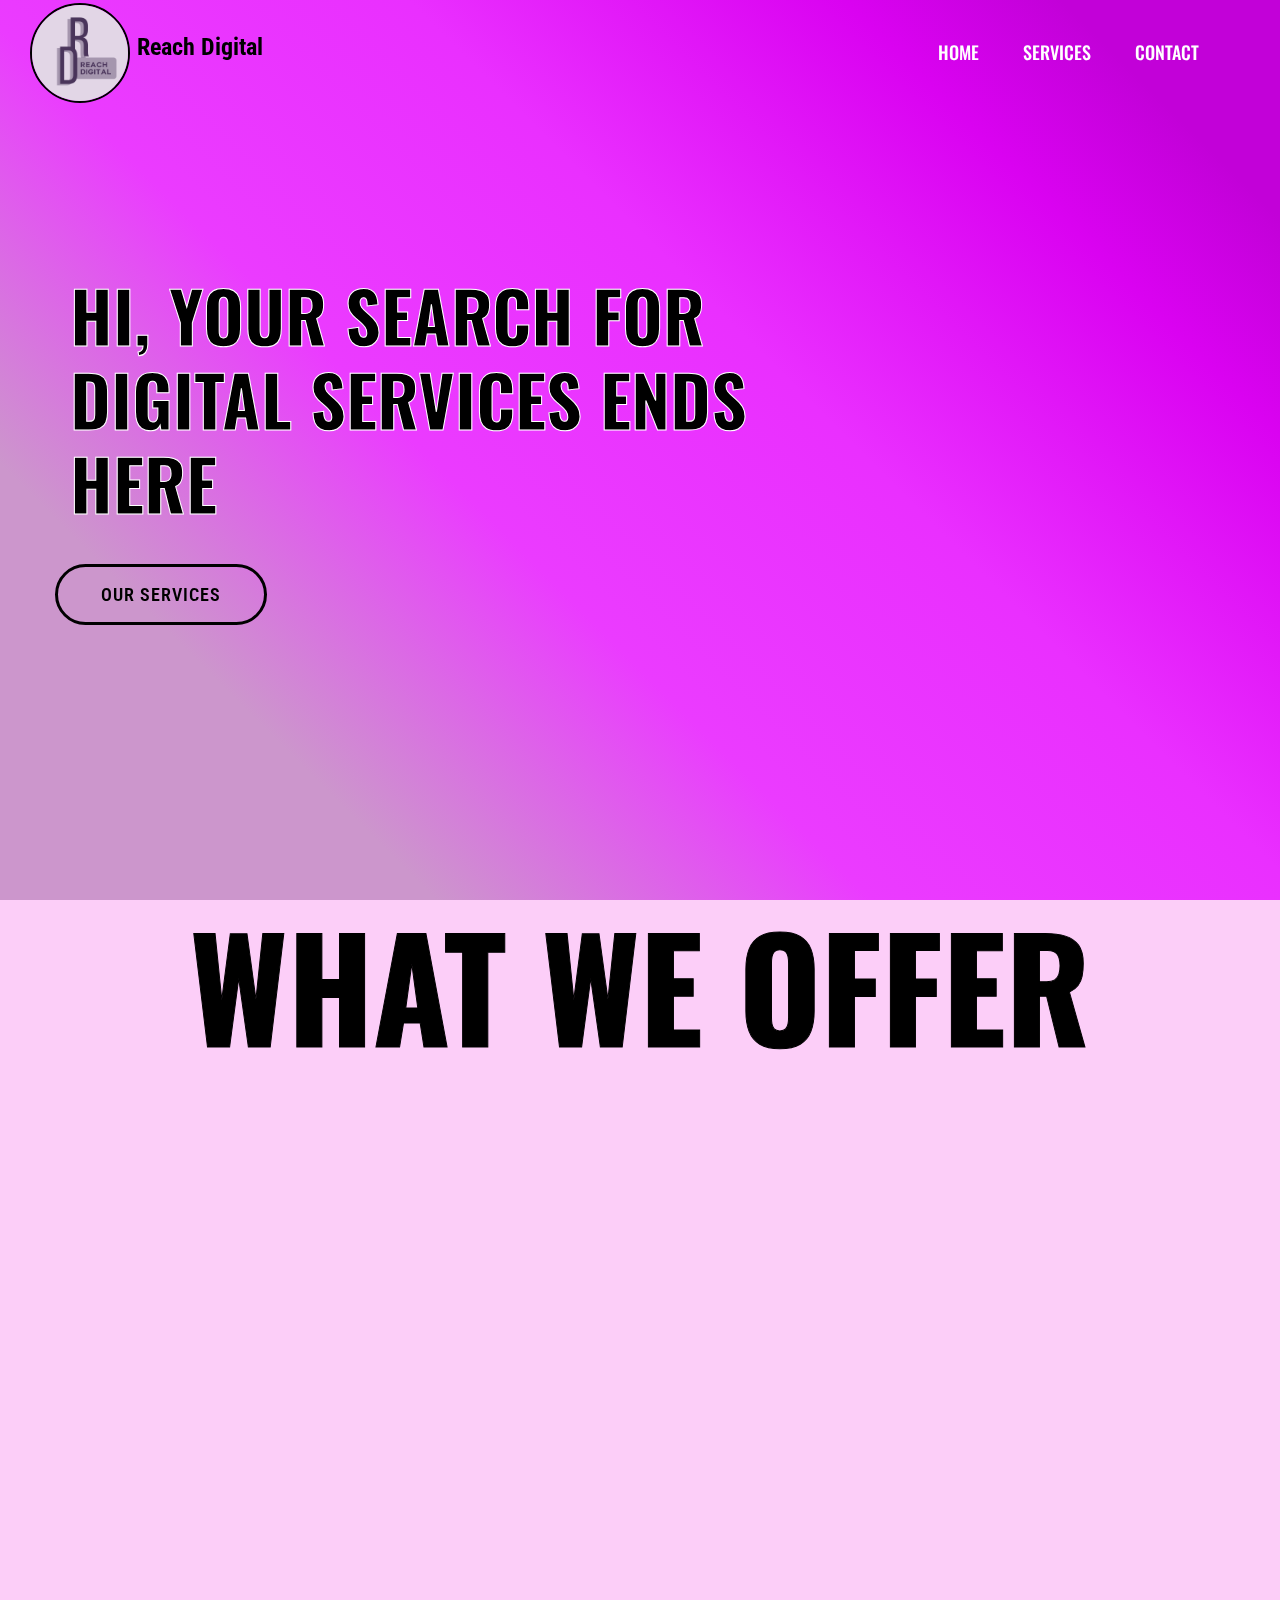
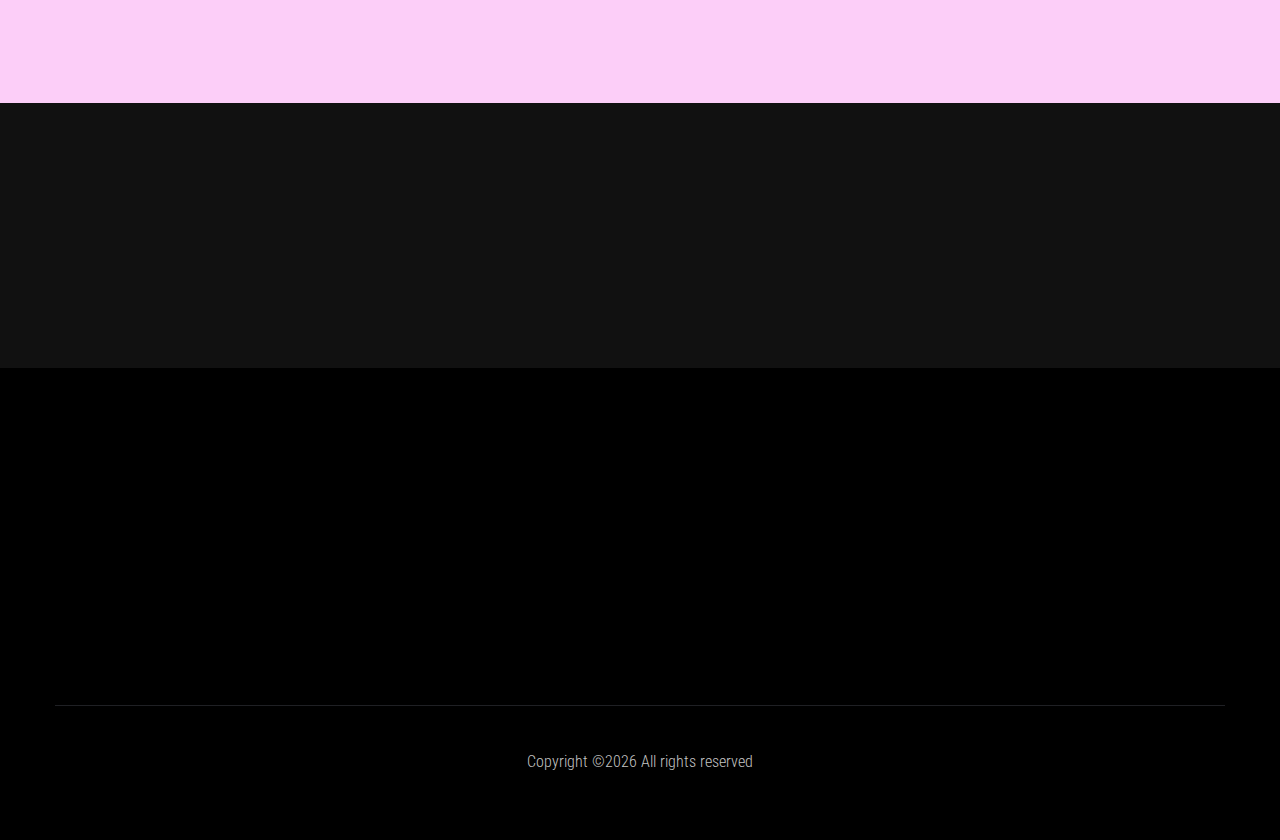
<file: index.html>
<!DOCTYPE html>
<html lang="en">
<head>
    <meta charset="UTF-8">
    <meta http-equiv="X-UA-Compatible" content="IE=edge">
    <meta name="viewport" content="width=device-width, initial-scale=1.0">
    <!-- CSS here -->
    <link rel="stylesheet" href="assets/css/bootstrap.min.css">
    <link rel="stylesheet" href="assets/css/owl.carousel.min.css">
    <link rel="stylesheet" href="assets/css/slicknav.css">
    <link rel="stylesheet" href="assets/css/flaticon.css">
    <link rel="stylesheet" href="assets/css/gijgo.css">
    <link rel="stylesheet" href="assets/css/animate.min.css">
    <link rel="stylesheet" href="assets/css/animated-headline.css">
    <link rel="stylesheet" href="assets/css/magnific-popup.css">
    <link rel="stylesheet" href="assets/css/fontawesome-all.min.css">
    <link rel="stylesheet" href="assets/css/themify-icons.css">
    <link rel="stylesheet" href="assets/css/slick.css">
    <link rel="stylesheet" href="assets/css/nice-select.css">
    <link rel="stylesheet" href="assets/css/style.css">
    <script src="asset/js/font-awesome-5-all.min.js" crossorigin="anonymous"></script>
    <!-- favicions -->
    <link rel="apple-touch-icon" href="" sizes="180x180">
    <link rel="icon" href="" sizes="32x32" type="image/png">
    <link rel="icon" href="" sizes="16x16" type="image/png">
    <link rel="manifest" href="">
    <link rel="mask-icon" href="" color="#7952b3">
    <link rel="icon" href="">
    <meta name="theme-color" content="#7952b3">
    <link rel="stylesheet" href="Codes/style.css">
    <link rel="icon" href="Images/Favicon.png" type="image/x-icon">
    <link rel="shortcut icon" href="Images/Favicon.png" type="image/x-icon">
    <title>RD Marketing</title>
</head>
<body class="black-bg">
    <!-- Pre Loader -->
    <div id="preLoader">
        <div class="ring"></div>
        <span>RD Marketing...</span>
    </div>
        <!-- Header -->
    <header>
        <div class="header-area header-transparent">
            <div class="main-header header-sticky">
                <div class="container-fluid">
                    <div class="menu-wrapper d-flex align-items-center justify-content-between">
                        <a href="index.html" class="logoClass">
                            <img class="logo" src="Images/Logo.png" alt="">
                            <span class="logoTxt">Reach Digital</span>
                        </a>
                        
                        <!-- Main-menu -->
                        <div class="main-menu f-right d-none d-lg-block">
                            <nav>
                                <ul id="navigation">
                                    <li><a href="#main">Home</a></li>
                                    <li><a href="#courses">Services</a></li>
                                    <li><a href="#contact">Contact</a></li>
                                </ul>
                            </nav>
                        </div>
                        <!-- mobile menu -->
                        <div class="col-12">
                            <div class="mobile_menu d-block d-lg-none"></div>
                        </div>
                    </div>
                </div>
            </div>
        </div>
    </header>
    <!-- Slider Area-->
    <main>
        <div class="slider-area position-relative" id="main">
            <div class="slider-active">
                <!-- Single Slider -->
                <div class="single-slider slider-height d-flex align-items-center">
                    <div class="container">
                        <div class="row">
                            <div class="col-xl-9 col-lg-9 col-md-10">
                                <div class="hero__caption">
                                    <span data-animation="fadeInLeft" data-delay="0.8s" class="col">Hi, Your search for Digital Services ends here</span>
                                    <h1 data-animation="fadeInLeft" data-delay="0.4s"></h1> 
                                    <a href="#courses" class="borrad border-btn hero-btn" data-animation="fadeInLeft" data-delay="0.8s">Our Services</a>
                                </div>
                            </div>
                        </div>
                    </div>          
                </div>
            </div>
        </div>
        <!-- Courses -->
        <section class="team-area fix" id="courses" style="background-color: rgb(252, 206, 248);">
            <div class="container">
                <div class="row">
                    <div class="col-xl-12">
                        <div class="section-tittle text-center mb-55 wow fadeInUp" data-wow-duration="1s" data-wow-delay=".1s">
                            <h2 >What We Offer</h2>
                        </div>
                    </div>
                </div>
                <div class="row">
                    <div class="col-lg-4 col-md-6">
                        <div class="single-cat text-center mb-30 wow fadeInUp" data-wow-duration="1s" data-wow-delay=".2s" >
                            <a href="Codes/seo.html">
                                <div class="cat-icon image-container">
                                    <img class="serviceImgs" src="Images/SEO.jpg" alt="">
                                    <div class="image-text">Know more</div>
                                </div>
                            </a>
                            <div class="cat-cap">
                                <h5><a>Search Engine Optimization</a></h5>
                                <p>Search Engine Optimization (SEO) is the strategic process of optimizing a website or online content to enhance its visibility on search engine results pages (SERPs).</p>
                            </div>
                        </div>
                    </div>
                    <div class="col-lg-4 col-md-6">
                        <div class="single-cat text-center mb-30 wow fadeInUp" data-wow-duration="1s" data-wow-delay=".4s">
                            <div class="cat-icon image-container">
                                <img class="serviceImgs" src="Images/Web Dev.jpg" alt="">
                                <div class="image-text">Know more</div>
                            </div>
                            <div class="cat-cap">
                                <h5><a>Website Developement</a></h5>
                                <p>Creating and designing a website is an artful blend of creativity and functionality. It involves crafting a visually appealing layout, choosing an intuitive user interface, and optimizing for a seamless user experience.</p>
                            </div>
                        </div>
                    </div>
                    <div class="col-lg-4 col-md-6">
                        <div class="single-cat text-center mb-30 wow fadeInUp" data-wow-duration="1s" data-wow-delay=".6s">
                            <div class="cat-icon image-container">
                                <img class="serviceImgs" src="Images/Marketing.jpg" alt="">
                                <div class="image-text">Know more</div>
                            </div>
                            <div class="cat-cap">
                                <h5><a>Marketing</a></h5>
                                <p>Digital marketing is a dynamic strategy leveraging online channels to connect with a target audience, promote products or services, and drive measurable results.</p>
                            </div>
                        </div>
                    </div>
                </div>
            </div>
        </section>
        <!-- services-area -->
        <section class="services-area" id="contact">
            <div class="container">
                <div class="row justify-content-between">
                    <div class="col-xl-4 col-lg-3 col-md-4 col-sm-7">
                        <div class="single-services mb-40 wow fadeInUp" data-wow-duration="1s" data-wow-delay=".2s">
                            <div class="contactIcons">
                                <svg xmlns="http://www.w3.org/2000/svg" width="24" height="24" fill="currentColor" class="bi bi-telephone" viewBox="0 0 16 16">
                                    <path d="M3.654 1.328a.678.678 0 0 0-1.015-.063L1.605 2.3c-.483.484-.661 1.169-.45 1.77a17.568 17.568 0 0 0 4.168 6.608 17.569 17.569 0 0 0 6.608 4.168c.601.211 1.286.033 1.77-.45l1.034-1.034a.678.678 0 0 0-.063-1.015l-2.307-1.794a.678.678 0 0 0-.58-.122l-2.19.547a1.745 1.745 0 0 1-1.657-.459L5.482 8.062a1.745 1.745 0 0 1-.46-1.657l.548-2.19a.678.678 0 0 0-.122-.58L3.654 1.328zM1.884.511a1.745 1.745 0 0 1 2.612.163L6.29 2.98c.329.423.445.974.315 1.494l-.547 2.19a.678.678 0 0 0 .178.643l2.457 2.457a.678.678 0 0 0 .644.178l2.189-.547a1.745 1.745 0 0 1 1.494.315l2.306 1.794c.829.645.905 1.87.163 2.611l-1.034 1.034c-.74.74-1.846 1.065-2.877.702a18.634 18.634 0 0 1-7.01-4.42 18.634 18.634 0 0 1-4.42-7.009c-.362-1.03-.037-2.137.703-2.877L1.885.511z"/>
                                  </svg>
                            </div>
                            <div class="features-caption">
                                <h3>Phone</h3>
                                <p>+91 xxxxx xxxxx</p>
                                <p>+91 xxxxx xxxxx</p>
                            </div>
                        </div>
                    </div>
                    <div class="col-xl-4 col-lg-3 col-md-4 col-sm-7">
                        <div class="single-services mb-40 wow fadeInUp" data-wow-duration="2s" data-wow-delay=".4s">
                            <div class="contactIcons">
                                <svg xmlns="http://www.w3.org/2000/svg" width="24" height="24" fill="currentColor" class="bi bi-envelope-at" viewBox="0 0 16 16">
                                    <path d="M2 2a2 2 0 0 0-2 2v8.01A2 2 0 0 0 2 14h5.5a.5.5 0 0 0 0-1H2a1 1 0 0 1-.966-.741l5.64-3.471L8 9.583l7-4.2V8.5a.5.5 0 0 0 1 0V4a2 2 0 0 0-2-2H2Zm3.708 6.208L1 11.105V5.383l4.708 2.825ZM1 4.217V4a1 1 0 0 1 1-1h12a1 1 0 0 1 1 1v.217l-7 4.2-7-4.2Z"/>
                                    <path d="M14.247 14.269c1.01 0 1.587-.857 1.587-2.025v-.21C15.834 10.43 14.64 9 12.52 9h-.035C10.42 9 9 10.36 9 12.432v.214C9 14.82 10.438 16 12.358 16h.044c.594 0 1.018-.074 1.237-.175v-.73c-.245.11-.673.18-1.18.18h-.044c-1.334 0-2.571-.788-2.571-2.655v-.157c0-1.657 1.058-2.724 2.64-2.724h.04c1.535 0 2.484 1.05 2.484 2.326v.118c0 .975-.324 1.39-.639 1.39-.232 0-.41-.148-.41-.42v-2.19h-.906v.569h-.03c-.084-.298-.368-.63-.954-.63-.778 0-1.259.555-1.259 1.4v.528c0 .892.49 1.434 1.26 1.434.471 0 .896-.227 1.014-.643h.043c.118.42.617.648 1.12.648Zm-2.453-1.588v-.227c0-.546.227-.791.573-.791.297 0 .572.192.572.708v.367c0 .573-.253.744-.564.744-.354 0-.581-.215-.581-.8Z"/>
                                  </svg>
                            </div>
                            <div class="features-caption">
                                <h3>Email</h3>
                                <p>reachdigital1597@gmailcom</p>
                                <p>abc@gmailcom</p>
                            </div>
                        </div>
                    </div>
                </div>
            </div>
        </section>
    </main>
    <footer>
    <!--? Footer Start-->
    <div class="footer-area black-bg">
        <div class="container">
            <div class="footer-top footer-padding">
                <!-- Footer Menu -->
                <div class="row">
                    <div class="col-xl-12">
                        <div class="single-footer-caption mb-50 text-center">
                            <!-- Menu -->
                            <!-- Header Start -->
                            <div class="header-area main-header2 wow fadeInUp" data-wow-duration="2s" data-wow-delay=".4s">
                                <div class="main-header main-header2">
                                    <div class="menu-wrapper menu-wrapper2">
                                        <!-- Main-menu -->
                                        <div class="main-menu main-menu2 text-center">
                                            <nav>
                                                <ul>
                                                    <li><a href="#main">Home</a></li>
                                                    <li><a href="#courses">Services</a></li>
                                                    <li><a href="#contact">Contact</a></li>
                                                </ul>
                                            </nav>
                                        </div>   
                                    </div>
                                </div>
                            </div>
                            <!-- social -->
                            <div class="footer-social mt-30 wow fadeInUp" data-wow-duration="3s" data-wow-delay=".8s">
                                <a href=""><i class="fab fa-facebook-f"></i></a>
                                <a href="https://instagram.com/_reach.digital_" target="_blank"><i class="fab fa-instagram"></i></a>
                            </div>
                        </div>
                    </div>
                </div>
            </div>
            <!-- Footer Bottom -->
            <div class="footer-bottom">
                <div class="row d-flex align-items-center">
                    <div class="col-lg-12">
                        <div class="footer-copy-right text-center">
                            <p>
                                Copyright &copy;<script>document.write(new Date().getFullYear());</script> All rights reserved
                            </p>
                          </div>
                      </div>
                  </div>
              </div>
          </div>
        </div>
    </footer>
    <script>
        let loader = document.getElementById("preLoader")
        window.addEventListener("load", function(){
            loader.style.display="none";
        })
    </script>

    <!-- JS here -->
    <script src="./assets/js/vendor/modernizr-3.5.0.min.js"></script>
    <!-- Jquery, Popper, Bootstrap -->
    <script src="./assets/js/vendor/jquery-1.12.4.min.js"></script>
    <script src="./assets/js/popper.min.js"></script>
    <script src="./assets/js/bootstrap.min.js"></script>
    <!-- Jquery Mobile Menu -->
    <script src="./assets/js/jquery.slicknav.min.js"></script>

    <!-- Jquery Slick , Owl-Carousel Plugins -->
    <script src="./assets/js/owl.carousel.min.js"></script>
    <script src="./assets/js/slick.min.js"></script>
    <!-- One Page, Animated-HeadLin -->
    <script src="./assets/js/wow.min.js"></script>
    <script src="./assets/js/animated.headline.js"></script>
    <script src="./assets/js/jquery.magnific-popup.js"></script>

    <!-- Date Picker -->
    <script src="./assets/js/gijgo.min.js"></script>
    <!-- Nice-select, sticky -->
    <script src="./assets/js/jquery.nice-select.min.js"></script>
    <script src="./assets/js/jquery.sticky.js"></script>

    <!-- counter , waypoint,Hover Direction -->
    <script src="./assets/js/jquery.counterup.min.js"></script>
    <script src="./assets/js/waypoints.min.js"></script>
    <script src="./assets/js/jquery.countdown.min.js"></script>
    <script src="./assets/js/hover-direction-snake.min.js"></script>

    <!-- contact js -->
    <script src="./assets/js/contact.js"></script>
    <script src="./assets/js/jquery.form.js"></script>
    <script src="./assets/js/jquery.validate.min.js"></script>
    <script src="./assets/js/mail-script.js"></script>
    <script src="./assets/js/jquery.ajaxchimp.min.js"></script>

    <!-- Jquery Plugins, main Jquery -->	
    <script src="./assets/js/plugins.js"></script>
    <script src="./assets/js/main.js"></script>
</body>
</html>
</file>
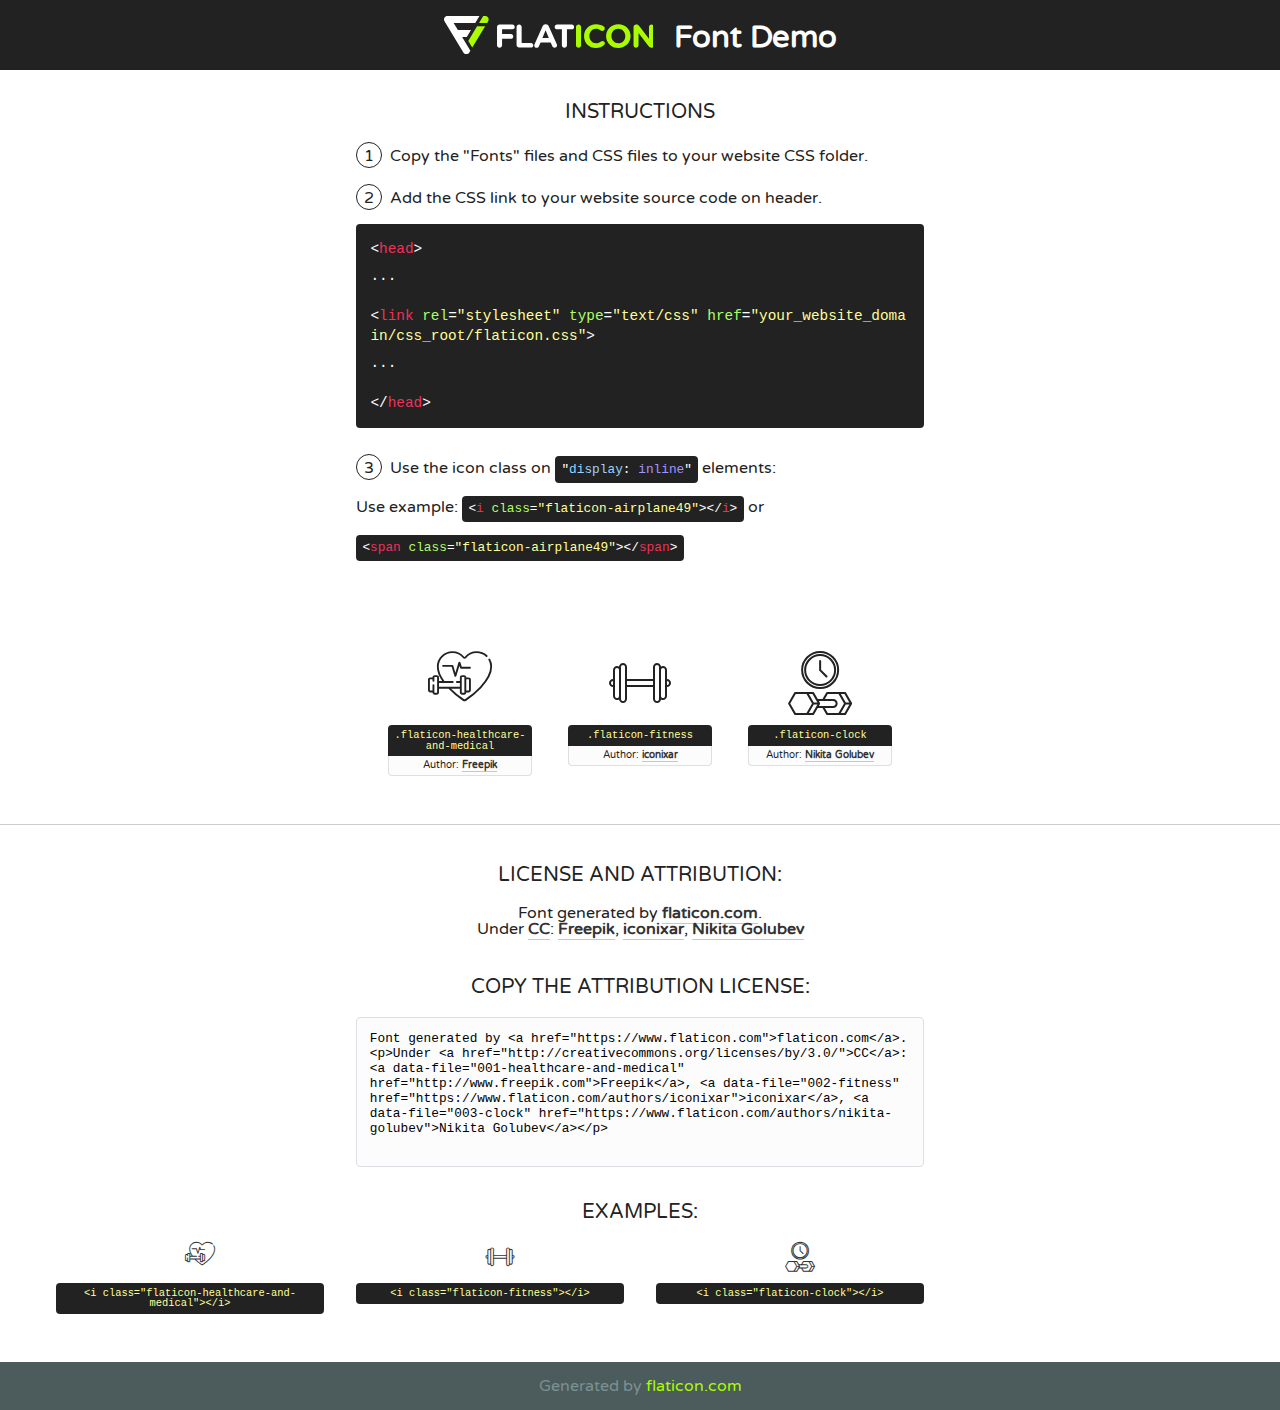
<file: assets/fonts/flaticon.html>
<!DOCTYPE html>
<!--
  Flaticon icon font: Flaticon
  Creation date: 13/05/2020 06:02
-->
<html>
<!DOCTYPE html>
<html>

<head>
    <title>Flaticon WebFont</title>
    <link href="http://fonts.googleapis.com/css?family=Varela+Round" rel="stylesheet" type="text/css" />
    <link rel="stylesheet" type="text/css" href="flaticon.css">
    <meta charset="UTF-8">
    <style>
    html, body, div, span, applet, object, iframe,
    h1, h2, h3, h4, h5, h6, p, blockquote, pre,
    a, abbr, acronym, address, big, cite, code,
    del, dfn, em, img, ins, kbd, q, s, samp,
    small, strike, strong, sub, sup, tt, var,
    b, u, i, center,
    dl, dt, dd, ol, ul, li,
    fieldset, form, label, legend,
    table, caption, tbody, tfoot, thead, tr, th, td,
    article, aside, canvas, details, embed, 
    figure, figcaption, footer, header, hgroup, 
    menu, nav, output, ruby, section, summary,
    time, mark, audio, video {
        margin: 0;
        padding: 0;
        border: 0;
        font-size: 100%;
        font: inherit;
        vertical-align: baseline;
    }
    /* HTML5 display-role reset for older browsers */
    article, aside, details, figcaption, figure, 
    footer, header, hgroup, menu, nav, section {
        display: block;
    }
    body {
        line-height: 1;
    }
    ol, ul {
        list-style: none;
    }
    blockquote, q {
        quotes: none;
    }
    blockquote:before, blockquote:after,
    q:before, q:after {
        content: '';
        content: none;
    }
    table {
        border-collapse: collapse;
        border-spacing: 0;
    }
    body {
        font-family: 'Varela Round', Helvetica, Arial, sans-serif;
        font-size: 16px;
        color: #222;
    }
    a {
        color: #333;
        border-bottom: 1px solid #a9fd00;
        font-weight: bold;
        text-decoration: none;
    }
    * {
        -moz-box-sizing: border-box;
        -webkit-box-sizing: border-box;
        box-sizing: border-box;
        margin: 0;
        padding: 0;
    }
    [class^="flaticon-"]:before, [class*=" flaticon-"]:before, [class^="flaticon-"]:after, [class*=" flaticon-"]:after {
        font-family: Flaticon;
        font-size: 30px;
        font-style: normal;
        margin-left: 20px;
        color: #333;
    }
    .wrapper {
        max-width: 600px;
        margin: auto;
        padding: 0 1em;
    }
    .title {
        font-size: 1.25em;
        text-align: center;
        margin-bottom: 1em;
        text-transform: uppercase;
    }
    header {
        text-align: center;
        background-color: #222;
        color: #fff;
        padding: 1em;
    }
    header .logo {
        width: 210px;
        height: 38px;
        display: inline-block;
        vertical-align: middle;
        margin-right: 1em;
        border: none;
    }
    header strong {
        font-size: 1.95em;
        font-weight: bold;
        vertical-align: middle;
        margin-top: 5px;
        display: inline-block;
    }
    .demo {
        margin: 2em auto;
        line-height: 1.25em;
    }
    .demo ul li {
        margin-bottom: 1em;
    }
    .demo ul li .num {
        color: #222;
        border-radius: 20px;
        display: inline-block;
        width: 26px;
        padding: 3px;
        height: 26px;
        text-align: center;
        margin-right: 0.5em;
        border: 1px solid #222;
    }
    .demo ul li code {
        background-color: #222;
        border-radius: 4px;
        padding: 0.25em 0.5em;
        display: inline-block;
        color: #fff;
        font-family: Consolas,Monaco,Lucida Console,Liberation Mono,DejaVu Sans Mono,Bitstream Vera Sans Mono,Courier New, monospace;
        font-weight: lighter;
        margin-top: 1em;
        font-size: 0.8em;
        word-break: break-all;
    }
    .demo ul li code.big {
        padding: 1em;
        font-size: 0.9em;
    }
    .demo ul li code .red {
        color: #EF3159;
    }
    .demo ul li code .green {
        color: #ACFF65;
    }
    .demo ul li code .yellow {
        color: #FFFF99;
    }
    .demo ul li code .blue {
        color: #99D3FF;
    }
    .demo ul li code .purple {
        color: #A295FF;
    }
    .demo ul li code .dots {
        margin-top: 0.5em;
        display: block;
    }
    #glyphs {
        border-bottom: 1px solid #ccc;
        padding: 2em 0;
        text-align: center;
    }
    .glyph {
        display: inline-block;
        width: 9em;
        margin: 1em;
        text-align: center;
        vertical-align: top;
        background: #FFF;
    }
    .glyph .glyph-icon {
        padding: 10px;
        display: block;
        font-family:"Flaticon";
        font-size: 64px;
        line-height: 1;
    }
    .glyph .glyph-icon:before {
        font-size: 64px;
        color: #222;
        margin-left: 0;
    }
    .class-name {
        font-size: 0.65em;
        background-color: #222;
        color: #fff;
        border-radius: 4px 4px 0 0;
        padding: 0.5em;
        color: #FFFF99;
        font-family: Consolas,Monaco,Lucida Console,Liberation Mono,DejaVu Sans Mono,Bitstream Vera Sans Mono,Courier New, monospace;
    }
    .author-name {
        font-size: 0.6em;
        background-color: #fcfcfd;
        border: 1px solid #DEDEE4;
        border-top: 0;
        border-radius: 0 0 4px 4px;
        padding: 0.5em;
    }
    .class-name:last-child {
        font-size: 10px;
        color:#888;
    }
    .class-name:last-child a {
        font-size: 10px;
        color:#555;
    }
    .class-name:last-child a:hover {
        color:#a9fd00;
    }
    .glyph > input {
        display: block;
        width: 100px;
        margin: 5px auto;
        text-align: center;
        font-size: 12px;
        cursor: text;
    }
    .glyph > input.icon-input {
        font-family:"Flaticon";
        font-size: 16px;
        margin-bottom: 10px;
    }
    .attribution .title {
        margin-top: 2em;
    }
    .attribution textarea {
        background-color: #fcfcfd;
        padding: 1em;
        border: none;
        box-shadow: none;
        border: 1px solid #DEDEE4;
        border-radius: 4px;
        resize: none;
        width: 100%;
        height: 150px;
        font-size: 0.8em;
        font-family: Consolas,Monaco,Lucida Console,Liberation Mono,DejaVu Sans Mono,Bitstream Vera Sans Mono,Courier New, monospace;
        -webkit-appearance: none;
    }
    .iconsuse {
        margin: 2em auto;
        text-align: center;
        max-width: 1200px;
    }
    .iconsuse:after {
        content: '';
        display: table;
        clear: both;
    }
    .iconsuse .image {
        float: left;
        width: 25%;
        padding: 0 1em;
    }
    .iconsuse .image p {
        margin-bottom: 1em;
    }
    .iconsuse .image span {
        display: block;
        font-size: 0.65em;
        background-color: #222;
        color: #fff;
        border-radius: 4px;
        padding: 0.5em;
        color: #FFFF99;
        margin-top: 1em;
        font-family: Consolas,Monaco,Lucida Console,Liberation Mono,DejaVu Sans Mono,Bitstream Vera Sans Mono,Courier New, monospace;
    }
    #footer {
        text-align: center;
        background-color: #4C5B5C;
        color: #7c9192;
        padding: 1em;
    }
    #footer a {
        border: none;
        color: #a9fd00;
        font-weight: normal;
    }
    @media (max-width: 960px) {
        .iconsuse .image {
            width: 50%;
        }
    }
    @media (max-width: 560px) {
        .iconsuse .image {
            width: 100%;
        }
    }
    </style>
</head>

<body class="characters-off">

    <header>
        <a href="https://www.flaticon.com" target="_blank" class="logo">
            <svg version="1.1" xmlns="http://www.w3.org/2000/svg" xmlns:xlink="http://www.w3.org/1999/xlink" xmlns:a="http://ns.adobe.com/AdobeSVGViewerExtensions/3.0/" viewBox="0 0 560.875 102.036" enable-background="new 0 0 560.875 102.036" xml:space="preserve">
                <defs>
                </defs>
                <g>
                    <g class="letters">
                        <path fill="#ffffff" d="M141.596,29.675c0-3.777,2.985-6.767,6.764-6.767h34.438c3.426,0,6.15,2.728,6.15,6.15
                        c0,3.43-2.724,6.149-6.15,6.149h-27.674v13.091h23.719c3.429,0,6.151,2.724,6.151,6.15c0,3.43-2.723,6.149-6.151,6.149h-23.719
                        v17.574c0,3.773-2.986,6.761-6.764,6.761c-3.779,0-6.764-2.989-6.764-6.761V29.675z"></path>
                        <path fill="#ffffff" d="M193.844,29.149c0-3.781,2.985-6.767,6.764-6.767c3.776,0,6.763,2.985,6.763,6.767v42.957h25.039
                        c3.426,0,6.149,2.726,6.149,6.153c0,3.425-2.723,6.15-6.149,6.15h-31.802c-3.779,0-6.764-2.986-6.764-6.768V29.149z"></path>
                        <path fill="#ffffff" d="M241.891,75.71l21.438-48.407c1.492-3.341,4.215-5.357,7.906-5.357h0.792
                        c3.686,0,6.323,2.017,7.815,5.357l21.439,48.407c0.436,0.967,0.701,1.845,0.701,2.723c0,3.602-2.809,6.501-6.414,6.501
                        c-3.161,0-5.269-1.845-6.499-4.655l-4.132-9.661h-27.059l-4.301,10.102c-1.144,2.631-3.426,4.214-6.237,4.214
                        c-3.517,0-6.24-2.81-6.24-6.325C241.1,77.64,241.451,76.677,241.891,75.71z M279.932,58.666l-8.521-20.297l-8.526,20.297H279.932
                        z"></path>
                        <path fill="#ffffff" d="M314.864,35.387H301.86c-3.429,0-6.239-2.813-6.239-6.238c0-3.429,2.811-6.24,6.239-6.24h39.533
                        c3.426,0,6.237,2.811,6.237,6.24c0,3.425-2.811,6.238-6.237,6.238h-13.001v42.785c0,3.773-2.99,6.761-6.764,6.761
                        c-3.779,0-6.764-2.989-6.764-6.761V35.387z"></path>
                        <path fill="#A9FD00" d="M352.615,29.149c0-3.781,2.985-6.767,6.767-6.767c3.774,0,6.761,2.985,6.761,6.767v49.024
                        c0,3.773-2.987,6.761-6.761,6.761c-3.781,0-6.767-2.989-6.767-6.761V29.149z"></path>
                        <path fill="#A9FD00" d="M374.132,53.836v-0.179c0-17.481,13.178-31.801,32.065-31.801c9.22,0,15.459,2.458,20.557,6.238
                        c1.402,1.054,2.637,2.985,2.637,5.357c0,3.692-2.985,6.59-6.681,6.59c-1.845,0-3.071-0.702-4.044-1.319
                        c-3.776-2.813-7.729-4.393-12.562-4.393c-10.364,0-17.831,8.611-17.831,19.154v0.173c0,10.542,7.291,19.329,17.831,19.329
                        c5.715,0,9.492-1.756,13.359-4.834c1.049-0.874,2.458-1.491,4.039-1.491c3.429,0,6.325,2.813,6.325,6.236
                        c0,2.106-1.056,3.78-2.282,4.834c-5.539,4.834-12.036,7.733-21.878,7.733C387.572,85.464,374.132,71.493,374.132,53.836z"></path>
                        <path fill="#A9FD00" d="M433.009,53.836v-0.179c0-17.481,13.79-31.801,32.766-31.801c18.981,0,32.592,14.143,32.592,31.628v0.173
                        c0,17.483-13.785,31.807-32.769,31.807C446.625,85.464,433.009,71.32,433.009,53.836z M484.224,53.836v-0.179
                        c0-10.539-7.725-19.326-18.626-19.326c-10.893,0-18.449,8.611-18.449,19.154v0.173c0,10.542,7.73,19.329,18.626,19.329
                        C476.676,72.986,484.224,64.378,484.224,53.836z"></path>
                        <path fill="#A9FD00" d="M506.233,29.321c0-3.774,2.99-6.763,6.767-6.763h1.401c3.252,0,5.183,1.583,7.029,3.953l26.093,34.265
                        V29.059c0-3.692,2.99-6.677,6.681-6.677c3.683,0,6.671,2.985,6.671,6.677v48.934c0,3.78-2.987,6.765-6.764,6.765h-0.436
                        c-3.257,0-5.188-1.581-7.034-3.953l-27.056-35.492v32.944c0,3.687-2.985,6.676-6.678,6.676c-3.683,0-6.673-2.989-6.673-6.676
                        V29.321z"></path>
                    </g>
                    <g class="insignia">
                        <path fill="#ffffff" d="M48.372,56.137h12.517l11.156-18.537H37.186L25.688,18.539h57.825L94.668,0H9.271
                        C5.925,0,2.842,1.801,1.198,4.716c-1.644,2.907-1.593,6.482,0.134,9.343l50.38,83.501c1.678,2.781,4.689,4.476,7.938,4.476
                        c3.246,0,6.257-1.695,7.935-4.476l2.898-4.804L48.372,56.137z"></path>
                        <g class="i">
                            <path fill="#A9FD00" d="M93.575,18.539h0.031v0.004l21.652,0.004l2.705-4.488c1.727-2.861,1.778-6.436,0.133-9.343
                            C116.454,1.801,113.371,0,110.026,0h-5.294L93.575,18.539z"></path>
                            <polygon fill="#A9FD00" points="88.291,27.356 64.725,66.486 75.519,84.404 109.942,27.356"></polygon>
                        </g>
                    </g>
                </g>
            </svg>
        </a>
        <strong>Font Demo</strong>
    </header>


    <section class="demo wrapper">

        <p class="title">Instructions</p>

        <ul>
            <li>
                <span class="num">1</span>Copy the "Fonts" files and CSS files to your website CSS folder.
            </li>
            <li>
                <span class="num">2</span>Add the CSS link to your website source code on header.
                <code class="big">
                    &lt;<span class="red">head</span>&gt;
                    <br/><span class="dots">...</span>
                    <br/>&lt;<span class="red">link</span> <span class="green">rel</span>=<span class="yellow">"stylesheet"</span> <span class="green">type</span>=<span class="yellow">"text/css"</span> <span class="green">href</span>=<span class="yellow">"your_website_domain/css_root/flaticon.css"</span>&gt;
                    <br/><span class="dots">...</span>
                    <br/>&lt;/<span class="red">head</span>&gt;
                </code>
            </li>

            <li>
                <p>
                    <span class="num">3</span>Use the icon class on <code>"<span class="blue">display</span>:<span class="purple"> inline</span>"</code> elements:
                    <br />
                    Use example: <code>&lt;<span class="red">i</span> <span class="green">class</span>=<span class="yellow">&quot;flaticon-airplane49&quot;</span>&gt;&lt;/<span class="red">i</span>&gt;</code> or <code>&lt;<span class="red">span</span> <span class="green">class</span>=<span class="yellow">&quot;flaticon-airplane49&quot;</span>&gt;&lt;/<span class="red">span</span>&gt;</code>
            </li>
        </ul>

    </section>




   <section id="glyphs">          
    
      
        <div class="glyph"><div class="glyph-icon flaticon-healthcare-and-medical"></div>
            <div class="class-name">.flaticon-healthcare-and-medical</div>
            <div class="author-name">Author: <a data-file="001-healthcare-and-medical" href="http://www.freepik.com">Freepik</a> </div> 
        </div>        
        
        <div class="glyph"><div class="glyph-icon flaticon-fitness"></div>
            <div class="class-name">.flaticon-fitness</div>
            <div class="author-name">Author: <a data-file="002-fitness" href="https://www.flaticon.com/authors/iconixar">iconixar</a> </div> 
        </div>        
        
        <div class="glyph"><div class="glyph-icon flaticon-clock"></div>
            <div class="class-name">.flaticon-clock</div>
            <div class="author-name">Author: <a data-file="003-clock" href="https://www.flaticon.com/authors/nikita-golubev">Nikita Golubev</a> </div> 
        </div>        
        

    </section>



    <section class="attribution wrapper"   style="text-align:center;">

      <div class="title">License and attribution:</div><div class="attrDiv">Font generated by <a href="https://www.flaticon.com">flaticon.com</a>. <div><p>Under <a href="http://creativecommons.org/licenses/by/3.0/">CC</a>: <a data-file="001-healthcare-and-medical" href="http://www.freepik.com">Freepik</a>, <a data-file="002-fitness" href="https://www.flaticon.com/authors/iconixar">iconixar</a>, <a data-file="003-clock" href="https://www.flaticon.com/authors/nikita-golubev">Nikita Golubev</a></p>  </div>
      </div>
      <div class="title">Copy the Attribution License:</div>

    <textarea onclick="this.focus();this.select();">Font generated by &lt;a href=&quot;https://www.flaticon.com&quot;&gt;flaticon.com&lt;/a&gt;. <p>Under <a href="http://creativecommons.org/licenses/by/3.0/">CC</a>: <a data-file="001-healthcare-and-medical" href="http://www.freepik.com">Freepik</a>, <a data-file="002-fitness" href="https://www.flaticon.com/authors/iconixar">iconixar</a>, <a data-file="003-clock" href="https://www.flaticon.com/authors/nikita-golubev">Nikita Golubev</a></p>  
     </textarea>

    </section>

    <section class="iconsuse">

          <div class="title">Examples:</div>            
             
            <div class="image">
                <p>
                    <i class="glyph-icon flaticon-healthcare-and-medical"></i> 
                    <span>&lt;i class=&quot;flaticon-healthcare-and-medical&quot;&gt;&lt;/i&gt;</span>
                </p>
            </div>
            
            <div class="image">
                <p>
                    <i class="glyph-icon flaticon-fitness"></i> 
                    <span>&lt;i class=&quot;flaticon-fitness&quot;&gt;&lt;/i&gt;</span>
                </p>
            </div>
            
            <div class="image">
                <p>
                    <i class="glyph-icon flaticon-clock"></i> 
                    <span>&lt;i class=&quot;flaticon-clock&quot;&gt;&lt;/i&gt;</span>
                </p>
            </div>
                       
        </div>
                            
    </section>

<div id="footer">
    <div>Generated by <a href="https://www.flaticon.com">flaticon.com</a>
    </div>
</div>



</body>
</html>
</file>
<file: assets/css/flaticon.css>
/*
  	Flaticon icon font: Flaticon
  	Creation date: 13/05/2020 06:02
  	*/

@font-face {
  font-family: "Flaticon";
  src: url("../fonts/Flaticon.eot");
  src: url("../fonts/Flaticon.eot?#iefix") format("embedded-opentype"),
       url("../fonts/Flaticon.woff2") format("woff2"),
       url("../fonts/Flaticon.woff") format("woff"),
       url("../fonts/Flaticon.ttf") format("truetype"),
       url("../fonts/Flaticon.svg#Flaticon") format("svg");
  font-weight: normal;
  font-style: normal;
}

@media screen and (-webkit-min-device-pixel-ratio:0) {
  @font-face {
    font-family: "Flaticon";
    src: url("../fonts/Flaticon.svg#Flaticon") format("svg");
  }
}

[class^="flaticon-"]:before, [class*=" flaticon-"]:before,
[class^="flaticon-"]:after, [class*=" flaticon-"]:after {   
  font-family: Flaticon;
font-style: normal;
}

.flaticon-healthcare-and-medical:before { content: "\f100"; }
.flaticon-fitness:before { content: "\f101"; }
.flaticon-clock:before { content: "\f102"; }
</file>
<file: assets/css/gijgo.css>
.gj-button {
    background-color: #f5f5f5;
    border: 1px solid #ddd;
    color: #000;
    border-radius: 3px;
    padding: 6px 10px;
    cursor: pointer;
}

.gj-unselectable {
    -webkit-touch-callout: none;
    -webkit-user-select: none;
    -khtml-user-select: none;
    -moz-user-select: none;
    -ms-user-select: none;
    user-select: none;
}

.gj-row {
    display: -webkit-box;
    display: -ms-flexbox;
    display: flex;
    -ms-flex-wrap: wrap;
    flex-wrap: wrap;
}

.gj-margin-left-5 {
    margin-left: 5px;
}

.gj-margin-left-10 {
    margin-left: 10px;
}

.gj-width-full {
    width: 100%;
}

.gj-cursor-pointer {
    cursor: pointer;
}

.gj-text-align-center {
    text-align: center;
}

.gj-font-size-16 {
    font-size: 16px;
}

.gj-hidden {
    display: none;
}

/** Material Design */
.gj-button-md {
    background: 0 0;
    border: none;
    border-radius: 2px;
    color: rgba(0, 0, 0, 0.87);
    position: relative;
    height: 36px;
    margin: 0;
    min-width: 64px;
    padding: 0 16px;
    display: inline-block;
    font-family: "Roboto","Helvetica","Arial",sans-serif;
    font-size: 1rem;
    font-weight: 500;
    text-transform: uppercase;
    letter-spacing: 0;
    overflow: hidden;
    will-change: box-shadow;
    transition: box-shadow .2s cubic-bezier(.4,0,1,1),background-color .2s cubic-bezier(.4,0,.2,1),color .2s cubic-bezier(.4,0,.2,1);
    outline: none;
    cursor: pointer;
    text-decoration: none;
    text-align: center;
    line-height: 36px;
    vertical-align: middle;
    overflow: hidden;
    -webkit-user-select: none;
    -moz-user-select: none;
    -ms-user-select: none;
    user-select: none;
}

.gj-button-md:hover {
    background-color: rgba(158,158,158,.2);
}

.gj-button-md:disabled {
    color: rgba(0,0,0,.26);
    background: 0 0;
}

.gj-button-md .material-icons,
.gj-button-md .gj-icon {
    vertical-align: middle;
    /*font-size: 1.3rem;
    margin-right: 4px;*/
}

.gj-button-md.gj-button-md-icon {
    width: 24px;
    height: 31px;
    min-width: 24px;
    padding: 0px;
    display: table;
}

.gj-button-md.gj-button-md-icon .material-icons,
.gj-button-md.gj-button-md-icon .gj-icon {
    display: table-cell;
    margin-right: 0px;
    width: 24px;
    height: 24px;
}

.gj-button-md.active {
    background-color: rgba(158,158,158,.4);
}

.gj-button-md-group {
    position: relative;
    display: inline-block;
    vertical-align: middle;
}
.gj-textbox-md {
	/* border: none; */
	/* border-bottom: 1px solid rgba(0,0,0,.42); */
	display: block;
	font-family: "Helvetica","Arial",sans-serif;
	font-size: 16px;
	line-height: 16px;
	/* padding: 4px 0px; */
	margin: 0;
	/* width: 100%; */
	background: 0 0;
	/* text-align: ; */
	color: rgba(0,0,0,.87);
	padding-left: 44px;
	border: 1px solid #dca73a;
	/* padding: 15px 15px; */
	/* text-align: center; */
	width: 177px;
	height: 55px;
	border-radius: 5px;
}
.gj-textbox-md:focus,
.gj-textbox-md:active {
    /* border-bottom: 2px solid rgba(0,0,0,.42); */
    outline: none;
}

.gj-textbox-md::placeholder {
    color: #8e8e8e;
}

.gj-textbox-md:-ms-input-placeholder {
    color: #8e8e8e;
}

.gj-textbox-md::-ms-input-placeholder {
    color: #8e8e8e;
}

.gj-md-spacer-24 {
    min-width: 24px;
    width: 24px;
    display: inline-block;
}

.gj-md-spacer-32 {
    min-width: 32px;
    width: 32px;
    display: inline-block;
}

.gj-modal {
    position: fixed;
    top: 0;
    right: 0;
    bottom: 0;
    left: 0;
    z-index: 1203;
    display: none;
    overflow: hidden;
    -webkit-overflow-scrolling: touch;
    outline: 0;
    background-color: rgba(0, 0, 0, 0.54118);
    transition: 200ms ease opacity;
    will-change: opacity;
}

/* List */
ul.gj-list li [data-role="wrapper"] {
    display: table;
    width: 100%;
}

ul.gj-list li [data-role="checkbox"] {
    display: table-cell;
    vertical-align:middle;
    text-align:center;
}

ul.gj-list li [data-role="image"] {
    display: table-cell;
    vertical-align:middle;
    text-align:center;
}

ul.gj-list li [data-role="display"] {
    display: table-cell;
    vertical-align:middle;
    cursor: pointer;
}

ul.gj-list li [data-role="display"]:empty:before {
  content: "\200b"; /* unicode zero width space character */
}

/* List - Bootstrap */
ul.gj-list-bootstrap {
    padding-left: 0px;
    margin-bottom: 0px;
}

ul.gj-list-bootstrap li {
    padding: 0px;
}

ul.gj-list-bootstrap li [data-role="wrapper"] {
    padding: 0px 10px;
}

ul.gj-list-bootstrap li [data-role="checkbox"] {
    width: 24px;
    padding: 3px;
}

ul.gj-list-bootstrap li [data-role="image"] {
    width: 24px;
    height: 24px;
}

ul.gj-list-bootstrap li [data-role="display"] {
    padding: 8px 0px 8px 4px;
}

.list-group-item.active ul li, .list-group-item.active:focus ul li, .list-group-item.active:hover ul li {
    text-shadow: none;
    color:initial;
}

/* List - Material Design */
ul.gj-list-md {
    padding: 0px;
    list-style: none;
    list-style-type: none;
    line-height: 24px;
    letter-spacing: 0;
    color: #616161; /* Gray 700 */
}

ul.gj-list-md li {
    display: list-item;
    list-style-type: none;
    padding: 0px;
    min-height: unset;
    box-sizing: border-box;
    align-items: center;
    cursor: default;
    overflow: hidden;

    font-family: "Roboto","Helvetica","Arial",sans-serif;
    font-size: 16px;
    font-weight: 400;
    letter-spacing: .04em;
    line-height: 1;
    
    -webkit-flex-direction: row;
    -ms-flex-direction: row;
    flex-direction: row;
    -webkit-flex-wrap: nowrap;
    -ms-flex-wrap: nowrap;
    flex-wrap: nowrap;
}

ul.gj-list-md li [data-role="checkbox"] {
    height: 24px;
    width: 24px;
}

ul.gj-list-md li [data-role="image"] {
    height: 24px;
    width: 24px;
}

ul.gj-list-md li [data-role="display"] {
    padding: 8px 0px 8px 5px;
    order: 0;
    flex-grow: 2;
    text-decoration: none;
    box-sizing: border-box;
    align-items: center;
    text-align: left;
    color: rgba(0,0,0,.87);
}

ul.gj-list-md li.disabled>[data-role="wrapper"]>[data-role="display"] {
    color: #9E9E9E; /* Gray 500 */
}

.gj-list-md-active {
    background: #e0e0e0;
    color: #3f51b5;
}


/* Picker */
.gj-picker {
    position: absolute;
    z-index: 1203;
    background-color: #fff;
}

.gj-picker .selected {
    color: #fff;
}

/* Material Design */
.gj-picker-md {
    font-family: "Roboto","Helvetica","Arial",sans-serif;
    font-size: 16px;
    font-weight: 400;
    letter-spacing: .04em;
    line-height: 1;
    color: rgba(0,0,0,.87);
    border: 1px solid #E0E0E0;
}

.gj-modal .gj-picker-md {
    border: 0px;
}

.gj-picker-md [role="header"] {
    color: rgba(255, 255, 255, 0.54);
    display: flex;
    background: #2196f3;
    align-items: baseline;
    user-select: none;
    justify-content: center;
}

.gj-picker-md [role="footer"] {
    float: right;
    padding: 10px;
}

.gj-picker-md [role="footer"] button.gj-button-md {
    color: #2196f3;
    font-weight: bold;
    font-size: 13px;
}

/* Bootstrap */
.gj-picker-bootstrap {
    border-radius: 4px;
    border: 1px solid #E0E0E0;
}

.gj-picker-bootstrap .selected {
    color: #888;
}

.gj-picker-bootstrap [role="header"] {
    background: #eee;
    color: #AAA;
}
@font-face {
    font-family: 'gijgo-material';
    src: url('../fonts/gijgo-material.eot?235541');
    src: url('../fonts/gijgo-material.eot?235541#iefix') format('embedded-opentype'), url('../fonts/gijgo-material.ttf?235541') format('truetype'), url('../fonts/gijgo-material.woff?235541') format('woff'), url('../fonts/gijgo-material.svg?235541#gijgo-material') format('svg');
    font-weight: normal;
    font-style: normal;
}

.gj-icon {
    /* use !important to prevent issues with browser extensions that change fonts */
    font-family: 'gijgo-material' !important;
    font-size: 24px;
    speak: none;
    font-style: normal;
    font-weight: normal;
    font-variant: normal;
    text-transform: none;
    line-height: 1;
    /* Enable Ligatures ================ */
    letter-spacing: 0;
    -webkit-font-feature-settings: "liga";
    -moz-font-feature-settings: "liga=1";
    -moz-font-feature-settings: "liga";
    -ms-font-feature-settings: "liga" 1;
    font-feature-settings: "liga";
    -webkit-font-variant-ligatures: discretionary-ligatures;
    font-variant-ligatures: discretionary-ligatures;
    /* Better Font Rendering =========== */
    -webkit-font-smoothing: antialiased;
    -moz-osx-font-smoothing: grayscale;
}

.gj-icon.undo:before {
    content: "\e900";
}

.gj-icon.vertical-align-top:before {
    content: "\e901";
}

.gj-icon.vertical-align-center:before {
    content: "\e902";
}

.gj-icon.vertical-align-bottom:before {
    content: "\e903";
}

.gj-icon.arrow-dropup:before {
    content: "\e904";
}

.gj-icon.clock:before {
    content: "\e905";
}

.gj-icon.refresh:before {
    content: "\e906";
}

.gj-icon.last-page:before {
    content: "\e907";
}

.gj-icon.first-page:before {
    content: "\e908";
}

.gj-icon.cancel:before {
    content: "\e909";
}

.gj-icon.clear:before {
    content: "\e90a";
}

.gj-icon.check-circle:before {
    content: "\e90b";
}

.gj-icon.delete:before {
    content: "\e90c";
}

.gj-icon.arrow-upward:before {
    content: "\e90d";
}

.gj-icon.arrow-forward:before {
    content: "\e90e";
}

.gj-icon.arrow-downward:before {
    content: "\e90f";
}

.gj-icon.arrow-back:before {
    content: "\e910";
}

.gj-icon.list-numbered:before {
    content: "\e911";
}

.gj-icon.list-bulleted:before {
    content: "\e912";
}

.gj-icon.indent-increase:before {
    content: "\e913";
}

.gj-icon.indent-decrease:before {
    content: "\e914";
}

.gj-icon.redo:before {
    content: "\e915";
}

.gj-icon.align-right:before {
    content: "\e916";
}

.gj-icon.align-left:before {
    content: "\e917";
}

.gj-icon.align-justify:before {
    content: "\e918";
}

.gj-icon.align-center:before {
    content: "\e919";
}

.gj-icon.strikethrough:before {
    content: "\e91a";
}

.gj-icon.italic:before {
    content: "\e91b";
}

.gj-icon.underlined:before {
    content: "\e91c";
}

.gj-icon.bold:before {
    content: "\e91d";
}

.gj-icon.arrow-dropdown:before {
    content: "\e91e";
}

.gj-icon.done:before {
    content: "\e91f";
}

.gj-icon.pencil:before {
    content: "\e920";
}

.gj-icon.minus:before {
    content: "\e921";
}

.gj-icon.plus:before {
    content: "\e922";
}

.gj-icon.chevron-up:before {
    content: "\e923";
}

.gj-icon.chevron-right:before {
    content: "\e924";
}

.gj-icon.chevron-down:before {
    content: "\e925";
}

.gj-icon.chevron-left:before {
    content: "\e926";
}

.gj-icon.event:before {
    content: "\e927";
}
.gj-draggable {
    cursor: move;
}
.gj-resizable-handle {
    position: absolute;
    font-size: 0.1px;
    display: block;
    -ms-touch-action: none;
    touch-action: none;
    z-index: 1203;
}

.gj-resizable-n {
    cursor: n-resize;
    height: 7px;
    width: 100%;
    top: -5px;
    left: 0;
}
.gj-resizable-e {
    cursor: e-resize;
    width: 7px;
    right: -5px;
    top: 0;
    height: 100%;
}
.gj-resizable-s {
    cursor: s-resize;
    height: 7px;
    width: 100%;
    bottom: -5px;
    left: 0;
}
.gj-resizable-w {
	cursor: w-resize;
	width: 7px;
	left: -5px;
	top: 0;
	height: 100%;
}
.gj-resizable-se {
	cursor: se-resize;
	width: 12px;
	height: 12px;
	right: 1px;
	bottom: 1px;
}
.gj-resizable-sw {
	cursor: sw-resize;
	width: 9px;
	height: 9px;
	left: -5px;
	bottom: -5px;
}
.gj-resizable-nw {
	cursor: nw-resize;
	width: 9px;
	height: 9px;
	left: -5px;
	top: -5px;
}
.gj-resizable-ne {
	cursor: ne-resize;
	width: 9px;
	height: 9px;
	right: -5px;
	top: -5px;
}

.gj-dialog-footer {
    position: absolute;
    bottom: 0px;
    width: 100%;
    margin-top: 0px;
}

.gj-dialog-scrollable [data-role="body"] {
    overflow-x: hidden;
    overflow-y: scroll;
}

/** Bootstrap 3 **/
.gj-dialog-bootstrap {
    overflow: hidden;
    z-index: 1202;
}

.gj-dialog-bootstrap [data-role="title"] {
    display: inline;
}
.gj-dialog-bootstrap [data-role="close"] {
    line-height: 1.42857143;
}

/** Bootstrap 4 **/
.gj-dialog-bootstrap4 {
    overflow: hidden;
    z-index: 1202;
}

.gj-dialog-bootstrap4 [data-role="title"] {
    display: inline;
}
.gj-dialog-bootstrap4 [data-role="close"] {
    line-height: 1.5;
}

/** Material Design **/
.gj-dialog-md {
    background-color: #FFF;
    overflow: hidden;
    border: none;
    box-shadow: 0 11px 15px -7px rgba(0,0,0,.2), 0 24px 38px 3px rgba(0,0,0,.14), 0 9px 46px 8px rgba(0,0,0,.12);
    box-sizing: border-box;
    position: relative;
    display: -webkit-box;
    display: -webkit-flex;
    display: -ms-flexbox;
    display: flex;
    -webkit-box-orient: vertical;
    -webkit-box-direction: normal;
    -webkit-flex-direction: column;
    -ms-flex-direction: column;
    flex-direction: column;
    -webkit-background-clip: padding-box;
    background-clip: padding-box;
    outline: 0;
    z-index: 1202;
}

.gj-dialog-md-header {
    padding: 24px 24px 0px 24px;
    font-family: "Roboto","Helvetica","Arial",sans-serif;
}

.gj-dialog-md-title {
    margin: 0;
    font-weight: 400;
    display: inline;
    line-height: 28px;
    font-size: 20px;
}

.gj-dialog-md-close {
    -webkit-appearance: none;
    padding: 0;
    cursor: pointer;
    background: 0 0;
    border: 0;
    float: right;
    line-height: 28px;
    font-size: 28px;
}

.gj-dialog-md-body {
    padding: 20px 24px 24px 24px;
    color: rgba(0,0,0,.54);
    font-family: "Helvetica","Arial",sans-serif;
    font-size: 14px;
    font-weight: 400;
    line-height: 20px;
}

.gj-dialog-md-footer {
    padding: 8px 8px 8px 24px;
    display: -webkit-flex;
    display: -ms-flexbox;
    display: flex;
    -webkit-flex-direction: row-reverse;
    -ms-flex-direction: row-reverse;
    flex-direction: row-reverse;
    -webkit-flex-wrap: wrap;
    -ms-flex-wrap: wrap;
    flex-wrap: wrap;

    box-sizing: border-box;
}

.gj-dialog-md-footer>*:first-child {
    margin-right: 0;
}

.gj-dialog-md-footer>* {
    margin-right: 8px;
    height: 36px;
}
DIV.gj-grid-wrapper {
    margin: auto;
    position: relative;
    clear:both;
    z-index: 1;
}

TABLE.gj-grid {
    margin: auto;    
    border-collapse: collapse;
    width: 100%;
    table-layout: fixed;
}

TABLE.gj-grid THEAD TH [data-role="selectAll"] {
    margin: auto;
}

TABLE.gj-grid THEAD TH [data-role="title"] {
    display: inline-block;
}

TABLE.gj-grid THEAD TH [data-role="sorticon"] {
    display: inline-block;
}

TABLE.gj-grid THEAD TH {
    overflow: hidden;
    text-overflow: ellipsis;
}

TABLE.gj-grid.autogrow-header-row THEAD TH {
    overflow: auto;
    text-overflow: initial;
    white-space: pre-wrap;
    -ms-word-break: break-word;
    word-break: break-word;
}

TABLE.gj-grid > tbody > tr > td {
    overflow: hidden;
    position: relative;
}

table.gj-grid tbody div[data-role="display"] {
    vertical-align: middle;
    text-indent: 0;
    white-space: pre-wrap;
    -ms-word-break: break-word;
    word-break: break-word;
}

table.gj-grid.fixed-body-rows tbody div[data-role="display"] {
    overflow: hidden;
    text-overflow: ellipsis;
    white-space: nowrap;
    -ms-word-break: initial;
    word-break: initial;
}

table.gj-grid tfoot DIV[data-role="display"] {
    vertical-align: middle;
    text-indent: 0;
    display: flex;
}

TABLE.gj-grid .fa {
    padding: 2px;
}

TABLE.gj-grid > tbody > tr > td > div {
    padding: 2px;
    overflow: hidden;
}

DIV.gj-grid-wrapper DIV.gj-grid-loading-cover
{
    background: #BBBBBB;
    opacity: 0.5;
    position: absolute;
    vertical-align: middle;
}

DIV.gj-grid-wrapper DIV.gj-grid-loading-text
{
    position: absolute;
    font-weight: bold;
}

/* Bootstrap Theme */
table.gj-grid-bootstrap thead th {
    background-color: #f5f5f5;
    vertical-align:middle;
}

table.gj-grid-bootstrap thead th [data-role="sorticon"] {
    margin-left: 5px;
}

table.gj-grid-bootstrap thead th [data-role="sorticon"] i.gj-icon,
table.gj-grid-bootstrap thead th [data-role="sorticon"] i.material-icons {
    position: absolute;
    font-size: 20px;
    top: 15px;
}

table.gj-grid-bootstrap tbody tr td div[data-role="display"] {
    padding: 0px;
}

.gj-grid-bootstrap-4 .gj-checkbox-bootstrap {
    display: inline-block;
    padding-top: 2px;
}

.gj-grid-bootstrap-4 tbody tr.active {
    background-color: rgba(0,0,0,.075);
}

/* Material Design Theme */
.gj-grid-md {
    position: relative;
    border: 1px solid #e0e0e0;
    border-collapse: collapse;
    white-space: nowrap;
    font-size: 13px;
    font-family: "Roboto","Helvetica","Arial",sans-serif;
    background-color: #fff;
}

.gj-grid-md td:first-of-type, .gj-grid-md th:first-of-type {
    padding-left: 24px;
}

.gj-grid-md th {
    position: relative;
    vertical-align: bottom;
    font-weight: 700;
    line-height: 31px;
    letter-spacing: 0;
    height: 56px;
    font-size: 12px;
    color: rgba(0,0,0,.54);
    padding-bottom: 8px;
    box-sizing: border-box;
    padding: 12px 18px;
    text-align: right;
}

.gj-grid-md td {
    position: relative;
    height: 48px;
    border-top: 1px solid #e0e0e0;
    border-bottom: 1px solid #e0e0e0;
    padding: 12px 18px;
    box-sizing: border-box;
    text-align: left;
    color: rgba(0,0,0,.87);
}

.gj-grid-md tbody tr {
    position: relative;
    height: 48px;
    transition-duration: .28s;
    transition-timing-function: cubic-bezier(.4,0,.2,1);
    transition-property: background-color;
}

.gj-grid-md tbody tr:hover {
    background-color: #EEEEEE; /* Gray 200 */
}

.gj-grid-md tbody tr.gj-grid-md-select {
    background-color: #F5F5F5; /* Grey 100 */
}


table.gj-grid-md thead th [data-role="sorticon"] {
    margin-left: 5px;
}

table.gj-grid-md thead th [data-role="sorticon"] i.gj-icon,
table.gj-grid-md thead th [data-role="sorticon"] i.material-icons {
    position: absolute;
    font-size: 16px;
    top: 19px;
}

table.gj-grid-md thead th.gj-grid-select-all {
    padding-bottom: 3px;
}
/* Hide all prioritized columns by default */
@media only all {
	th.display-1120,
	td.display-1120,
	th.display-960,
	td.display-960,
	th.display-800,
	td.display-800,
	th.display-640,
	td.display-640,
	th.display-480,
	td.display-480,
	th.display-320,
	td.display-320 {
		display: none;
	}
}

/* Show at 320px (20em x 16px) */
@media screen and (min-width: 20em) {
	TABLE.gj-grid-bootstrap th.display-320,
	TABLE.gj-grid-bootstrap td.display-320 {
		display: table-cell;
	}
}
/* Show at 480px (30em x 16px) */
@media screen and (min-width: 30em) {
	TABLE.gj-grid-bootstrap th.display-480,
	TABLE.gj-grid-bootstrap td.display-480 {
		display: table-cell;
	}
}
/* Show at 640px (40em x 16px) */
@media screen and (min-width: 40em) {
	TABLE.gj-grid-bootstrap th.display-640,
	TABLE.gj-grid-bootstrap td.display-640 {
		display: table-cell;
	}
}
/* Show at 800px (50em x 16px) */
@media screen and (min-width: 50em) {
	TABLE.gj-grid-bootstrap th.display-800,
	TABLE.gj-grid-bootstrap td.display-800 {
		display: table-cell;
	}
}
/* Show at 960px (60em x 16px) */
@media screen and (min-width: 60em) {
	TABLE.gj-grid-bootstrap th.display-960,
	TABLE.gj-grid-bootstrap td.display-960 {
		display: table-cell;
	}
}
/* Show at 1,120px (70em x 16px) */
@media screen and (min-width: 70em) {
	TABLE.gj-grid-bootstrap th.display-1120,
	TABLE.gj-grid-bootstrap td.display-1120 {
		display: table-cell;
	}
}

/* Material Design Theme */
.gj-grid-md tfoot tr th {
    padding-right: 14px;
}

.gj-grid-md tfoot tr[data-role="pager"] .gj-grid-mdl-pager-label {
    padding-left: 5px;
    padding-right: 5px;
}

.gj-grid-md tfoot tr[data-role="pager"] .gj-dropdown-md {
    margin-left: 12px;
}

.gj-grid-md tfoot tr[data-role="pager"] .gj-dropdown-md [role="presenter"] {
    font-size: 12px;
    font-weight: bold;
    color: rgba(0,0,0,.54);
}

.gj-grid-md tfoot tr[data-role="pager"] .gj-dropdown-md [role="presenter"] [role="display"] {
    text-align: right;
}

.gj-grid-md tfoot tr[data-role="pager"] .gj-grid-md-limit-select {
    margin-left: 10px;
    font-size: 12px;
    font-weight: bold;
    color: rgba(0,0,0,.54);
}

/* Bootstrap */
.gj-grid-bootstrap tfoot tr[data-role="pager"] th {
    line-height: 30px;
    background-color: #f5f5f5;
}

.gj-grid-bootstrap tfoot tr[data-role="pager"] th > div > div {
    margin-right: 5px;
}

.gj-grid-bootstrap tfoot tr[data-role="pager"] th > div > button {
    margin-right: 5px;
}

.gj-grid-bootstrap-4 tfoot tr[data-role="pager"] th > div button {
    height: 34px;
}

.gj-grid-bootstrap-4 tfoot tr[data-role="pager"] th div .gj-dropdown-bootstrap-4 .gj-dropdown-expander-mi .gj-icon {
    top: 5px;
}

.gj-grid-bootstrap-3 tfoot tr[data-role="pager"] th > div > input {
    margin-right: 5px;
    width: 40px;
    text-align: right;
    display: inline-block;
    font-weight: bold;
}

.gj-grid-bootstrap-4 tfoot tr[data-role="pager"] th > div > div.input-group {
    width: 40px;
}

.gj-grid-bootstrap-4 tfoot tr[data-role="pager"] th > div > div.input-group input {
    text-align: right;
    font-weight: bold;
    height: 34px;
    padding-top: 2px;
    padding-bottom: 6px;
}

.gj-grid-bootstrap tfoot tr[data-role="pager"] th > div > select {
    display: inline-block;
    margin-right: 5px;
    width: 60px;
}

.gj-grid-bootstrap tfoot tr[data-role="pager"] th .gj-dropdown-bootstrap .gj-list-bootstrap [data-role="display"] {
    line-height: 14px;
}

.gj-grid-bootstrap tfoot tr[data-role="pager"] th .gj-dropdown-bootstrap [role="presenter"] [role="display"] {
    font-weight: bold;
}

.gj-grid-bootstrap tfoot tr[data-role="pager"] th .gj-dropdown-bootstrap-3 [role="presenter"] {
    padding: 2px 8px;
}

.gj-grid-bootstrap tfoot tr[data-role="pager"] th .gj-dropdown-bootstrap-4 [role="presenter"] {
    padding: 1px 8px;
}
.gj-grid thead tr th div.gj-grid-column-resizer-wrapper {
    position: relative;
    width: 100%;
    height: 0px; 
    top: 0px; 
    left: 0px; 
    padding: 0px;
}

span.gj-grid-column-resizer {
    position: absolute;
    right: 0px;
    width: 10px;
    top: -100px;
    height: 300px;
    z-index: 1203;
    cursor: e-resize;
}

.gj-grid-resize-cursor {
    cursor: e-resize;
}
.gj-grid-md tbody tr.gj-grid-top-border td {
  border-top: 2px solid #777;
}
.gj-grid-md tbody tr.gj-grid-bottom-border td {
  border-bottom: 2px solid #777;
}

.gj-grid-bootstrap tbody tr.gj-grid-top-border td {
  border-top: 2px solid #777;
}
.gj-grid-bootstrap tbody tr.gj-grid-bottom-border td {
  border-bottom: 2px solid #777;
}
.gj-grid-md thead tr th.gj-grid-left-border,
.gj-grid-md tbody tr td.gj-grid-left-border
{
    border-left: 3px solid #777;
}
.gj-grid-md thead tr th.gj-grid-right-border,
.gj-grid-md tbody tr td.gj-grid-right-border
{
    border-right: 3px solid #777;
}

.gj-grid-bootstrap thead tr th.gj-grid-left-border,
.gj-grid-bootstrap tbody tr td.gj-grid-left-border
{
    border-left: 5px solid #ddd;
}
.gj-grid-bootstrap thead tr th.gj-grid-right-border,
.gj-grid-bootstrap tbody tr td.gj-grid-right-border
{
    border-right: 5px solid #ddd;
}
.gj-dirty {
    position: absolute;
    top: 0px;
    left: 0px;
    border-style: solid;
    border-width: 3px;
    border-color: #f00 transparent transparent #f00;
    padding: 0;
    overflow: hidden;
    vertical-align: top;
}

/* Material Design */
.gj-grid-md tbody tr td.gj-grid-management-column {
    padding: 3px;
}

.gj-grid-md tbody tr td[data-mode="edit"] {
    padding: 0px 18px;
}

.gj-grid-md tbody .gj-dropdown-md [role="presenter"] [role="display"] {
    padding: 0px;
}

/* Bootstrap */
.gj-grid-bootstrap tbody tr td[data-mode="edit"] {
    padding: 0px;
}

.gj-grid-bootstrap tbody tr td[data-mode="edit"] [data-role="edit"] {
    padding: 0px;
}

/* Bootstrap 3 */
.gj-grid-bootstrap-3 tbody tr td.gj-grid-management-column {
    padding: 3px;
}

.gj-grid-bootstrap-3 tbody tr td[data-mode="edit"] {
    height: 38px;
}

.gj-grid-bootstrap-3 tbody tr td[data-mode="edit"] [data-role="edit"] input[type="text"] {
    height: 37px;
    padding: 8px;
}

.gj-grid-bootstrap-3 tbody tr td[data-mode="edit"] .gj-dropdown-bootstrap [role="presenter"] {
    border: 0px;
    border-radius: 0px;
    height: 37px;
    padding-left: 8px;
}

.gj-grid-bootstrap-3 tbody tr td[data-mode="edit"] .gj-datepicker-bootstrap {
    height: 37px;
}

.gj-grid-bootstrap-3 tbody tr td[data-mode="edit"] .gj-datepicker-bootstrap [role="input"] {
    height: 37px;
    border:0px;
    border-radius: 0px;
}

.gj-grid-bootstrap-3 tbody tr td[data-mode="edit"] .gj-datepicker-bootstrap [role="right-icon"] {
    border:0px;
    border-radius: 0px;
}

.gj-grid-bootstrap-3 tbody tr td[data-mode="edit"] .gj-checkbox-bootstrap {
    display: inline-block;
    padding-top: 10px;
    height: 32px;
}

/* Bootstrap 4 */
.gj-grid-bootstrap-4 tbody tr td.gj-grid-management-column {
    padding: 6px;
}

.gj-grid-bootstrap-4 tbody tr td[data-mode="edit"] [data-role="edit"] input[type="text"] {
    height: 48px;
    padding-left: 12px;
}

.gj-grid-bootstrap-4 tbody tr td[data-mode="edit"] .gj-dropdown-bootstrap [role="presenter"] {
    border: 0px;
    border-radius: 0px;
    height: 48px;
    padding-left: 12px;
    font-family: -apple-system,system-ui,BlinkMacSystemFont,"Segoe UI",Roboto,"Helvetica Neue",Arial,sans-serif;
}

.gj-grid-bootstrap-4 tbody tr td[data-mode="edit"] .gj-dropdown-bootstrap-4 [role="expander"].gj-dropdown-expander-mi .gj-icon,
.gj-grid-bootstrap-4 tbody tr td[data-mode="edit"] .gj-dropdown-bootstrap-4 [role="expander"].gj-dropdown-expander-mi .material-icons {
    top: 13px;
}

.gj-grid-bootstrap-4 tbody tr td[data-mode="edit"] .gj-datepicker-bootstrap {
    height: 48px;
}

.gj-grid-bootstrap-4 tbody tr td[data-mode="edit"] .gj-datepicker-bootstrap [role="input"] {
    height: 48px;
    border:0px;
    border-radius: 0px;
}

.gj-grid-bootstrap-4 tbody tr td[data-mode="edit"] .gj-datepicker-bootstrap [role="right-icon"] {
    background-color: #fff;
}

.gj-grid-bootstrap-4 tbody tr td[data-mode="edit"] .gj-datepicker-bootstrap [role="right-icon"] button {
    border: 0px;
    border-radius: 0px;
    width: 43px;
    position: relative;
}

.gj-grid-bootstrap-4 tbody tr td[data-mode="edit"] .gj-datepicker-bootstrap [role="right-icon"] .gj-icon,
.gj-grid-bootstrap-4 tbody tr td[data-mode="edit"] .gj-datepicker-bootstrap [role="right-icon"] .material-icons {
    top: 13px;
    left: 10px;
    font-size: 24px;
}

.gj-grid-bootstrap-4 tbody tr td[data-mode="edit"] .gj-checkbox-bootstrap {
    display: inline-block;
    padding-top: 15px;
    height: 42px;
}
.gj-grid-md thead tr[data-role="filter"] th {
    border-top: 1px solid #e0e0e0;
}

div.gj-grid-wrapper div.gj-grid-bootstrap-toolbar {
    background-color: #f5f5f5;
    padding: 8px;
    font-weight: bold;
    border: 1px solid #ddd;
}

div.gj-grid-wrapper div.gj-grid-bootstrap-4-toolbar {
    background-color: #f5f5f5;
    padding: 12px;
    font-weight: bold;
    border: 1px solid #ddd;
}

div.gj-grid-wrapper div.gj-grid-md-toolbar {
    font-weight: bold;
    font-size: 24px;
    font-family: "Helvetica","Arial",sans-serif;
    background-color: rgb(255, 255, 255);
    
    border-top: 1px solid #e0e0e0;
    border-left: 1px solid #e0e0e0;
    border-right: 1px solid #e0e0e0;
    border-bottom: 0px;
    border-collapse: collapse;

    padding: 0 18px 0px 18px;
    line-height: 56px;
}
table.gj-grid-scrollable tbody {
    overflow-y: auto;
    overflow-x: hidden;
    display: block;
}

/* Material Design */
table.gj-grid-md.gj-grid-scrollable {
    border-bottom: 0px;
}

table.gj-grid-md.gj-grid-scrollable tbody {
    border-right: 1px solid #e0e0e0;
    border-bottom: 1px solid #e0e0e0;
}

table.gj-grid-md.gj-grid-scrollable tfoot {
    border-bottom: 1px solid #e0e0e0;
}

/* Bootstrap 3 */
table.gj-grid-bootstrap.gj-grid-scrollable {
    border-bottom: 0px;
}

table.gj-grid-bootstrap.gj-grid-scrollable tbody {
    border-right: 1px solid #ddd;
    border-bottom: 1px solid #ddd;
}

table.gj-grid-bootstrap.gj-grid-scrollable tbody tr[data-role="row"]:first-child td {
    border-top: 0px;
}

table.gj-grid-bootstrap.gj-grid-scrollable tbody tr[data-role="row"] td:first-child {
    border-left: 0px;
}

table.gj-grid-bootstrap.gj-grid-scrollable tbody tr[data-role="row"] td:last-child {
    border-right: 0px;
}

table.gj-grid-bootstrap.gj-grid-scrollable tfoot {
    border-bottom: 1px solid #ddd;
}

ul.gj-list li [data-role="spacer"] {
    display: table-cell;
}

ul.gj-list li [data-role="expander"] {
    display: table-cell;
    vertical-align:middle;
    text-align:center;
    cursor: pointer;
}

[data-type="tree"] ul li [data-role="expander"].gj-tree-material-icons-expander {
    width: 24px;
}

[data-type="tree"] ul li [data-role="expander"].gj-tree-font-awesome-expander {
    width: 24px;
}

[data-type="tree"] ul li [data-role="expander"].gj-tree-glyphicons-expander {
    width: 24px;
}

[data-type="tree"] ul li [data-role="expander"].gj-tree-glyphicons-expander .glyphicon {
    top: 4px;
    height: 24px;
}

/* Bootstrap Theme */
.gj-tree-bootstrap-3 ul.gj-list-bootstrap li {
    border: 0px;
    border-radius: 0px;
    color: #333;
}

.gj-tree-bootstrap-3 ul.gj-list-bootstrap li.active {
    color: #fff;
}

.gj-tree-bootstrap-3 ul.gj-list-bootstrap li.disabled {
    color: #777;
    background-color: #eee;
}

.gj-tree-bootstrap-4 ul.gj-list-bootstrap li {
    border: 0px;
    border-radius: 0px;
    color: #212529;
}

.gj-tree-bootstrap-4 ul.gj-list-bootstrap li.active {
    color: #fff;
}

.gj-tree-bootstrap-4 ul.gj-list-bootstrap li.disabled {
    color: #868e96;
}

.gj-tree-bootstrap-4 ul.gj-list-bootstrap li ul.gj-list-bootstrap {
    width: 100%;
}

.gj-tree-bootstrap-border ul.gj-list-bootstrap li {
    border: 1px solid #ddd;
}

.gj-tree-bootstrap-border ul.gj-list-bootstrap li ul.gj-list-bootstrap li {
    border-left: 0px;
    border-right: 0px;
}

.gj-tree-bootstrap-border ul.gj-list-bootstrap li:first-child {
    border-top-left-radius: 4px;
    border-top-right-radius: 4px;
}

.gj-tree-bootstrap-border ul.gj-list-bootstrap li:last-child {
    border-bottom-left-radius: 4px;
    border-bottom-right-radius: 4px;
}

.gj-tree-bootstrap-border ul.gj-list-bootstrap li ul.gj-list-bootstrap li:first-child {
    border-top-left-radius: 0px;
    border-top-right-radius: 0px;
}

.gj-tree-bootstrap-border ul.gj-list-bootstrap li ul.gj-list-bootstrap li:last-child {
    border-bottom: 0px;
    border-bottom-left-radius: 0px;
    border-bottom-right-radius: 0px;
}

ul.gj-list-bootstrap li [data-role="expander"].gj-tree-material-icons-expander {
    padding-top: 8px;
    padding-bottom: 4px;
}

ul.gj-list-bootstrap li [data-role="expander"].gj-tree-material-icons-expander .gj-icon {
    width: 24px;
    height: 24px;
}

/* Material Design Theme */
ul.gj-list-md li.disabled > [data-role="wrapper"] > [data-role="expander"] {
    color: #9E9E9E; /* Gray 500 */
}

.gj-tree-md-border ul.gj-list-md li {
    border: 1px solid #616161; /* Gray 700 */
    margin-bottom: -1px;
}

.gj-tree-md-border ul.gj-list-md li ul.gj-list-md li {
    border-left: 0px;
    border-right: 0px;
}

.gj-tree-md-border ul.gj-list-md li ul.gj-list-md li:last-child {
    border-bottom: 0px;
}
.gj-tree-drop-above {    
    border-top: 1px solid #000;
}

.gj-tree-drop-below {
    border-bottom: 1px solid #000;
}

.gj-tree-bootstrap-3 ul.gj-list-bootstrap li [data-role="wrapper"].drop-above {
    border-top: 2px solid #000;
}

.gj-tree-bootstrap-3 ul.gj-list-bootstrap li [data-role="wrapper"].drop-below {
    border-bottom: 2px solid #000;
}

.gj-tree-bootstrap-4 ul.gj-list-bootstrap li [data-role="wrapper"].drop-above {
    border-top: 2px solid #000;
}

.gj-tree-bootstrap-4 ul.gj-list-bootstrap li [data-role="wrapper"].drop-below {
    border-bottom: 2px solid #000;
}

.gj-tree-drag-el {
    padding: 0px;
    margin: 0px;
    z-index: 1203;
}

.gj-tree-drag-el li {
    padding: 0px;
    margin: 0px;
}

.gj-tree-drag-el [data-role="wrapper"] {
    cursor: move;
    display: table;
}

.gj-tree-drag-el [data-role="indicator"] {
    width: 14px;
    padding: 0px 3px;
    display: table-cell;
    vertical-align: middle;
    text-align: center;
}

.gj-tree-bootstrap-drag-el li.list-group-item {
    border: 0px;
    background: unset;
}

.gj-tree-bootstrap-drag-el [data-role="indicator"] {
    width: 24px;
    height: 24px;
    padding: 0px;
}

.gj-tree-md-drag-el [data-role="indicator"] {
    width: 24px;
    height: 24px;
    padding: 0px;
}
/* Bootstrap */
.gj-checkbox-bootstrap {
    min-width: 0;
    font-size: 0;
    font-weight: normal;
    margin: 0px;
    text-align: center;
    width: 18px;
    height: 18px;
    position: relative;
    display: inline;
}

.gj-checkbox-bootstrap input[type="checkbox"] {
    display: none;
    margin-bottom: -12px;
}

.gj-checkbox-bootstrap span {
    background: #fff;
    display: block;
    content: " ";
    width: 18px;
    height: 18px;
    line-height: 11px;
    font-size: 11px;
    padding: 2px;
    color: #555555;
    border: 1px solid #CCCCCC;
    border-radius: 3px;
    transition: box-shadow 0.2s linear, border-color 0.2s linear;
    cursor: pointer;
    margin: auto;
}

.gj-checkbox-bootstrap input[type="checkbox"]:focus + span:before {
    outline: 0;
    box-shadow: 0 0 0 0 #66afe9, 0 0 6px rgba(102, 175, 233, .6);
    border-color: #66afe9;
}

.gj-checkbox-bootstrap input[type="checkbox"][disabled] + span {
    opacity: 0.6;
    cursor: not-allowed;
}

/* Bootstrap 4 */
.gj-checkbox-bootstrap.gj-checkbox-bootstrap-4 span {
    line-height: 16px;
    padding: 0px;
}

.gj-checkbox-bootstrap-4.gj-checkbox-material-icons input[type="checkbox"]:checked + span:after {
    font-size: 16px;
}

.gj-checkbox-bootstrap-4.gj-checkbox-material-icons input[type="checkbox"]:indeterminate + span:after {
    font-size: 16px;
}

/* Material Design */
.gj-checkbox-md {
    min-width: 0;
    font-size: 0;
    font-weight: normal;
    margin: 0px;
    text-align: center;
    width: 16px;
    height: 16px;
    position: relative;
}

.gj-checkbox-md input[type="checkbox"] {
    display: none;
    margin-bottom: -12px;
}

.gj-checkbox-md span {
    display: inline-block;
    box-sizing: border-box;
    width: 16px;
    height: 16px;
    margin: 0;
    cursor: pointer;
    overflow: hidden;
    border: 2px solid #616161; /* Gray 700 */
    border-radius: 2px;
    z-index: 2;
}

.gj-checkbox-md input[type="checkbox"]:checked + span {
    border: 2px solid #536DFE; /* Indigo A200 */
}

.gj-checkbox-md input[type="checkbox"]:checked + span:after {
    color: #FFF;
    background-color: #536DFE; /* Indigo A200 */
    position: absolute;
    left: 1px;
    top: -15px;
}

.gj-checkbox-md input[type="checkbox"]:indeterminate + span {
    border: 2px solid #616161; /* Gray 700 */
}

.gj-checkbox-md input[type="checkbox"]:indeterminate + span:after {    
    color: #616161;/*color: rgba(0, 0, 0, 1);*/
    position: absolute;
    left: 1px;
    top: -15px;
}

.gj-checkbox-md input[type="checkbox"][disabled] + span {
    border: 2px solid #9E9E9E;
}

.gj-checkbox-md input[type="checkbox"][disabled] + span:after {
    background-color: #9E9E9E;
}

.gj-checkbox-md input[type="checkbox"][disabled]:indeterminate + span:after {
    color: #FFFFFF;
}

/* Material Icons */
.gj-checkbox-material-icons input[type="checkbox"]:checked + span:after {
    content: "\e91f";
    font-size: 14px;
    font-weight: bold;
    white-space: pre;
}

.gj-checkbox-material-icons input[type="checkbox"]:indeterminate + span:after {
    content: "\e921";
    font-size: 14px;
    font-weight: bold;
    white-space: pre;
}

/* Glyphicons */
.gj-checkbox-glyphicons input[type="checkbox"]:checked + span:after {
    display: inline-block;
    font-family: 'Glyphicons Halflings';
    content: "\e013 ";
}

.gj-checkbox-glyphicons input[type="checkbox"]:indeterminate + span:after {
    display: inline-block;
    font-family: 'Glyphicons Halflings';
    content: "\2212 ";
    padding-right: 1px;
}

/* fontawesome */
.gj-checkbox-fontawesome .fa {
    font-size: 14px;
}
.gj-checkbox-bootstrap.gj-checkbox-fontawesome .fa {
    line-height: 18px;
}

.gj-checkbox-fontawesome input[type="checkbox"]:checked + span:before {
    content: "\f00c ";
}

.gj-checkbox-fontawesome input[type="checkbox"]:indeterminate + span:before {
    content: "\f068 ";
}
.gj-editor [role="body"] {
    overflow: auto;
    outline: 0px solid transparent;
    box-sizing: border-box;
}

/* Material Design */
.gj-editor-md {
    padding: 7px;
    font-family: "Roboto","Helvetica","Arial",sans-serif;
    font-size: 14px;
    font-weight: 500;
    letter-spacing: 0;
    border: 1px solid rgba(158,158,158,.2);
}

.gj-editor-md [role="toolbar"] {
    margin-bottom: 7px;
}

.gj-editor-md [role="toolbar"] .gj-button-md {
    min-width: 54px;
    margin-right: 5px;
}

.gj-editor-md [role="toolbar"] .gj-button-md .gj-icon {
    width: 24px;
    height: 24px;
}

.gj-editor-md [role="body"] {
    border: 1px solid rgba(158,158,158,.2);
}

.gj-editor-md p {
    margin: 0;
    padding: 0;
}

.gj-editor-md blockquote {
    font-size: 14px;
}

/* Bootstrap */
.gj-editor-bootstrap {
    padding: 7px;
    border: 1px solid #eceeef;
}

.gj-editor-bootstrap [role="toolbar"] {
    margin-bottom: 7px;
}

.gj-editor-bootstrap [role="toolbar"] .btn-group {
    margin-right: 10px;
}

.gj-editor-bootstrap [role="toolbar"] button {
    height: 36px;
}

.gj-editor-bootstrap [role="body"] {
    border: 1px solid #eceeef;
}

.gj-editor-bootstrap p {
    margin: 0;
    padding: 0;
}

.gj-editor-bootstrap blockquote {
    font-size: 14px;
}
.gj-dropdown {
    position: relative;
    border-collapse: separate;
}

.gj-dropdown [role="presenter"] {
    display: table;
    cursor: pointer;
    outline: none;
    position: relative;
}

.gj-dropdown [role="presenter"] [role="display"] {
    display: table-cell;
    text-align: left;
    width: 100%;
}

.gj-dropdown [role="presenter"] [role="expander"] {
    display: table-cell;
    vertical-align:middle;
    text-align:center;
    width: 24px;
    height: 24px;
}

/* Material Design */
.gj-dropdown-md [role="presenter"] {
    font-family: "Roboto","Helvetica","Arial",sans-serif;
    font-size: 16px;
    font-weight: 400;
    letter-spacing: .04em;
    line-height: 1;
    color: rgba(0,0,0,.87);
    padding: 0px;
    border: 0px;
    border-bottom: 1px solid rgba(0,0,0,.42);
    background: transparent;
}

.gj-dropdown-md [role="presenter"]:focus,
.gj-dropdown-md [role="presenter"]:active {
    border-bottom: 2px solid rgba(0,0,0,.42);
}

.gj-dropdown-md [role="presenter"] [role="display"] {
    padding: 4px 0px;
    line-height: 18px;
}

.gj-dropdown-md [role="presenter"] [role="display"] .placeholder {
    color: #8e8e8e;
}

.gj-dropdown-list-md {
    position: absolute;
    top: 0px;
    left: 0px;
    background-color: #f5f5f5;
    color: #000;
    margin: 0px;
    z-index: 1203;
}

.gj-dropdown-list-md li:hover, .gj-dropdown-list-md li.active {
    background-color: #eee;
}

/* Bootstrap */
.gj-dropdown-bootstrap [role="presenter"] [role="display"] {
    padding-right: 5px;
}

.gj-dropdown-bootstrap [role="presenter"] [role="expander"] {
    padding-left: 5px;
}

.gj-dropdown-bootstrap [role="presenter"] [role="expander"].gj-dropdown-expander-mi {
    width: 24px;
}

.gj-dropdown-bootstrap-3 [role="presenter"] [role="display"] {
    line-height: 20px;
}

.gj-dropdown-bootstrap-3 [role="presenter"] [role="display"] .placeholder {
    color: #9999b3;
}

.gj-dropdown-bootstrap-3 [role="presenter"] [role="expander"] {
    width: 20px;
    height: 20px;
}

.gj-dropdown-bootstrap-3 [role="presenter"] [role="expander"].gj-dropdown-expander-mi .gj-icon,
.gj-dropdown-bootstrap-3 [role="presenter"] [role="expander"].gj-dropdown-expander-mi .material-icons {
    top: 5px;
    right: 10px;
    position: absolute;
}

.gj-dropdown-bootstrap-4 [role="presenter"] {
    border: 1px solid #ced4da;
}

.gj-dropdown-bootstrap-4 [role="presenter"] [role="display"] {
    line-height: 24px;
}

.gj-dropdown-bootstrap-4 [role="presenter"] [role="expander"].gj-dropdown-expander-mi .gj-icon,
.gj-dropdown-bootstrap-4 [role="presenter"] [role="expander"].gj-dropdown-expander-mi .material-icons {
    top: 7px;
    right: 10px;
    position: absolute;
}

.gj-dropdown-list-bootstrap {
    position: absolute;
    top: 32px;
    left: 0px;
    margin: 0px;
    z-index: 1203;
}
.gj-datepicker [role="input"]::-ms-clear {
    display: none;
}

.gj-datepicker [role="right-icon"] {
    cursor: pointer;
}

.gj-picker div[role="navigator"] {
    display: -webkit-box;
    display: -ms-flexbox;
    display: flex;
    -ms-flex-wrap: wrap;
    flex-wrap: wrap;
}

.gj-picker div[role="navigator"] div {
    cursor: pointer;
    position: relative;
    flex-basis: 0;
    -webkit-box-flex: 1;
    -ms-flex-positive: 1;
    flex-grow: 1;
    max-width: 100%;
}

.gj-picker div[role="navigator"] div[role="period"] {
    width: 100%;
    text-align: center;
}

/* Material Design */
.gj-datepicker-md {
	font-family: "Roboto","Helvetica","Arial",sans-serif;
	font-size: 16px;
	font-weight: 400;
	letter-spacing: .04em;
	line-height: 1;
	color: #9d9d9d;
    position: relative;
    /* background-image: url(../img/logo/date-picker-icon.png); */
}
.gj-datepicker-md [role="right-icon"] {
	position: absolute;
	left: 13px;
	top: 16px;
	font-size: 24px;
}

.gj-datepicker-md.small .gj-textbox-md {
    font-size: 14px;
}

.gj-datepicker-md.small .gj-icon {
    font-size: 22px;
}

.gj-datepicker-md.large .gj-textbox-md {
    font-size: 18px;
}

.gj-datepicker-md.large .gj-icon {
    font-size: 28px;
}

.gj-picker-md.datepicker [role="header"] {
    padding: 20px 20px;
    display: block;
}

.gj-picker-md.datepicker [role="header"] [role="year"] {
    font-size: 17px;
    padding-bottom: 5px;
    cursor: pointer;
}

.gj-picker-md.datepicker [role="header"] [role="date"] {
    font-size: 36px;
    cursor: pointer;
}

.gj-picker-md div[role="navigator"] {
    height: 42px;
    line-height: 42px;
}

.gj-picker div[role="navigator"] div[role="period"] {
    font-weight: bold;
    font-size: 15px;
}

.gj-picker-md div[role="navigator"] div:first-child {
    max-width: 42px;
}

.gj-picker-md div[role="navigator"] div:last-child {
    max-width: 42px;
}

.gj-picker-md div[role="navigator"] div i.gj-icon,
.gj-picker-md div[role="navigator"] div i.material-icons {
    position: absolute;
    top: 8px;
}

.gj-picker-md div[role="navigator"] div:first-child i.gj-icon,
.gj-picker-md div[role="navigator"] div:first-child i.material-icons {
    left: 10px;
}

.gj-picker-md div[role="navigator"] div:last-child i.gj-icon,
.gj-picker-md div[role="navigator"] div:last-child i.material-icons {
    right: 11px;
}

.gj-picker-md table thead {
    color: #9E9E9E; /* Gray 500 */
}

.gj-picker-md table tr th div,
.gj-picker-md table tr td div {
    display: block;
    width: 40px;
    height: 40px;
    line-height: 40px;
    font-size: 13px;
    text-align: center;
    vertical-align: middle;
}

[type="year"].gj-picker-md table tr td div,
[type="decade"].gj-picker-md table tr td div,
[type="century"].gj-picker-md table tr td div {
    width: 73px;
    height: 73px;
    line-height: 73px;
    cursor: pointer;
}

.gj-picker-md table tr td.gj-cursor-pointer div:hover {
    background: #EEEEEE;
    border-radius: 50%;
    color: rgba(0,0,0,.87);
}

.gj-picker-md table tr td.other-month div,
.gj-picker-md table tr td.disabled div {
    color: #BDBDBD; /* Gray 400 */
}

.gj-picker-md table tr td.focused div {
    background: #E0E0E0; /* Gray 300 */
    border-radius: 50%;
}

.gj-picker-md table tr td.today div {
    color: #1976D2;
}

.gj-picker-md table tr td.selected.gj-cursor-pointer div {
    color: #FFFFFF;
    background: #1976D2; /* Blue 700 */
    border-radius: 50%;
}

.gj-picker-md table tr td.calendar-week div {
    font-weight: bold;
}

/* Bootstrap */
.gj-datepicker-bootstrap :focus,
.gj-datepicker-bootstrap :active {
    box-shadow: none;
}

.gj-picker-bootstrap {
    border: 1px solid rgba(0,0,0,0.15);
    border-radius: 4px;
    padding: 4px;
}

.gj-modal .gj-picker-bootstrap {
    padding: 0px;
}

.gj-picker-bootstrap.datepicker [role="header"] {
    padding: 10px 20px;
    display: block;
}

.gj-picker-bootstrap.datepicker [role="header"] [role="year"] {
    font-size: 15px;
    cursor: pointer;
}

.gj-picker-bootstrap [role="header"] [role="date"] {
    font-size: 24px;
    cursor: pointer;
}

.gj-modal .gj-picker-bootstrap.datepicker [role="body"] {
    padding: 15px;
}

.gj-picker-bootstrap div[role="navigator"] {
    height: 30px;
    line-height: 30px;
    text-align: center;
}

.gj-picker-bootstrap div[role="navigator"] div:first-child {
    max-width: 30px;
}

.gj-picker-bootstrap div[role="navigator"] div:last-child {
    max-width: 30px;
}

.gj-picker-bootstrap table tr td div,
.gj-picker-bootstrap table tr th div {
    display: block;
    width: 30px;
    height: 30px;
    line-height: 30px;
    text-align: center;
    vertical-align: middle;
}

[type="year"].gj-picker-bootstrap table tr td div,
[type="decade"].gj-picker-bootstrap table tr td div,
[type="century"].gj-picker-bootstrap table tr td div {
    width: 53px;
    height: 53px;
    line-height: 53px;
    cursor: pointer;
}

.gj-picker-bootstrap table tr th div i,
.gj-picker-bootstrap table tr th div span {
    line-height: 30px;
}

.gj-picker-bootstrap div[role="navigator"] .gj-icon,
.gj-picker-bootstrap div[role="navigator"] .material-icons {
    margin: 3px;
}

.gj-picker-bootstrap table tr td.focused div,
.gj-picker-bootstrap table tr td.gj-cursor-pointer div:hover {
    background: #EEEEEE;
    border-radius: 4px;
    color: #212529;
}

.gj-picker-bootstrap table tr td.today div {
    color: #204d74;
    font-weight: bold;
}

.gj-picker-bootstrap table tr td.selected.gj-cursor-pointer div {
    color: #fff;
    background-color: #204d74;
    border-color: #122b40;
    border-radius: 4px;
}

.gj-picker-bootstrap table tr td.other-month div,
.gj-picker-bootstrap table tr td.disabled div {
    color: #777;
}

/* Bootstrap 3 */
.gj-datepicker-bootstrap span[role="right-icon"].input-group-addon {
    border-top-left-radius: 0px;
    border-bottom-left-radius: 0px;
    border-top-right-radius: 4px;
    border-bottom-right-radius: 4px;
    border-left: 0px;
    position: relative;
    /*width: 38px;*/
}

.gj-datepicker-bootstrap span[role="right-icon"].input-group-addon .gj-icon,
.gj-datepicker-bootstrap span[role="right-icon"].input-group-addon .material-icons {
    position: absolute;
    top: 7px;
    left: 7px;
}

/* Bootstrap 4 */
.gj-datepicker-bootstrap [role="right-icon"] button {
    width: 38px;
    position: relative;
    border: 1px solid #ced4da;
}

.gj-datepicker-bootstrap [role="right-icon"] button:hover {
    color: #6c757d;
    background-color: transparent;
}

.gj-datepicker-bootstrap.input-group-sm [role="right-icon"] button {
    width: 30px;
}

.gj-datepicker-bootstrap.input-group-lg [role="right-icon"] button {
    width: 48px;
}

.gj-datepicker-bootstrap [role="right-icon"] button .gj-icon,
.gj-datepicker-bootstrap [role="right-icon"] button .material-icons {
    position: absolute;
    font-size: 21px;
    top: 9px;
    left: 9px;
}

.gj-datepicker-bootstrap.input-group-sm [role="right-icon"] button .gj-icon,
.gj-datepicker-bootstrap.input-group-sm [role="right-icon"] button .material-icons {
    top: 6px;
    left: 6px;
    font-size: 19px;
}

.gj-datepicker-bootstrap.input-group-lg [role="right-icon"] button .gj-icon,
.gj-datepicker-bootstrap.input-group-lg [role="right-icon"] button .material-icons {
    font-size: 27px;
    top: 10px;
    left: 10px;
}
.gj-timepicker [role="input"]::-ms-clear {
    display: none;
}

.gj-timepicker [role="right-icon"] {
    cursor: pointer;
}

.gj-picker.timepicker [role="header"] {
    font-size: 58px;
    padding: 20px 0;
    line-height: 58px;

    display: flex;
    align-items: baseline;
    user-select: none;
    justify-content: center;
}

.gj-picker.timepicker [role="header"] div {
    cursor: pointer;
    width: 66px;
    text-align: right;
}

.gj-picker [role="header"] [role="mode"] {
    position: relative;
    width: 0px;
}

.gj-picker [role="header"] [role="mode"] span {
    position: absolute;
    left: 7px;
    line-height: 18px;
    font-size: 18px;
}

.gj-picker [role="header"] [role="mode"] span[role="am"] {
    top: 7px;
}

.gj-picker [role="header"] [role="mode"] span[role="pm"] {
    bottom: 7px;
}

.gj-picker [role="body"] [role="dial"] {
    width: 256px;
    color: rgba(0, 0, 0, 0.87);
    height: 256px;
    position: relative;
    background: #eeeeee;
    border-radius: 50%;
    margin: 10px;
}

.gj-picker [role="body"] [role="hour"] {
    top: calc(50% - 16px);
    left: calc(50% - 16px);
    width: 32px;
    height: 32px;
    cursor: pointer;
    position: absolute;
    font-size: 14px;
    text-align: center;
    line-height: 32px;
    user-select: none;
    pointer-events: none;
}

.gj-picker [role="body"] [role="hour"].selected {
    color: rgba(255, 255, 255, 1);
}

.gj-picker [role="body"] [role="arrow"] {
    top: calc(50% - 1px);
    left: 50%;
    width: calc(50% - 20px);
    height: 2px;
    position: absolute;
    pointer-events: none;
    transform-origin: left center;
    transition: all 250ms cubic-bezier(0.4, 0, 0.2, 1);
    width: calc(50% - 52px);
}

.gj-picker .arrow-begin {
    top: -3px;
    left: -4px;
    width: 8px;
    height: 8px;
    position: absolute;
    border-radius: 50%;
}

.gj-picker .arrow-end {
    top: -15px;
    right: -16px;
    width: 0;
    height: 0;
    position: absolute;
    box-sizing: content-box;
    border-width: 16px;
    border-radius: 50%;
}

/* Material Design */
.gj-timepicker-md {
    font-family: "Roboto","Helvetica","Arial",sans-serif;
    font-size: 16px;
    font-weight: 400;
    letter-spacing: .04em;
    line-height: 1;
    color: rgba(0,0,0,.87);
    position: relative;
}

.gj-timepicker-md.small .gj-textbox-md {
    font-size: 14px;
}

.gj-timepicker-md.small .gj-icon {
    font-size: 22px;
}

.gj-timepicker-md.large .gj-textbox-md {
    font-size: 18px;
}

.gj-timepicker-md.large .gj-icon {
    font-size: 28px;
}

.gj-timepicker-md [role="right-icon"] {
    cursor: pointer;
    position: absolute;
    right: 0px;
    top: 0px;
    font-size: 24px;
}

.gj-picker-md .arrow-begin {
    background-color: #2196f3;
}
.gj-picker-md .arrow-end {
    border: 16px solid #2196f3;
}

.gj-picker-md [role="body"] [role="arrow"] {
    background-color: #2196f3;
}

/* Bootstrap */
.gj-timepicker-bootstrap :focus,
.gj-timepicker-bootstrap :active {
    box-shadow: none;
}

.gj-picker-bootstrap [role="body"] [role="arrow"] {
    background-color: #888;
}

.gj-picker-bootstrap .arrow-begin {
    background-color: #888;
}

.gj-picker-bootstrap .arrow-end {
    border: 16px solid #888;
}

/* Bootstrap 3 */
.gj-timepicker-bootstrap .input-group-addon {
    border-top-left-radius: 0px;
    border-bottom-left-radius: 0px;
    border-top-right-radius: 4px;
    border-bottom-right-radius: 4px;
    border-left: 0px;
    position: relative;
    width: 38px;
}

.gj-timepicker-bootstrap.input-group-sm .input-group-addon {
    width: 30px;
}

.gj-timepicker-bootstrap.input-group-lg .input-group-addon {
    width: 46px;
}

.gj-timepicker-bootstrap .input-group-addon .gj-icon,
.gj-timepicker-bootstrap .input-group-addon .material-icons {
    position: absolute;
    font-size: 21px;
    top: 6px;
    left: 8px;
}

.gj-timepicker-bootstrap.input-group-sm .input-group-addon .gj-icon,
.gj-timepicker-bootstrap.input-group-sm .input-group-addon .material-icons {
    font-size: 19px;
    top: 5px;
    left: 5px;
}

.gj-timepicker-bootstrap.input-group-lg .input-group-addon .gj-icon,
.gj-timepicker-bootstrap.input-group-lg .input-group-addon .material-icons {
    font-size: 27px;
    top: 10px;
    left: 10px;
}

/* Bootstrap 4 */
.gj-timepicker-bootstrap [role="right-icon"] button {
    width: 38px;
    position: relative;
}

.gj-timepicker-bootstrap.input-group-sm [role="right-icon"] button {
    width: 30px;
}

.gj-timepicker-bootstrap.input-group-lg [role="right-icon"] button {
    width: 48px;
}

.gj-timepicker-bootstrap [role="right-icon"] button .gj-icon,
.gj-timepicker-bootstrap [role="right-icon"] button .material-icons {
    position: absolute;
    font-size: 21px;
    top: 7px;
    left: 9px;
}

.gj-timepicker-bootstrap.input-group-sm [role="right-icon"] button .gj-icon,
.gj-timepicker-bootstrap.input-group-sm [role="right-icon"] button .material-icons {
    top: 4px;
    left: 6px;
    font-size: 19px;
}

.gj-timepicker-bootstrap.input-group-lg [role="right-icon"] button .gj-icon,
.gj-timepicker-bootstrap.input-group-lg [role="right-icon"] button .material-icons {
    font-size: 27px;
    top: 8px;
    left: 10px;
}
.gj-picker.datetimepicker [role="header"] [role="date"] {
    padding-bottom: 5px;
    text-align: center;
    cursor: pointer;
}

.gj-picker [role="switch"] {
    align-items: baseline;
    user-select: none;
    position: relative;
}

.gj-picker [role="switch"] [role="calendarMode"] {
    cursor: pointer;
    position: absolute;
    bottom: 2px;
    left: 0px;
}

.gj-picker [role="switch"] [role="time"] {
    width: 100%;
    text-align: center;
}

.gj-picker [role="switch"] [role="time"] div {
    display: inline;
    cursor: pointer;
}

.gj-picker [role="switch"] [role="calendarMode"] {
    cursor: pointer;
}

.gj-picker [role="switch"] [role="clockMode"] {
    position: absolute;
    right: 0px;
    bottom: 3px;
    cursor: pointer;
}

/* Material Design */
.gj-picker-md.datetimepicker [role="header"] {
    font-size: 36px;
    padding: 10px 20px;
    display: block;
}

.gj-picker-md [role="switch"] {
    color: rgba(255, 255, 255, 0.54);
    background: #2196f3;
    font-size: 32px;
}

/* Bootstrap */
.gj-picker-bootstrap.datetimepicker [role="header"] {
    font-size: 36px;
    padding: 10px 20px;
    display: block;
}

.gj-picker-bootstrap.datetimepicker [role="header"] [role="time"] {
    font-size: 22px;
}

.gj-slider {
    position: relative;
    padding: 8px 6px;
}

.gj-slider [role="track"] {
    width: 100%;
}

.gj-slider [role="progress"] {
    position: absolute;
    z-index: 1203;
}

.gj-slider [role="handle"] {
    position: absolute;
}

.gj-slider-md [role="track"] {
    display: -webkit-box;
    display: -ms-flexbox;
    display: flex;
    -webkit-box-orient: vertical;
    -webkit-box-direction: normal;
    -ms-flex-direction: column;
    flex-direction: column;
    -webkit-box-pack: center;
    -ms-flex-pack: center;
    justify-content: center;
    color: #fff;
    text-align: center;
    background-color: #e9ecef;
    height: 2px;
    background-color: rgba(0,0,0,.26);
}

.gj-slider-md [role="progress"] {
    display: -webkit-box;
    display: -ms-flexbox;
    display: flex;
    -webkit-box-orient: vertical;
    -webkit-box-direction: normal;
    -ms-flex-direction: column;
    flex-direction: column;
    -webkit-box-pack: center;
    -ms-flex-pack: center;
    justify-content: center;
    color: #fff;
    text-align: center;
    height: 2px;
    background-color: #536DFE; /* Indigo A200 */
    top: 8px;
    left: 6px;
}

.gj-slider-md [role="handle"] {
    top: 3px;
    left: 0px;
    width: 12px;
    height: 12px;
    background-color: #536DFE; /* Indigo A200 */
    filter: progid:DXImageTransform.Microsoft.gradient(startColorstr='#ff337ab7', endColorstr='#ff2e6da4', GradientType=0);
    filter: none;
    -webkit-box-shadow: inset 0 1px 0 rgba(255,255,255,.2), 0 1px 2px rgba(0,0,0,.05);
    box-shadow: inset 0 1px 0 rgba(255,255,255,.2), 0 1px 2px rgba(0,0,0,.05);
    border: 0px solid transparent;
    border-radius: 50%;
    cursor: pointer;
    z-index: 1204;
}

/* Bootstrap */
.gj-slider-bootstrap [role="track"] {
    border-radius: 4px;
    height: 10px;
}

.gj-slider-bootstrap [role="progress"] {
    height: 10px;
    border-radius: 4px;
    top: 8px;
    left: 6px;
    transition: none;
}

.gj-slider-bootstrap [role="handle"] {
    top: 2px;
    left: 0px;
    width: 20px;
    height: 20px;
    filter: progid:DXImageTransform.Microsoft.gradient(startColorstr='#ff337ab7', endColorstr='#ff2e6da4', GradientType=0);
    filter: none;
    -webkit-box-shadow: inset 0 1px 0 rgba(255,255,255,.2), 0 1px 2px rgba(0,0,0,.05);
    box-shadow: inset 0 1px 0 rgba(255,255,255,.2), 0 1px 2px rgba(0,0,0,.05);
    border: 0px solid transparent;
    border-radius: 50%;
    cursor: pointer;
    z-index: 1204;
}

.gj-slider-bootstrap-3 [role="handle"] {
    background-color: #337ab7;
    background-image: -webkit-linear-gradient(top, #337ab7 0%, #2e6da4 100%);
    background-image: -o-linear-gradient(top, #337ab7 0%, #2e6da4 100%);
    background-image: linear-gradient(to bottom, #337ab7 0%, #2e6da4 100%);
    background-repeat: repeat-x;
}

.gj-slider-bootstrap-4 [role="handle"] {
    background-color: #007bff;
    background-image: -webkit-linear-gradient(top, #007bff 0%, #2e6da4 100%);
    background-image: -o-linear-gradient(top, #007bff 0%, #2e6da4 100%);
    background-image: linear-gradient(to bottom, #007bff 0%, #2e6da4 100%);
    background-repeat: repeat-x;
}


.gj-colorpicker [role="right-icon"] {
    cursor: pointer;
}


/* Material Design */
.gj-colorpicker-md {
    font-family: "Roboto","Helvetica","Arial",sans-serif;
    font-size: 16px;
    font-weight: 400;
    letter-spacing: .04em;
    line-height: 1;
    color: rgba(0,0,0,.87);
    position: relative;
}

.gj-colorpicker-md [role="right-icon"] {
    position: absolute;
    right: 0px;
    top: 0px;
    font-size: 24px;
}
</file>
<file: assets/css/themify-icons.css>
@font-face {
	font-family: 'themify';
	src:url('../fonts/themify.eot?-fvbane');


	src:url('../fonts/themify.eot?#iefix-fvbane') format('embedded-opentype'),
		url('../fonts/themify.woff?-fvbane') format('woff'),
		url('../fonts/themify.ttf?-fvbane') format('truetype'),
		url('../fonts/themify.svg?-fvbane#themify') format('svg');
	font-weight: normal;
	font-style: normal;
}

[class^="ti-"], [class*=" ti-"] {
	font-family: 'themify';
	speak: none;
	font-style: normal;
	font-weight: normal;
	font-variant: normal;
	text-transform: none;
	line-height: 1;

	/* Better Font Rendering =========== */
	-webkit-font-smoothing: antialiased;
	-moz-osx-font-smoothing: grayscale;
}

.ti-wand:before {
	content: "\e600";
}
.ti-volume:before {
	content: "\e601";
}
.ti-user:before {
	content: "\e602";
}
.ti-unlock:before {
	content: "\e603";
}
.ti-unlink:before {
	content: "\e604";
}
.ti-trash:before {
	content: "\e605";
}
.ti-thought:before {
	content: "\e606";
}
.ti-target:before {
	content: "\e607";
}
.ti-tag:before {
	content: "\e608";
}
.ti-tablet:before {
	content: "\e609";
}
.ti-star:before {
	content: "\e60a";
}
.ti-spray:before {
	content: "\e60b";
}
.ti-signal:before {
	content: "\e60c";
}
.ti-shopping-cart:before {
	content: "\e60d";
}
.ti-shopping-cart-full:before {
	content: "\e60e";
}
.ti-settings:before {
	content: "\e60f";
}
.ti-search:before {
	content: "\e610";
}
.ti-zoom-in:before {
	content: "\e611";
}
.ti-zoom-out:before {
	content: "\e612";
}
.ti-cut:before {
	content: "\e613";
}
.ti-ruler:before {
	content: "\e614";
}
.ti-ruler-pencil:before {
	content: "\e615";
}
.ti-ruler-alt:before {
	content: "\e616";
}
.ti-bookmark:before {
	content: "\e617";
}
.ti-bookmark-alt:before {
	content: "\e618";
}
.ti-reload:before {
	content: "\e619";
}
.ti-plus:before {
	content: "\e61a";
}
.ti-pin:before {
	content: "\e61b";
}
.ti-pencil:before {
	content: "\e61c";
}
.ti-pencil-alt:before {
	content: "\e61d";
}
.ti-paint-roller:before {
	content: "\e61e";
}
.ti-paint-bucket:before {
	content: "\e61f";
}
.ti-na:before {
	content: "\e620";
}
.ti-mobile:before {
	content: "\e621";
}
.ti-minus:before {
	content: "\e622";
}
.ti-medall:before {
	content: "\e623";
}
.ti-medall-alt:before {
	content: "\e624";
}
.ti-marker:before {
	content: "\e625";
}
.ti-marker-alt:before {
	content: "\e626";
}
.ti-arrow-up:before {
	content: "\e627";
}
.ti-arrow-right:before {
	content: "\e628";
}
.ti-arrow-left:before {
	content: "\e629";
}
.ti-arrow-down:before {
	content: "\e62a";
}
.ti-lock:before {
	content: "\e62b";
}
.ti-location-arrow:before {
	content: "\e62c";
}
.ti-link:before {
	content: "\e62d";
}
.ti-layout:before {
	content: "\e62e";
}
.ti-layers:before {
	content: "\e62f";
}
.ti-layers-alt:before {
	content: "\e630";
}
.ti-key:before {
	content: "\e631";
}
.ti-import:before {
	content: "\e632";
}
.ti-image:before {
	content: "\e633";
}
.ti-heart:before {
	content: "\e634";
}
.ti-heart-broken:before {
	content: "\e635";
}
.ti-hand-stop:before {
	content: "\e636";
}
.ti-hand-open:before {
	content: "\e637";
}
.ti-hand-drag:before {
	content: "\e638";
}
.ti-folder:before {
	content: "\e639";
}
.ti-flag:before {
	content: "\e63a";
}
.ti-flag-alt:before {
	content: "\e63b";
}
.ti-flag-alt-2:before {
	content: "\e63c";
}
.ti-eye:before {
	content: "\e63d";
}
.ti-export:before {
	content: "\e63e";
}
.ti-exchange-vertical:before {
	content: "\e63f";
}
.ti-desktop:before {
	content: "\e640";
}
.ti-cup:before {
	content: "\e641";
}
.ti-crown:before {
	content: "\e642";
}
.ti-comments:before {
	content: "\e643";
}
.ti-comment:before {
	content: "\e644";
}
.ti-comment-alt:before {
	content: "\e645";
}
.ti-close:before {
	content: "\e646";
}
.ti-clip:before {
	content: "\e647";
}
.ti-angle-up:before {
	content: "\e648";
}
.ti-angle-right:before {
	content: "\e649";
}
.ti-angle-left:before {
	content: "\e64a";
}
.ti-angle-down:before {
	content: "\e64b";
}
.ti-check:before {
	content: "\e64c";
}
.ti-check-box:before {
	content: "\e64d";
}
.ti-camera:before {
	content: "\e64e";
}
.ti-announcement:before {
	content: "\e64f";
}
.ti-brush:before {
	content: "\e650";
}
.ti-briefcase:before {
	content: "\e651";
}
.ti-bolt:before {
	content: "\e652";
}
.ti-bolt-alt:before {
	content: "\e653";
}
.ti-blackboard:before {
	content: "\e654";
}
.ti-bag:before {
	content: "\e655";
}
.ti-move:before {
	content: "\e656";
}
.ti-arrows-vertical:before {
	content: "\e657";
}
.ti-arrows-horizontal:before {
	content: "\e658";
}
.ti-fullscreen:before {
	content: "\e659";
}
.ti-arrow-top-right:before {
	content: "\e65a";
}
.ti-arrow-top-left:before {
	content: "\e65b";
}
.ti-arrow-circle-up:before {
	content: "\e65c";
}
.ti-arrow-circle-right:before {
	content: "\e65d";
}
.ti-arrow-circle-left:before {
	content: "\e65e";
}
.ti-arrow-circle-down:before {
	content: "\e65f";
}
.ti-angle-double-up:before {
	content: "\e660";
}
.ti-angle-double-right:before {
	content: "\e661";
}
.ti-angle-double-left:before {
	content: "\e662";
}
.ti-angle-double-down:before {
	content: "\e663";
}
.ti-zip:before {
	content: "\e664";
}
.ti-world:before {
	content: "\e665";
}
.ti-wheelchair:before {
	content: "\e666";
}
.ti-view-list:before {
	content: "\e667";
}
.ti-view-list-alt:before {
	content: "\e668";
}
.ti-view-grid:before {
	content: "\e669";
}
.ti-uppercase:before {
	content: "\e66a";
}
.ti-upload:before {
	content: "\e66b";
}
.ti-underline:before {
	content: "\e66c";
}
.ti-truck:before {
	content: "\e66d";
}
.ti-timer:before {
	content: "\e66e";
}
.ti-ticket:before {
	content: "\e66f";
}
.ti-thumb-up:before {
	content: "\e670";
}
.ti-thumb-down:before {
	content: "\e671";
}
.ti-text:before {
	content: "\e672";
}
.ti-stats-up:before {
	content: "\e673";
}
.ti-stats-down:before {
	content: "\e674";
}
.ti-split-v:before {
	content: "\e675";
}
.ti-split-h:before {
	content: "\e676";
}
.ti-smallcap:before {
	content: "\e677";
}
.ti-shine:before {
	content: "\e678";
}
.ti-shift-right:before {
	content: "\e679";
}
.ti-shift-left:before {
	content: "\e67a";
}
.ti-shield:before {
	content: "\e67b";
}
.ti-notepad:before {
	content: "\e67c";
}
.ti-server:before {
	content: "\e67d";
}
.ti-quote-right:before {
	content: "\e67e";
}
.ti-quote-left:before {
	content: "\e67f";
}
.ti-pulse:before {
	content: "\e680";
}
.ti-printer:before {
	content: "\e681";
}
.ti-power-off:before {
	content: "\e682";
}
.ti-plug:before {
	content: "\e683";
}
.ti-pie-chart:before {
	content: "\e684";
}
.ti-paragraph:before {
	content: "\e685";
}
.ti-panel:before {
	content: "\e686";
}
.ti-package:before {
	content: "\e687";
}
.ti-music:before {
	content: "\e688";
}
.ti-music-alt:before {
	content: "\e689";
}
.ti-mouse:before {
	content: "\e68a";
}
.ti-mouse-alt:before {
	content: "\e68b";
}
.ti-money:before {
	content: "\e68c";
}
.ti-microphone:before {
	content: "\e68d";
}
.ti-menu:before {
	content: "\e68e";
}
.ti-menu-alt:before {
	content: "\e68f";
}
.ti-map:before {
	content: "\e690";
}
.ti-map-alt:before {
	content: "\e691";
}
.ti-loop:before {
	content: "\e692";
}
.ti-location-pin:before {
	content: "\e693";
}
.ti-list:before {
	content: "\e694";
}
.ti-light-bulb:before {
	content: "\e695";
}
.ti-Italic:before {
	content: "\e696";
}
.ti-info:before {
	content: "\e697";
}
.ti-infinite:before {
	content: "\e698";
}
.ti-id-badge:before {
	content: "\e699";
}
.ti-hummer:before {
	content: "\e69a";
}
.ti-home:before {
	content: "\e69b";
}
.ti-help:before {
	content: "\e69c";
}
.ti-headphone:before {
	content: "\e69d";
}
.ti-harddrives:before {
	content: "\e69e";
}
.ti-harddrive:before {
	content: "\e69f";
}
.ti-gift:before {
	content: "\e6a0";
}
.ti-game:before {
	content: "\e6a1";
}
.ti-filter:before {
	content: "\e6a2";
}
.ti-files:before {
	content: "\e6a3";
}
.ti-file:before {
	content: "\e6a4";
}
.ti-eraser:before {
	content: "\e6a5";
}
.ti-envelope:before {
	content: "\e6a6";
}
.ti-download:before {
	content: "\e6a7";
}
.ti-direction:before {
	content: "\e6a8";
}
.ti-direction-alt:before {
	content: "\e6a9";
}
.ti-dashboard:before {
	content: "\e6aa";
}
.ti-control-stop:before {
	content: "\e6ab";
}
.ti-control-shuffle:before {
	content: "\e6ac";
}
.ti-control-play:before {
	content: "\e6ad";
}
.ti-control-pause:before {
	content: "\e6ae";
}
.ti-control-forward:before {
	content: "\e6af";
}
.ti-control-backward:before {
	content: "\e6b0";
}
.ti-cloud:before {
	content: "\e6b1";
}
.ti-cloud-up:before {
	content: "\e6b2";
}
.ti-cloud-down:before {
	content: "\e6b3";
}
.ti-clipboard:before {
	content: "\e6b4";
}
.ti-car:before {
	content: "\e6b5";
}
.ti-calendar:before {
	content: "\e6b6";
}
.ti-book:before {
	content: "\e6b7";
}
.ti-bell:before {
	content: "\e6b8";
}
.ti-basketball:before {
	content: "\e6b9";
}
.ti-bar-chart:before {
	content: "\e6ba";
}
.ti-bar-chart-alt:before {
	content: "\e6bb";
}
.ti-back-right:before {
	content: "\e6bc";
}
.ti-back-left:before {
	content: "\e6bd";
}
.ti-arrows-corner:before {
	content: "\e6be";
}
.ti-archive:before {
	content: "\e6bf";
}
.ti-anchor:before {
	content: "\e6c0";
}
.ti-align-right:before {
	content: "\e6c1";
}
.ti-align-left:before {
	content: "\e6c2";
}
.ti-align-justify:before {
	content: "\e6c3";
}
.ti-align-center:before {
	content: "\e6c4";
}
.ti-alert:before {
	content: "\e6c5";
}
.ti-alarm-clock:before {
	content: "\e6c6";
}
.ti-agenda:before {
	content: "\e6c7";
}
.ti-write:before {
	content: "\e6c8";
}
.ti-window:before {
	content: "\e6c9";
}
.ti-widgetized:before {
	content: "\e6ca";
}
.ti-widget:before {
	content: "\e6cb";
}
.ti-widget-alt:before {
	content: "\e6cc";
}
.ti-wallet:before {
	content: "\e6cd";
}
.ti-video-clapper:before {
	content: "\e6ce";
}
.ti-video-camera:before {
	content: "\e6cf";
}
.ti-vector:before {
	content: "\e6d0";
}
.ti-themify-logo:before {
	content: "\e6d1";
}
.ti-themify-favicon:before {
	content: "\e6d2";
}
.ti-themify-favicon-alt:before {
	content: "\e6d3";
}
.ti-support:before {
	content: "\e6d4";
}
.ti-stamp:before {
	content: "\e6d5";
}
.ti-split-v-alt:before {
	content: "\e6d6";
}
.ti-slice:before {
	content: "\e6d7";
}
.ti-shortcode:before {
	content: "\e6d8";
}
.ti-shift-right-alt:before {
	content: "\e6d9";
}
.ti-shift-left-alt:before {
	content: "\e6da";
}
.ti-ruler-alt-2:before {
	content: "\e6db";
}
.ti-receipt:before {
	content: "\e6dc";
}
.ti-pin2:before {
	content: "\e6dd";
}
.ti-pin-alt:before {
	content: "\e6de";
}
.ti-pencil-alt2:before {
	content: "\e6df";
}
.ti-palette:before {
	content: "\e6e0";
}
.ti-more:before {
	content: "\e6e1";
}
.ti-more-alt:before {
	content: "\e6e2";
}
.ti-microphone-alt:before {
	content: "\e6e3";
}
.ti-magnet:before {
	content: "\e6e4";
}
.ti-line-double:before {
	content: "\e6e5";
}
.ti-line-dotted:before {
	content: "\e6e6";
}
.ti-line-dashed:before {
	content: "\e6e7";
}
.ti-layout-width-full:before {
	content: "\e6e8";
}
.ti-layout-width-default:before {
	content: "\e6e9";
}
.ti-layout-width-default-alt:before {
	content: "\e6ea";
}
.ti-layout-tab:before {
	content: "\e6eb";
}
.ti-layout-tab-window:before {
	content: "\e6ec";
}
.ti-layout-tab-v:before {
	content: "\e6ed";
}
.ti-layout-tab-min:before {
	content: "\e6ee";
}
.ti-layout-slider:before {
	content: "\e6ef";
}
.ti-layout-slider-alt:before {
	content: "\e6f0";
}
.ti-layout-sidebar-right:before {
	content: "\e6f1";
}
.ti-layout-sidebar-none:before {
	content: "\e6f2";
}
.ti-layout-sidebar-left:before {
	content: "\e6f3";
}
.ti-layout-placeholder:before {
	content: "\e6f4";
}
.ti-layout-menu:before {
	content: "\e6f5";
}
.ti-layout-menu-v:before {
	content: "\e6f6";
}
.ti-layout-menu-separated:before {
	content: "\e6f7";
}
.ti-layout-menu-full:before {
	content: "\e6f8";
}
.ti-layout-media-right-alt:before {
	content: "\e6f9";
}
.ti-layout-media-right:before {
	content: "\e6fa";
}
.ti-layout-media-overlay:before {
	content: "\e6fb";
}
.ti-layout-media-overlay-alt:before {
	content: "\e6fc";
}
.ti-layout-media-overlay-alt-2:before {
	content: "\e6fd";
}
.ti-layout-media-left-alt:before {
	content: "\e6fe";
}
.ti-layout-media-left:before {
	content: "\e6ff";
}
.ti-layout-media-center-alt:before {
	content: "\e700";
}
.ti-layout-media-center:before {
	content: "\e701";
}
.ti-layout-list-thumb:before {
	content: "\e702";
}
.ti-layout-list-thumb-alt:before {
	content: "\e703";
}
.ti-layout-list-post:before {
	content: "\e704";
}
.ti-layout-list-large-image:before {
	content: "\e705";
}
.ti-layout-line-solid:before {
	content: "\e706";
}
.ti-layout-grid4:before {
	content: "\e707";
}
.ti-layout-grid3:before {
	content: "\e708";
}
.ti-layout-grid2:before {
	content: "\e709";
}
.ti-layout-grid2-thumb:before {
	content: "\e70a";
}
.ti-layout-cta-right:before {
	content: "\e70b";
}
.ti-layout-cta-left:before {
	content: "\e70c";
}
.ti-layout-cta-center:before {
	content: "\e70d";
}
.ti-layout-cta-btn-right:before {
	content: "\e70e";
}
.ti-layout-cta-btn-left:before {
	content: "\e70f";
}
.ti-layout-column4:before {
	content: "\e710";
}
.ti-layout-column3:before {
	content: "\e711";
}
.ti-layout-column2:before {
	content: "\e712";
}
.ti-layout-accordion-separated:before {
	content: "\e713";
}
.ti-layout-accordion-merged:before {
	content: "\e714";
}
.ti-layout-accordion-list:before {
	content: "\e715";
}
.ti-ink-pen:before {
	content: "\e716";
}
.ti-info-alt:before {
	content: "\e717";
}
.ti-help-alt:before {
	content: "\e718";
}
.ti-headphone-alt:before {
	content: "\e719";
}
.ti-hand-point-up:before {
	content: "\e71a";
}
.ti-hand-point-right:before {
	content: "\e71b";
}
.ti-hand-point-left:before {
	content: "\e71c";
}
.ti-hand-point-down:before {
	content: "\e71d";
}
.ti-gallery:before {
	content: "\e71e";
}
.ti-face-smile:before {
	content: "\e71f";
}
.ti-face-sad:before {
	content: "\e720";
}
.ti-credit-card:before {
	content: "\e721";
}
.ti-control-skip-forward:before {
	content: "\e722";
}
.ti-control-skip-backward:before {
	content: "\e723";
}
.ti-control-record:before {
	content: "\e724";
}
.ti-control-eject:before {
	content: "\e725";
}
.ti-comments-smiley:before {
	content: "\e726";
}
.ti-brush-alt:before {
	content: "\e727";
}
.ti-youtube:before {
	content: "\e728";
}
.ti-vimeo:before {
	content: "\e729";
}
.ti-twitter:before {
	content: "\e72a";
}
.ti-time:before {
	content: "\e72b";
}
.ti-tumblr:before {
	content: "\e72c";
}
.ti-skype:before {
	content: "\e72d";
}
.ti-share:before {
	content: "\e72e";
}
.ti-share-alt:before {
	content: "\e72f";
}
.ti-rocket:before {
	content: "\e730";
}
.ti-pinterest:before {
	content: "\e731";
}
.ti-new-window:before {
	content: "\e732";
}
.ti-microsoft:before {
	content: "\e733";
}
.ti-list-ol:before {
	content: "\e734";
}
.ti-linkedin:before {
	content: "\e735";
}
.ti-layout-sidebar-2:before {
	content: "\e736";
}
.ti-layout-grid4-alt:before {
	content: "\e737";
}
.ti-layout-grid3-alt:before {
	content: "\e738";
}
.ti-layout-grid2-alt:before {
	content: "\e739";
}
.ti-layout-column4-alt:before {
	content: "\e73a";
}
.ti-layout-column3-alt:before {
	content: "\e73b";
}
.ti-layout-column2-alt:before {
	content: "\e73c";
}
.ti-instagram:before {
	content: "\e73d";
}
.ti-google:before {
	content: "\e73e";
}
.ti-github:before {
	content: "\e73f";
}
.ti-flickr:before {
	content: "\e740";
}
.ti-facebook:before {
	content: "\e741";
}
.ti-dropbox:before {
	content: "\e742";
}
.ti-dribbble:before {
	content: "\e743";
}
.ti-apple:before {
	content: "\e744";
}
.ti-android:before {
	content: "\e745";
}
.ti-save:before {
	content: "\e746";
}
.ti-save-alt:before {
	content: "\e747";
}
.ti-yahoo:before {
	content: "\e748";
}
.ti-wordpress:before {
	content: "\e749";
}
.ti-vimeo-alt:before {
	content: "\e74a";
}
.ti-twitter-alt:before {
	content: "\e74b";
}
.ti-tumblr-alt:before {
	content: "\e74c";
}
.ti-trello:before {
	content: "\e74d";
}
.ti-stack-overflow:before {
	content: "\e74e";
}
.ti-soundcloud:before {
	content: "\e74f";
}
.ti-sharethis:before {
	content: "\e750";
}
.ti-sharethis-alt:before {
	content: "\e751";
}
.ti-reddit:before {
	content: "\e752";
}
.ti-pinterest-alt:before {
	content: "\e753";
}
.ti-microsoft-alt:before {
	content: "\e754";
}
.ti-linux:before {
	content: "\e755";
}
.ti-jsfiddle:before {
	content: "\e756";
}
.ti-joomla:before {
	content: "\e757";
}
.ti-html5:before {
	content: "\e758";
}
.ti-flickr-alt:before {
	content: "\e759";
}
.ti-email:before {
	content: "\e75a";
}
.ti-drupal:before {
	content: "\e75b";
}
.ti-dropbox-alt:before {
	content: "\e75c";
}
.ti-css3:before {
	content: "\e75d";
}
.ti-rss:before {
	content: "\e75e";
}
.ti-rss-alt:before {
	content: "\e75f";
}
</file>
<file: assets/css/nice-select.css>
.nice-select {
  -webkit-tap-highlight-color: transparent;
  background-color: #fff;
  border-radius: 5px;
  border: solid 1px #e8e8e8;
  box-sizing: border-box;
  clear: both;
  cursor: pointer;
  display: block;
  float: left;
  font-family: inherit;
  font-size: 14px;
  font-weight: normal;
  height: 42px;
  line-height: 40px;
  outline: none;
  padding-left: 18px;
  padding-right: 30px;
  position: relative;
  text-align: left !important;
  -webkit-transition: all 0.2s ease-in-out;
  transition: all 0.2s ease-in-out;
  -webkit-user-select: none;
     -moz-user-select: none;
      -ms-user-select: none;
          user-select: none;
  white-space: nowrap;
  width: auto; }
  .nice-select:hover {
    border-color: #dbdbdb; }
  .nice-select:active, .nice-select.open, .nice-select:focus {
    border-color: #999; }
  .nice-select:after {
    border-bottom: 2px solid #999;
    border-right: 2px solid #999;
    content: '';
    display: block;
    height: 5px;
    margin-top: -4px;
    pointer-events: none;
    position: absolute;
    right: 12px;
    top: 50%;
    -webkit-transform-origin: 66% 66%;
        -ms-transform-origin: 66% 66%;
            transform-origin: 66% 66%;
    -webkit-transform: rotate(45deg);
        -ms-transform: rotate(45deg);
            transform: rotate(45deg);
    -webkit-transition: all 0.15s ease-in-out;
    transition: all 0.15s ease-in-out;
    width: 5px; }
  .nice-select.open:after {
    -webkit-transform: rotate(-135deg);
        -ms-transform: rotate(-135deg);
            transform: rotate(-135deg); }
  .nice-select.open .list {
    opacity: 1;
    pointer-events: auto;
    -webkit-transform: scale(1) translateY(0);
        -ms-transform: scale(1) translateY(0);
            transform: scale(1) translateY(0); }
  .nice-select.disabled {
    border-color: #ededed;
    color: #999;
    pointer-events: none; }
    .nice-select.disabled:after {
      border-color: #cccccc; }
  .nice-select.wide {
    width: 100%; }
    .nice-select.wide .list {
      left: 0 !important;
      right: 0 !important; }
  .nice-select.right {
    float: right; }
    .nice-select.right .list {
      left: auto;
      right: 0; }
  .nice-select.small {
    font-size: 12px;
    height: 36px;
    line-height: 34px; }
    .nice-select.small:after {
      height: 4px;
      width: 4px; }
    .nice-select.small .option {
      line-height: 34px;
      min-height: 34px; }
  .nice-select .list {
    background-color: #fff;
    border-radius: 5px;
    box-shadow: 0 0 0 1px rgba(68, 68, 68, 0.11);
    box-sizing: border-box;
    margin-top: 4px;
    opacity: 0;
    overflow: hidden;
    padding: 0;
    pointer-events: none;
    position: absolute;
    top: 100%;
    left: 0;
    -webkit-transform-origin: 50% 0;
        -ms-transform-origin: 50% 0;
            transform-origin: 50% 0;
    -webkit-transform: scale(0.75) translateY(-21px);
        -ms-transform: scale(0.75) translateY(-21px);
            transform: scale(0.75) translateY(-21px);
    -webkit-transition: all 0.2s cubic-bezier(0.5, 0, 0, 1.25), opacity 0.15s ease-out;
    transition: all 0.2s cubic-bezier(0.5, 0, 0, 1.25), opacity 0.15s ease-out;
    z-index: 9; }
    .nice-select .list:hover .option:not(:hover) {
      background-color: transparent !important; }
  .nice-select .option {
    cursor: pointer;
    font-weight: 400;
    line-height: 40px;
    list-style: none;
    min-height: 40px;
    outline: none;
    padding-left: 18px;
    padding-right: 29px;
    text-align: left;
    -webkit-transition: all 0.2s;
    transition: all 0.2s; }
    .nice-select .option:hover, .nice-select .option.focus, .nice-select .option.selected.focus {
      background-color: #f6f6f6; }
    .nice-select .option.selected {
      font-weight: bold; }
    .nice-select .option.disabled {
      background-color: transparent;
      color: #999;
      cursor: default; }

.no-csspointerevents .nice-select .list {
  display: none; }

.no-csspointerevents .nice-select.open .list {
  display: block; }
</file>
<file: assets/css/style.css>
/* Theme Description
-------------------------------------------------

	  Theme Name:
	  Author:
	  Support:
	  Description:
	  Version:
	  
------------------------------------------------- 
*/
/* CSS Index
-------------------------------------------------

	1. Theme default css
	2. header
	3. slider
	4. about-area
	5. features-box
	6. department
	7. team
	8. video-area
	9. counter
	10. footer

-------------------------------------------------
*/
/*--------------- ---- Responsive --------------------------*/
/*-------------   Color Variable  --------------*/
@import url("https://fonts.googleapis.com/css2?family=Oswald:wght@200;300;400;500;600;700&family=Roboto+Condensed:ital,wght@0,300;0,400;1,300;1,400&display=swap");
/* line 30, C:/Users/HP/Desktop/July-HTML/292 Health coach/assets/scss/_color.scss */
.white-bg {
  background: #ffffff;
}

/* line 33, C:/Users/HP/Desktop/July-HTML/292 Health coach/assets/scss/_color.scss */
.gray-bg {
  background: #f5f5f5;
}

/*-------------Color include--------------*/
/*-- Background color---*/
/* line 57, C:/Users/HP/Desktop/July-HTML/292 Health coach/assets/scss/_color.scss */
.gray-bg {
  background: #f7f7fd;
}

/* line 60, C:/Users/HP/Desktop/July-HTML/292 Health coach/assets/scss/_color.scss */
.white-bg {
  background: #ffffff;
}

/* line 63, C:/Users/HP/Desktop/July-HTML/292 Health coach/assets/scss/_color.scss */
.black-bg {
  background: #000;
}

/* line 66, C:/Users/HP/Desktop/July-HTML/292 Health coach/assets/scss/_color.scss */
.theme-bg {
  background: #FF0000;
}

/* line 69, C:/Users/HP/Desktop/July-HTML/292 Health coach/assets/scss/_color.scss */
.brand-bg {
  background: #f1f4fa;
}

/* line 72, C:/Users/HP/Desktop/July-HTML/292 Health coach/assets/scss/_color.scss */
.testimonial-bg {
  background: #f9fafc;
}

/*--- color------*/
/* line 78, C:/Users/HP/Desktop/July-HTML/292 Health coach/assets/scss/_color.scss */
.white-color {
  color: #ffffff;
}

/* line 81, C:/Users/HP/Desktop/July-HTML/292 Health coach/assets/scss/_color.scss */
.black-color {
  color: #000;
}

/* line 84, C:/Users/HP/Desktop/July-HTML/292 Health coach/assets/scss/_color.scss */
.theme-color {
  color: #FF0000;
}

/* line 50, C:/Users/HP/Desktop/July-HTML/292 Health coach/assets/scss/_variables.scss */
.boxed-btn {
  background: #fff;
  color: #FF0000 !important;
  display: inline-block;
  padding: 18px 44px;
  font-family: "Oswald", sans-serif;
  font-size: 14px;
  font-weight: 400;
  border: 0;
  border: 1px solid #FF0000;
  letter-spacing: 3px;
  text-align: center;
  color: #FF0000;
  text-transform: uppercase;
  cursor: pointer;
}

/* line 67, C:/Users/HP/Desktop/July-HTML/292 Health coach/assets/scss/_variables.scss */
.boxed-btn:hover {
  background: #FF0000;
  color: #fff !important;
  border: 1px solid #FF0000;
}

/* line 72, C:/Users/HP/Desktop/July-HTML/292 Health coach/assets/scss/_variables.scss */
.boxed-btn:focus {
  outline: none;
}

/* line 75, C:/Users/HP/Desktop/July-HTML/292 Health coach/assets/scss/_variables.scss */
.boxed-btn.large-width {
  width: 220px;
}

/*--
    - Overlay
------------------------------------------*/
/* line 4, C:/Users/HP/Desktop/July-HTML/292 Health coach/assets/scss/_overlay.scss */
[data-overlay] {
  position: relative;
  background-size: cover;
  background-repeat: no-repeat;
  background-position: center center;
}

/* line 9, C:/Users/HP/Desktop/July-HTML/292 Health coach/assets/scss/_overlay.scss */
[data-overlay]::before {
  position: absolute;
  left: 0;
  top: 0;
  right: 0;
  bottom: 0;
  content: "";
}

/*-- Overlay Opacity --*/
/* line 22, C:/Users/HP/Desktop/July-HTML/292 Health coach/assets/scss/_overlay.scss */
[data-opacity="1"]::before {
  opacity: 0.1;
}

/* line 27, C:/Users/HP/Desktop/July-HTML/292 Health coach/assets/scss/_overlay.scss */
[data-opacity="2"]::before {
  opacity: 0.2;
}

/* line 32, C:/Users/HP/Desktop/July-HTML/292 Health coach/assets/scss/_overlay.scss */
[data-opacity="3"]::before {
  opacity: 0.3;
}

/* line 37, C:/Users/HP/Desktop/July-HTML/292 Health coach/assets/scss/_overlay.scss */
[data-opacity="4"]::before {
  opacity: 0.4;
}

/* line 42, C:/Users/HP/Desktop/July-HTML/292 Health coach/assets/scss/_overlay.scss */
[data-opacity="5"]::before {
  opacity: 0.5;
}

/* line 47, C:/Users/HP/Desktop/July-HTML/292 Health coach/assets/scss/_overlay.scss */
[data-opacity="6"]::before {
  opacity: 0.6;
}

/* line 52, C:/Users/HP/Desktop/July-HTML/292 Health coach/assets/scss/_overlay.scss */
[data-opacity="7"]::before {
  opacity: 0.7;
}

/* line 57, C:/Users/HP/Desktop/July-HTML/292 Health coach/assets/scss/_overlay.scss */
[data-opacity="8"]::before {
  opacity: 0.8;
}

/* line 62, C:/Users/HP/Desktop/July-HTML/292 Health coach/assets/scss/_overlay.scss */
[data-opacity="9"]::before {
  opacity: 0.9;
}

/* 1. Theme default css */
/* line 4, C:/Users/HP/Desktop/July-HTML/292 Health coach/assets/scss/_common.scss */
body {
  font-family: "Roboto Condensed", sans-serif;
  font-weight: normal;
  font-style: normal;
}

/* line 9, C:/Users/HP/Desktop/July-HTML/292 Health coach/assets/scss/_common.scss */
h1,
h2,
h3,
h4,
h5,
h6 {
  font-family: "Oswald", sans-serif;
  color: #2c234d;
  margin-top: 0px;
  font-style: normal;
  font-weight: 500;
  text-transform: normal;
}

/* line 23, C:/Users/HP/Desktop/July-HTML/292 Health coach/assets/scss/_common.scss */
p {
  font-family: "Roboto Condensed", sans-serif;
  color: #10285d;
  font-size: 16px;
  line-height: 30px;
  margin-bottom: 15px;
  font-weight: normal;
}

/* line 34, C:/Users/HP/Desktop/July-HTML/292 Health coach/assets/scss/_common.scss */
.bg-img-1 {
  /* background-image: url(../img/slider/slider-img-1.jpg); */
}

/* line 37, C:/Users/HP/Desktop/July-HTML/292 Health coach/assets/scss/_common.scss */
.bg-img-2 {
  /* background-image: url(../img/background-img/bg-img-2.jpg); */
}

/* line 40, C:/Users/HP/Desktop/July-HTML/292 Health coach/assets/scss/_common.scss */
.cta-bg-1 {
  /* background-image: url(../img/background-img/bg-img-3.jpg); */
}

/* line 45, C:/Users/HP/Desktop/July-HTML/292 Health coach/assets/scss/_common.scss */
.img {
  max-width: 100%;
  -webkit-transition: 0.3s;
  -moz-transition: 0.3s;
  -o-transition: 0.3s;
  transition: 0.3s;
}

/* line 49, C:/Users/HP/Desktop/July-HTML/292 Health coach/assets/scss/_common.scss */
.f-left {
  float: left;
}

/* line 52, C:/Users/HP/Desktop/July-HTML/292 Health coach/assets/scss/_common.scss */
.f-right {
  float: right;
}

/* line 55, C:/Users/HP/Desktop/July-HTML/292 Health coach/assets/scss/_common.scss */
.fix {
  overflow: hidden;
}

/* line 58, C:/Users/HP/Desktop/July-HTML/292 Health coach/assets/scss/_common.scss */
.clear {
  clear: both;
}

/* line 62, C:/Users/HP/Desktop/July-HTML/292 Health coach/assets/scss/_common.scss */
a,
.button {
  -webkit-transition: 0.3s;
  -moz-transition: 0.3s;
  -o-transition: 0.3s;
  transition: 0.3s;
}

/* line 66, C:/Users/HP/Desktop/July-HTML/292 Health coach/assets/scss/_common.scss */
a:focus,
.button:focus {
  text-decoration: none;
  outline: none;
}

/* line 71, C:/Users/HP/Desktop/July-HTML/292 Health coach/assets/scss/_common.scss */
a {
  color: #635c5c;
}

/* line 74, C:/Users/HP/Desktop/July-HTML/292 Health coach/assets/scss/_common.scss */
a:hover {
  color: #fff;
}

/* line 77, C:/Users/HP/Desktop/July-HTML/292 Health coach/assets/scss/_common.scss */
a:focus,
a:hover,
.portfolio-cat a:hover,
.footer -menu li a:hover {
  text-decoration: none;
}

/* line 83, C:/Users/HP/Desktop/July-HTML/292 Health coach/assets/scss/_common.scss */
a,
button {
  color: #fff;
  outline: medium none;
}

/* line 88, C:/Users/HP/Desktop/July-HTML/292 Health coach/assets/scss/_common.scss */
button:focus, input:focus, input:focus, textarea, textarea:focus {
  outline: 0;
}

/* line 89, C:/Users/HP/Desktop/July-HTML/292 Health coach/assets/scss/_common.scss */
.uppercase {
  text-transform: uppercase;
}

/* line 93, C:/Users/HP/Desktop/July-HTML/292 Health coach/assets/scss/_common.scss */
input:focus::-moz-placeholder {
  opacity: 0;
  -webkit-transition: .4s;
  -o-transition: .4s;
  transition: .4s;
}

/* line 100, C:/Users/HP/Desktop/July-HTML/292 Health coach/assets/scss/_common.scss */
.capitalize {
  text-transform: capitalize;
}

/* line 104, C:/Users/HP/Desktop/July-HTML/292 Health coach/assets/scss/_common.scss */
h1 a,
h2 a,
h3 a,
h4 a,
h5 a,
h6 a {
  color: inherit;
}

/* line 113, C:/Users/HP/Desktop/July-HTML/292 Health coach/assets/scss/_common.scss */
ul {
  margin: 0px;
  padding: 0px;
}

/* line 117, C:/Users/HP/Desktop/July-HTML/292 Health coach/assets/scss/_common.scss */
li {
  list-style: none;
}

/* line 121, C:/Users/HP/Desktop/July-HTML/292 Health coach/assets/scss/_common.scss */
hr {
  border-bottom: 1px solid #eceff8;
  border-top: 0 none;
  margin: 30px 0;
  padding: 0;
}

/* Theme-overlay */
/* line 129, C:/Users/HP/Desktop/July-HTML/292 Health coach/assets/scss/_common.scss */
.theme-overlay {
  position: relative;
}

/* line 132, C:/Users/HP/Desktop/July-HTML/292 Health coach/assets/scss/_common.scss */
.theme-overlay::before {
  background: #1696e7 none repeat scroll 0 0;
  content: "";
  height: 100%;
  left: 0;
  opacity: 0.6;
  position: absolute;
  top: 0;
  width: 100%;
}

/* line 142, C:/Users/HP/Desktop/July-HTML/292 Health coach/assets/scss/_common.scss */
.overlay {
  position: relative;
  z-index: 0;
}

/* line 146, C:/Users/HP/Desktop/July-HTML/292 Health coach/assets/scss/_common.scss */
.overlay::before {
  position: absolute;
  content: "";
  top: 0;
  left: 0;
  width: 100%;
  height: 100%;
  z-index: -1;
}

/* line 156, C:/Users/HP/Desktop/July-HTML/292 Health coach/assets/scss/_common.scss */
.overlay2 {
  position: relative;
  z-index: 0;
}

/* line 160, C:/Users/HP/Desktop/July-HTML/292 Health coach/assets/scss/_common.scss */
.overlay2::before {
  position: absolute;
  content: "";
  background-color: #2E2200;
  top: 0;
  left: 0;
  width: 100%;
  height: 100%;
  z-index: -1;
  opacity: 0.5;
}

/* line 173, C:/Users/HP/Desktop/July-HTML/292 Health coach/assets/scss/_common.scss */
.section-padding {
  padding-top: 120px;
  padding-bottom: 120px;
}

/* line 177, C:/Users/HP/Desktop/July-HTML/292 Health coach/assets/scss/_common.scss */
.separator {
  border-top: 1px solid #f2f2f2;
}

/* line 181, C:/Users/HP/Desktop/July-HTML/292 Health coach/assets/scss/_common.scss */
.mb-90 {
  margin-bottom: 90px;
}

@media (max-width: 767px) {
  /* line 181, C:/Users/HP/Desktop/July-HTML/292 Health coach/assets/scss/_common.scss */
  .mb-90 {
    margin-bottom: 30px;
  }
}

@media (min-width: 768px) and (max-width: 991px) {
  /* line 181, C:/Users/HP/Desktop/July-HTML/292 Health coach/assets/scss/_common.scss */
  .mb-90 {
    margin-bottom: 45px;
  }
}

/* owl-carousel button style */
/* line 193, C:/Users/HP/Desktop/July-HTML/292 Health coach/assets/scss/_common.scss */
.owl-carousel .owl-nav div {
  background: rgba(255, 255, 255, 0.8) none repeat scroll 0 0;
  height: 40px;
  left: 20px;
  line-height: 40px;
  font-size: 22px;
  color: #646464;
  opacity: 1;
  visibility: visible;
  position: absolute;
  text-align: center;
  top: 50%;
  transform: translateY(-50%);
  transition: all 0.3s ease 0s;
  width: 40px;
}

/* line 212, C:/Users/HP/Desktop/July-HTML/292 Health coach/assets/scss/_common.scss */
.owl-carousel .owl-nav div.owl-next {
  left: auto;
  right: -30px;
}

/* line 215, C:/Users/HP/Desktop/July-HTML/292 Health coach/assets/scss/_common.scss */
.owl-carousel .owl-nav div.owl-next i {
  position: relative;
  right: 0;
  top: 1px;
}

/* line 222, C:/Users/HP/Desktop/July-HTML/292 Health coach/assets/scss/_common.scss */
.owl-carousel .owl-nav div.owl-prev i {
  position: relative;
  right: 1px;
  top: 0px;
}

/* line 232, C:/Users/HP/Desktop/July-HTML/292 Health coach/assets/scss/_common.scss */
.owl-carousel:hover .owl-nav div {
  opacity: 1;
  visibility: visible;
}

/* line 235, C:/Users/HP/Desktop/July-HTML/292 Health coach/assets/scss/_common.scss */
.owl-carousel:hover .owl-nav div:hover {
  color: #fff;
  background: #ff3500;
}

/* line 244, C:/Users/HP/Desktop/July-HTML/292 Health coach/assets/scss/_common.scss */
.btn {
  background: #ff1313;
  font-family: "Oswald", sans-serif;
  text-transform: uppercase;
  padding: 27px 44px;
  color: #fff;
  cursor: pointer;
  display: inline-block;
  font-size: 18px;
  font-weight: 600;
  border-radius: 0px;
  line-height: 1;
  border: 2px solid #fff;
  -moz-user-select: none;
  letter-spacing: 1px;
  line-height: 0;
  margin-bottom: 0;
  margin: 10px;
  cursor: pointer;
  transition: color 0.4s linear;
  position: relative;
  z-index: 1;
  overflow: hidden;
  margin: 0;
}

/* line 272, C:/Users/HP/Desktop/July-HTML/292 Health coach/assets/scss/_common.scss */
.btn::before {
  content: "";
  position: absolute;
  left: 0;
  top: 0;
  width: 101%;
  height: 101%;
  background: #c20505;
  z-index: 1;
  border-radius: 5px;
  transition: transform 0.5s;
  transition-timing-function: ease;
  transform-origin: 0 0;
  transition-timing-function: cubic-bezier(0.5, 1.6, 0.4, 0.7);
  transform: scaleX(0);
  border-radius: 0px;
}

/* line 291, C:/Users/HP/Desktop/July-HTML/292 Health coach/assets/scss/_common.scss */
.btn:hover::before {
  transform: scaleX(1);
  color: #fff !important;
  z-index: -1;
}

/* line 296, C:/Users/HP/Desktop/July-HTML/292 Health coach/assets/scss/_common.scss */
.btn:hover {
  background-position: right;
}

/* line 299, C:/Users/HP/Desktop/July-HTML/292 Health coach/assets/scss/_common.scss */
.btn.focus, .btn:focus {
  outline: 0;
  box-shadow: none;
}

/* line 303, C:/Users/HP/Desktop/July-HTML/292 Health coach/assets/scss/_common.scss */
.about-btn {
  padding: 19px 97px 19px 20px;
}

/* line 308, C:/Users/HP/Desktop/July-HTML/292 Health coach/assets/scss/_common.scss */
.header-btn {
  padding: 30px 43px;
}

/* line 311, C:/Users/HP/Desktop/July-HTML/292 Health coach/assets/scss/_common.scss */
.hero-btn {
  padding: 32px 41px;
}

/* line 314, C:/Users/HP/Desktop/July-HTML/292 Health coach/assets/scss/_common.scss */
.white-btn {
  padding: 30px 39px;
  background: #fff;
  color: #331391 !important;
}

/* line 319, C:/Users/HP/Desktop/July-HTML/292 Health coach/assets/scss/_common.scss */
.black-btn {
  padding: 14px 35px;
  background: #000;
}

/* line 322, C:/Users/HP/Desktop/July-HTML/292 Health coach/assets/scss/_common.scss */
.black-btn::before {
  background: #331391;
}

/* line 329, C:/Users/HP/Desktop/July-HTML/292 Health coach/assets/scss/_common.scss */
.submit-btn2 {
  background: #ec5b53;
  width: 100%;
  height: 60px;
  padding: 10px 20px;
  border: 0;
  color: #fff;
  text-transform: capitalize;
  cursor: pointer;
  font-size: 16px;
  border-radius: 0px;
}

/* line 341, C:/Users/HP/Desktop/July-HTML/292 Health coach/assets/scss/_common.scss */
.white-btn {
  background: #fff;
  color: #000;
}

/* line 344, C:/Users/HP/Desktop/July-HTML/292 Health coach/assets/scss/_common.scss */
.white-btn::before {
  background: #000;
  color: #fff;
}

/* line 349, C:/Users/HP/Desktop/July-HTML/292 Health coach/assets/scss/_common.scss */
.border-btn {
  font-size: 18px;
  font-weight: 600;
  border: 2px solid #fff;
  color: #fff;
  background: none;
  border-radius: 0px;
  text-transform: uppercase;
  padding: 14px 43px;
  -moz-user-select: none;
  cursor: pointer;
  display: inline-block;
  letter-spacing: 1px;
  margin-bottom: 0;
  position: relative;
  transition: color 0.4s linear;
  position: relative;
  overflow: hidden;
  margin: 0;
}

/* line 371, C:/Users/HP/Desktop/July-HTML/292 Health coach/assets/scss/_common.scss */
.border-btn::before {
  border: 1px solid transparent;
  content: "";
  position: absolute;
  left: 0;
  top: 0;
  width: 101%;
  height: 101%;
  background: #d100ab;
  z-index: -1;
  transition: transform 0.5s;
  transition-timing-function: ease;
  transform-origin: 0 0;
  transition-timing-function: cubic-bezier(0.5, 1.6, 0.4, 0.7);
  transform: scaleY(0);
  border-radius: 0;
}

/* line 390, C:/Users/HP/Desktop/July-HTML/292 Health coach/assets/scss/_common.scss */
.border-btn:hover::before {
  transform: scaleY(1);
  border: 1px solid transparent;
}

/* button style */
/* line 398, C:/Users/HP/Desktop/July-HTML/292 Health coach/assets/scss/_common.scss */
.breadcrumb > .active {
  color: #888;
}

/* scrollUp */
/* line 402, C:/Users/HP/Desktop/July-HTML/292 Health coach/assets/scss/_common.scss */
#scrollUp, #back-top {
  background: #FF0000;
  height: 50px;
  width: 50px;
  right: 31px;
  bottom: 18px;
  position: fixed;
  color: #fff;
  font-size: 20px;
  text-align: center;
  border-radius: 50%;
  line-height: 48px;
  border: 2px solid transparent;
  box-shadow: 0 0 10px 3px rgba(108, 98, 98, 0.2);
}

@media (max-width: 575px) {
  /* line 402, C:/Users/HP/Desktop/July-HTML/292 Health coach/assets/scss/_common.scss */
  #scrollUp, #back-top {
    right: 16px;
  }
}

/* line 419, C:/Users/HP/Desktop/July-HTML/292 Health coach/assets/scss/_common.scss */
#scrollUp a i, #back-top a i {
  display: block;
  line-height: 50px;
}

/* line 426, C:/Users/HP/Desktop/July-HTML/292 Health coach/assets/scss/_common.scss */
#scrollUp:hover {
  color: #fff;
}

/* Sticky*/
/* line 431, C:/Users/HP/Desktop/July-HTML/292 Health coach/assets/scss/_common.scss */
.sticky-bar {
  left: 0;
  margin: auto;
  position: fixed;
  top: 0;
  width: 100%;
  -webkit-box-shadow: 0 10px 15px rgba(25, 25, 25, 0.1);
  box-shadow: 0 10px 15px rgba(25, 25, 25, 0.1);
  z-index: 9999;
  -webkit-animation: 300ms ease-in-out 0s normal none 1 running fadeInDown;
  animation: 300ms ease-in-out 0s normal none 1 running fadeInDown;
  -webkit-box-shadow: 0 10px 15px rgba(25, 25, 25, 0.1);
  background: #fff;
}

/* Sticky end */
/*--- Margin & Padding --*/
/*-- Margin Top --*/
/* line 456, C:/Users/HP/Desktop/July-HTML/292 Health coach/assets/scss/_common.scss */
.mt-5 {
  margin-top: 5px;
}

/* line 456, C:/Users/HP/Desktop/July-HTML/292 Health coach/assets/scss/_common.scss */
.mt-10 {
  margin-top: 10px;
}

/* line 456, C:/Users/HP/Desktop/July-HTML/292 Health coach/assets/scss/_common.scss */
.mt-15 {
  margin-top: 15px;
}

/* line 456, C:/Users/HP/Desktop/July-HTML/292 Health coach/assets/scss/_common.scss */
.mt-20 {
  margin-top: 20px;
}

/* line 456, C:/Users/HP/Desktop/July-HTML/292 Health coach/assets/scss/_common.scss */
.mt-25 {
  margin-top: 25px;
}

/* line 456, C:/Users/HP/Desktop/July-HTML/292 Health coach/assets/scss/_common.scss */
.mt-30 {
  margin-top: 30px;
}

/* line 456, C:/Users/HP/Desktop/July-HTML/292 Health coach/assets/scss/_common.scss */
.mt-35 {
  margin-top: 35px;
}

/* line 456, C:/Users/HP/Desktop/July-HTML/292 Health coach/assets/scss/_common.scss */
.mt-40 {
  margin-top: 40px;
}

/* line 456, C:/Users/HP/Desktop/July-HTML/292 Health coach/assets/scss/_common.scss */
.mt-45 {
  margin-top: 45px;
}

/* line 456, C:/Users/HP/Desktop/July-HTML/292 Health coach/assets/scss/_common.scss */
.mt-50 {
  margin-top: 50px;
}

/* line 456, C:/Users/HP/Desktop/July-HTML/292 Health coach/assets/scss/_common.scss */
.mt-55 {
  margin-top: 55px;
}

/* line 456, C:/Users/HP/Desktop/July-HTML/292 Health coach/assets/scss/_common.scss */
.mt-60 {
  margin-top: 60px;
}

/* line 456, C:/Users/HP/Desktop/July-HTML/292 Health coach/assets/scss/_common.scss */
.mt-65 {
  margin-top: 65px;
}

/* line 456, C:/Users/HP/Desktop/July-HTML/292 Health coach/assets/scss/_common.scss */
.mt-70 {
  margin-top: 70px;
}

/* line 456, C:/Users/HP/Desktop/July-HTML/292 Health coach/assets/scss/_common.scss */
.mt-75 {
  margin-top: 75px;
}

/* line 456, C:/Users/HP/Desktop/July-HTML/292 Health coach/assets/scss/_common.scss */
.mt-80 {
  margin-top: 80px;
}

/* line 456, C:/Users/HP/Desktop/July-HTML/292 Health coach/assets/scss/_common.scss */
.mt-85 {
  margin-top: 85px;
}

/* line 456, C:/Users/HP/Desktop/July-HTML/292 Health coach/assets/scss/_common.scss */
.mt-90 {
  margin-top: 90px;
}

/* line 456, C:/Users/HP/Desktop/July-HTML/292 Health coach/assets/scss/_common.scss */
.mt-95 {
  margin-top: 95px;
}

/* line 456, C:/Users/HP/Desktop/July-HTML/292 Health coach/assets/scss/_common.scss */
.mt-100 {
  margin-top: 100px;
}

/* line 456, C:/Users/HP/Desktop/July-HTML/292 Health coach/assets/scss/_common.scss */
.mt-105 {
  margin-top: 105px;
}

/* line 456, C:/Users/HP/Desktop/July-HTML/292 Health coach/assets/scss/_common.scss */
.mt-110 {
  margin-top: 110px;
}

/* line 456, C:/Users/HP/Desktop/July-HTML/292 Health coach/assets/scss/_common.scss */
.mt-115 {
  margin-top: 115px;
}

/* line 456, C:/Users/HP/Desktop/July-HTML/292 Health coach/assets/scss/_common.scss */
.mt-120 {
  margin-top: 120px;
}

/* line 456, C:/Users/HP/Desktop/July-HTML/292 Health coach/assets/scss/_common.scss */
.mt-125 {
  margin-top: 125px;
}

/* line 456, C:/Users/HP/Desktop/July-HTML/292 Health coach/assets/scss/_common.scss */
.mt-130 {
  margin-top: 130px;
}

/* line 456, C:/Users/HP/Desktop/July-HTML/292 Health coach/assets/scss/_common.scss */
.mt-135 {
  margin-top: 135px;
}

/* line 456, C:/Users/HP/Desktop/July-HTML/292 Health coach/assets/scss/_common.scss */
.mt-140 {
  margin-top: 140px;
}

/* line 456, C:/Users/HP/Desktop/July-HTML/292 Health coach/assets/scss/_common.scss */
.mt-145 {
  margin-top: 145px;
}

/* line 456, C:/Users/HP/Desktop/July-HTML/292 Health coach/assets/scss/_common.scss */
.mt-150 {
  margin-top: 150px;
}

/* line 456, C:/Users/HP/Desktop/July-HTML/292 Health coach/assets/scss/_common.scss */
.mt-155 {
  margin-top: 155px;
}

/* line 456, C:/Users/HP/Desktop/July-HTML/292 Health coach/assets/scss/_common.scss */
.mt-160 {
  margin-top: 160px;
}

/* line 456, C:/Users/HP/Desktop/July-HTML/292 Health coach/assets/scss/_common.scss */
.mt-165 {
  margin-top: 165px;
}

/* line 456, C:/Users/HP/Desktop/July-HTML/292 Health coach/assets/scss/_common.scss */
.mt-170 {
  margin-top: 170px;
}

/* line 456, C:/Users/HP/Desktop/July-HTML/292 Health coach/assets/scss/_common.scss */
.mt-175 {
  margin-top: 175px;
}

/* line 456, C:/Users/HP/Desktop/July-HTML/292 Health coach/assets/scss/_common.scss */
.mt-180 {
  margin-top: 180px;
}

/* line 456, C:/Users/HP/Desktop/July-HTML/292 Health coach/assets/scss/_common.scss */
.mt-185 {
  margin-top: 185px;
}

/* line 456, C:/Users/HP/Desktop/July-HTML/292 Health coach/assets/scss/_common.scss */
.mt-190 {
  margin-top: 190px;
}

/* line 456, C:/Users/HP/Desktop/July-HTML/292 Health coach/assets/scss/_common.scss */
.mt-195 {
  margin-top: 195px;
}

/* line 456, C:/Users/HP/Desktop/July-HTML/292 Health coach/assets/scss/_common.scss */
.mt-200 {
  margin-top: 200px;
}

/*-- Margin Bottom --*/
/* line 461, C:/Users/HP/Desktop/July-HTML/292 Health coach/assets/scss/_common.scss */
.mb-5 {
  margin-bottom: 5px;
}

/* line 461, C:/Users/HP/Desktop/July-HTML/292 Health coach/assets/scss/_common.scss */
.mb-10 {
  margin-bottom: 10px;
}

/* line 461, C:/Users/HP/Desktop/July-HTML/292 Health coach/assets/scss/_common.scss */
.mb-15 {
  margin-bottom: 15px;
}

/* line 461, C:/Users/HP/Desktop/July-HTML/292 Health coach/assets/scss/_common.scss */
.mb-20 {
  margin-bottom: 20px;
}

/* line 461, C:/Users/HP/Desktop/July-HTML/292 Health coach/assets/scss/_common.scss */
.mb-25 {
  margin-bottom: 25px;
}

/* line 461, C:/Users/HP/Desktop/July-HTML/292 Health coach/assets/scss/_common.scss */
.mb-30 {
  margin-bottom: 30px;
}

/* line 461, C:/Users/HP/Desktop/July-HTML/292 Health coach/assets/scss/_common.scss */
.mb-35 {
  margin-bottom: 35px;
}

/* line 461, C:/Users/HP/Desktop/July-HTML/292 Health coach/assets/scss/_common.scss */
.mb-40 {
  margin-bottom: 40px;
}

/* line 461, C:/Users/HP/Desktop/July-HTML/292 Health coach/assets/scss/_common.scss */
.mb-45 {
  margin-bottom: 45px;
}

/* line 461, C:/Users/HP/Desktop/July-HTML/292 Health coach/assets/scss/_common.scss */
.mb-50 {
  margin-bottom: 50px;
}

/* line 461, C:/Users/HP/Desktop/July-HTML/292 Health coach/assets/scss/_common.scss */
.mb-55 {
  margin-bottom: 55px;
}

/* line 461, C:/Users/HP/Desktop/July-HTML/292 Health coach/assets/scss/_common.scss */
.mb-60 {
  margin-bottom: 60px;
}

/* line 461, C:/Users/HP/Desktop/July-HTML/292 Health coach/assets/scss/_common.scss */
.mb-65 {
  margin-bottom: 65px;
}

/* line 461, C:/Users/HP/Desktop/July-HTML/292 Health coach/assets/scss/_common.scss */
.mb-70 {
  margin-bottom: 70px;
}

/* line 461, C:/Users/HP/Desktop/July-HTML/292 Health coach/assets/scss/_common.scss */
.mb-75 {
  margin-bottom: 75px;
}

/* line 461, C:/Users/HP/Desktop/July-HTML/292 Health coach/assets/scss/_common.scss */
.mb-80 {
  margin-bottom: 80px;
}

/* line 461, C:/Users/HP/Desktop/July-HTML/292 Health coach/assets/scss/_common.scss */
.mb-85 {
  margin-bottom: 85px;
}

/* line 461, C:/Users/HP/Desktop/July-HTML/292 Health coach/assets/scss/_common.scss */
.mb-90 {
  margin-bottom: 90px;
}

/* line 461, C:/Users/HP/Desktop/July-HTML/292 Health coach/assets/scss/_common.scss */
.mb-95 {
  margin-bottom: 95px;
}

/* line 461, C:/Users/HP/Desktop/July-HTML/292 Health coach/assets/scss/_common.scss */
.mb-100 {
  margin-bottom: 100px;
}

/* line 461, C:/Users/HP/Desktop/July-HTML/292 Health coach/assets/scss/_common.scss */
.mb-105 {
  margin-bottom: 105px;
}

/* line 461, C:/Users/HP/Desktop/July-HTML/292 Health coach/assets/scss/_common.scss */
.mb-110 {
  margin-bottom: 110px;
}

/* line 461, C:/Users/HP/Desktop/July-HTML/292 Health coach/assets/scss/_common.scss */
.mb-115 {
  margin-bottom: 115px;
}

/* line 461, C:/Users/HP/Desktop/July-HTML/292 Health coach/assets/scss/_common.scss */
.mb-120 {
  margin-bottom: 120px;
}

/* line 461, C:/Users/HP/Desktop/July-HTML/292 Health coach/assets/scss/_common.scss */
.mb-125 {
  margin-bottom: 125px;
}

/* line 461, C:/Users/HP/Desktop/July-HTML/292 Health coach/assets/scss/_common.scss */
.mb-130 {
  margin-bottom: 130px;
}

/* line 461, C:/Users/HP/Desktop/July-HTML/292 Health coach/assets/scss/_common.scss */
.mb-135 {
  margin-bottom: 135px;
}

/* line 461, C:/Users/HP/Desktop/July-HTML/292 Health coach/assets/scss/_common.scss */
.mb-140 {
  margin-bottom: 140px;
}

/* line 461, C:/Users/HP/Desktop/July-HTML/292 Health coach/assets/scss/_common.scss */
.mb-145 {
  margin-bottom: 145px;
}

/* line 461, C:/Users/HP/Desktop/July-HTML/292 Health coach/assets/scss/_common.scss */
.mb-150 {
  margin-bottom: 150px;
}

/* line 461, C:/Users/HP/Desktop/July-HTML/292 Health coach/assets/scss/_common.scss */
.mb-155 {
  margin-bottom: 155px;
}

/* line 461, C:/Users/HP/Desktop/July-HTML/292 Health coach/assets/scss/_common.scss */
.mb-160 {
  margin-bottom: 160px;
}

/* line 461, C:/Users/HP/Desktop/July-HTML/292 Health coach/assets/scss/_common.scss */
.mb-165 {
  margin-bottom: 165px;
}

/* line 461, C:/Users/HP/Desktop/July-HTML/292 Health coach/assets/scss/_common.scss */
.mb-170 {
  margin-bottom: 170px;
}

/* line 461, C:/Users/HP/Desktop/July-HTML/292 Health coach/assets/scss/_common.scss */
.mb-175 {
  margin-bottom: 175px;
}

/* line 461, C:/Users/HP/Desktop/July-HTML/292 Health coach/assets/scss/_common.scss */
.mb-180 {
  margin-bottom: 180px;
}

/* line 461, C:/Users/HP/Desktop/July-HTML/292 Health coach/assets/scss/_common.scss */
.mb-185 {
  margin-bottom: 185px;
}

/* line 461, C:/Users/HP/Desktop/July-HTML/292 Health coach/assets/scss/_common.scss */
.mb-190 {
  margin-bottom: 190px;
}

/* line 461, C:/Users/HP/Desktop/July-HTML/292 Health coach/assets/scss/_common.scss */
.mb-195 {
  margin-bottom: 195px;
}

/* line 461, C:/Users/HP/Desktop/July-HTML/292 Health coach/assets/scss/_common.scss */
.mb-200 {
  margin-bottom: 200px;
}

/*-- Margin Left --*/
/* line 465, C:/Users/HP/Desktop/July-HTML/292 Health coach/assets/scss/_common.scss */
.ml-5 {
  margin-left: 5px;
}

/* line 465, C:/Users/HP/Desktop/July-HTML/292 Health coach/assets/scss/_common.scss */
.ml-10 {
  margin-left: 10px;
}

/* line 465, C:/Users/HP/Desktop/July-HTML/292 Health coach/assets/scss/_common.scss */
.ml-15 {
  margin-left: 15px;
}

/* line 465, C:/Users/HP/Desktop/July-HTML/292 Health coach/assets/scss/_common.scss */
.ml-20 {
  margin-left: 20px;
}

/* line 465, C:/Users/HP/Desktop/July-HTML/292 Health coach/assets/scss/_common.scss */
.ml-25 {
  margin-left: 25px;
}

/* line 465, C:/Users/HP/Desktop/July-HTML/292 Health coach/assets/scss/_common.scss */
.ml-30 {
  margin-left: 30px;
}

/* line 465, C:/Users/HP/Desktop/July-HTML/292 Health coach/assets/scss/_common.scss */
.ml-35 {
  margin-left: 35px;
}

/* line 465, C:/Users/HP/Desktop/July-HTML/292 Health coach/assets/scss/_common.scss */
.ml-40 {
  margin-left: 40px;
}

/* line 465, C:/Users/HP/Desktop/July-HTML/292 Health coach/assets/scss/_common.scss */
.ml-45 {
  margin-left: 45px;
}

/* line 465, C:/Users/HP/Desktop/July-HTML/292 Health coach/assets/scss/_common.scss */
.ml-50 {
  margin-left: 50px;
}

/* line 465, C:/Users/HP/Desktop/July-HTML/292 Health coach/assets/scss/_common.scss */
.ml-55 {
  margin-left: 55px;
}

/* line 465, C:/Users/HP/Desktop/July-HTML/292 Health coach/assets/scss/_common.scss */
.ml-60 {
  margin-left: 60px;
}

/* line 465, C:/Users/HP/Desktop/July-HTML/292 Health coach/assets/scss/_common.scss */
.ml-65 {
  margin-left: 65px;
}

/* line 465, C:/Users/HP/Desktop/July-HTML/292 Health coach/assets/scss/_common.scss */
.ml-70 {
  margin-left: 70px;
}

/* line 465, C:/Users/HP/Desktop/July-HTML/292 Health coach/assets/scss/_common.scss */
.ml-75 {
  margin-left: 75px;
}

/* line 465, C:/Users/HP/Desktop/July-HTML/292 Health coach/assets/scss/_common.scss */
.ml-80 {
  margin-left: 80px;
}

/* line 465, C:/Users/HP/Desktop/July-HTML/292 Health coach/assets/scss/_common.scss */
.ml-85 {
  margin-left: 85px;
}

/* line 465, C:/Users/HP/Desktop/July-HTML/292 Health coach/assets/scss/_common.scss */
.ml-90 {
  margin-left: 90px;
}

/* line 465, C:/Users/HP/Desktop/July-HTML/292 Health coach/assets/scss/_common.scss */
.ml-95 {
  margin-left: 95px;
}

/* line 465, C:/Users/HP/Desktop/July-HTML/292 Health coach/assets/scss/_common.scss */
.ml-100 {
  margin-left: 100px;
}

/* line 465, C:/Users/HP/Desktop/July-HTML/292 Health coach/assets/scss/_common.scss */
.ml-105 {
  margin-left: 105px;
}

/* line 465, C:/Users/HP/Desktop/July-HTML/292 Health coach/assets/scss/_common.scss */
.ml-110 {
  margin-left: 110px;
}

/* line 465, C:/Users/HP/Desktop/July-HTML/292 Health coach/assets/scss/_common.scss */
.ml-115 {
  margin-left: 115px;
}

/* line 465, C:/Users/HP/Desktop/July-HTML/292 Health coach/assets/scss/_common.scss */
.ml-120 {
  margin-left: 120px;
}

/* line 465, C:/Users/HP/Desktop/July-HTML/292 Health coach/assets/scss/_common.scss */
.ml-125 {
  margin-left: 125px;
}

/* line 465, C:/Users/HP/Desktop/July-HTML/292 Health coach/assets/scss/_common.scss */
.ml-130 {
  margin-left: 130px;
}

/* line 465, C:/Users/HP/Desktop/July-HTML/292 Health coach/assets/scss/_common.scss */
.ml-135 {
  margin-left: 135px;
}

/* line 465, C:/Users/HP/Desktop/July-HTML/292 Health coach/assets/scss/_common.scss */
.ml-140 {
  margin-left: 140px;
}

/* line 465, C:/Users/HP/Desktop/July-HTML/292 Health coach/assets/scss/_common.scss */
.ml-145 {
  margin-left: 145px;
}

/* line 465, C:/Users/HP/Desktop/July-HTML/292 Health coach/assets/scss/_common.scss */
.ml-150 {
  margin-left: 150px;
}

/* line 465, C:/Users/HP/Desktop/July-HTML/292 Health coach/assets/scss/_common.scss */
.ml-155 {
  margin-left: 155px;
}

/* line 465, C:/Users/HP/Desktop/July-HTML/292 Health coach/assets/scss/_common.scss */
.ml-160 {
  margin-left: 160px;
}

/* line 465, C:/Users/HP/Desktop/July-HTML/292 Health coach/assets/scss/_common.scss */
.ml-165 {
  margin-left: 165px;
}

/* line 465, C:/Users/HP/Desktop/July-HTML/292 Health coach/assets/scss/_common.scss */
.ml-170 {
  margin-left: 170px;
}

/* line 465, C:/Users/HP/Desktop/July-HTML/292 Health coach/assets/scss/_common.scss */
.ml-175 {
  margin-left: 175px;
}

/* line 465, C:/Users/HP/Desktop/July-HTML/292 Health coach/assets/scss/_common.scss */
.ml-180 {
  margin-left: 180px;
}

/* line 465, C:/Users/HP/Desktop/July-HTML/292 Health coach/assets/scss/_common.scss */
.ml-185 {
  margin-left: 185px;
}

/* line 465, C:/Users/HP/Desktop/July-HTML/292 Health coach/assets/scss/_common.scss */
.ml-190 {
  margin-left: 190px;
}

/* line 465, C:/Users/HP/Desktop/July-HTML/292 Health coach/assets/scss/_common.scss */
.ml-195 {
  margin-left: 195px;
}

/* line 465, C:/Users/HP/Desktop/July-HTML/292 Health coach/assets/scss/_common.scss */
.ml-200 {
  margin-left: 200px;
}

/*-- Margin Right --*/
/* line 470, C:/Users/HP/Desktop/July-HTML/292 Health coach/assets/scss/_common.scss */
.mr-5 {
  margin-right: 5px;
}

/* line 470, C:/Users/HP/Desktop/July-HTML/292 Health coach/assets/scss/_common.scss */
.mr-10 {
  margin-right: 10px;
}

/* line 470, C:/Users/HP/Desktop/July-HTML/292 Health coach/assets/scss/_common.scss */
.mr-15 {
  margin-right: 15px;
}

/* line 470, C:/Users/HP/Desktop/July-HTML/292 Health coach/assets/scss/_common.scss */
.mr-20 {
  margin-right: 20px;
}

/* line 470, C:/Users/HP/Desktop/July-HTML/292 Health coach/assets/scss/_common.scss */
.mr-25 {
  margin-right: 25px;
}

/* line 470, C:/Users/HP/Desktop/July-HTML/292 Health coach/assets/scss/_common.scss */
.mr-30 {
  margin-right: 30px;
}

/* line 470, C:/Users/HP/Desktop/July-HTML/292 Health coach/assets/scss/_common.scss */
.mr-35 {
  margin-right: 35px;
}

/* line 470, C:/Users/HP/Desktop/July-HTML/292 Health coach/assets/scss/_common.scss */
.mr-40 {
  margin-right: 40px;
}

/* line 470, C:/Users/HP/Desktop/July-HTML/292 Health coach/assets/scss/_common.scss */
.mr-45 {
  margin-right: 45px;
}

/* line 470, C:/Users/HP/Desktop/July-HTML/292 Health coach/assets/scss/_common.scss */
.mr-50 {
  margin-right: 50px;
}

/* line 470, C:/Users/HP/Desktop/July-HTML/292 Health coach/assets/scss/_common.scss */
.mr-55 {
  margin-right: 55px;
}

/* line 470, C:/Users/HP/Desktop/July-HTML/292 Health coach/assets/scss/_common.scss */
.mr-60 {
  margin-right: 60px;
}

/* line 470, C:/Users/HP/Desktop/July-HTML/292 Health coach/assets/scss/_common.scss */
.mr-65 {
  margin-right: 65px;
}

/* line 470, C:/Users/HP/Desktop/July-HTML/292 Health coach/assets/scss/_common.scss */
.mr-70 {
  margin-right: 70px;
}

/* line 470, C:/Users/HP/Desktop/July-HTML/292 Health coach/assets/scss/_common.scss */
.mr-75 {
  margin-right: 75px;
}

/* line 470, C:/Users/HP/Desktop/July-HTML/292 Health coach/assets/scss/_common.scss */
.mr-80 {
  margin-right: 80px;
}

/* line 470, C:/Users/HP/Desktop/July-HTML/292 Health coach/assets/scss/_common.scss */
.mr-85 {
  margin-right: 85px;
}

/* line 470, C:/Users/HP/Desktop/July-HTML/292 Health coach/assets/scss/_common.scss */
.mr-90 {
  margin-right: 90px;
}

/* line 470, C:/Users/HP/Desktop/July-HTML/292 Health coach/assets/scss/_common.scss */
.mr-95 {
  margin-right: 95px;
}

/* line 470, C:/Users/HP/Desktop/July-HTML/292 Health coach/assets/scss/_common.scss */
.mr-100 {
  margin-right: 100px;
}

/* line 470, C:/Users/HP/Desktop/July-HTML/292 Health coach/assets/scss/_common.scss */
.mr-105 {
  margin-right: 105px;
}

/* line 470, C:/Users/HP/Desktop/July-HTML/292 Health coach/assets/scss/_common.scss */
.mr-110 {
  margin-right: 110px;
}

/* line 470, C:/Users/HP/Desktop/July-HTML/292 Health coach/assets/scss/_common.scss */
.mr-115 {
  margin-right: 115px;
}

/* line 470, C:/Users/HP/Desktop/July-HTML/292 Health coach/assets/scss/_common.scss */
.mr-120 {
  margin-right: 120px;
}

/* line 470, C:/Users/HP/Desktop/July-HTML/292 Health coach/assets/scss/_common.scss */
.mr-125 {
  margin-right: 125px;
}

/* line 470, C:/Users/HP/Desktop/July-HTML/292 Health coach/assets/scss/_common.scss */
.mr-130 {
  margin-right: 130px;
}

/* line 470, C:/Users/HP/Desktop/July-HTML/292 Health coach/assets/scss/_common.scss */
.mr-135 {
  margin-right: 135px;
}

/* line 470, C:/Users/HP/Desktop/July-HTML/292 Health coach/assets/scss/_common.scss */
.mr-140 {
  margin-right: 140px;
}

/* line 470, C:/Users/HP/Desktop/July-HTML/292 Health coach/assets/scss/_common.scss */
.mr-145 {
  margin-right: 145px;
}

/* line 470, C:/Users/HP/Desktop/July-HTML/292 Health coach/assets/scss/_common.scss */
.mr-150 {
  margin-right: 150px;
}

/* line 470, C:/Users/HP/Desktop/July-HTML/292 Health coach/assets/scss/_common.scss */
.mr-155 {
  margin-right: 155px;
}

/* line 470, C:/Users/HP/Desktop/July-HTML/292 Health coach/assets/scss/_common.scss */
.mr-160 {
  margin-right: 160px;
}

/* line 470, C:/Users/HP/Desktop/July-HTML/292 Health coach/assets/scss/_common.scss */
.mr-165 {
  margin-right: 165px;
}

/* line 470, C:/Users/HP/Desktop/July-HTML/292 Health coach/assets/scss/_common.scss */
.mr-170 {
  margin-right: 170px;
}

/* line 470, C:/Users/HP/Desktop/July-HTML/292 Health coach/assets/scss/_common.scss */
.mr-175 {
  margin-right: 175px;
}

/* line 470, C:/Users/HP/Desktop/July-HTML/292 Health coach/assets/scss/_common.scss */
.mr-180 {
  margin-right: 180px;
}

/* line 470, C:/Users/HP/Desktop/July-HTML/292 Health coach/assets/scss/_common.scss */
.mr-185 {
  margin-right: 185px;
}

/* line 470, C:/Users/HP/Desktop/July-HTML/292 Health coach/assets/scss/_common.scss */
.mr-190 {
  margin-right: 190px;
}

/* line 470, C:/Users/HP/Desktop/July-HTML/292 Health coach/assets/scss/_common.scss */
.mr-195 {
  margin-right: 195px;
}

/* line 470, C:/Users/HP/Desktop/July-HTML/292 Health coach/assets/scss/_common.scss */
.mr-200 {
  margin-right: 200px;
}

/*-- Padding Top --*/
/* line 475, C:/Users/HP/Desktop/July-HTML/292 Health coach/assets/scss/_common.scss */
.pt-5 {
  padding-top: 5px;
}

/* line 475, C:/Users/HP/Desktop/July-HTML/292 Health coach/assets/scss/_common.scss */
.pt-10 {
  padding-top: 10px;
}

/* line 475, C:/Users/HP/Desktop/July-HTML/292 Health coach/assets/scss/_common.scss */
.pt-15 {
  padding-top: 15px;
}

/* line 475, C:/Users/HP/Desktop/July-HTML/292 Health coach/assets/scss/_common.scss */
.pt-20 {
  padding-top: 20px;
}

/* line 475, C:/Users/HP/Desktop/July-HTML/292 Health coach/assets/scss/_common.scss */
.pt-25 {
  padding-top: 25px;
}

/* line 475, C:/Users/HP/Desktop/July-HTML/292 Health coach/assets/scss/_common.scss */
.pt-30 {
  padding-top: 30px;
}

/* line 475, C:/Users/HP/Desktop/July-HTML/292 Health coach/assets/scss/_common.scss */
.pt-35 {
  padding-top: 35px;
}

/* line 475, C:/Users/HP/Desktop/July-HTML/292 Health coach/assets/scss/_common.scss */
.pt-40 {
  padding-top: 40px;
}

/* line 475, C:/Users/HP/Desktop/July-HTML/292 Health coach/assets/scss/_common.scss */
.pt-45 {
  padding-top: 45px;
}

/* line 475, C:/Users/HP/Desktop/July-HTML/292 Health coach/assets/scss/_common.scss */
.pt-50 {
  padding-top: 50px;
}

/* line 475, C:/Users/HP/Desktop/July-HTML/292 Health coach/assets/scss/_common.scss */
.pt-55 {
  padding-top: 55px;
}

/* line 475, C:/Users/HP/Desktop/July-HTML/292 Health coach/assets/scss/_common.scss */
.pt-60 {
  padding-top: 60px;
}

/* line 475, C:/Users/HP/Desktop/July-HTML/292 Health coach/assets/scss/_common.scss */
.pt-65 {
  padding-top: 65px;
}

/* line 475, C:/Users/HP/Desktop/July-HTML/292 Health coach/assets/scss/_common.scss */
.pt-70 {
  padding-top: 70px;
}

/* line 475, C:/Users/HP/Desktop/July-HTML/292 Health coach/assets/scss/_common.scss */
.pt-75 {
  padding-top: 75px;
}

/* line 475, C:/Users/HP/Desktop/July-HTML/292 Health coach/assets/scss/_common.scss */
.pt-80 {
  padding-top: 80px;
}

/* line 475, C:/Users/HP/Desktop/July-HTML/292 Health coach/assets/scss/_common.scss */
.pt-85 {
  padding-top: 85px;
}

/* line 475, C:/Users/HP/Desktop/July-HTML/292 Health coach/assets/scss/_common.scss */
.pt-90 {
  padding-top: 90px;
}

/* line 475, C:/Users/HP/Desktop/July-HTML/292 Health coach/assets/scss/_common.scss */
.pt-95 {
  padding-top: 95px;
}

/* line 475, C:/Users/HP/Desktop/July-HTML/292 Health coach/assets/scss/_common.scss */
.pt-100 {
  padding-top: 100px;
}

/* line 475, C:/Users/HP/Desktop/July-HTML/292 Health coach/assets/scss/_common.scss */
.pt-105 {
  padding-top: 105px;
}

/* line 475, C:/Users/HP/Desktop/July-HTML/292 Health coach/assets/scss/_common.scss */
.pt-110 {
  padding-top: 110px;
}

/* line 475, C:/Users/HP/Desktop/July-HTML/292 Health coach/assets/scss/_common.scss */
.pt-115 {
  padding-top: 115px;
}

/* line 475, C:/Users/HP/Desktop/July-HTML/292 Health coach/assets/scss/_common.scss */
.pt-120 {
  padding-top: 120px;
}

/* line 475, C:/Users/HP/Desktop/July-HTML/292 Health coach/assets/scss/_common.scss */
.pt-125 {
  padding-top: 125px;
}

/* line 475, C:/Users/HP/Desktop/July-HTML/292 Health coach/assets/scss/_common.scss */
.pt-130 {
  padding-top: 130px;
}

/* line 475, C:/Users/HP/Desktop/July-HTML/292 Health coach/assets/scss/_common.scss */
.pt-135 {
  padding-top: 135px;
}

/* line 475, C:/Users/HP/Desktop/July-HTML/292 Health coach/assets/scss/_common.scss */
.pt-140 {
  padding-top: 140px;
}

/* line 475, C:/Users/HP/Desktop/July-HTML/292 Health coach/assets/scss/_common.scss */
.pt-145 {
  padding-top: 145px;
}

/* line 475, C:/Users/HP/Desktop/July-HTML/292 Health coach/assets/scss/_common.scss */
.pt-150 {
  padding-top: 150px;
}

/* line 475, C:/Users/HP/Desktop/July-HTML/292 Health coach/assets/scss/_common.scss */
.pt-155 {
  padding-top: 155px;
}

/* line 475, C:/Users/HP/Desktop/July-HTML/292 Health coach/assets/scss/_common.scss */
.pt-160 {
  padding-top: 160px;
}

/* line 475, C:/Users/HP/Desktop/July-HTML/292 Health coach/assets/scss/_common.scss */
.pt-165 {
  padding-top: 165px;
}

/* line 475, C:/Users/HP/Desktop/July-HTML/292 Health coach/assets/scss/_common.scss */
.pt-170 {
  padding-top: 170px;
}

/* line 475, C:/Users/HP/Desktop/July-HTML/292 Health coach/assets/scss/_common.scss */
.pt-175 {
  padding-top: 175px;
}

/* line 475, C:/Users/HP/Desktop/July-HTML/292 Health coach/assets/scss/_common.scss */
.pt-180 {
  padding-top: 180px;
}

/* line 475, C:/Users/HP/Desktop/July-HTML/292 Health coach/assets/scss/_common.scss */
.pt-185 {
  padding-top: 185px;
}

/* line 475, C:/Users/HP/Desktop/July-HTML/292 Health coach/assets/scss/_common.scss */
.pt-190 {
  padding-top: 190px;
}

/* line 475, C:/Users/HP/Desktop/July-HTML/292 Health coach/assets/scss/_common.scss */
.pt-195 {
  padding-top: 195px;
}

/* line 475, C:/Users/HP/Desktop/July-HTML/292 Health coach/assets/scss/_common.scss */
.pt-200 {
  padding-top: 200px;
}

/* line 477, C:/Users/HP/Desktop/July-HTML/292 Health coach/assets/scss/_common.scss */
.pt-260 {
  padding-top: 260px;
}

/*-- Padding Bottom --*/
/* line 482, C:/Users/HP/Desktop/July-HTML/292 Health coach/assets/scss/_common.scss */
.pb-5 {
  padding-bottom: 5px;
}

/* line 482, C:/Users/HP/Desktop/July-HTML/292 Health coach/assets/scss/_common.scss */
.pb-10 {
  padding-bottom: 10px;
}

/* line 482, C:/Users/HP/Desktop/July-HTML/292 Health coach/assets/scss/_common.scss */
.pb-15 {
  padding-bottom: 15px;
}

/* line 482, C:/Users/HP/Desktop/July-HTML/292 Health coach/assets/scss/_common.scss */
.pb-20 {
  padding-bottom: 20px;
}

/* line 482, C:/Users/HP/Desktop/July-HTML/292 Health coach/assets/scss/_common.scss */
.pb-25 {
  padding-bottom: 25px;
}

/* line 482, C:/Users/HP/Desktop/July-HTML/292 Health coach/assets/scss/_common.scss */
.pb-30 {
  padding-bottom: 30px;
}

/* line 482, C:/Users/HP/Desktop/July-HTML/292 Health coach/assets/scss/_common.scss */
.pb-35 {
  padding-bottom: 35px;
}

/* line 482, C:/Users/HP/Desktop/July-HTML/292 Health coach/assets/scss/_common.scss */
.pb-40 {
  padding-bottom: 40px;
}

/* line 482, C:/Users/HP/Desktop/July-HTML/292 Health coach/assets/scss/_common.scss */
.pb-45 {
  padding-bottom: 45px;
}

/* line 482, C:/Users/HP/Desktop/July-HTML/292 Health coach/assets/scss/_common.scss */
.pb-50 {
  padding-bottom: 50px;
}

/* line 482, C:/Users/HP/Desktop/July-HTML/292 Health coach/assets/scss/_common.scss */
.pb-55 {
  padding-bottom: 55px;
}

/* line 482, C:/Users/HP/Desktop/July-HTML/292 Health coach/assets/scss/_common.scss */
.pb-60 {
  padding-bottom: 60px;
}

/* line 482, C:/Users/HP/Desktop/July-HTML/292 Health coach/assets/scss/_common.scss */
.pb-65 {
  padding-bottom: 65px;
}

/* line 482, C:/Users/HP/Desktop/July-HTML/292 Health coach/assets/scss/_common.scss */
.pb-70 {
  padding-bottom: 70px;
}

/* line 482, C:/Users/HP/Desktop/July-HTML/292 Health coach/assets/scss/_common.scss */
.pb-75 {
  padding-bottom: 75px;
}

/* line 482, C:/Users/HP/Desktop/July-HTML/292 Health coach/assets/scss/_common.scss */
.pb-80 {
  padding-bottom: 80px;
}

/* line 482, C:/Users/HP/Desktop/July-HTML/292 Health coach/assets/scss/_common.scss */
.pb-85 {
  padding-bottom: 85px;
}

/* line 482, C:/Users/HP/Desktop/July-HTML/292 Health coach/assets/scss/_common.scss */
.pb-90 {
  padding-bottom: 90px;
}

/* line 482, C:/Users/HP/Desktop/July-HTML/292 Health coach/assets/scss/_common.scss */
.pb-95 {
  padding-bottom: 95px;
}

/* line 482, C:/Users/HP/Desktop/July-HTML/292 Health coach/assets/scss/_common.scss */
.pb-100 {
  padding-bottom: 100px;
}

/* line 482, C:/Users/HP/Desktop/July-HTML/292 Health coach/assets/scss/_common.scss */
.pb-105 {
  padding-bottom: 105px;
}

/* line 482, C:/Users/HP/Desktop/July-HTML/292 Health coach/assets/scss/_common.scss */
.pb-110 {
  padding-bottom: 110px;
}

/* line 482, C:/Users/HP/Desktop/July-HTML/292 Health coach/assets/scss/_common.scss */
.pb-115 {
  padding-bottom: 115px;
}

/* line 482, C:/Users/HP/Desktop/July-HTML/292 Health coach/assets/scss/_common.scss */
.pb-120 {
  padding-bottom: 120px;
}

/* line 482, C:/Users/HP/Desktop/July-HTML/292 Health coach/assets/scss/_common.scss */
.pb-125 {
  padding-bottom: 125px;
}

/* line 482, C:/Users/HP/Desktop/July-HTML/292 Health coach/assets/scss/_common.scss */
.pb-130 {
  padding-bottom: 130px;
}

/* line 482, C:/Users/HP/Desktop/July-HTML/292 Health coach/assets/scss/_common.scss */
.pb-135 {
  padding-bottom: 135px;
}

/* line 482, C:/Users/HP/Desktop/July-HTML/292 Health coach/assets/scss/_common.scss */
.pb-140 {
  padding-bottom: 140px;
}

/* line 482, C:/Users/HP/Desktop/July-HTML/292 Health coach/assets/scss/_common.scss */
.pb-145 {
  padding-bottom: 145px;
}

/* line 482, C:/Users/HP/Desktop/July-HTML/292 Health coach/assets/scss/_common.scss */
.pb-150 {
  padding-bottom: 150px;
}

/* line 482, C:/Users/HP/Desktop/July-HTML/292 Health coach/assets/scss/_common.scss */
.pb-155 {
  padding-bottom: 155px;
}

/* line 482, C:/Users/HP/Desktop/July-HTML/292 Health coach/assets/scss/_common.scss */
.pb-160 {
  padding-bottom: 160px;
}

/* line 482, C:/Users/HP/Desktop/July-HTML/292 Health coach/assets/scss/_common.scss */
.pb-165 {
  padding-bottom: 165px;
}

/* line 482, C:/Users/HP/Desktop/July-HTML/292 Health coach/assets/scss/_common.scss */
.pb-170 {
  padding-bottom: 170px;
}

/* line 482, C:/Users/HP/Desktop/July-HTML/292 Health coach/assets/scss/_common.scss */
.pb-175 {
  padding-bottom: 175px;
}

/* line 482, C:/Users/HP/Desktop/July-HTML/292 Health coach/assets/scss/_common.scss */
.pb-180 {
  padding-bottom: 180px;
}

/* line 482, C:/Users/HP/Desktop/July-HTML/292 Health coach/assets/scss/_common.scss */
.pb-185 {
  padding-bottom: 185px;
}

/* line 482, C:/Users/HP/Desktop/July-HTML/292 Health coach/assets/scss/_common.scss */
.pb-190 {
  padding-bottom: 190px;
}

/* line 482, C:/Users/HP/Desktop/July-HTML/292 Health coach/assets/scss/_common.scss */
.pb-195 {
  padding-bottom: 195px;
}

/* line 482, C:/Users/HP/Desktop/July-HTML/292 Health coach/assets/scss/_common.scss */
.pb-200 {
  padding-bottom: 200px;
}

/*-- Padding Left --*/
/* line 487, C:/Users/HP/Desktop/July-HTML/292 Health coach/assets/scss/_common.scss */
.pl-5 {
  padding-left: 5px;
}

/* line 487, C:/Users/HP/Desktop/July-HTML/292 Health coach/assets/scss/_common.scss */
.pl-10 {
  padding-left: 10px;
}

/* line 487, C:/Users/HP/Desktop/July-HTML/292 Health coach/assets/scss/_common.scss */
.pl-15 {
  padding-left: 15px;
}

/* line 487, C:/Users/HP/Desktop/July-HTML/292 Health coach/assets/scss/_common.scss */
.pl-20 {
  padding-left: 20px;
}

/* line 487, C:/Users/HP/Desktop/July-HTML/292 Health coach/assets/scss/_common.scss */
.pl-25 {
  padding-left: 25px;
}

/* line 487, C:/Users/HP/Desktop/July-HTML/292 Health coach/assets/scss/_common.scss */
.pl-30 {
  padding-left: 30px;
}

/* line 487, C:/Users/HP/Desktop/July-HTML/292 Health coach/assets/scss/_common.scss */
.pl-35 {
  padding-left: 35px;
}

/* line 487, C:/Users/HP/Desktop/July-HTML/292 Health coach/assets/scss/_common.scss */
.pl-40 {
  padding-left: 40px;
}

/* line 487, C:/Users/HP/Desktop/July-HTML/292 Health coach/assets/scss/_common.scss */
.pl-45 {
  padding-left: 45px;
}

/* line 487, C:/Users/HP/Desktop/July-HTML/292 Health coach/assets/scss/_common.scss */
.pl-50 {
  padding-left: 50px;
}

/* line 487, C:/Users/HP/Desktop/July-HTML/292 Health coach/assets/scss/_common.scss */
.pl-55 {
  padding-left: 55px;
}

/* line 487, C:/Users/HP/Desktop/July-HTML/292 Health coach/assets/scss/_common.scss */
.pl-60 {
  padding-left: 60px;
}

/* line 487, C:/Users/HP/Desktop/July-HTML/292 Health coach/assets/scss/_common.scss */
.pl-65 {
  padding-left: 65px;
}

/* line 487, C:/Users/HP/Desktop/July-HTML/292 Health coach/assets/scss/_common.scss */
.pl-70 {
  padding-left: 70px;
}

/* line 487, C:/Users/HP/Desktop/July-HTML/292 Health coach/assets/scss/_common.scss */
.pl-75 {
  padding-left: 75px;
}

/* line 487, C:/Users/HP/Desktop/July-HTML/292 Health coach/assets/scss/_common.scss */
.pl-80 {
  padding-left: 80px;
}

/* line 487, C:/Users/HP/Desktop/July-HTML/292 Health coach/assets/scss/_common.scss */
.pl-85 {
  padding-left: 85px;
}

/* line 487, C:/Users/HP/Desktop/July-HTML/292 Health coach/assets/scss/_common.scss */
.pl-90 {
  padding-left: 90px;
}

/* line 487, C:/Users/HP/Desktop/July-HTML/292 Health coach/assets/scss/_common.scss */
.pl-95 {
  padding-left: 95px;
}

/* line 487, C:/Users/HP/Desktop/July-HTML/292 Health coach/assets/scss/_common.scss */
.pl-100 {
  padding-left: 100px;
}

/* line 487, C:/Users/HP/Desktop/July-HTML/292 Health coach/assets/scss/_common.scss */
.pl-105 {
  padding-left: 105px;
}

/* line 487, C:/Users/HP/Desktop/July-HTML/292 Health coach/assets/scss/_common.scss */
.pl-110 {
  padding-left: 110px;
}

/* line 487, C:/Users/HP/Desktop/July-HTML/292 Health coach/assets/scss/_common.scss */
.pl-115 {
  padding-left: 115px;
}

/* line 487, C:/Users/HP/Desktop/July-HTML/292 Health coach/assets/scss/_common.scss */
.pl-120 {
  padding-left: 120px;
}

/* line 487, C:/Users/HP/Desktop/July-HTML/292 Health coach/assets/scss/_common.scss */
.pl-125 {
  padding-left: 125px;
}

/* line 487, C:/Users/HP/Desktop/July-HTML/292 Health coach/assets/scss/_common.scss */
.pl-130 {
  padding-left: 130px;
}

/* line 487, C:/Users/HP/Desktop/July-HTML/292 Health coach/assets/scss/_common.scss */
.pl-135 {
  padding-left: 135px;
}

/* line 487, C:/Users/HP/Desktop/July-HTML/292 Health coach/assets/scss/_common.scss */
.pl-140 {
  padding-left: 140px;
}

/* line 487, C:/Users/HP/Desktop/July-HTML/292 Health coach/assets/scss/_common.scss */
.pl-145 {
  padding-left: 145px;
}

/* line 487, C:/Users/HP/Desktop/July-HTML/292 Health coach/assets/scss/_common.scss */
.pl-150 {
  padding-left: 150px;
}

/* line 487, C:/Users/HP/Desktop/July-HTML/292 Health coach/assets/scss/_common.scss */
.pl-155 {
  padding-left: 155px;
}

/* line 487, C:/Users/HP/Desktop/July-HTML/292 Health coach/assets/scss/_common.scss */
.pl-160 {
  padding-left: 160px;
}

/* line 487, C:/Users/HP/Desktop/July-HTML/292 Health coach/assets/scss/_common.scss */
.pl-165 {
  padding-left: 165px;
}

/* line 487, C:/Users/HP/Desktop/July-HTML/292 Health coach/assets/scss/_common.scss */
.pl-170 {
  padding-left: 170px;
}

/* line 487, C:/Users/HP/Desktop/July-HTML/292 Health coach/assets/scss/_common.scss */
.pl-175 {
  padding-left: 175px;
}

/* line 487, C:/Users/HP/Desktop/July-HTML/292 Health coach/assets/scss/_common.scss */
.pl-180 {
  padding-left: 180px;
}

/* line 487, C:/Users/HP/Desktop/July-HTML/292 Health coach/assets/scss/_common.scss */
.pl-185 {
  padding-left: 185px;
}

/* line 487, C:/Users/HP/Desktop/July-HTML/292 Health coach/assets/scss/_common.scss */
.pl-190 {
  padding-left: 190px;
}

/* line 487, C:/Users/HP/Desktop/July-HTML/292 Health coach/assets/scss/_common.scss */
.pl-195 {
  padding-left: 195px;
}

/* line 487, C:/Users/HP/Desktop/July-HTML/292 Health coach/assets/scss/_common.scss */
.pl-200 {
  padding-left: 200px;
}

/*-- Padding Right --*/
/* line 492, C:/Users/HP/Desktop/July-HTML/292 Health coach/assets/scss/_common.scss */
.pr-5 {
  padding-right: 5px;
}

/* line 492, C:/Users/HP/Desktop/July-HTML/292 Health coach/assets/scss/_common.scss */
.pr-10 {
  padding-right: 10px;
}

/* line 492, C:/Users/HP/Desktop/July-HTML/292 Health coach/assets/scss/_common.scss */
.pr-15 {
  padding-right: 15px;
}

/* line 492, C:/Users/HP/Desktop/July-HTML/292 Health coach/assets/scss/_common.scss */
.pr-20 {
  padding-right: 20px;
}

/* line 492, C:/Users/HP/Desktop/July-HTML/292 Health coach/assets/scss/_common.scss */
.pr-25 {
  padding-right: 25px;
}

/* line 492, C:/Users/HP/Desktop/July-HTML/292 Health coach/assets/scss/_common.scss */
.pr-30 {
  padding-right: 30px;
}

/* line 492, C:/Users/HP/Desktop/July-HTML/292 Health coach/assets/scss/_common.scss */
.pr-35 {
  padding-right: 35px;
}

/* line 492, C:/Users/HP/Desktop/July-HTML/292 Health coach/assets/scss/_common.scss */
.pr-40 {
  padding-right: 40px;
}

/* line 492, C:/Users/HP/Desktop/July-HTML/292 Health coach/assets/scss/_common.scss */
.pr-45 {
  padding-right: 45px;
}

/* line 492, C:/Users/HP/Desktop/July-HTML/292 Health coach/assets/scss/_common.scss */
.pr-50 {
  padding-right: 50px;
}

/* line 492, C:/Users/HP/Desktop/July-HTML/292 Health coach/assets/scss/_common.scss */
.pr-55 {
  padding-right: 55px;
}

/* line 492, C:/Users/HP/Desktop/July-HTML/292 Health coach/assets/scss/_common.scss */
.pr-60 {
  padding-right: 60px;
}

/* line 492, C:/Users/HP/Desktop/July-HTML/292 Health coach/assets/scss/_common.scss */
.pr-65 {
  padding-right: 65px;
}

/* line 492, C:/Users/HP/Desktop/July-HTML/292 Health coach/assets/scss/_common.scss */
.pr-70 {
  padding-right: 70px;
}

/* line 492, C:/Users/HP/Desktop/July-HTML/292 Health coach/assets/scss/_common.scss */
.pr-75 {
  padding-right: 75px;
}

/* line 492, C:/Users/HP/Desktop/July-HTML/292 Health coach/assets/scss/_common.scss */
.pr-80 {
  padding-right: 80px;
}

/* line 492, C:/Users/HP/Desktop/July-HTML/292 Health coach/assets/scss/_common.scss */
.pr-85 {
  padding-right: 85px;
}

/* line 492, C:/Users/HP/Desktop/July-HTML/292 Health coach/assets/scss/_common.scss */
.pr-90 {
  padding-right: 90px;
}

/* line 492, C:/Users/HP/Desktop/July-HTML/292 Health coach/assets/scss/_common.scss */
.pr-95 {
  padding-right: 95px;
}

/* line 492, C:/Users/HP/Desktop/July-HTML/292 Health coach/assets/scss/_common.scss */
.pr-100 {
  padding-right: 100px;
}

/* line 492, C:/Users/HP/Desktop/July-HTML/292 Health coach/assets/scss/_common.scss */
.pr-105 {
  padding-right: 105px;
}

/* line 492, C:/Users/HP/Desktop/July-HTML/292 Health coach/assets/scss/_common.scss */
.pr-110 {
  padding-right: 110px;
}

/* line 492, C:/Users/HP/Desktop/July-HTML/292 Health coach/assets/scss/_common.scss */
.pr-115 {
  padding-right: 115px;
}

/* line 492, C:/Users/HP/Desktop/July-HTML/292 Health coach/assets/scss/_common.scss */
.pr-120 {
  padding-right: 120px;
}

/* line 492, C:/Users/HP/Desktop/July-HTML/292 Health coach/assets/scss/_common.scss */
.pr-125 {
  padding-right: 125px;
}

/* line 492, C:/Users/HP/Desktop/July-HTML/292 Health coach/assets/scss/_common.scss */
.pr-130 {
  padding-right: 130px;
}

/* line 492, C:/Users/HP/Desktop/July-HTML/292 Health coach/assets/scss/_common.scss */
.pr-135 {
  padding-right: 135px;
}

/* line 492, C:/Users/HP/Desktop/July-HTML/292 Health coach/assets/scss/_common.scss */
.pr-140 {
  padding-right: 140px;
}

/* line 492, C:/Users/HP/Desktop/July-HTML/292 Health coach/assets/scss/_common.scss */
.pr-145 {
  padding-right: 145px;
}

/* line 492, C:/Users/HP/Desktop/July-HTML/292 Health coach/assets/scss/_common.scss */
.pr-150 {
  padding-right: 150px;
}

/* line 492, C:/Users/HP/Desktop/July-HTML/292 Health coach/assets/scss/_common.scss */
.pr-155 {
  padding-right: 155px;
}

/* line 492, C:/Users/HP/Desktop/July-HTML/292 Health coach/assets/scss/_common.scss */
.pr-160 {
  padding-right: 160px;
}

/* line 492, C:/Users/HP/Desktop/July-HTML/292 Health coach/assets/scss/_common.scss */
.pr-165 {
  padding-right: 165px;
}

/* line 492, C:/Users/HP/Desktop/July-HTML/292 Health coach/assets/scss/_common.scss */
.pr-170 {
  padding-right: 170px;
}

/* line 492, C:/Users/HP/Desktop/July-HTML/292 Health coach/assets/scss/_common.scss */
.pr-175 {
  padding-right: 175px;
}

/* line 492, C:/Users/HP/Desktop/July-HTML/292 Health coach/assets/scss/_common.scss */
.pr-180 {
  padding-right: 180px;
}

/* line 492, C:/Users/HP/Desktop/July-HTML/292 Health coach/assets/scss/_common.scss */
.pr-185 {
  padding-right: 185px;
}

/* line 492, C:/Users/HP/Desktop/July-HTML/292 Health coach/assets/scss/_common.scss */
.pr-190 {
  padding-right: 190px;
}

/* line 492, C:/Users/HP/Desktop/July-HTML/292 Health coach/assets/scss/_common.scss */
.pr-195 {
  padding-right: 195px;
}

/* line 492, C:/Users/HP/Desktop/July-HTML/292 Health coach/assets/scss/_common.scss */
.pr-200 {
  padding-right: 200px;
}

/*-- Some Animated CSS -- */
/* bounce-animate */
/* line 503, C:/Users/HP/Desktop/July-HTML/292 Health coach/assets/scss/_common.scss */
.bounce-animate {
  animation-name: float-bob;
  animation-duration: 2s;
  animation-iteration-count: infinite;
  /* animation-timing-function: linear; */
  -moz-animation-name: float-bob;
  -moz-animation-duration: 2s;
  -moz-animation-iteration-count: infinite;
  -moz-animation-timing-function: linear;
  -ms-animation-name: float-bob;
  -ms-animation-duration: 2s;
  -ms-animation-iteration-count: infinite;
  -ms-animation-timing-function: linear;
  -o-animation-name: float-bob;
  -o-animation-duration: 2s;
  -o-animation-iteration-count: infinite;
  -o-animation-timing-function: linear;
}

@-webkit-keyframes float-bob {
  0% {
    -webkit-transform: translateY(-20px);
    transform: translateY(-20px);
  }
  50% {
    -webkit-transform: translateY(-10px);
    transform: translateY(-10px);
  }
  100% {
    -webkit-transform: translateY(-20px);
    transform: translateY(-20px);
  }
}

/* heartbeat */
/* line 533, C:/Users/HP/Desktop/July-HTML/292 Health coach/assets/scss/_common.scss */
.heartbeat {
  animation: heartbeat 1s infinite alternate;
}

@-webkit-keyframes heartbeat {
  to {
    -webkit-transform: scale(1.03);
    transform: scale(1.03);
  }
}

/* rotateme */
/* line 545, C:/Users/HP/Desktop/July-HTML/292 Health coach/assets/scss/_common.scss */
.rotateme {
  -webkit-animation-name: rotateme;
  animation-name: rotateme;
  -webkit-animation-duration: 30s;
  animation-duration: 30s;
  -webkit-animation-iteration-count: infinite;
  animation-iteration-count: infinite;
  -webkit-animation-timing-function: linear;
  animation-timing-function: linear;
}

@keyframes rotateme {
  from {
    -webkit-transform: rotate(0deg);
    transform: rotate(0deg);
  }
  to {
    -webkit-transform: rotate(360deg);
    transform: rotate(360deg);
  }
}

@-webkit-keyframes rotateme {
  from {
    -webkit-transform: rotate(0deg);
  }
  to {
    -webkit-transform: rotate(360deg);
  }
}

/* 20. preloader */
/* line 577, C:/Users/HP/Desktop/July-HTML/292 Health coach/assets/scss/_common.scss */
.preloader {
  background-color: #f7f7f7;
  width: 100%;
  height: 100%;
  position: fixed;
  top: 0;
  left: 0;
  right: 0;
  bottom: 0;
  z-index: 999999;
  -webkit-transition: .6s;
  -o-transition: .6s;
  transition: .6s;
  margin: 0 auto;
}

/* line 593, C:/Users/HP/Desktop/July-HTML/292 Health coach/assets/scss/_common.scss */
.preloader .preloader-circle {
  width: 100px;
  height: 100px;
  position: relative;
  border-style: solid;
  border-width: 1px;
  border-top-color: #FF0000;
  border-bottom-color: transparent;
  border-left-color: transparent;
  border-right-color: transparent;
  z-index: 10;
  border-radius: 50%;
  -webkit-box-shadow: 0 1px 5px 0 rgba(35, 181, 185, 0.15);
  box-shadow: 0 1px 5px 0 rgba(35, 181, 185, 0.15);
  background-color: #fff;
  -webkit-animation: zoom 2000ms infinite ease;
  animation: zoom 2000ms infinite ease;
  -webkit-transition: .6s;
  -o-transition: .6s;
  transition: .6s;
}

/* line 615, C:/Users/HP/Desktop/July-HTML/292 Health coach/assets/scss/_common.scss */
.preloader .preloader-circle2 {
  border-top-color: #0078ff;
}

/* line 618, C:/Users/HP/Desktop/July-HTML/292 Health coach/assets/scss/_common.scss */
.preloader .preloader-img {
  position: absolute;
  top: 50%;
  z-index: 200;
  left: 0;
  right: 0;
  margin: 0 auto;
  text-align: center;
  display: inline-block;
  -webkit-transform: translateY(-50%);
  -ms-transform: translateY(-50%);
  transform: translateY(-50%);
  padding-top: 6px;
  -webkit-transition: .6s;
  -o-transition: .6s;
  transition: .6s;
}

/* line 636, C:/Users/HP/Desktop/July-HTML/292 Health coach/assets/scss/_common.scss */
.preloader .preloader-img img {
  max-width: 55px;
}

/* line 639, C:/Users/HP/Desktop/July-HTML/292 Health coach/assets/scss/_common.scss */
.preloader .pere-text strong {
  font-weight: 800;
  color: #dca73a;
  text-transform: uppercase;
}

@-webkit-keyframes zoom {
  0% {
    -webkit-transform: rotate(0deg);
    transform: rotate(0deg);
    -webkit-transition: .6s;
    -o-transition: .6s;
    transition: .6s;
  }
  100% {
    -webkit-transform: rotate(360deg);
    transform: rotate(360deg);
    -webkit-transition: .6s;
    -o-transition: .6s;
    transition: .6s;
  }
}

@keyframes zoom {
  0% {
    -webkit-transform: rotate(0deg);
    transform: rotate(0deg);
    -webkit-transition: .6s;
    -o-transition: .6s;
    transition: .6s;
  }
  100% {
    -webkit-transform: rotate(360deg);
    transform: rotate(360deg);
    -webkit-transition: .6s;
    -o-transition: .6s;
    transition: .6s;
  }
}

/*-- Section Padding -- */
/* line 683, C:/Users/HP/Desktop/July-HTML/292 Health coach/assets/scss/_common.scss */
.section-padding2 {
  padding-top: 200px;
  padding-bottom: 200px;
}

@media only screen and (min-width: 1200px) and (max-width: 1600px) {
  /* line 683, C:/Users/HP/Desktop/July-HTML/292 Health coach/assets/scss/_common.scss */
  .section-padding2 {
    padding-top: 200px;
    padding-bottom: 200px;
  }
}

@media only screen and (min-width: 992px) and (max-width: 1199px) {
  /* line 683, C:/Users/HP/Desktop/July-HTML/292 Health coach/assets/scss/_common.scss */
  .section-padding2 {
    padding-top: 200px;
    padding-bottom: 200px;
  }
}

@media only screen and (min-width: 768px) and (max-width: 991px) {
  /* line 683, C:/Users/HP/Desktop/July-HTML/292 Health coach/assets/scss/_common.scss */
  .section-padding2 {
    padding-top: 100px;
    padding-bottom: 100px;
  }
}

@media only screen and (min-width: 576px) and (max-width: 767px) {
  /* line 683, C:/Users/HP/Desktop/July-HTML/292 Health coach/assets/scss/_common.scss */
  .section-padding2 {
    padding-top: 70px;
    padding-bottom: 70px;
  }
}

@media (max-width: 575px) {
  /* line 683, C:/Users/HP/Desktop/July-HTML/292 Health coach/assets/scss/_common.scss */
  .section-padding2 {
    padding-top: 70px;
    padding-bottom: 70px;
  }
}

/* line 708, C:/Users/HP/Desktop/July-HTML/292 Health coach/assets/scss/_common.scss */
.pb-bottom {
  padding-bottom: 200px;
}

@media only screen and (min-width: 992px) and (max-width: 1199px) {
  /* line 708, C:/Users/HP/Desktop/July-HTML/292 Health coach/assets/scss/_common.scss */
  .pb-bottom {
    padding-bottom: 200px;
  }
}

@media only screen and (min-width: 768px) and (max-width: 991px) {
  /* line 708, C:/Users/HP/Desktop/July-HTML/292 Health coach/assets/scss/_common.scss */
  .pb-bottom {
    padding-bottom: 50px;
  }
}

@media only screen and (min-width: 576px) and (max-width: 767px) {
  /* line 708, C:/Users/HP/Desktop/July-HTML/292 Health coach/assets/scss/_common.scss */
  .pb-bottom {
    padding-bottom: 10px;
  }
}

@media (max-width: 575px) {
  /* line 708, C:/Users/HP/Desktop/July-HTML/292 Health coach/assets/scss/_common.scss */
  .pb-bottom {
    padding-bottom: 10px;
  }
}

/* line 723, C:/Users/HP/Desktop/July-HTML/292 Health coach/assets/scss/_common.scss */
.pb-top {
  padding-top: 200px;
}

@media only screen and (min-width: 768px) and (max-width: 991px) {
  /* line 723, C:/Users/HP/Desktop/July-HTML/292 Health coach/assets/scss/_common.scss */
  .pb-top {
    padding-top: 70px;
  }
}

@media only screen and (min-width: 576px) and (max-width: 767px) {
  /* line 723, C:/Users/HP/Desktop/July-HTML/292 Health coach/assets/scss/_common.scss */
  .pb-top {
    padding-top: 70px;
  }
}

@media (max-width: 575px) {
  /* line 723, C:/Users/HP/Desktop/July-HTML/292 Health coach/assets/scss/_common.scss */
  .pb-top {
    padding-top: 70px;
  }
}

/* line 735, C:/Users/HP/Desktop/July-HTML/292 Health coach/assets/scss/_common.scss */
.testimonial-padding {
  padding-top: 190px;
  padding-bottom: 170px;
}

@media only screen and (min-width: 992px) and (max-width: 1199px) {
  /* line 735, C:/Users/HP/Desktop/July-HTML/292 Health coach/assets/scss/_common.scss */
  .testimonial-padding {
    padding-top: 190px;
    padding-bottom: 170px;
  }
}

@media only screen and (min-width: 768px) and (max-width: 991px) {
  /* line 735, C:/Users/HP/Desktop/July-HTML/292 Health coach/assets/scss/_common.scss */
  .testimonial-padding {
    padding-top: 70px;
    padding-bottom: 60px;
  }
}

@media only screen and (min-width: 576px) and (max-width: 767px) {
  /* line 735, C:/Users/HP/Desktop/July-HTML/292 Health coach/assets/scss/_common.scss */
  .testimonial-padding {
    padding-top: 60px;
    padding-bottom: 40px;
  }
}

@media (max-width: 575px) {
  /* line 735, C:/Users/HP/Desktop/July-HTML/292 Health coach/assets/scss/_common.scss */
  .testimonial-padding {
    padding-top: 60px;
    padding-bottom: 40px;
  }
}

/* line 755, C:/Users/HP/Desktop/July-HTML/292 Health coach/assets/scss/_common.scss */
.w-padding {
  padding-top: 100px;
  padding-bottom: 95px;
}

@media only screen and (min-width: 576px) and (max-width: 767px) {
  /* line 755, C:/Users/HP/Desktop/July-HTML/292 Health coach/assets/scss/_common.scss */
  .w-padding {
    padding-top: 70px;
    padding-bottom: 70px;
  }
}

@media (max-width: 575px) {
  /* line 755, C:/Users/HP/Desktop/July-HTML/292 Health coach/assets/scss/_common.scss */
  .w-padding {
    padding-top: 70px;
    padding-bottom: 70px;
  }
}

/* line 767, C:/Users/HP/Desktop/July-HTML/292 Health coach/assets/scss/_common.scss */
.section-padding30 {
  padding-top: 100px;
  padding-bottom: 100px;
}

@media only screen and (min-width: 576px) and (max-width: 767px) {
  /* line 767, C:/Users/HP/Desktop/July-HTML/292 Health coach/assets/scss/_common.scss */
  .section-padding30 {
    padding-top: 65px;
    padding-bottom: 70px;
  }
}

@media (max-width: 575px) {
  /* line 767, C:/Users/HP/Desktop/July-HTML/292 Health coach/assets/scss/_common.scss */
  .section-padding30 {
    padding-top: 65px;
    padding-bottom: 70px;
  }
}

/* line 779, C:/Users/HP/Desktop/July-HTML/292 Health coach/assets/scss/_common.scss */
.services-padding {
  padding-top: 145px;
  padding-bottom: 170px;
}

@media only screen and (min-width: 992px) and (max-width: 1199px) {
  /* line 779, C:/Users/HP/Desktop/July-HTML/292 Health coach/assets/scss/_common.scss */
  .services-padding {
    padding-top: 145px;
    padding-bottom: 170px;
  }
}

@media only screen and (min-width: 768px) and (max-width: 991px) {
  /* line 779, C:/Users/HP/Desktop/July-HTML/292 Health coach/assets/scss/_common.scss */
  .services-padding {
    padding-top: 100px;
    padding-bottom: 70px;
  }
}

@media only screen and (min-width: 576px) and (max-width: 767px) {
  /* line 779, C:/Users/HP/Desktop/July-HTML/292 Health coach/assets/scss/_common.scss */
  .services-padding {
    padding-top: 65px;
    padding-bottom: 70px;
  }
}

@media (max-width: 575px) {
  /* line 779, C:/Users/HP/Desktop/July-HTML/292 Health coach/assets/scss/_common.scss */
  .services-padding {
    padding-top: 65px;
    padding-bottom: 70px;
  }
}

/* line 799, C:/Users/HP/Desktop/July-HTML/292 Health coach/assets/scss/_common.scss */
.section-paddingt30 {
  padding-top: 195px;
  padding-bottom: 90px;
}

@media only screen and (min-width: 992px) and (max-width: 1199px) {
  /* line 799, C:/Users/HP/Desktop/July-HTML/292 Health coach/assets/scss/_common.scss */
  .section-paddingt30 {
    padding-top: 150px;
    padding-bottom: 90px;
  }
}

@media only screen and (min-width: 768px) and (max-width: 991px) {
  /* line 799, C:/Users/HP/Desktop/July-HTML/292 Health coach/assets/scss/_common.scss */
  .section-paddingt30 {
    padding-top: 100px;
    padding-bottom: 40px;
  }
}

@media only screen and (min-width: 576px) and (max-width: 767px) {
  /* line 799, C:/Users/HP/Desktop/July-HTML/292 Health coach/assets/scss/_common.scss */
  .section-paddingt30 {
    padding-top: 65px;
    padding-bottom: 10px;
  }
}

@media (max-width: 575px) {
  /* line 799, C:/Users/HP/Desktop/July-HTML/292 Health coach/assets/scss/_common.scss */
  .section-paddingt30 {
    padding-top: 65px;
    padding-bottom: 10px;
  }
}

/* line 821, C:/Users/HP/Desktop/July-HTML/292 Health coach/assets/scss/_common.scss */
.section-padding3 {
  padding-top: 150px;
  padding-bottom: 0;
}

@media only screen and (min-width: 992px) and (max-width: 1199px) {
  /* line 821, C:/Users/HP/Desktop/July-HTML/292 Health coach/assets/scss/_common.scss */
  .section-padding3 {
    padding-top: 150px;
    padding-bottom: 0;
  }
}

@media only screen and (min-width: 768px) and (max-width: 991px) {
  /* line 821, C:/Users/HP/Desktop/July-HTML/292 Health coach/assets/scss/_common.scss */
  .section-padding3 {
    padding-top: 60px;
    padding-bottom: 0;
  }
}

@media only screen and (min-width: 576px) and (max-width: 767px) {
  /* line 821, C:/Users/HP/Desktop/July-HTML/292 Health coach/assets/scss/_common.scss */
  .section-padding3 {
    padding-top: 60px;
    padding-bottom: 0;
  }
}

@media (max-width: 575px) {
  /* line 821, C:/Users/HP/Desktop/July-HTML/292 Health coach/assets/scss/_common.scss */
  .section-padding3 {
    padding-top: 60px;
    padding-bottom: 0;
  }
}

/* line 842, C:/Users/HP/Desktop/July-HTML/292 Health coach/assets/scss/_common.scss */
.footer-padding {
  padding-top: 110px;
  padding-bottom: 70px;
}

@media only screen and (min-width: 992px) and (max-width: 1199px) {
  /* line 842, C:/Users/HP/Desktop/July-HTML/292 Health coach/assets/scss/_common.scss */
  .footer-padding {
    padding-top: 110px;
    padding-bottom: 70px;
  }
}

@media only screen and (min-width: 768px) and (max-width: 991px) {
  /* line 842, C:/Users/HP/Desktop/July-HTML/292 Health coach/assets/scss/_common.scss */
  .footer-padding {
    padding-top: 100px;
    padding-bottom: 50px;
  }
}

@media only screen and (min-width: 576px) and (max-width: 767px) {
  /* line 842, C:/Users/HP/Desktop/July-HTML/292 Health coach/assets/scss/_common.scss */
  .footer-padding {
    padding-top: 80px;
    padding-bottom: 50px;
  }
}

@media (max-width: 575px) {
  /* line 842, C:/Users/HP/Desktop/July-HTML/292 Health coach/assets/scss/_common.scss */
  .footer-padding {
    padding-top: 80px;
    padding-bottom: 0px;
  }
}

@media (max-width: 575px) {
  /* line 867, C:/Users/HP/Desktop/July-HTML/292 Health coach/assets/scss/_common.scss */
  .section-tittle {
    margin-bottom: 50px;
  }
}

@media only screen and (min-width: 576px) and (max-width: 767px) {
  /* line 867, C:/Users/HP/Desktop/July-HTML/292 Health coach/assets/scss/_common.scss */
  .section-tittle {
    margin-bottom: 50px;
  }
}

/* line 874, C:/Users/HP/Desktop/July-HTML/292 Health coach/assets/scss/_common.scss */
.section-tittle span {
  font-family: "Oswald", sans-serif;
  font-size: 24px;
  font-weight: 300;
  margin-left: 72px;
  margin-bottom: 22px;
  color: #f04e3c;
  text-transform: uppercase;
  display: inline-block;
  position: relative;
}

@media (max-width: 575px) {
  /* line 874, C:/Users/HP/Desktop/July-HTML/292 Health coach/assets/scss/_common.scss */
  .section-tittle span {
    font-size: 14px;
  }
}

/* line 887, C:/Users/HP/Desktop/July-HTML/292 Health coach/assets/scss/_common.scss */
.section-tittle span::before {
  position: absolute;
  content: "";
  width: 50px;
  height: 2px;
  background: #f04e3c;
  top: 0;
  left: -67px;
  top: 50%;
  transform: translateY(-50%);
}

/* line 899, C:/Users/HP/Desktop/July-HTML/292 Health coach/assets/scss/_common.scss */
.section-tittle h2 {
  font-size: 140px;
  display: block;
  color: #2c234d;
  font-weight: 700;
  text-transform: uppercase;
  color: #000000;
  -webkit-text-stroke: 1px #000000;
  -webkit-text-fill-color: #000000;
}

@media only screen and (min-width: 992px) and (max-width: 1199px) {
  /* line 899, C:/Users/HP/Desktop/July-HTML/292 Health coach/assets/scss/_common.scss */
  .section-tittle h2 {
    font-size: 50px;
  }
}

@media only screen and (min-width: 768px) and (max-width: 991px) {
  /* line 899, C:/Users/HP/Desktop/July-HTML/292 Health coach/assets/scss/_common.scss */
  .section-tittle h2 {
    font-size: 50px;
  }
}

@media only screen and (min-width: 576px) and (max-width: 767px) {
  /* line 899, C:/Users/HP/Desktop/July-HTML/292 Health coach/assets/scss/_common.scss */
  .section-tittle h2 {
    font-size: 58px;
  }
}

@media (max-width: 575px) {
  /* line 899, C:/Users/HP/Desktop/July-HTML/292 Health coach/assets/scss/_common.scss */
  .section-tittle h2 {
    font-size: 45px;
  }
}

/* line 924, C:/Users/HP/Desktop/July-HTML/292 Health coach/assets/scss/_common.scss */
.section-tittle2 h2 {
  font-size: 70px;
  display: block;
  color: #2c234d;
  font-weight: 700;
  text-transform: uppercase;
  color: #fff;
  margin-bottom: 25px;
}

@media only screen and (min-width: 992px) and (max-width: 1199px) {
  /* line 924, C:/Users/HP/Desktop/July-HTML/292 Health coach/assets/scss/_common.scss */
  .section-tittle2 h2 {
    font-size: 50px;
  }
}

@media only screen and (min-width: 768px) and (max-width: 991px) {
  /* line 924, C:/Users/HP/Desktop/July-HTML/292 Health coach/assets/scss/_common.scss */
  .section-tittle2 h2 {
    font-size: 50px;
  }
}

@media only screen and (min-width: 576px) and (max-width: 767px) {
  /* line 924, C:/Users/HP/Desktop/July-HTML/292 Health coach/assets/scss/_common.scss */
  .section-tittle2 h2 {
    font-size: 58px;
  }
}

@media (max-width: 575px) {
  /* line 924, C:/Users/HP/Desktop/July-HTML/292 Health coach/assets/scss/_common.scss */
  .section-tittle2 h2 {
    font-size: 45px;
  }
}

/* line 945, C:/Users/HP/Desktop/July-HTML/292 Health coach/assets/scss/_common.scss */
.section-tittle2 p {
  color: #fff;
  font-size: 18px;
}

/* line 951, C:/Users/HP/Desktop/July-HTML/292 Health coach/assets/scss/_common.scss */
.section-bg {
  background-size: cover;
  background-repeat: no-repeat;
  background-position: center center;
  background-attachment: fixed;
}

/* line 958, C:/Users/HP/Desktop/July-HTML/292 Health coach/assets/scss/_common.scss */
.section-bg2 {
  background-size: cover;
  background-repeat: no-repeat;
  background-position: center center;
}

/*-------------   Color Variable  --------------*/
/* line 30, C:/Users/HP/Desktop/July-HTML/292 Health coach/assets/scss/_color.scss */
.white-bg {
  background: #ffffff;
}

/* line 33, C:/Users/HP/Desktop/July-HTML/292 Health coach/assets/scss/_color.scss */
.gray-bg {
  background: #f5f5f5;
}

/*-------------Color include--------------*/
/*-- Background color---*/
/* line 57, C:/Users/HP/Desktop/July-HTML/292 Health coach/assets/scss/_color.scss */
.gray-bg {
  background: #f7f7fd;
}

/* line 60, C:/Users/HP/Desktop/July-HTML/292 Health coach/assets/scss/_color.scss */
.white-bg {
  background: #ffffff;
}

/* line 63, C:/Users/HP/Desktop/July-HTML/292 Health coach/assets/scss/_color.scss */
.black-bg {
  background: #000;
}

/* line 66, C:/Users/HP/Desktop/July-HTML/292 Health coach/assets/scss/_color.scss */
.theme-bg {
  background: #FF0000;
}

/* line 69, C:/Users/HP/Desktop/July-HTML/292 Health coach/assets/scss/_color.scss */
.brand-bg {
  background: #f1f4fa;
}

/* line 72, C:/Users/HP/Desktop/July-HTML/292 Health coach/assets/scss/_color.scss */
.testimonial-bg {
  background: #f9fafc;
}

/*--- color------*/
/* line 78, C:/Users/HP/Desktop/July-HTML/292 Health coach/assets/scss/_color.scss */
.white-color {
  color: #ffffff;
}

/* line 81, C:/Users/HP/Desktop/July-HTML/292 Health coach/assets/scss/_color.scss */
.black-color {
  color: #000;
}

/* line 84, C:/Users/HP/Desktop/July-HTML/292 Health coach/assets/scss/_color.scss */
.theme-color {
  color: #FF0000;
}

/* line 5, C:/Users/HP/Desktop/July-HTML/292 Health coach/assets/scss/_headerMenu.scss */
.header-area .main-header {
  padding: 0 85px;
}

@media only screen and (min-width: 1200px) and (max-width: 1600px) {
  /* line 5, C:/Users/HP/Desktop/July-HTML/292 Health coach/assets/scss/_headerMenu.scss */
  .header-area .main-header {
    padding: 0 15px;
  }
}

@media only screen and (min-width: 992px) and (max-width: 1199px) {
  /* line 5, C:/Users/HP/Desktop/July-HTML/292 Health coach/assets/scss/_headerMenu.scss */
  .header-area .main-header {
    padding: 0 20px;
  }
}

@media only screen and (min-width: 768px) and (max-width: 991px) {
  /* line 5, C:/Users/HP/Desktop/July-HTML/292 Health coach/assets/scss/_headerMenu.scss */
  .header-area .main-header {
    padding: 0 20px;
  }
}

@media only screen and (min-width: 576px) and (max-width: 767px) {
  /* line 5, C:/Users/HP/Desktop/July-HTML/292 Health coach/assets/scss/_headerMenu.scss */
  .header-area .main-header {
    padding: 0 20px;
  }
}

@media (max-width: 575px) {
  /* line 5, C:/Users/HP/Desktop/July-HTML/292 Health coach/assets/scss/_headerMenu.scss */
  .header-area .main-header {
    padding: 0 15px;
  }
}

@media only screen and (min-width: 768px) and (max-width: 991px) {
  /* line 5, C:/Users/HP/Desktop/July-HTML/292 Health coach/assets/scss/_headerMenu.scss */
  .header-area .main-header {
    padding-top: 16px;
    padding-bottom: 21px;
  }
}

@media only screen and (min-width: 576px) and (max-width: 767px) {
  /* line 5, C:/Users/HP/Desktop/July-HTML/292 Health coach/assets/scss/_headerMenu.scss */
  .header-area .main-header {
    padding-top: 16px;
    padding-bottom: 21px;
  }
}

@media (max-width: 575px) {
  /* line 5, C:/Users/HP/Desktop/July-HTML/292 Health coach/assets/scss/_headerMenu.scss */
  .header-area .main-header {
    padding-top: 16px;
    padding-bottom: 21px;
  }
}

/* line 36, C:/Users/HP/Desktop/July-HTML/292 Health coach/assets/scss/_headerMenu.scss */
.header-area .main-header.main-header2 {
  padding: 0;
}

/* line 40, C:/Users/HP/Desktop/July-HTML/292 Health coach/assets/scss/_headerMenu.scss */
.header-area .menu-wrapper {
  display: flex;
  align-content: center;
  justify-content: space-between;
  flex-wrap: wrap;
  align-items: center;
}

/* line 46, C:/Users/HP/Desktop/July-HTML/292 Health coach/assets/scss/_headerMenu.scss */
.header-area .menu-wrapper.menu-wrapper2 {
  justify-content: center;
}

@media only screen and (min-width: 1200px) and (max-width: 1600px) {
  /* line 50, C:/Users/HP/Desktop/July-HTML/292 Health coach/assets/scss/_headerMenu.scss */
  .header-area .menu-wrapper .main-menu {
    margin-right: 30px;
  }
}

/* line 54, C:/Users/HP/Desktop/July-HTML/292 Health coach/assets/scss/_headerMenu.scss */
.header-area .menu-wrapper .main-menu.main-header2 {
  padding: 0;
}

/* line 58, C:/Users/HP/Desktop/July-HTML/292 Health coach/assets/scss/_headerMenu.scss */
.header-area .menu-wrapper .main-menu ul li {
  display: inline-block;
  position: relative;
  z-index: 1;
}

/* line 62, C:/Users/HP/Desktop/July-HTML/292 Health coach/assets/scss/_headerMenu.scss */
.header-area .menu-wrapper .main-menu ul li a {
  color: #ffffff;
  font-weight: 500;
  padding: 39px 21px;
  display: block;
  font-size: 18px;
  font-family: "Oswald", sans-serif;
  -webkit-transition: 0.3s;
  -moz-transition: 0.3s;
  -o-transition: 0.3s;
  transition: 0.3s;
  text-transform: uppercase;
  text-decoration: underline transparent;
}

@media only screen and (min-width: 992px) and (max-width: 1199px) {
  /* line 62, C:/Users/HP/Desktop/July-HTML/292 Health coach/assets/scss/_headerMenu.scss */
  .header-area .menu-wrapper .main-menu ul li a {
    padding: 39px 9px;
  }
}

/* line 78, C:/Users/HP/Desktop/July-HTML/292 Health coach/assets/scss/_headerMenu.scss */
.header-area .menu-wrapper .main-menu ul li:hover > a {
  color: #ff00e6;
  text-decoration: underline;
}

/* line 83, C:/Users/HP/Desktop/July-HTML/292 Health coach/assets/scss/_headerMenu.scss */
.header-area .menu-wrapper .main-menu ul li:hover > ul.submenu {
  visibility: visible;
  opacity: 1;
  top: 100%;
}

/* line 89, C:/Users/HP/Desktop/July-HTML/292 Health coach/assets/scss/_headerMenu.scss */
.header-area .menu-wrapper .main-menu ul ul.submenu {
  position: absolute;
  width: 170px;
  left: 0;
  top: 90%;
  visibility: hidden;
  opacity: 0;
  box-shadow: 0 0 10px 3px rgba(0, 0, 0, 0.05);
  padding: 17px 0;
  -webkit-transition: 0.3s;
  -moz-transition: 0.3s;
  -o-transition: 0.3s;
  transition: 0.3s;
}

/* line 101, C:/Users/HP/Desktop/July-HTML/292 Health coach/assets/scss/_headerMenu.scss */
.header-area .menu-wrapper .main-menu ul ul.submenu > li {
  margin-left: 7px;
  display: block;
}

/* line 104, C:/Users/HP/Desktop/July-HTML/292 Health coach/assets/scss/_headerMenu.scss */
.header-area .menu-wrapper .main-menu ul ul.submenu > li > a {
  padding: 6px 10px !important;
  font-size: 16px;
  color: #fdfdfd;
}

/* line 108, C:/Users/HP/Desktop/July-HTML/292 Health coach/assets/scss/_headerMenu.scss */
.header-area .menu-wrapper .main-menu ul ul.submenu > li > a:hover {
  color: #fff;
  background: none;
  padding-left: 13px !important;
}

/* line 124, C:/Users/HP/Desktop/July-HTML/292 Health coach/assets/scss/_headerMenu.scss */
.main-header .menu-wrapper2 .main-menu2 ul li a {
  padding: 5px 11px;
}

/* line 137, C:/Users/HP/Desktop/July-HTML/292 Health coach/assets/scss/_headerMenu.scss */
.header-sticky.sticky-bar.sticky .main-menu ul li a {
  padding: 20px 20px !important;
}

@media only screen and (min-width: 768px) and (max-width: 991px) {
  /* line 133, C:/Users/HP/Desktop/July-HTML/292 Health coach/assets/scss/_headerMenu.scss */
  .header-sticky.sticky-bar.sticky {
    padding: 15px 0px;
  }
}

@media only screen and (min-width: 576px) and (max-width: 767px) {
  /* line 133, C:/Users/HP/Desktop/July-HTML/292 Health coach/assets/scss/_headerMenu.scss */
  .header-sticky.sticky-bar.sticky {
    padding: 15px 0px;
  }
}

@media (max-width: 575px) {
  /* line 133, C:/Users/HP/Desktop/July-HTML/292 Health coach/assets/scss/_headerMenu.scss */
  .header-sticky.sticky-bar.sticky {
    padding: 15px 0px;
  }
}

/* line 158, C:/Users/HP/Desktop/July-HTML/292 Health coach/assets/scss/_headerMenu.scss */
.mobile_menu {
  position: absolute;
  right: 0px;
  width: 100%;
  z-index: 99;
}

/* line 163, C:/Users/HP/Desktop/July-HTML/292 Health coach/assets/scss/_headerMenu.scss */
.mobile_menu .slicknav_menu {
  background: transparent;
  margin-top: 0px !important;
}

/* line 166, C:/Users/HP/Desktop/July-HTML/292 Health coach/assets/scss/_headerMenu.scss */
.mobile_menu .slicknav_menu .slicknav_btn {
  top: -29px;
}

/* line 169, C:/Users/HP/Desktop/July-HTML/292 Health coach/assets/scss/_headerMenu.scss */
.mobile_menu .slicknav_menu .slicknav_btn .slicknav_icon-bar {
  background-color: #000000 !important;
}

/* line 173, C:/Users/HP/Desktop/July-HTML/292 Health coach/assets/scss/_headerMenu.scss */
.mobile_menu .slicknav_menu .slicknav_nav {
  margin-top: 15px !important;
}

/* line 176, C:/Users/HP/Desktop/July-HTML/292 Health coach/assets/scss/_headerMenu.scss */
.mobile_menu .slicknav_menu .slicknav_nav a:hover {
  background: transparent;
  color: #FF0000;
}

/* line 180, C:/Users/HP/Desktop/July-HTML/292 Health coach/assets/scss/_headerMenu.scss */
.mobile_menu .slicknav_menu .slicknav_nav a {
  font-size: 15px;
  padding: 7px 10px;
}

/* line 185, C:/Users/HP/Desktop/July-HTML/292 Health coach/assets/scss/_headerMenu.scss */
.mobile_menu .slicknav_menu .slicknav_nav .slicknav_item a {
  padding: 0 !important;
}

/* line 1, C:/Users/HP/Desktop/July-HTML/292 Health coach/assets/scss/_h1-hero.scss */
.slider-height {
  height: 900px;
}

@media only screen and (min-width: 992px) and (max-width: 1199px) {
  /* line 1, C:/Users/HP/Desktop/July-HTML/292 Health coach/assets/scss/_h1-hero.scss */
  .slider-height {
    height: 800px;
  }
}

@media only screen and (min-width: 768px) and (max-width: 991px) {
  /* line 1, C:/Users/HP/Desktop/July-HTML/292 Health coach/assets/scss/_h1-hero.scss */
  .slider-height {
    height: 650px;
  }
}

@media only screen and (min-width: 576px) and (max-width: 767px) {
  /* line 1, C:/Users/HP/Desktop/July-HTML/292 Health coach/assets/scss/_h1-hero.scss */
  .slider-height {
    height: 600px;
  }
}

@media (max-width: 575px) {
  /* line 1, C:/Users/HP/Desktop/July-HTML/292 Health coach/assets/scss/_h1-hero.scss */
  .slider-height {
    height: 400px;
  }
}

/* line 18, C:/Users/HP/Desktop/July-HTML/292 Health coach/assets/scss/_h1-hero.scss */
.slider-height2 {
  height: 450px;
  background-size: cover;
}

@media only screen and (min-width: 768px) and (max-width: 991px) {
  /* line 18, C:/Users/HP/Desktop/July-HTML/292 Health coach/assets/scss/_h1-hero.scss */
  .slider-height2 {
    height: 350px;
  }
}

@media only screen and (min-width: 576px) and (max-width: 767px) {
  /* line 18, C:/Users/HP/Desktop/July-HTML/292 Health coach/assets/scss/_h1-hero.scss */
  .slider-height2 {
    height: 260px;
  }
}

@media (max-width: 575px) {
  /* line 18, C:/Users/HP/Desktop/July-HTML/292 Health coach/assets/scss/_h1-hero.scss */
  .slider-height2 {
    height: 260px;
  }
}

/* line 31, C:/Users/HP/Desktop/July-HTML/292 Health coach/assets/scss/_h1-hero.scss */
.slider-area2 {
  /* background-image: url(../img/hero/hero2.png); */
  background-repeat: no-repeat;
  background-size: cover;
}

/* line 37, C:/Users/HP/Desktop/July-HTML/292 Health coach/assets/scss/_h1-hero.scss */
.slider-area {
  /* margin-top: -1px; */
  /* background-image: url(../img/hero/h1_hero.png); */
  /* background-repeat: no-repeat;
  background-position: top center;
  background-size: cover;
  background-attachment: fixed; */
}

/* line 44, C:/Users/HP/Desktop/July-HTML/292 Health coach/assets/scss/_h1-hero.scss */
.slider-area .hero__caption {
  overflow: hidden;
}

@media only screen and (min-width: 992px) and (max-width: 1199px) {
  /* line 44, C:/Users/HP/Desktop/July-HTML/292 Health coach/assets/scss/_h1-hero.scss */
  .slider-area .hero__caption {
    padding-top: 80px;
  }
}

@media only screen and (min-width: 768px) and (max-width: 991px) {
  /* line 44, C:/Users/HP/Desktop/July-HTML/292 Health coach/assets/scss/_h1-hero.scss */
  .slider-area .hero__caption {
    padding-top: 80px;
  }
}

@media only screen and (min-width: 576px) and (max-width: 767px) {
  /* line 44, C:/Users/HP/Desktop/July-HTML/292 Health coach/assets/scss/_h1-hero.scss */
  .slider-area .hero__caption {
    padding-top: 80px;
  }
}

@media (max-width: 575px) {
  /* line 44, C:/Users/HP/Desktop/July-HTML/292 Health coach/assets/scss/_h1-hero.scss */
  .slider-area .hero__caption {
    padding-top: 80px;
  }
}

/* line 58, C:/Users/HP/Desktop/July-HTML/292 Health coach/assets/scss/_h1-hero.scss */
.slider-area .hero__caption span {
  font-size: 70px;
  font-family: "Oswald", sans-serif;
  font-weight: bolder;
  display: inline-block;
  position: relative;
  text-transform: uppercase;
  -webkit-text-stroke: 1px #ffffff;
  -webkit-text-fill-color: black;
  line-height: 1.2;
}

@media only screen and (min-width: 576px) and (max-width: 767px) {
  /* line 58, C:/Users/HP/Desktop/July-HTML/292 Health coach/assets/scss/_h1-hero.scss */
  .slider-area .hero__caption span {
    font-size: 53px;
  }
}

@media (max-width: 575px) {
  /* line 58, C:/Users/HP/Desktop/July-HTML/292 Health coach/assets/scss/_h1-hero.scss */
  .slider-area .hero__caption span {
    font-size: 33px;
  }
}

/* line 75, C:/Users/HP/Desktop/July-HTML/292 Health coach/assets/scss/_h1-hero.scss */
.slider-area .hero__caption h1 {
  font-size: 140px;
  font-weight: 700;
  margin-bottom: 14px;
  color: #fff;
  line-height: 1.2;
  margin-bottom: 40px;
  text-transform: uppercase;
}

@media only screen and (min-width: 992px) and (max-width: 1199px) {
  /* line 75, C:/Users/HP/Desktop/July-HTML/292 Health coach/assets/scss/_h1-hero.scss */
  .slider-area .hero__caption h1 {
    font-size: 70px;
  }
}

@media only screen and (min-width: 768px) and (max-width: 991px) {
  /* line 75, C:/Users/HP/Desktop/July-HTML/292 Health coach/assets/scss/_h1-hero.scss */
  .slider-area .hero__caption h1 {
    font-size: 50px;
  }
}

@media only screen and (min-width: 576px) and (max-width: 767px) {
  /* line 75, C:/Users/HP/Desktop/July-HTML/292 Health coach/assets/scss/_h1-hero.scss */
  .slider-area .hero__caption h1 {
    font-size: 84px;
    line-height: 1.4;
  }
}

@media (max-width: 575px) {
  /* line 75, C:/Users/HP/Desktop/July-HTML/292 Health coach/assets/scss/_h1-hero.scss */
  .slider-area .hero__caption h1 {
    font-size: 44px;
    line-height: 1.4;
  }
}

/* line 98, C:/Users/HP/Desktop/July-HTML/292 Health coach/assets/scss/_h1-hero.scss */
.slider-area .hero__caption p {
  font-size: 18px;
  color: #fff;
  font-family: "Roboto Condensed", sans-serif;
  margin-bottom: 50px;
  padding-right: 35px;
}

@media only screen and (min-width: 768px) and (max-width: 991px) {
  /* line 98, C:/Users/HP/Desktop/July-HTML/292 Health coach/assets/scss/_h1-hero.scss */
  .slider-area .hero__caption p {
    padding-right: 13px;
  }
}

@media only screen and (min-width: 576px) and (max-width: 767px) {
  /* line 98, C:/Users/HP/Desktop/July-HTML/292 Health coach/assets/scss/_h1-hero.scss */
  .slider-area .hero__caption p {
    padding-right: 0px;
  }
}

@media (max-width: 575px) {
  /* line 98, C:/Users/HP/Desktop/July-HTML/292 Health coach/assets/scss/_h1-hero.scss */
  .slider-area .hero__caption p {
    padding-right: 0px;
    font-size: 15px;
  }
}

/* line 117, C:/Users/HP/Desktop/July-HTML/292 Health coach/assets/scss/_h1-hero.scss */
.slider-area .video-icon {
  position: absolute;
  right: 160px;
  bottom: 160px;
}

@media only screen and (min-width: 992px) and (max-width: 1199px) {
  /* line 117, C:/Users/HP/Desktop/July-HTML/292 Health coach/assets/scss/_h1-hero.scss */
  .slider-area .video-icon {
    right: 48px;
  }
}

@media only screen and (min-width: 768px) and (max-width: 991px) {
  /* line 117, C:/Users/HP/Desktop/July-HTML/292 Health coach/assets/scss/_h1-hero.scss */
  .slider-area .video-icon {
    right: 63px;
  }
}

@media only screen and (min-width: 576px) and (max-width: 767px) {
  /* line 117, C:/Users/HP/Desktop/July-HTML/292 Health coach/assets/scss/_h1-hero.scss */
  .slider-area .video-icon {
    right: 82px;
    bottom: 61px;
  }
}

@media (max-width: 575px) {
  /* line 117, C:/Users/HP/Desktop/July-HTML/292 Health coach/assets/scss/_h1-hero.scss */
  .slider-area .video-icon {
    right: 27px;
    bottom: 27px;
  }
}

/* line 135, C:/Users/HP/Desktop/July-HTML/292 Health coach/assets/scss/_h1-hero.scss */
.slider-area .video-icon a {
  background: #ff1313;
  color: #fff;
  width: 80px;
  height: 80px;
  display: inline-block;
  text-align: center;
  line-height: 80px;
  border-radius: 50%;
}

@media only screen and (min-width: 576px) and (max-width: 767px) {
  /* line 135, C:/Users/HP/Desktop/July-HTML/292 Health coach/assets/scss/_h1-hero.scss */
  .slider-area .video-icon a {
    width: 60px;
    height: 60px;
    line-height: 60px;
  }
}

@media (max-width: 575px) {
  /* line 135, C:/Users/HP/Desktop/July-HTML/292 Health coach/assets/scss/_h1-hero.scss */
  .slider-area .video-icon a {
    width: 60px;
    height: 60px;
    line-height: 60px;
  }
}

/* line 156, C:/Users/HP/Desktop/July-HTML/292 Health coach/assets/scss/_h1-hero.scss */
.slider-area .video-icon a.btn-icon {
  position: relative;
  /* Animations */
  /* End Animated */
}

/* line 158, C:/Users/HP/Desktop/July-HTML/292 Health coach/assets/scss/_h1-hero.scss */
.slider-area .video-icon a.btn-icon::before {
  content: '';
  display: inline-block;
  position: absolute;
  top: -2px;
  left: -2px;
  bottom: -2px;
  right: -2px;
  border-radius: inherit;
  border: 1px solid #ff1313;
  -webkit-animation: btnIconRipple 2s cubic-bezier(0.23, 1, 0.32, 1) both infinite;
  animation: btnIconRipple 2s cubic-bezier(0.23, 1, 0.32, 1) both infinite;
}

@-webkit-keyframes btnIconRipple {
  0% {
    border-width: 4px;
    -webkit-transform: scale(1);
    transform: scale(1);
  }
  50% {
    border-width: 1px;
    -webkit-transform: scale(1.5);
    transform: scale(1.5);
  }
  80% {
    border-width: 1px;
    -webkit-transform: scale(1.9);
    transform: scale(1.9);
  }
  100% {
    opacity: 0;
  }
}

/* line 190, C:/Users/HP/Desktop/July-HTML/292 Health coach/assets/scss/_h1-hero.scss */
.slider-area .video-icon a.btn-icon:hover {
  background: #fff;
  color: #ff1313;
}

/* line 200, C:/Users/HP/Desktop/July-HTML/292 Health coach/assets/scss/_h1-hero.scss */
.hero-overly {
  position: relative;
  z-index: 1;
}

/* line 203, C:/Users/HP/Desktop/July-HTML/292 Health coach/assets/scss/_h1-hero.scss */
.hero-overly::before {
  position: absolute;
  content: "";
  background-color: rgba(1, 10, 28, 0.3);
  width: 100%;
  height: 100%;
  left: 0;
  top: 0;
  bottom: 0;
  right: 0;
  z-index: -1;
  background-repeat: no-repeat;
}

/* line 219, C:/Users/HP/Desktop/July-HTML/292 Health coach/assets/scss/_h1-hero.scss */
.header-transparent {
  position: absolute;
  top: 0;
  right: 0;
  left: 0;
  z-index: 9;
}

/* line 230, C:/Users/HP/Desktop/July-HTML/292 Health coach/assets/scss/_h1-hero.scss */
.slider-area2 .hero-cap h2 {
  color: #fff;
  font-size: 70px;
  font-weight: 700;
  text-transform: uppercase;
  line-height: 1;
}

@media only screen and (min-width: 576px) and (max-width: 767px) {
  /* line 230, C:/Users/HP/Desktop/July-HTML/292 Health coach/assets/scss/_h1-hero.scss */
  .slider-area2 .hero-cap h2 {
    font-size: 50px;
  }
}

@media (max-width: 575px) {
  /* line 230, C:/Users/HP/Desktop/July-HTML/292 Health coach/assets/scss/_h1-hero.scss */
  .slider-area2 .hero-cap h2 {
    font-size: 35px;
  }
}

/* line 3, C:/Users/HP/Desktop/July-HTML/292 Health coach/assets/scss/_traning-cat.scss */
.traning-categories .single-topic {
  position: relative;
}

/* line 5, C:/Users/HP/Desktop/July-HTML/292 Health coach/assets/scss/_traning-cat.scss */
.traning-categories .single-topic::before {
  position: absolute;
  top: 0;
  left: 0;
  right: 0;
  height: 100%;
  width: 100%;
  content: "";
  background-color: rgba(0, 0, 0, 0.5);
  z-index: 1;
}

/* line 17, C:/Users/HP/Desktop/July-HTML/292 Health coach/assets/scss/_traning-cat.scss */
.traning-categories .single-topic .topic-img {
  border-radius: 12px;
}

@media (max-width: 575px) {
  /* line 17, C:/Users/HP/Desktop/July-HTML/292 Health coach/assets/scss/_traning-cat.scss */
  .traning-categories .single-topic .topic-img {
    margin-top: 67px;
    margin-bottom: 61px;
  }
}

/* line 22, C:/Users/HP/Desktop/July-HTML/292 Health coach/assets/scss/_traning-cat.scss */
.traning-categories .single-topic .topic-img img {
  width: 100%;
}

/* line 29, C:/Users/HP/Desktop/July-HTML/292 Health coach/assets/scss/_traning-cat.scss */
.traning-categories .single-topic .topic-content-box {
  position: absolute;
  top: 50%;
  left: 0;
  right: 0;
  margin: 0 auto;
  transform: translateY(-50%);
  height: 100%;
  width: 100%;
  transition: .4s;
  z-index: 2;
}

/* line 40, C:/Users/HP/Desktop/July-HTML/292 Health coach/assets/scss/_traning-cat.scss */
.traning-categories .single-topic .topic-content-box .topic-content {
  position: absolute;
  top: 53%;
  transform: translateY(-47%);
  left: 0;
  right: 0;
  text-align: center;
}

/* line 47, C:/Users/HP/Desktop/July-HTML/292 Health coach/assets/scss/_traning-cat.scss */
.traning-categories .single-topic .topic-content-box .topic-content h3 {
  color: #ffffff;
  font-weight: 500;
  font-size: 50px;
  margin-bottom: 0px;
  text-transform: uppercase;
  -webkit-transition: 0.4s;
  -moz-transition: 0.4s;
  -o-transition: 0.4s;
  transition: 0.4s;
  margin-bottom: 17px;
}

@media only screen and (min-width: 992px) and (max-width: 1199px) {
  /* line 47, C:/Users/HP/Desktop/July-HTML/292 Health coach/assets/scss/_traning-cat.scss */
  .traning-categories .single-topic .topic-content-box .topic-content h3 {
    font-size: 41px;
  }
}

@media (max-width: 575px) {
  /* line 47, C:/Users/HP/Desktop/July-HTML/292 Health coach/assets/scss/_traning-cat.scss */
  .traning-categories .single-topic .topic-content-box .topic-content h3 {
    font-size: 28px;
  }
}

/* line 66, C:/Users/HP/Desktop/July-HTML/292 Health coach/assets/scss/_traning-cat.scss */
.traning-categories .single-topic .topic-content-box .topic-content p {
  font-size: 16px;
  color: #ffff;
  padding: 0 82px;
  line-height: 1.6;
  margin-bottom: 30px;
}

@media (max-width: 575px) {
  /* line 66, C:/Users/HP/Desktop/July-HTML/292 Health coach/assets/scss/_traning-cat.scss */
  .traning-categories .single-topic .topic-content-box .topic-content p {
    padding: 0 18px;
  }
  /* line 74, C:/Users/HP/Desktop/July-HTML/292 Health coach/assets/scss/_traning-cat.scss */
  .traning-categories .single-topic .topic-content-box .topic-content p br {
    display: none;
  }
}

@media only screen and (min-width: 576px) and (max-width: 767px) {
  /* line 79, C:/Users/HP/Desktop/July-HTML/292 Health coach/assets/scss/_traning-cat.scss */
  .traning-categories .single-topic .topic-content-box .topic-content p br {
    display: none;
  }
}

/* line 3, C:/Users/HP/Desktop/July-HTML/292 Health coach/assets/scss/_pricing.scss */
.pricing-area .properties .about-icon {
  width: 80px;
  height: 80px;
  background: red;
  border-radius: 50px;
  display: inline-block;
  position: relative;
  margin-bottom: 31px;
  line-height: 80px;
  text-align: center;
  box-shadow: 0px 15px 25px rgba(66, 85, 164, 0.08);
}

/* line 16, C:/Users/HP/Desktop/July-HTML/292 Health coach/assets/scss/_pricing.scss */
.pricing-area .properties__caption span.month {
  font-size: 30px;
  font-weight: 500;
  color: #fff;
  text-transform: uppercase;
}

/* line 22, C:/Users/HP/Desktop/July-HTML/292 Health coach/assets/scss/_pricing.scss */
.pricing-area .properties__caption P {
  color: #FF0000;
  font-size: 30px;
  font-weight: 500;
  text-transform: uppercase;
}

/* line 27, C:/Users/HP/Desktop/July-HTML/292 Health coach/assets/scss/_pricing.scss */
.pricing-area .properties__caption P > span {
  color: #fff;
  font-size: 14px;
  font-weight: 500;
}

/* line 35, C:/Users/HP/Desktop/July-HTML/292 Health coach/assets/scss/_pricing.scss */
.pricing-area .properties:hover .border-btn2 {
  color: #fff;
  background: #ff1313;
  -webkit-transition: 0.4s;
  -moz-transition: 0.4s;
  -o-transition: 0.4s;
  transition: 0.4s;
}

/* line 41, C:/Users/HP/Desktop/July-HTML/292 Health coach/assets/scss/_pricing.scss */
.pricing-area .properties .single-features {
  display: flex;
}

/* line 43, C:/Users/HP/Desktop/July-HTML/292 Health coach/assets/scss/_pricing.scss */
.pricing-area .properties .single-features .features-icon {
  position: relative;
  top: 8px;
}

/* line 46, C:/Users/HP/Desktop/July-HTML/292 Health coach/assets/scss/_pricing.scss */
.pricing-area .properties .single-features .features-icon img {
  display: block;
}

/* line 50, C:/Users/HP/Desktop/July-HTML/292 Health coach/assets/scss/_pricing.scss */
.pricing-area .properties .single-features .features-caption {
  padding-left: 19px;
}

/* line 52, C:/Users/HP/Desktop/July-HTML/292 Health coach/assets/scss/_pricing.scss */
.pricing-area .properties .single-features .features-caption p {
  font-size: 16px;
  line-height: 1.7;
  color: #fff;
  text-transform: capitalize;
}

/* line 61, C:/Users/HP/Desktop/July-HTML/292 Health coach/assets/scss/_pricing.scss */
.pricing-area .properties__card {
  box-shadow: 0px 6px 6px 0px rgba(2, 25, 65, 0.08);
  -webkit-transition: 0.4s;
  -moz-transition: 0.4s;
  -o-transition: 0.4s;
  transition: 0.4s;
  border: 1px solid rgba(255, 255, 255, 0.2);
  padding: 36px 24px 25px 24px;
}

/* line 66, C:/Users/HP/Desktop/July-HTML/292 Health coach/assets/scss/_pricing.scss */
.pricing-area .properties__card:hover {
  box-shadow: 0px 8px 8px 0px rgba(2, 25, 65, 0.08);
}

/* line 73, C:/Users/HP/Desktop/July-HTML/292 Health coach/assets/scss/_pricing.scss */
.border-btn2 {
  width: 100%;
  text-align: center;
}

/* line 1, C:/Users/HP/Desktop/July-HTML/292 Health coach/assets/scss/_video-area.scss */
.video-area {
  height: 660px;
}

@media only screen and (min-width: 992px) and (max-width: 1199px) {
  /* line 1, C:/Users/HP/Desktop/July-HTML/292 Health coach/assets/scss/_video-area.scss */
  .video-area {
    height: 400px;
  }
}

@media only screen and (min-width: 768px) and (max-width: 991px) {
  /* line 1, C:/Users/HP/Desktop/July-HTML/292 Health coach/assets/scss/_video-area.scss */
  .video-area {
    height: 400px;
  }
}

@media only screen and (min-width: 576px) and (max-width: 767px) {
  /* line 1, C:/Users/HP/Desktop/July-HTML/292 Health coach/assets/scss/_video-area.scss */
  .video-area {
    height: 400px;
  }
}

@media (max-width: 575px) {
  /* line 1, C:/Users/HP/Desktop/July-HTML/292 Health coach/assets/scss/_video-area.scss */
  .video-area {
    height: 300px;
  }
}

/* line 18, C:/Users/HP/Desktop/July-HTML/292 Health coach/assets/scss/_video-area.scss */
.video-icon {
  position: absolute;
  right: 0;
  top: 50%;
  transform: translateY(-50%);
  left: 0;
  margin: 0 auto;
  text-align: center;
}

/* line 30, C:/Users/HP/Desktop/July-HTML/292 Health coach/assets/scss/_video-area.scss */
.video-icon a {
  background: #fff;
  color: #FF0000;
  width: 110px;
  height: 110px;
  display: inline-block;
  text-align: center;
  line-height: 110px;
  border-radius: 50%;
}

/* line 39, C:/Users/HP/Desktop/July-HTML/292 Health coach/assets/scss/_video-area.scss */
.video-icon a::after {
  position: absolute;
  border: 70px solid inherit !important;
  content: "";
  border-radius: 50%;
  left: -9px;
  top: -12px;
  right: 0;
  z-index: 0;
  background: #0000;
}

@media only screen and (min-width: 576px) and (max-width: 767px) {
  /* line 39, C:/Users/HP/Desktop/July-HTML/292 Health coach/assets/scss/_video-area.scss */
  .video-icon a::after {
    border: 50px solid rgba(241, 65, 5, 0.1);
    left: -19px;
    top: -19px;
    right: 0;
  }
}

@media (max-width: 575px) {
  /* line 39, C:/Users/HP/Desktop/July-HTML/292 Health coach/assets/scss/_video-area.scss */
  .video-icon a::after {
    border: 50px solid rgba(241, 65, 5, 0.1);
    left: -19px;
    top: -19px;
    right: 0;
  }
}

@media only screen and (min-width: 576px) and (max-width: 767px) {
  /* line 30, C:/Users/HP/Desktop/July-HTML/292 Health coach/assets/scss/_video-area.scss */
  .video-icon a {
    width: 60px;
    height: 60px;
    line-height: 60px;
  }
}

@media (max-width: 575px) {
  /* line 30, C:/Users/HP/Desktop/July-HTML/292 Health coach/assets/scss/_video-area.scss */
  .video-icon a {
    width: 60px;
    height: 60px;
    line-height: 60px;
  }
}

/* line 72, C:/Users/HP/Desktop/July-HTML/292 Health coach/assets/scss/_video-area.scss */
.video-icon a i {
  font-size: 31px;
  line-height: 1;
  position: relative;
  right: -4px;
  top: 8px;
}

/* line 82, C:/Users/HP/Desktop/July-HTML/292 Health coach/assets/scss/_video-area.scss */
.video-icon a.btn-icon {
  position: relative;
  /* Animations */
  /* End Animated */
}

/* line 84, C:/Users/HP/Desktop/July-HTML/292 Health coach/assets/scss/_video-area.scss */
.video-icon a.btn-icon::before {
  content: '';
  display: inline-block;
  position: absolute;
  top: -2px;
  left: -2px;
  bottom: -2px;
  right: -2px;
  border-radius: inherit;
  border: 1px solid #FF0000;
  -webkit-animation: btnIconRipple 2s cubic-bezier(0.23, 1, 0.32, 1) both infinite;
  animation: btnIconRipple 2s cubic-bezier(0.23, 1, 0.32, 1) both infinite;
}

@-webkit-keyframes btnIconRipple {
  0% {
    border-width: 4px;
    -webkit-transform: scale(1);
    transform: scale(1);
  }
  50% {
    border-width: 1px;
    -webkit-transform: scale(1.5);
    transform: scale(1.5);
  }
  80% {
    border-width: 1px;
    -webkit-transform: scale(1.9);
    transform: scale(1.9);
  }
  100% {
    opacity: 0;
  }
}

/* line 3, C:/Users/HP/Desktop/July-HTML/292 Health coach/assets/scss/_about.scss */
.about-area2 .support-wrapper {
  display: flex;
  justify-content: start;
  flex-wrap: wrap;
}

@media only screen and (min-width: 992px) and (max-width: 1199px) {
  /* line 3, C:/Users/HP/Desktop/July-HTML/292 Health coach/assets/scss/_about.scss */
  .about-area2 .support-wrapper {
    display: block;
  }
}

/* line 11, C:/Users/HP/Desktop/July-HTML/292 Health coach/assets/scss/_about.scss */
.about-area2 .support-wrapper .left-content2 {
  width: 38%;
  padding-left: 60px;
}

@media only screen and (min-width: 1200px) and (max-width: 1440px) {
  /* line 11, C:/Users/HP/Desktop/July-HTML/292 Health coach/assets/scss/_about.scss */
  .about-area2 .support-wrapper .left-content2 {
    width: 46%;
    padding-left: 60px;
  }
}

@media (min-width: 1200px) and (max-width: 1500px) {
  /* line 11, C:/Users/HP/Desktop/July-HTML/292 Health coach/assets/scss/_about.scss */
  .about-area2 .support-wrapper .left-content2 {
    width: 35%;
    padding-left: 60px;
  }
}

@media only screen and (min-width: 1601px) and (max-width: 1800px) {
  /* line 11, C:/Users/HP/Desktop/July-HTML/292 Health coach/assets/scss/_about.scss */
  .about-area2 .support-wrapper .left-content2 {
    width: 40%;
    padding-left: 60px;
  }
}

@media only screen and (min-width: 992px) and (max-width: 1199px) {
  /* line 11, C:/Users/HP/Desktop/July-HTML/292 Health coach/assets/scss/_about.scss */
  .about-area2 .support-wrapper .left-content2 {
    width: 60%;
    padding-left: 60px;
    padding-right: 60px;
    padding-top: 50px;
  }
}

@media only screen and (min-width: 768px) and (max-width: 991px) {
  /* line 11, C:/Users/HP/Desktop/July-HTML/292 Health coach/assets/scss/_about.scss */
  .about-area2 .support-wrapper .left-content2 {
    width: 82%;
    padding-left: 50px;
    padding-right: 60px;
    padding-top: 50px;
  }
}

@media only screen and (min-width: 576px) and (max-width: 767px) {
  /* line 11, C:/Users/HP/Desktop/July-HTML/292 Health coach/assets/scss/_about.scss */
  .about-area2 .support-wrapper .left-content2 {
    width: 100%;
    padding-left: 30px;
    padding-right: 60px;
    padding-top: 50px;
  }
}

@media (max-width: 575px) {
  /* line 11, C:/Users/HP/Desktop/July-HTML/292 Health coach/assets/scss/_about.scss */
  .about-area2 .support-wrapper .left-content2 {
    width: 100%;
    padding-left: 30px;
    padding-right: 60px;
    padding-top: 50px;
  }
}

/* line 52, C:/Users/HP/Desktop/July-HTML/292 Health coach/assets/scss/_about.scss */
.about-area2 .support-wrapper .right-content2 {
  width: 40%;
  margin-left: 100px;
  position: relative;
}

@media only screen and (min-width: 1200px) and (max-width: 1600px) {
  /* line 52, C:/Users/HP/Desktop/July-HTML/292 Health coach/assets/scss/_about.scss */
  .about-area2 .support-wrapper .right-content2 {
    width: 46%;
    margin-left: 50px;
  }
}

@media only screen and (min-width: 992px) and (max-width: 1199px) {
  /* line 52, C:/Users/HP/Desktop/July-HTML/292 Health coach/assets/scss/_about.scss */
  .about-area2 .support-wrapper .right-content2 {
    width: 78%;
    margin-left: 119px;
    padding-top: 50px;
  }
}

@media only screen and (min-width: 768px) and (max-width: 991px) {
  /* line 52, C:/Users/HP/Desktop/July-HTML/292 Health coach/assets/scss/_about.scss */
  .about-area2 .support-wrapper .right-content2 {
    width: 80%;
    padding-top: 50px;
    margin-left: 50px;
    margin-right: 50px;
  }
}

@media only screen and (min-width: 768px) and (max-width: 991px) {
  /* line 52, C:/Users/HP/Desktop/July-HTML/292 Health coach/assets/scss/_about.scss */
  .about-area2 .support-wrapper .right-content2 {
    width: 100%;
    padding-top: 50px;
    margin-left: 30px;
    margin-right: 30px;
  }
}

@media only screen and (min-width: 576px) and (max-width: 767px) {
  /* line 52, C:/Users/HP/Desktop/July-HTML/292 Health coach/assets/scss/_about.scss */
  .about-area2 .support-wrapper .right-content2 {
    width: 100%;
    padding-top: 50px;
    margin-left: 30px;
    margin-right: 30px;
  }
}

@media (max-width: 575px) {
  /* line 52, C:/Users/HP/Desktop/July-HTML/292 Health coach/assets/scss/_about.scss */
  .about-area2 .support-wrapper .right-content2 {
    width: 100%;
    padding-top: 50px;
    margin-left: 20px;
    margin-right: 20px;
  }
}

/* line 91, C:/Users/HP/Desktop/July-HTML/292 Health coach/assets/scss/_about.scss */
.about-area2 .support-wrapper .right-content2 .right-img img {
  width: 100%;
}

/* line 1, C:/Users/HP/Desktop/July-HTML/292 Health coach/assets/scss/_services_section.scss */
.services-area {
  background: #111111;
  padding-top: 70px;
  padding-bottom: 70px;
}

@media (max-width: 575px) {
  /* line 1, C:/Users/HP/Desktop/July-HTML/292 Health coach/assets/scss/_services_section.scss */
  .services-area {
    padding-top: 60px;
    padding-bottom: 60px;
  }
}

/* line 9, C:/Users/HP/Desktop/July-HTML/292 Health coach/assets/scss/_services_section.scss */
.services-area.services-area2 {
  margin-top: 0;
}

/* line 12, C:/Users/HP/Desktop/July-HTML/292 Health coach/assets/scss/_services_section.scss */
.services-area .single-services {
  display: flex;
}

@media only screen and (min-width: 992px) and (max-width: 1199px) {
  /* line 12, C:/Users/HP/Desktop/July-HTML/292 Health coach/assets/scss/_services_section.scss */
  .services-area .single-services {
    padding: 18px 14px;
  }
}

@media (max-width: 575px) {
  /* line 12, C:/Users/HP/Desktop/July-HTML/292 Health coach/assets/scss/_services_section.scss */
  .services-area .single-services {
    padding: 18px 14px;
  }
}

/* line 20, C:/Users/HP/Desktop/July-HTML/292 Health coach/assets/scss/_services_section.scss */
.services-area .single-services .features-icon {
  position: relative;
  top: 8px;
}

/* line 23, C:/Users/HP/Desktop/July-HTML/292 Health coach/assets/scss/_services_section.scss */
.services-area .single-services .features-icon img {
  display: block;
}

/* line 27, C:/Users/HP/Desktop/July-HTML/292 Health coach/assets/scss/_services_section.scss */
.services-area .single-services .features-caption {
  padding-left: 19px;
}

/* line 29, C:/Users/HP/Desktop/July-HTML/292 Health coach/assets/scss/_services_section.scss */
.services-area .single-services .features-caption h3 {
  font-size: 20px;
  line-height: 1.2;
  margin-bottom: 10px;
  font-weight: 700;
  color: #fff;
}

/* line 36, C:/Users/HP/Desktop/July-HTML/292 Health coach/assets/scss/_services_section.scss */
.services-area .single-services .features-caption p {
  font-size: 17px;
  line-height: 1.5;
  color: #fff;
  margin-bottom: 0;
}

@media only screen and (min-width: 992px) and (max-width: 1199px) {
  /* line 36, C:/Users/HP/Desktop/July-HTML/292 Health coach/assets/scss/_services_section.scss */
  .services-area .single-services .features-caption p {
    font-size: 15px;
  }
}

@media (max-width: 575px) {
  /* line 36, C:/Users/HP/Desktop/July-HTML/292 Health coach/assets/scss/_services_section.scss */
  .services-area .single-services .features-caption p {
    font-size: 15px;
  }
}

/* line 2, C:/Users/HP/Desktop/July-HTML/292 Health coach/assets/scss/_gallery.scss */
.gallery-area {
  padding-top: 100px;
  padding-bottom: 70px;
  padding-left: 45px;
  padding-right: 45px;
}

@media only screen and (min-width: 576px) and (max-width: 767px) {
  /* line 2, C:/Users/HP/Desktop/July-HTML/292 Health coach/assets/scss/_gallery.scss */
  .gallery-area {
    padding-top: 65px;
    padding-bottom: 50px;
    padding-left: 0px;
    padding-right: 0px;
  }
}

@media (max-width: 575px) {
  /* line 2, C:/Users/HP/Desktop/July-HTML/292 Health coach/assets/scss/_gallery.scss */
  .gallery-area {
    padding-top: 65px;
    padding-bottom: 50px;
    padding-left: 0px;
    padding-right: 0px;
  }
}

/* line 19, C:/Users/HP/Desktop/July-HTML/292 Health coach/assets/scss/_gallery.scss */
.gallery-area .box {
  position: relative;
}

/* line 22, C:/Users/HP/Desktop/July-HTML/292 Health coach/assets/scss/_gallery.scss */
.gallery-area .box .gallery-img {
  height: 565px;
  background-size: cover;
  background-repeat: no-repeat;
}

/* line 27, C:/Users/HP/Desktop/July-HTML/292 Health coach/assets/scss/_gallery.scss */
.gallery-area .box .big-img {
  height: 500px;
}

@media only screen and (min-width: 768px) and (max-width: 991px) {
  /* line 27, C:/Users/HP/Desktop/July-HTML/292 Health coach/assets/scss/_gallery.scss */
  .gallery-area .box .big-img {
    height: 435px;
  }
}

@media only screen and (min-width: 576px) and (max-width: 767px) {
  /* line 27, C:/Users/HP/Desktop/July-HTML/292 Health coach/assets/scss/_gallery.scss */
  .gallery-area .box .big-img {
    height: 435px;
  }
}

/* line 36, C:/Users/HP/Desktop/July-HTML/292 Health coach/assets/scss/_gallery.scss */
.gallery-area .box .small-img {
  height: 435px;
}

/* line 40, C:/Users/HP/Desktop/July-HTML/292 Health coach/assets/scss/_gallery.scss */
.gallery-area .box .overlay {
  position: absolute;
  text-align: center;
  width: 100%;
  height: 100%;
  background-color: rgba(255, 0, 0, 0.3);
  top: 0;
  left: 0;
}

/* line 48, C:/Users/HP/Desktop/July-HTML/292 Health coach/assets/scss/_gallery.scss */
.gallery-area .box .overlay .overlay-content {
  position: absolute;
  right: 4%;
  display: flex;
  justify-content: space-between;
  bottom: 7%;
  left: 5%;
}

/* line 55, C:/Users/HP/Desktop/July-HTML/292 Health coach/assets/scss/_gallery.scss */
.gallery-area .box .overlay .overlay-content h3 {
  color: #ffffff;
  font-size: 40px;
  margin: 0;
  text-transform: uppercase;
}

@media only screen and (min-width: 1200px) and (max-width: 1600px) {
  /* line 55, C:/Users/HP/Desktop/July-HTML/292 Health coach/assets/scss/_gallery.scss */
  .gallery-area .box .overlay .overlay-content h3 {
    font-size: 32px;
  }
}

@media only screen and (min-width: 992px) and (max-width: 1199px) {
  /* line 55, C:/Users/HP/Desktop/July-HTML/292 Health coach/assets/scss/_gallery.scss */
  .gallery-area .box .overlay .overlay-content h3 {
    font-size: 32px;
  }
}

@media only screen and (min-width: 576px) and (max-width: 767px) {
  /* line 55, C:/Users/HP/Desktop/July-HTML/292 Health coach/assets/scss/_gallery.scss */
  .gallery-area .box .overlay .overlay-content h3 {
    font-size: 29px;
  }
}

@media (max-width: 575px) {
  /* line 55, C:/Users/HP/Desktop/July-HTML/292 Health coach/assets/scss/_gallery.scss */
  .gallery-area .box .overlay .overlay-content h3 {
    font-size: 32px;
  }
}

/* line 73, C:/Users/HP/Desktop/July-HTML/292 Health coach/assets/scss/_gallery.scss */
.gallery-area .box .overlay .overlay-content a {
  color: #fff;
  font-size: 20px;
  width: 0;
  height: 0;
  border-bottom: 100px solid red;
  border-left: 100px solid transparent;
  text-align: center;
  display: inline-block;
  position: relative;
}

/* line 83, C:/Users/HP/Desktop/July-HTML/292 Health coach/assets/scss/_gallery.scss */
.gallery-area .box .overlay .overlay-content a i {
  position: absolute;
  top: 56px;
  right: 22px;
}

/* line 89, C:/Users/HP/Desktop/July-HTML/292 Health coach/assets/scss/_gallery.scss */
.gallery-area .box .overlay .overlay-content p {
  color: #fff;
}

/* line 94, C:/Users/HP/Desktop/July-HTML/292 Health coach/assets/scss/_gallery.scss */
.gallery-area .box.snake {
  position: relative;
  overflow: hidden;
}

/* line 101, C:/Users/HP/Desktop/July-HTML/292 Health coach/assets/scss/_gallery.scss */
.box {
  position: relative;
}

/* line 103, C:/Users/HP/Desktop/July-HTML/292 Health coach/assets/scss/_gallery.scss */
.box img {
  width: 100%;
}

/* line 106, C:/Users/HP/Desktop/July-HTML/292 Health coach/assets/scss/_gallery.scss */
.box.snake {
  position: relative;
  overflow: hidden;
}

/* line 111, C:/Users/HP/Desktop/July-HTML/292 Health coach/assets/scss/_gallery.scss */
.overlay {
  position: absolute;
  text-align: center;
  width: 100%;
  height: 100%;
  background-color: rgba(0, 0, 0, 0.3);
  top: 0;
  left: 0;
}

@media (max-width: 575px) {
  /* line 1, C:/Users/HP/Desktop/July-HTML/292 Health coach/assets/scss/_team.scss */
  .team-area {
    padding-top: 50px;
  }
}

/* line 5, C:/Users/HP/Desktop/July-HTML/292 Health coach/assets/scss/_team.scss */
.team-area .single-cat {
  -webkit-transition: 0.4s;
  -moz-transition: 0.4s;
  -o-transition: 0.4s;
  transition: 0.4s;
  z-index: 1;
}

/* line 9, C:/Users/HP/Desktop/July-HTML/292 Health coach/assets/scss/_team.scss */
.team-area .single-cat .cat-icon img {
  margin: 0 auto;
  margin-bottom: 30px;
}

/* line 15, C:/Users/HP/Desktop/July-HTML/292 Health coach/assets/scss/_team.scss */
.team-area .single-cat .cat-cap span {
  color: #000000;
  font-size: 46px;
  font-weight: 600;
  margin-bottom: 10px;
  display: block;
}

/* line 23, C:/Users/HP/Desktop/July-HTML/292 Health coach/assets/scss/_team.scss */
.team-area .single-cat .cat-cap h5 > a {
  font-size: 30px;
  font-weight: 500;
  margin-bottom: 14px;
  display: block;
  -webkit-transition: 0.2s;
  -moz-transition: 0.2s;
  -o-transition: 0.2s;
  transition: 0.2s;
  text-transform: uppercase;
  color: #000000;
}

@media only screen and (min-width: 576px) and (max-width: 767px) {
  /* line 23, C:/Users/HP/Desktop/July-HTML/292 Health coach/assets/scss/_team.scss */
  .team-area .single-cat .cat-cap h5 > a {
    font-size: 21px;
  }
}

@media (max-width: 575px) {
  /* line 23, C:/Users/HP/Desktop/July-HTML/292 Health coach/assets/scss/_team.scss */
  .team-area .single-cat .cat-cap h5 > a {
    font-size: 23px;
  }
}

/* line 39, C:/Users/HP/Desktop/July-HTML/292 Health coach/assets/scss/_team.scss */
.team-area .single-cat .cat-cap p {
  color: #000000;
  font-size: 16px;
  -webkit-transition: 0.2s;
  -moz-transition: 0.2s;
  -o-transition: 0.2s;
  transition: 0.2s;
  margin: 0;
}

@media only screen and (min-width: 576px) and (max-width: 767px) {
  /* line 39, C:/Users/HP/Desktop/July-HTML/292 Health coach/assets/scss/_team.scss */
  .team-area .single-cat .cat-cap p {
    font-size: 15px;
  }
}

/* line 49, C:/Users/HP/Desktop/July-HTML/292 Health coach/assets/scss/_team.scss */
.team-area .single-cat .cat-cap a {
  color: #fff;
  font-size: 16px;
  font-weight: 600;
  -webkit-transition: 0.2s;
  -moz-transition: 0.2s;
  -o-transition: 0.2s;
  transition: 0.2s;
}

/* line 59, C:/Users/HP/Desktop/July-HTML/292 Health coach/assets/scss/_team.scss */
.team-area .single-cat:hover .cat-cap h5 {
  color: #000;
}

/* line 5, C:/Users/HP/Desktop/July-HTML/292 Health coach/assets/scss/_footer.scss */
.footer-area .footer-top .single-footer-caption .footer-logo {
  margin-bottom: 30px;
}

/* line 13, C:/Users/HP/Desktop/July-HTML/292 Health coach/assets/scss/_footer.scss */
.footer-area .footer-bottom {
  border-top: 1px solid #1f2024;
  padding-bottom: 50px;
  padding-top: 40px;
}

/* line 18, C:/Users/HP/Desktop/July-HTML/292 Health coach/assets/scss/_footer.scss */
.footer-area .footer-bottom .footer-copy-right p {
  color: #c4c4c4;
  font-weight: 300;
  font-size: 16px;
  line-height: 2;
  margin-bottom: 12px;
}

/* line 24, C:/Users/HP/Desktop/July-HTML/292 Health coach/assets/scss/_footer.scss */
.footer-area .footer-bottom .footer-copy-right p i {
  color: rgb(255, 0, 242);
}

/* line 27, C:/Users/HP/Desktop/July-HTML/292 Health coach/assets/scss/_footer.scss */
.footer-area .footer-bottom .footer-copy-right p a {
  color: rgb(255, 0, 242);
}

/* line 29, C:/Users/HP/Desktop/July-HTML/292 Health coach/assets/scss/_footer.scss */
.footer-area .footer-bottom .footer-copy-right p a:hover {
  color: #fff;
}

/* line 41, C:/Users/HP/Desktop/July-HTML/292 Health coach/assets/scss/_footer.scss */
.footer-area .footer-social a {
  background: rgba(255, 0, 0, 0.1);
  color: rgb(255, 0, 242);
  width: 40px;
  height: 40px;
  border-radius: 50%;
  font-size: 14px;
  line-height: 40px;
  display: inline-block;
  text-align: center;
  margin-right: 8px;
}

/* line 53, C:/Users/HP/Desktop/July-HTML/292 Health coach/assets/scss/_footer.scss */
.footer-area .footer-social a:hover {
  color: #fff;
  background: rgb(255, 0, 242);
}

/* line 57, C:/Users/HP/Desktop/July-HTML/292 Health coach/assets/scss/_footer.scss */
.footer-area .footer-social a i {
  display: inline-block;
}

/* line 3, C:/Users/HP/Desktop/July-HTML/292 Health coach/assets/scss/_blog_page.scss */
.home-blog-area .home-blog-single {
  -webkit-transition: 0.4s;
  -moz-transition: 0.4s;
  -o-transition: 0.4s;
  transition: 0.4s;
}

/* line 6, C:/Users/HP/Desktop/July-HTML/292 Health coach/assets/scss/_blog_page.scss */
.home-blog-area .home-blog-single .blog-img-cap .blog-img {
  overflow: hidden;
  position: relative;
  margin-bottom: 20px;
}

/* line 10, C:/Users/HP/Desktop/July-HTML/292 Health coach/assets/scss/_blog_page.scss */
.home-blog-area .home-blog-single .blog-img-cap .blog-img img {
  width: 100%;
  -webkit-transform: scale 1;
  -moz-transform: scale 1;
  -ms-transform: scale 1;
  transform: scale 1;
  transition: all 0.5s ease-out 0s;
}

/* line 17, C:/Users/HP/Desktop/July-HTML/292 Health coach/assets/scss/_blog_page.scss */
.home-blog-area .home-blog-single .blog-img-cap .blog-cap span {
  color: #fff;
  font-size: 16px;
  margin: 0;
  padding: 0;
  margin-bottom: 13px;
  display: inline-block;
}

/* line 26, C:/Users/HP/Desktop/July-HTML/292 Health coach/assets/scss/_blog_page.scss */
.home-blog-area .home-blog-single .blog-img-cap .blog-cap h3 a {
  color: #fff;
  font-size: 24px;
  font-weight: 700;
  line-height: 1.4;
  margin-bottom: 20px;
  font-family: "Roboto Condensed", sans-serif;
  display: block;
  text-transform: uppercase;
  text-decoration: underline #fff transparent;
}

/* line 36, C:/Users/HP/Desktop/July-HTML/292 Health coach/assets/scss/_blog_page.scss */
.home-blog-area .home-blog-single .blog-img-cap .blog-cap h3 a:hover {
  color: rgb(255, 0, 242);
  text-decoration: underline;
}

@media only screen and (min-width: 768px) and (max-width: 991px) {
  /* line 26, C:/Users/HP/Desktop/July-HTML/292 Health coach/assets/scss/_blog_page.scss */
  .home-blog-area .home-blog-single .blog-img-cap .blog-cap h3 a {
    font-size: 19px;
  }
}

@media only screen and (min-width: 576px) and (max-width: 767px) {
  /* line 26, C:/Users/HP/Desktop/July-HTML/292 Health coach/assets/scss/_blog_page.scss */
  .home-blog-area .home-blog-single .blog-img-cap .blog-cap h3 a {
    font-size: 19px;
  }
}

@media (max-width: 575px) {
  /* line 26, C:/Users/HP/Desktop/July-HTML/292 Health coach/assets/scss/_blog_page.scss */
  .home-blog-area .home-blog-single .blog-img-cap .blog-cap h3 a {
    font-size: 19px;
  }
}

/* line 59, C:/Users/HP/Desktop/July-HTML/292 Health coach/assets/scss/_blog_page.scss */
.home-blog-single:hover .blog-img img {
  -webkit-transform: scale(1.05);
  -moz-transform: scale(1.05);
  -ms-transform: scale(1.05);
  transform: scale(1.05);
}

/* Start Blog Area css
============================================================================================ */
/* line 72, C:/Users/HP/Desktop/July-HTML/292 Health coach/assets/scss/_blog_page.scss */
.latest-blog-area .area-heading {
  margin-bottom: 70px;
}

/* line 77, C:/Users/HP/Desktop/July-HTML/292 Health coach/assets/scss/_blog_page.scss */
.blog_area a {
  color: "Oswald", sans-serif !important;
  text-decoration: none;
  transition: .4s;
}

/* line 81, C:/Users/HP/Desktop/July-HTML/292 Health coach/assets/scss/_blog_page.scss */
.blog_area a:hover, .blog_area a :hover {
  background: -webkit-linear-gradient(131deg, #FF0000 0%, #FF0000 99%);
  -webkit-background-clip: text;
  -webkit-text-fill-color: transparent;
  text-decoration: none;
  transition: .4s;
}

/* line 91, C:/Users/HP/Desktop/July-HTML/292 Health coach/assets/scss/_blog_page.scss */
.single-blog {
  overflow: hidden;
  margin-bottom: 30px;
}

/* line 95, C:/Users/HP/Desktop/July-HTML/292 Health coach/assets/scss/_blog_page.scss */
.single-blog:hover {
  box-shadow: 0px 10px 20px 0px rgba(42, 34, 123, 0.1);
}

/* line 99, C:/Users/HP/Desktop/July-HTML/292 Health coach/assets/scss/_blog_page.scss */
.single-blog .thumb {
  overflow: hidden;
  position: relative;
}

/* line 103, C:/Users/HP/Desktop/July-HTML/292 Health coach/assets/scss/_blog_page.scss */
.single-blog .thumb:after {
  content: '';
  position: absolute;
  left: 0;
  top: 0;
  width: 100%;
  height: 100%;
  background: #000;
  opacity: 0;
  -webkit-transition: 0.3s;
  -moz-transition: 0.3s;
  -o-transition: 0.3s;
  transition: 0.3s;
}

/* line 116, C:/Users/HP/Desktop/July-HTML/292 Health coach/assets/scss/_blog_page.scss */
.single-blog h4 {
  border-bottom: 1px solid #dfdfdf;
  padding-bottom: 34px;
  margin-bottom: 25px;
}

/* line 123, C:/Users/HP/Desktop/July-HTML/292 Health coach/assets/scss/_blog_page.scss */
.single-blog a {
  font-size: 20px;
  font-weight: 600;
}

/* line 133, C:/Users/HP/Desktop/July-HTML/292 Health coach/assets/scss/_blog_page.scss */
.single-blog .date {
  color: #666666;
  text-align: left;
  display: inline-block;
  font-size: 13px;
  font-weight: 300;
}

/* line 141, C:/Users/HP/Desktop/July-HTML/292 Health coach/assets/scss/_blog_page.scss */
.single-blog .tag {
  text-align: left;
  display: inline-block;
  float: left;
  font-size: 13px;
  font-weight: 300;
  margin-right: 22px;
  position: relative;
}

/* line 151, C:/Users/HP/Desktop/July-HTML/292 Health coach/assets/scss/_blog_page.scss */
.single-blog .tag:after {
  content: '';
  position: absolute;
  width: 1px;
  height: 10px;
  background: #acacac;
  right: -12px;
  top: 7px;
}

@media (max-width: 1199px) {
  /* line 141, C:/Users/HP/Desktop/July-HTML/292 Health coach/assets/scss/_blog_page.scss */
  .single-blog .tag {
    margin-right: 8px;
  }
  /* line 165, C:/Users/HP/Desktop/July-HTML/292 Health coach/assets/scss/_blog_page.scss */
  .single-blog .tag:after {
    display: none;
  }
}

/* line 171, C:/Users/HP/Desktop/July-HTML/292 Health coach/assets/scss/_blog_page.scss */
.single-blog .likes {
  margin-right: 16px;
}

@media (max-width: 800px) {
  /* line 91, C:/Users/HP/Desktop/July-HTML/292 Health coach/assets/scss/_blog_page.scss */
  .single-blog {
    margin-bottom: 30px;
  }
}

/* line 179, C:/Users/HP/Desktop/July-HTML/292 Health coach/assets/scss/_blog_page.scss */
.single-blog .single-blog-content {
  padding: 30px;
}

/* line 183, C:/Users/HP/Desktop/July-HTML/292 Health coach/assets/scss/_blog_page.scss */
.single-blog .single-blog-content .meta-bottom p {
  font-size: 13px;
  font-weight: 300;
}

/* line 188, C:/Users/HP/Desktop/July-HTML/292 Health coach/assets/scss/_blog_page.scss */
.single-blog .single-blog-content .meta-bottom i {
  color: #fdcb9e;
  font-size: 13px;
  margin-right: 7px;
}

@media (max-width: 1199px) {
  /* line 179, C:/Users/HP/Desktop/July-HTML/292 Health coach/assets/scss/_blog_page.scss */
  .single-blog .single-blog-content {
    padding: 15px;
  }
}

/* line 202, C:/Users/HP/Desktop/July-HTML/292 Health coach/assets/scss/_blog_page.scss */
.single-blog:hover .thumb:after {
  opacity: .7;
  -webkit-transition: 0.3s;
  -moz-transition: 0.3s;
  -o-transition: 0.3s;
  transition: 0.3s;
}

@media (max-width: 1199px) {
  /* line 210, C:/Users/HP/Desktop/July-HTML/292 Health coach/assets/scss/_blog_page.scss */
  .single-blog h4 {
    transition: all 300ms linear 0s;
    border-bottom: 1px solid #dfdfdf;
    padding-bottom: 14px;
    margin-bottom: 12px;
  }
  /* line 216, C:/Users/HP/Desktop/July-HTML/292 Health coach/assets/scss/_blog_page.scss */
  .single-blog h4 a {
    font-size: 18px;
  }
}

/* line 224, C:/Users/HP/Desktop/July-HTML/292 Health coach/assets/scss/_blog_page.scss */
.full_image.single-blog {
  position: relative;
}

/* line 227, C:/Users/HP/Desktop/July-HTML/292 Health coach/assets/scss/_blog_page.scss */
.full_image.single-blog .single-blog-content {
  position: absolute;
  left: 35px;
  bottom: 0;
  opacity: 0;
  visibility: hidden;
  -webkit-transition: 0.3s;
  -moz-transition: 0.3s;
  -o-transition: 0.3s;
  transition: 0.3s;
}

@media (min-width: 992px) {
  /* line 227, C:/Users/HP/Desktop/July-HTML/292 Health coach/assets/scss/_blog_page.scss */
  .full_image.single-blog .single-blog-content {
    bottom: 100px;
  }
}

/* line 246, C:/Users/HP/Desktop/July-HTML/292 Health coach/assets/scss/_blog_page.scss */
.full_image.single-blog h4 {
  -webkit-transition: 0.3s;
  -moz-transition: 0.3s;
  -o-transition: 0.3s;
  transition: 0.3s;
  border-bottom: none;
  padding-bottom: 5px;
}

/* line 252, C:/Users/HP/Desktop/July-HTML/292 Health coach/assets/scss/_blog_page.scss */
.full_image.single-blog a {
  font-size: 20px;
  font-weight: 600;
}

/* line 262, C:/Users/HP/Desktop/July-HTML/292 Health coach/assets/scss/_blog_page.scss */
.full_image.single-blog .date {
  color: #fff;
}

/* line 267, C:/Users/HP/Desktop/July-HTML/292 Health coach/assets/scss/_blog_page.scss */
.full_image.single-blog:hover .single-blog-content {
  opacity: 1;
  visibility: visible;
  -webkit-transition: 0.3s;
  -moz-transition: 0.3s;
  -o-transition: 0.3s;
  transition: 0.3s;
}

/* End Blog Area css
============================================================================================ */
/* Latest Blog Area css
============================================================================================ */
/* line 291, C:/Users/HP/Desktop/July-HTML/292 Health coach/assets/scss/_blog_page.scss */
.l_blog_item .l_blog_text .date {
  margin-top: 24px;
  margin-bottom: 15px;
}

/* line 295, C:/Users/HP/Desktop/July-HTML/292 Health coach/assets/scss/_blog_page.scss */
.l_blog_item .l_blog_text .date a {
  font-size: 12px;
}

/* line 301, C:/Users/HP/Desktop/July-HTML/292 Health coach/assets/scss/_blog_page.scss */
.l_blog_item .l_blog_text h4 {
  font-size: 18px;
  border-bottom: 1px solid #eeeeee;
  margin-bottom: 0px;
  padding-bottom: 20px;
  -webkit-transition: 0.3s;
  -moz-transition: 0.3s;
  -o-transition: 0.3s;
  transition: 0.3s;
}

/* line 314, C:/Users/HP/Desktop/July-HTML/292 Health coach/assets/scss/_blog_page.scss */
.l_blog_item .l_blog_text p {
  margin-bottom: 0px;
  padding-top: 20px;
}

/* End Latest Blog Area css
============================================================================================ */
/* Causes Area css
============================================================================================ */
/* line 330, C:/Users/HP/Desktop/July-HTML/292 Health coach/assets/scss/_blog_page.scss */
.causes_slider .owl-dots {
  text-align: center;
  margin-top: 80px;
}

/* line 334, C:/Users/HP/Desktop/July-HTML/292 Health coach/assets/scss/_blog_page.scss */
.causes_slider .owl-dots .owl-dot {
  height: 14px;
  width: 14px;
  background: #eeeeee;
  display: inline-block;
  margin-right: 7px;
}

/* line 341, C:/Users/HP/Desktop/July-HTML/292 Health coach/assets/scss/_blog_page.scss */
.causes_slider .owl-dots .owl-dot:last-child {
  margin-right: 0px;
}

/* line 352, C:/Users/HP/Desktop/July-HTML/292 Health coach/assets/scss/_blog_page.scss */
.causes_item {
  background: #fff;
}

/* line 355, C:/Users/HP/Desktop/July-HTML/292 Health coach/assets/scss/_blog_page.scss */
.causes_item .causes_img {
  position: relative;
}

/* line 358, C:/Users/HP/Desktop/July-HTML/292 Health coach/assets/scss/_blog_page.scss */
.causes_item .causes_img .c_parcent {
  position: absolute;
  bottom: 0px;
  width: 100%;
  left: 0px;
  height: 3px;
  background: rgba(255, 255, 255, 0.5);
}

/* line 366, C:/Users/HP/Desktop/July-HTML/292 Health coach/assets/scss/_blog_page.scss */
.causes_item .causes_img .c_parcent span {
  width: 70%;
  height: 3px;
  position: absolute;
  left: 0px;
  bottom: 0px;
}

/* line 374, C:/Users/HP/Desktop/July-HTML/292 Health coach/assets/scss/_blog_page.scss */
.causes_item .causes_img .c_parcent span:before {
  content: "75%";
  position: absolute;
  right: -10px;
  bottom: 0px;
  color: #fff;
  padding: 0px 5px;
}

/* line 387, C:/Users/HP/Desktop/July-HTML/292 Health coach/assets/scss/_blog_page.scss */
.causes_item .causes_text {
  padding: 30px 35px 40px 30px;
}

/* line 390, C:/Users/HP/Desktop/July-HTML/292 Health coach/assets/scss/_blog_page.scss */
.causes_item .causes_text h4 {
  font-size: 18px;
  font-weight: 600;
  margin-bottom: 15px;
  cursor: pointer;
}

/* line 403, C:/Users/HP/Desktop/July-HTML/292 Health coach/assets/scss/_blog_page.scss */
.causes_item .causes_text p {
  font-size: 14px;
  line-height: 24px;
  font-weight: 300;
  margin-bottom: 0px;
}

/* line 413, C:/Users/HP/Desktop/July-HTML/292 Health coach/assets/scss/_blog_page.scss */
.causes_item .causes_bottom a {
  width: 50%;
  border: 1px solid;
  text-align: center;
  float: left;
  line-height: 50px;
  color: #fff;
  font-size: 14px;
  font-weight: 500;
}

/* line 425, C:/Users/HP/Desktop/July-HTML/292 Health coach/assets/scss/_blog_page.scss */
.causes_item .causes_bottom a + a {
  border-color: #eeeeee;
  background: #fff;
  font-size: 14px;
}

/* End Causes Area css
============================================================================================ */
/*================= latest_blog_area css =============*/
/* line 441, C:/Users/HP/Desktop/July-HTML/292 Health coach/assets/scss/_blog_page.scss */
.latest_blog_area {
  background: #f9f9ff;
}

/* line 445, C:/Users/HP/Desktop/July-HTML/292 Health coach/assets/scss/_blog_page.scss */
.single-recent-blog-post {
  margin-bottom: 30px;
}

/* line 448, C:/Users/HP/Desktop/July-HTML/292 Health coach/assets/scss/_blog_page.scss */
.single-recent-blog-post .thumb {
  overflow: hidden;
}

/* line 451, C:/Users/HP/Desktop/July-HTML/292 Health coach/assets/scss/_blog_page.scss */
.single-recent-blog-post .thumb img {
  transition: all 0.7s linear;
}

/* line 456, C:/Users/HP/Desktop/July-HTML/292 Health coach/assets/scss/_blog_page.scss */
.single-recent-blog-post .details {
  padding-top: 30px;
}

/* line 459, C:/Users/HP/Desktop/July-HTML/292 Health coach/assets/scss/_blog_page.scss */
.single-recent-blog-post .details .sec_h4 {
  line-height: 24px;
  padding: 10px 0px 13px;
  transition: all 0.3s linear;
}

/* line 470, C:/Users/HP/Desktop/July-HTML/292 Health coach/assets/scss/_blog_page.scss */
.single-recent-blog-post .date {
  font-size: 14px;
  line-height: 24px;
  font-weight: 400;
}

/* line 477, C:/Users/HP/Desktop/July-HTML/292 Health coach/assets/scss/_blog_page.scss */
.single-recent-blog-post:hover img {
  transform: scale(1.23) rotate(10deg);
}

/* line 484, C:/Users/HP/Desktop/July-HTML/292 Health coach/assets/scss/_blog_page.scss */
.tags .tag_btn {
  font-size: 12px;
  font-weight: 500;
  line-height: 20px;
  border: 1px solid #eeeeee;
  display: inline-block;
  padding: 1px 18px;
  text-align: center;
}

/* line 498, C:/Users/HP/Desktop/July-HTML/292 Health coach/assets/scss/_blog_page.scss */
.tags .tag_btn + .tag_btn {
  margin-left: 2px;
}

/*========= blog_categorie_area css ===========*/
/* line 505, C:/Users/HP/Desktop/July-HTML/292 Health coach/assets/scss/_blog_page.scss */
.blog_categorie_area {
  padding-top: 30px;
  padding-bottom: 30px;
}

@media (min-width: 900px) {
  /* line 505, C:/Users/HP/Desktop/July-HTML/292 Health coach/assets/scss/_blog_page.scss */
  .blog_categorie_area {
    padding-top: 80px;
    padding-bottom: 80px;
  }
}

@media (min-width: 1100px) {
  /* line 505, C:/Users/HP/Desktop/July-HTML/292 Health coach/assets/scss/_blog_page.scss */
  .blog_categorie_area {
    padding-top: 120px;
    padding-bottom: 120px;
  }
}

/* line 521, C:/Users/HP/Desktop/July-HTML/292 Health coach/assets/scss/_blog_page.scss */
.categories_post {
  position: relative;
  text-align: center;
  cursor: pointer;
}

/* line 526, C:/Users/HP/Desktop/July-HTML/292 Health coach/assets/scss/_blog_page.scss */
.categories_post img {
  max-width: 100%;
}

/* line 530, C:/Users/HP/Desktop/July-HTML/292 Health coach/assets/scss/_blog_page.scss */
.categories_post .categories_details {
  position: absolute;
  top: 20px;
  left: 20px;
  right: 20px;
  bottom: 20px;
  background: rgba(34, 34, 34, 0.75);
  color: #fff;
  transition: all 0.3s linear;
  display: flex;
  align-items: center;
  justify-content: center;
}

/* line 543, C:/Users/HP/Desktop/July-HTML/292 Health coach/assets/scss/_blog_page.scss */
.categories_post .categories_details h5 {
  margin-bottom: 0px;
  font-size: 18px;
  line-height: 26px;
  text-transform: uppercase;
  color: #fff;
  position: relative;
}

/* line 561, C:/Users/HP/Desktop/July-HTML/292 Health coach/assets/scss/_blog_page.scss */
.categories_post .categories_details p {
  font-weight: 300;
  font-size: 14px;
  line-height: 26px;
  margin-bottom: 0px;
}

/* line 568, C:/Users/HP/Desktop/July-HTML/292 Health coach/assets/scss/_blog_page.scss */
.categories_post .categories_details .border_line {
  margin: 10px 0px;
  background: #fff;
  width: 100%;
  height: 1px;
}

/* line 577, C:/Users/HP/Desktop/July-HTML/292 Health coach/assets/scss/_blog_page.scss */
.categories_post:hover .categories_details {
  background: rgba(222, 99, 32, 0.85);
}

/*============ blog_left_sidebar css ==============*/
/* line 592, C:/Users/HP/Desktop/July-HTML/292 Health coach/assets/scss/_blog_page.scss */
.blog_item {
  margin-bottom: 50px;
}

/* line 596, C:/Users/HP/Desktop/July-HTML/292 Health coach/assets/scss/_blog_page.scss */
.blog_details {
  padding: 30px 0 20px 10px;
  box-shadow: 0px 10px 20px 0px rgba(221, 221, 221, 0.3);
}

@media (min-width: 768px) {
  /* line 596, C:/Users/HP/Desktop/July-HTML/292 Health coach/assets/scss/_blog_page.scss */
  .blog_details {
    padding: 60px 30px 35px 35px;
  }
}

/* line 604, C:/Users/HP/Desktop/July-HTML/292 Health coach/assets/scss/_blog_page.scss */
.blog_details p {
  margin-bottom: 30px;
}

/* line 608, C:/Users/HP/Desktop/July-HTML/292 Health coach/assets/scss/_blog_page.scss */
.blog_details a {
  color: #242b5e;
}

/* line 611, C:/Users/HP/Desktop/July-HTML/292 Health coach/assets/scss/_blog_page.scss */
.blog_details a:hover {
  color: #ff1313;
}

/* line 616, C:/Users/HP/Desktop/July-HTML/292 Health coach/assets/scss/_blog_page.scss */
.blog_details h2 {
  font-size: 18px;
  font-weight: 600;
  margin-bottom: 8px;
}

@media (min-width: 768px) {
  /* line 616, C:/Users/HP/Desktop/July-HTML/292 Health coach/assets/scss/_blog_page.scss */
  .blog_details h2 {
    font-size: 24px;
    margin-bottom: 15px;
  }
}

/* line 630, C:/Users/HP/Desktop/July-HTML/292 Health coach/assets/scss/_blog_page.scss */
.blog-info-link li {
  float: left;
  font-size: 14px;
}

/* line 634, C:/Users/HP/Desktop/July-HTML/292 Health coach/assets/scss/_blog_page.scss */
.blog-info-link li a {
  color: #999999;
}

/* line 638, C:/Users/HP/Desktop/July-HTML/292 Health coach/assets/scss/_blog_page.scss */
.blog-info-link li i,
.blog-info-link li span {
  font-size: 13px;
  margin-right: 5px;
}

/* line 644, C:/Users/HP/Desktop/July-HTML/292 Health coach/assets/scss/_blog_page.scss */
.blog-info-link li::after {
  content: "|";
  padding-left: 10px;
  padding-right: 10px;
}

/* line 650, C:/Users/HP/Desktop/July-HTML/292 Health coach/assets/scss/_blog_page.scss */
.blog-info-link li:last-child::after {
  display: none;
}

/* line 655, C:/Users/HP/Desktop/July-HTML/292 Health coach/assets/scss/_blog_page.scss */
.blog-info-link::after {
  content: "";
  display: block;
  clear: both;
  display: table;
}

/* line 663, C:/Users/HP/Desktop/July-HTML/292 Health coach/assets/scss/_blog_page.scss */
.blog_item_img {
  position: relative;
}

/* line 666, C:/Users/HP/Desktop/July-HTML/292 Health coach/assets/scss/_blog_page.scss */
.blog_item_img .blog_item_date {
  position: absolute;
  bottom: -10px;
  left: 10px;
  display: block;
  color: #fff;
  background-color: #FF0000;
  padding: 8px 15px;
  border-radius: 5px;
}

@media (min-width: 768px) {
  /* line 666, C:/Users/HP/Desktop/July-HTML/292 Health coach/assets/scss/_blog_page.scss */
  .blog_item_img .blog_item_date {
    bottom: -20px;
    left: 40px;
    padding: 13px 30px;
  }
}

/* line 682, C:/Users/HP/Desktop/July-HTML/292 Health coach/assets/scss/_blog_page.scss */
.blog_item_img .blog_item_date h3 {
  font-size: 22px;
  font-weight: 600;
  color: #fff;
  margin-bottom: 0;
  line-height: 1.2;
}

@media (min-width: 768px) {
  /* line 682, C:/Users/HP/Desktop/July-HTML/292 Health coach/assets/scss/_blog_page.scss */
  .blog_item_img .blog_item_date h3 {
    font-size: 30px;
  }
}

/* line 694, C:/Users/HP/Desktop/July-HTML/292 Health coach/assets/scss/_blog_page.scss */
.blog_item_img .blog_item_date p {
  font-size: 18px;
  margin-bottom: 0;
  color: #fff;
}

@media (min-width: 768px) {
  /* line 694, C:/Users/HP/Desktop/July-HTML/292 Health coach/assets/scss/_blog_page.scss */
  .blog_item_img .blog_item_date p {
    font-size: 18px;
  }
}

/* line 714, C:/Users/HP/Desktop/July-HTML/292 Health coach/assets/scss/_blog_page.scss */
.blog_right_sidebar .widget_title {
  font-size: 20px;
  margin-bottom: 40px;
}

/* line 719, C:/Users/HP/Desktop/July-HTML/292 Health coach/assets/scss/_blog_page.scss */
.blog_right_sidebar .widget_title::after {
  content: "";
  display: block;
  padding-top: 15px;
  border-bottom: 1px solid #f0e9ff;
}

/* line 727, C:/Users/HP/Desktop/July-HTML/292 Health coach/assets/scss/_blog_page.scss */
.blog_right_sidebar .single_sidebar_widget {
  background: #fbf9ff;
  padding: 30px;
  margin-bottom: 30px;
}

/* line 731, C:/Users/HP/Desktop/July-HTML/292 Health coach/assets/scss/_blog_page.scss */
.blog_right_sidebar .single_sidebar_widget .btn_1 {
  margin-top: 0px;
}

/* line 739, C:/Users/HP/Desktop/July-HTML/292 Health coach/assets/scss/_blog_page.scss */
.blog_right_sidebar .search_widget .form-control {
  height: 50px;
  border-color: #f0e9ff;
  font-size: 13px;
  color: #999999;
  padding-left: 20px;
  border-radius: 0;
  border-right: 0;
}

/* line 748, C:/Users/HP/Desktop/July-HTML/292 Health coach/assets/scss/_blog_page.scss */
.blog_right_sidebar .search_widget .form-control::placeholder {
  color: #999999;
}

/* line 752, C:/Users/HP/Desktop/July-HTML/292 Health coach/assets/scss/_blog_page.scss */
.blog_right_sidebar .search_widget .form-control:focus {
  border-color: #f0e9ff;
  outline: 0;
  box-shadow: none;
}

/* line 761, C:/Users/HP/Desktop/July-HTML/292 Health coach/assets/scss/_blog_page.scss */
.blog_right_sidebar .search_widget .input-group button {
  background: #FF0000;
  border-left: 0;
  border: 1px solid #f0e9ff;
  padding: 4px 15px;
  border-left: 0;
  cursor: pointer;
}

/* line 769, C:/Users/HP/Desktop/July-HTML/292 Health coach/assets/scss/_blog_page.scss */
.blog_right_sidebar .search_widget .input-group button i {
  color: #fff;
}

/* line 772, C:/Users/HP/Desktop/July-HTML/292 Health coach/assets/scss/_blog_page.scss */
.blog_right_sidebar .search_widget .input-group button span {
  font-size: 14px;
  color: #999999;
}

/* line 783, C:/Users/HP/Desktop/July-HTML/292 Health coach/assets/scss/_blog_page.scss */
.blog_right_sidebar .newsletter_widget .form-control {
  height: 50px;
  border-color: #f0e9ff;
  font-size: 13px;
  color: #999999;
  padding-left: 20px;
  border-radius: 0;
}

/* line 792, C:/Users/HP/Desktop/July-HTML/292 Health coach/assets/scss/_blog_page.scss */
.blog_right_sidebar .newsletter_widget .form-control::placeholder {
  color: #999999;
}

/* line 796, C:/Users/HP/Desktop/July-HTML/292 Health coach/assets/scss/_blog_page.scss */
.blog_right_sidebar .newsletter_widget .form-control:focus {
  border-color: #f0e9ff;
  outline: 0;
  box-shadow: none;
}

/* line 805, C:/Users/HP/Desktop/July-HTML/292 Health coach/assets/scss/_blog_page.scss */
.blog_right_sidebar .newsletter_widget .input-group button {
  background: #fff;
  border-left: 0;
  border: 1px solid #f0e9ff;
  padding: 4px 15px;
  border-left: 0;
}

/* line 812, C:/Users/HP/Desktop/July-HTML/292 Health coach/assets/scss/_blog_page.scss */
.blog_right_sidebar .newsletter_widget .input-group button i,
.blog_right_sidebar .newsletter_widget .input-group button span {
  font-size: 14px;
  color: #fff;
}

/* line 825, C:/Users/HP/Desktop/July-HTML/292 Health coach/assets/scss/_blog_page.scss */
.blog_right_sidebar .post_category_widget .cat-list li {
  border-bottom: 1px solid #f0e9ff;
  transition: all 0.3s ease 0s;
  padding-bottom: 12px;
}

/* line 830, C:/Users/HP/Desktop/July-HTML/292 Health coach/assets/scss/_blog_page.scss */
.blog_right_sidebar .post_category_widget .cat-list li:last-child {
  border-bottom: 0;
}

/* line 834, C:/Users/HP/Desktop/July-HTML/292 Health coach/assets/scss/_blog_page.scss */
.blog_right_sidebar .post_category_widget .cat-list li a {
  font-size: 14px;
  line-height: 20px;
  color: #888888;
}

/* line 839, C:/Users/HP/Desktop/July-HTML/292 Health coach/assets/scss/_blog_page.scss */
.blog_right_sidebar .post_category_widget .cat-list li a p {
  margin-bottom: 0px;
}

/* line 844, C:/Users/HP/Desktop/July-HTML/292 Health coach/assets/scss/_blog_page.scss */
.blog_right_sidebar .post_category_widget .cat-list li + li {
  padding-top: 15px;
}

/* line 861, C:/Users/HP/Desktop/July-HTML/292 Health coach/assets/scss/_blog_page.scss */
.blog_right_sidebar .popular_post_widget .post_item .media-body {
  justify-content: center;
  align-self: center;
  padding-left: 20px;
}

/* line 866, C:/Users/HP/Desktop/July-HTML/292 Health coach/assets/scss/_blog_page.scss */
.blog_right_sidebar .popular_post_widget .post_item .media-body h3 {
  font-size: 16px;
  line-height: 20px;
  margin-bottom: 6px;
  transition: all 0.3s linear;
}

/* line 877, C:/Users/HP/Desktop/July-HTML/292 Health coach/assets/scss/_blog_page.scss */
.blog_right_sidebar .popular_post_widget .post_item .media-body a:hover {
  color: #fff;
}

/* line 883, C:/Users/HP/Desktop/July-HTML/292 Health coach/assets/scss/_blog_page.scss */
.blog_right_sidebar .popular_post_widget .post_item .media-body p {
  font-size: 14px;
  line-height: 21px;
  margin-bottom: 0px;
}

/* line 890, C:/Users/HP/Desktop/July-HTML/292 Health coach/assets/scss/_blog_page.scss */
.blog_right_sidebar .popular_post_widget .post_item + .post_item {
  margin-top: 20px;
}

/* line 898, C:/Users/HP/Desktop/July-HTML/292 Health coach/assets/scss/_blog_page.scss */
.blog_right_sidebar .tag_cloud_widget ul li {
  display: inline-block;
}

/* line 901, C:/Users/HP/Desktop/July-HTML/292 Health coach/assets/scss/_blog_page.scss */
.blog_right_sidebar .tag_cloud_widget ul li a {
  display: inline-block;
  border: 1px solid #eeeeee;
  background: #fff;
  padding: 4px 20px;
  margin-bottom: 8px;
  margin-right: 3px;
  transition: all 0.3s ease 0s;
  color: #888888;
  font-size: 13px;
}

/* line 912, C:/Users/HP/Desktop/July-HTML/292 Health coach/assets/scss/_blog_page.scss */
.blog_right_sidebar .tag_cloud_widget ul li a:hover {
  background: #FF0000;
  color: #fff !important;
  -webkit-text-fill-color: #fff;
  text-decoration: none;
  -webkit-transition: 0.5s;
  transition: 0.5s;
}

/* line 927, C:/Users/HP/Desktop/July-HTML/292 Health coach/assets/scss/_blog_page.scss */
.blog_right_sidebar .instagram_feeds .instagram_row {
  display: flex;
  margin-right: -6px;
  margin-left: -6px;
}

/* line 933, C:/Users/HP/Desktop/July-HTML/292 Health coach/assets/scss/_blog_page.scss */
.blog_right_sidebar .instagram_feeds .instagram_row li {
  width: 33.33%;
  float: left;
  padding-right: 6px;
  padding-left: 6px;
  margin-bottom: 15px;
}

/* line 1033, C:/Users/HP/Desktop/July-HTML/292 Health coach/assets/scss/_blog_page.scss */
.blog_right_sidebar .br {
  width: 100%;
  height: 1px;
  background: #eeeeee;
  margin: 30px 0px;
}

/* line 1054, C:/Users/HP/Desktop/July-HTML/292 Health coach/assets/scss/_blog_page.scss */
.blog-pagination {
  margin-top: 80px;
}

/* line 1058, C:/Users/HP/Desktop/July-HTML/292 Health coach/assets/scss/_blog_page.scss */
.blog-pagination .page-link {
  font-size: 14px;
  position: relative;
  display: block;
  padding: 0;
  text-align: center;
  margin-left: -1px;
  line-height: 45px;
  width: 45px;
  height: 45px;
  border-radius: 0 !important;
  color: #8a8a8a;
  border: 1px solid #f0e9ff;
  margin-right: 10px;
}

/* line 1075, C:/Users/HP/Desktop/July-HTML/292 Health coach/assets/scss/_blog_page.scss */
.blog-pagination .page-link i,
.blog-pagination .page-link span {
  font-size: 13px;
}

/* line 1087, C:/Users/HP/Desktop/July-HTML/292 Health coach/assets/scss/_blog_page.scss */
.blog-pagination .page-item.active .page-link {
  background-color: #fbf9ff;
  border-color: #f0e9ff;
  color: #888888;
}

/* line 1094, C:/Users/HP/Desktop/July-HTML/292 Health coach/assets/scss/_blog_page.scss */
.blog-pagination .page-item:last-child .page-link {
  margin-right: 0;
}

/*============ Start Blog Single Styles  =============*/
/* line 1119, C:/Users/HP/Desktop/July-HTML/292 Health coach/assets/scss/_blog_page.scss */
.single-post-area .blog_details {
  box-shadow: none;
  padding: 0;
}

/* line 1124, C:/Users/HP/Desktop/July-HTML/292 Health coach/assets/scss/_blog_page.scss */
.single-post-area .social-links {
  padding-top: 10px;
}

/* line 1127, C:/Users/HP/Desktop/July-HTML/292 Health coach/assets/scss/_blog_page.scss */
.single-post-area .social-links li {
  display: inline-block;
  margin-bottom: 10px;
}

/* line 1131, C:/Users/HP/Desktop/July-HTML/292 Health coach/assets/scss/_blog_page.scss */
.single-post-area .social-links li a {
  color: #cccccc;
  padding: 7px;
  font-size: 14px;
  transition: all 0.2s linear;
}

/* line 1144, C:/Users/HP/Desktop/July-HTML/292 Health coach/assets/scss/_blog_page.scss */
.single-post-area .blog_details {
  padding-top: 26px;
}

/* line 1147, C:/Users/HP/Desktop/July-HTML/292 Health coach/assets/scss/_blog_page.scss */
.single-post-area .blog_details p {
  margin-bottom: 20px;
  font-size: 15px;
}

/* line 1157, C:/Users/HP/Desktop/July-HTML/292 Health coach/assets/scss/_blog_page.scss */
.single-post-area .quote-wrapper {
  background: rgba(130, 139, 178, 0.1);
  padding: 15px;
  line-height: 1.733;
  color: #888888;
  font-style: italic;
  margin-top: 25px;
  margin-bottom: 25px;
}

@media (min-width: 768px) {
  /* line 1157, C:/Users/HP/Desktop/July-HTML/292 Health coach/assets/scss/_blog_page.scss */
  .single-post-area .quote-wrapper {
    padding: 30px;
  }
}

/* line 1171, C:/Users/HP/Desktop/July-HTML/292 Health coach/assets/scss/_blog_page.scss */
.single-post-area .quotes {
  background: #fff;
  padding: 15px 15px 15px 20px;
  border-left: 2px solid;
}

@media (min-width: 768px) {
  /* line 1171, C:/Users/HP/Desktop/July-HTML/292 Health coach/assets/scss/_blog_page.scss */
  .single-post-area .quotes {
    padding: 25px 25px 25px 30px;
  }
}

/* line 1181, C:/Users/HP/Desktop/July-HTML/292 Health coach/assets/scss/_blog_page.scss */
.single-post-area .arrow {
  position: absolute;
}

/* line 1184, C:/Users/HP/Desktop/July-HTML/292 Health coach/assets/scss/_blog_page.scss */
.single-post-area .arrow .lnr {
  font-size: 20px;
  font-weight: 600;
}

/* line 1191, C:/Users/HP/Desktop/July-HTML/292 Health coach/assets/scss/_blog_page.scss */
.single-post-area .thumb .overlay-bg {
  background: rgba(0, 0, 0, 0.8);
}

/* line 1196, C:/Users/HP/Desktop/July-HTML/292 Health coach/assets/scss/_blog_page.scss */
.single-post-area .navigation-top {
  padding-top: 15px;
  border-top: 1px solid #f0e9ff;
}

/* line 1200, C:/Users/HP/Desktop/July-HTML/292 Health coach/assets/scss/_blog_page.scss */
.single-post-area .navigation-top p {
  margin-bottom: 0;
}

/* line 1204, C:/Users/HP/Desktop/July-HTML/292 Health coach/assets/scss/_blog_page.scss */
.single-post-area .navigation-top .like-info {
  font-size: 14px;
}

/* line 1207, C:/Users/HP/Desktop/July-HTML/292 Health coach/assets/scss/_blog_page.scss */
.single-post-area .navigation-top .like-info i,
.single-post-area .navigation-top .like-info span {
  font-size: 16px;
  margin-right: 5px;
}

/* line 1214, C:/Users/HP/Desktop/July-HTML/292 Health coach/assets/scss/_blog_page.scss */
.single-post-area .navigation-top .comment-count {
  font-size: 14px;
}

/* line 1217, C:/Users/HP/Desktop/July-HTML/292 Health coach/assets/scss/_blog_page.scss */
.single-post-area .navigation-top .comment-count i,
.single-post-area .navigation-top .comment-count span {
  font-size: 16px;
  margin-right: 5px;
}

/* line 1226, C:/Users/HP/Desktop/July-HTML/292 Health coach/assets/scss/_blog_page.scss */
.single-post-area .navigation-top .social-icons li {
  display: inline-block;
  margin-right: 15px;
}

/* line 1230, C:/Users/HP/Desktop/July-HTML/292 Health coach/assets/scss/_blog_page.scss */
.single-post-area .navigation-top .social-icons li:last-child {
  margin: 0;
}

/* line 1234, C:/Users/HP/Desktop/July-HTML/292 Health coach/assets/scss/_blog_page.scss */
.single-post-area .navigation-top .social-icons li i,
.single-post-area .navigation-top .social-icons li span {
  font-size: 14px;
  color: #999999;
}

/* line 1252, C:/Users/HP/Desktop/July-HTML/292 Health coach/assets/scss/_blog_page.scss */
.single-post-area .blog-author {
  padding: 40px 30px;
  background: #fbf9ff;
  margin-top: 50px;
}

@media (max-width: 600px) {
  /* line 1252, C:/Users/HP/Desktop/July-HTML/292 Health coach/assets/scss/_blog_page.scss */
  .single-post-area .blog-author {
    padding: 20px 8px;
  }
}

/* line 1261, C:/Users/HP/Desktop/July-HTML/292 Health coach/assets/scss/_blog_page.scss */
.single-post-area .blog-author img {
  width: 90px;
  height: 90px;
  border-radius: 50%;
  margin-right: 30px;
}

@media (max-width: 600px) {
  /* line 1261, C:/Users/HP/Desktop/July-HTML/292 Health coach/assets/scss/_blog_page.scss */
  .single-post-area .blog-author img {
    margin-right: 15px;
    width: 45px;
    height: 45px;
  }
}

/* line 1274, C:/Users/HP/Desktop/July-HTML/292 Health coach/assets/scss/_blog_page.scss */
.single-post-area .blog-author a {
  display: inline-block;
}

/* line 1278, C:/Users/HP/Desktop/July-HTML/292 Health coach/assets/scss/_blog_page.scss */
.single-post-area .blog-author a:hover {
  color: #ff1313;
}

/* line 1283, C:/Users/HP/Desktop/July-HTML/292 Health coach/assets/scss/_blog_page.scss */
.single-post-area .blog-author p {
  margin-bottom: 0;
  font-size: 15px;
}

/* line 1288, C:/Users/HP/Desktop/July-HTML/292 Health coach/assets/scss/_blog_page.scss */
.single-post-area .blog-author h4 {
  font-size: 16px;
}

/* line 1295, C:/Users/HP/Desktop/July-HTML/292 Health coach/assets/scss/_blog_page.scss */
.single-post-area .navigation-area {
  border-bottom: 1px solid #eee;
  padding-bottom: 30px;
  margin-top: 55px;
}

/* line 1300, C:/Users/HP/Desktop/July-HTML/292 Health coach/assets/scss/_blog_page.scss */
.single-post-area .navigation-area p {
  margin-bottom: 0px;
}

/* line 1304, C:/Users/HP/Desktop/July-HTML/292 Health coach/assets/scss/_blog_page.scss */
.single-post-area .navigation-area h4 {
  font-size: 18px;
  line-height: 25px;
}

/* line 1310, C:/Users/HP/Desktop/July-HTML/292 Health coach/assets/scss/_blog_page.scss */
.single-post-area .navigation-area .nav-left {
  text-align: left;
}

/* line 1313, C:/Users/HP/Desktop/July-HTML/292 Health coach/assets/scss/_blog_page.scss */
.single-post-area .navigation-area .nav-left .thumb {
  margin-right: 20px;
  background: #000;
}

/* line 1317, C:/Users/HP/Desktop/July-HTML/292 Health coach/assets/scss/_blog_page.scss */
.single-post-area .navigation-area .nav-left .thumb img {
  -webkit-transition: 0.3s;
  -moz-transition: 0.3s;
  -o-transition: 0.3s;
  transition: 0.3s;
}

/* line 1322, C:/Users/HP/Desktop/July-HTML/292 Health coach/assets/scss/_blog_page.scss */
.single-post-area .navigation-area .nav-left .lnr {
  margin-left: 20px;
  opacity: 0;
  -webkit-transition: 0.3s;
  -moz-transition: 0.3s;
  -o-transition: 0.3s;
  transition: 0.3s;
}

/* line 1329, C:/Users/HP/Desktop/July-HTML/292 Health coach/assets/scss/_blog_page.scss */
.single-post-area .navigation-area .nav-left:hover .lnr {
  opacity: 1;
}

/* line 1334, C:/Users/HP/Desktop/July-HTML/292 Health coach/assets/scss/_blog_page.scss */
.single-post-area .navigation-area .nav-left:hover .thumb img {
  opacity: .5;
}

@media (max-width: 767px) {
  /* line 1310, C:/Users/HP/Desktop/July-HTML/292 Health coach/assets/scss/_blog_page.scss */
  .single-post-area .navigation-area .nav-left {
    margin-bottom: 30px;
  }
}

/* line 1345, C:/Users/HP/Desktop/July-HTML/292 Health coach/assets/scss/_blog_page.scss */
.single-post-area .navigation-area .nav-right {
  text-align: right;
}

/* line 1348, C:/Users/HP/Desktop/July-HTML/292 Health coach/assets/scss/_blog_page.scss */
.single-post-area .navigation-area .nav-right .thumb {
  margin-left: 20px;
  background: #000;
}

/* line 1352, C:/Users/HP/Desktop/July-HTML/292 Health coach/assets/scss/_blog_page.scss */
.single-post-area .navigation-area .nav-right .thumb img {
  -webkit-transition: 0.3s;
  -moz-transition: 0.3s;
  -o-transition: 0.3s;
  transition: 0.3s;
}

/* line 1357, C:/Users/HP/Desktop/July-HTML/292 Health coach/assets/scss/_blog_page.scss */
.single-post-area .navigation-area .nav-right .lnr {
  margin-right: 20px;
  opacity: 0;
  -webkit-transition: 0.3s;
  -moz-transition: 0.3s;
  -o-transition: 0.3s;
  transition: 0.3s;
}

/* line 1364, C:/Users/HP/Desktop/July-HTML/292 Health coach/assets/scss/_blog_page.scss */
.single-post-area .navigation-area .nav-right:hover .lnr {
  opacity: 1;
}

/* line 1369, C:/Users/HP/Desktop/July-HTML/292 Health coach/assets/scss/_blog_page.scss */
.single-post-area .navigation-area .nav-right:hover .thumb img {
  opacity: .5;
}

@media (max-width: 991px) {
  /* line 1377, C:/Users/HP/Desktop/July-HTML/292 Health coach/assets/scss/_blog_page.scss */
  .single-post-area .sidebar-widgets {
    padding-bottom: 0px;
  }
}

/* line 1384, C:/Users/HP/Desktop/July-HTML/292 Health coach/assets/scss/_blog_page.scss */
.comments-area {
  background: transparent;
  border-top: 1px solid #eee;
  padding: 45px 0;
  margin-top: 50px;
}

@media (max-width: 414px) {
  /* line 1384, C:/Users/HP/Desktop/July-HTML/292 Health coach/assets/scss/_blog_page.scss */
  .comments-area {
    padding: 50px 8px;
  }
}

/* line 1395, C:/Users/HP/Desktop/July-HTML/292 Health coach/assets/scss/_blog_page.scss */
.comments-area h4 {
  margin-bottom: 35px;
  font-size: 18px;
}

/* line 1402, C:/Users/HP/Desktop/July-HTML/292 Health coach/assets/scss/_blog_page.scss */
.comments-area h5 {
  font-size: 16px;
  margin-bottom: 0px;
}

/* line 1411, C:/Users/HP/Desktop/July-HTML/292 Health coach/assets/scss/_blog_page.scss */
.comments-area .comment-list {
  padding-bottom: 48px;
}

/* line 1414, C:/Users/HP/Desktop/July-HTML/292 Health coach/assets/scss/_blog_page.scss */
.comments-area .comment-list:last-child {
  padding-bottom: 0px;
}

/* line 1418, C:/Users/HP/Desktop/July-HTML/292 Health coach/assets/scss/_blog_page.scss */
.comments-area .comment-list.left-padding {
  padding-left: 25px;
}

@media (max-width: 413px) {
  /* line 1424, C:/Users/HP/Desktop/July-HTML/292 Health coach/assets/scss/_blog_page.scss */
  .comments-area .comment-list .single-comment h5 {
    font-size: 12px;
  }
  /* line 1428, C:/Users/HP/Desktop/July-HTML/292 Health coach/assets/scss/_blog_page.scss */
  .comments-area .comment-list .single-comment .date {
    font-size: 11px;
  }
  /* line 1432, C:/Users/HP/Desktop/July-HTML/292 Health coach/assets/scss/_blog_page.scss */
  .comments-area .comment-list .single-comment .comment {
    font-size: 10px;
  }
}

/* line 1439, C:/Users/HP/Desktop/July-HTML/292 Health coach/assets/scss/_blog_page.scss */
.comments-area .thumb {
  margin-right: 20px;
}

/* line 1442, C:/Users/HP/Desktop/July-HTML/292 Health coach/assets/scss/_blog_page.scss */
.comments-area .thumb img {
  width: 70px;
  border-radius: 50%;
}

/* line 1448, C:/Users/HP/Desktop/July-HTML/292 Health coach/assets/scss/_blog_page.scss */
.comments-area .date {
  font-size: 14px;
  color: #999999;
  margin-bottom: 0;
  margin-left: 20px;
}

/* line 1455, C:/Users/HP/Desktop/July-HTML/292 Health coach/assets/scss/_blog_page.scss */
.comments-area .comment {
  margin-bottom: 10px;
  color: #777777;
  font-size: 15px;
}

/* line 1461, C:/Users/HP/Desktop/July-HTML/292 Health coach/assets/scss/_blog_page.scss */
.comments-area .btn-reply {
  background-color: transparent;
  color: #888888;
  padding: 5px 18px;
  font-size: 14px;
  display: block;
  font-weight: 400;
}

/* line 1478, C:/Users/HP/Desktop/July-HTML/292 Health coach/assets/scss/_blog_page.scss */
.comment-form {
  border-top: 1px solid #eee;
  padding-top: 45px;
  margin-top: 50px;
  margin-bottom: 20px;
}

/* line 1486, C:/Users/HP/Desktop/July-HTML/292 Health coach/assets/scss/_blog_page.scss */
.comment-form .form-group {
  margin-bottom: 30px;
}

/* line 1490, C:/Users/HP/Desktop/July-HTML/292 Health coach/assets/scss/_blog_page.scss */
.comment-form h4 {
  margin-bottom: 40px;
  font-size: 18px;
  line-height: 22px;
}

/* line 1498, C:/Users/HP/Desktop/July-HTML/292 Health coach/assets/scss/_blog_page.scss */
.comment-form .name {
  padding-left: 0px;
}

@media (max-width: 767px) {
  /* line 1498, C:/Users/HP/Desktop/July-HTML/292 Health coach/assets/scss/_blog_page.scss */
  .comment-form .name {
    padding-right: 0px;
    margin-bottom: 1rem;
  }
}

/* line 1507, C:/Users/HP/Desktop/July-HTML/292 Health coach/assets/scss/_blog_page.scss */
.comment-form .email {
  padding-right: 0px;
}

@media (max-width: 991px) {
  /* line 1507, C:/Users/HP/Desktop/July-HTML/292 Health coach/assets/scss/_blog_page.scss */
  .comment-form .email {
    padding-left: 0px;
  }
}

/* line 1515, C:/Users/HP/Desktop/July-HTML/292 Health coach/assets/scss/_blog_page.scss */
.comment-form .form-control {
  border: 1px solid #f0e9ff;
  border-radius: 5px;
  height: 48px;
  padding-left: 18px;
  font-size: 13px;
  background: transparent;
}

/* line 1523, C:/Users/HP/Desktop/July-HTML/292 Health coach/assets/scss/_blog_page.scss */
.comment-form .form-control:focus {
  outline: 0;
  box-shadow: none;
}

/* line 1528, C:/Users/HP/Desktop/July-HTML/292 Health coach/assets/scss/_blog_page.scss */
.comment-form .form-control::placeholder {
  font-weight: 300;
  color: #999999;
}

/* line 1533, C:/Users/HP/Desktop/July-HTML/292 Health coach/assets/scss/_blog_page.scss */
.comment-form .form-control::placeholder {
  color: #777777;
}

/* line 1538, C:/Users/HP/Desktop/July-HTML/292 Health coach/assets/scss/_blog_page.scss */
.comment-form textarea {
  padding-top: 18px;
  border-radius: 12px;
  height: 100% !important;
}

/* line 1544, C:/Users/HP/Desktop/July-HTML/292 Health coach/assets/scss/_blog_page.scss */
.comment-form ::-webkit-input-placeholder {
  /* Chrome/Opera/Safari */
  font-size: 13px;
  color: #777;
}

/* line 1550, C:/Users/HP/Desktop/July-HTML/292 Health coach/assets/scss/_blog_page.scss */
.comment-form ::-moz-placeholder {
  /* Firefox 19+ */
  font-size: 13px;
  color: #777;
}

/* line 1556, C:/Users/HP/Desktop/July-HTML/292 Health coach/assets/scss/_blog_page.scss */
.comment-form :-ms-input-placeholder {
  /* IE 10+ */
  font-size: 13px;
  color: #777;
}

/* line 1562, C:/Users/HP/Desktop/July-HTML/292 Health coach/assets/scss/_blog_page.scss */
.comment-form :-moz-placeholder {
  /* Firefox 18- */
  font-size: 13px;
  color: #777;
}

/*============ End Blog Single Styles  =============*/
/*=================== contact banner start ====================*/
/* line 3, C:/Users/HP/Desktop/July-HTML/292 Health coach/assets/scss/_contact.scss */
.dropdown .dropdown-menu {
  -webkit-transition: all 0.3s;
  -moz-transition: all 0.3s;
  -ms-transition: all 0.3s;
  -o-transition: all 0.3s;
  transition: all 0.3s;
}

/* line 10, C:/Users/HP/Desktop/July-HTML/292 Health coach/assets/scss/_contact.scss */
.contact-info {
  margin-bottom: 25px;
}

/* line 13, C:/Users/HP/Desktop/July-HTML/292 Health coach/assets/scss/_contact.scss */
.contact-info__icon {
  margin-right: 20px;
}

/* line 16, C:/Users/HP/Desktop/July-HTML/292 Health coach/assets/scss/_contact.scss */
.contact-info__icon i, .contact-info__icon span {
  color: #8f9195;
  font-size: 27px;
}

/* line 24, C:/Users/HP/Desktop/July-HTML/292 Health coach/assets/scss/_contact.scss */
.contact-info .media-body h3 {
  font-size: 16px;
  margin-bottom: 0;
  font-size: 16px;
  color: #2a2a2a;
}

/* line 30, C:/Users/HP/Desktop/July-HTML/292 Health coach/assets/scss/_contact.scss */
.contact-info .media-body h3 a:hover {
  color: #1f2b7b;
}

/* line 36, C:/Users/HP/Desktop/July-HTML/292 Health coach/assets/scss/_contact.scss */
.contact-info .media-body p {
  color: #8a8a8a;
}

/*=================== contact banner end ====================*/
/*=================== contact form start ====================*/
/* line 45, C:/Users/HP/Desktop/July-HTML/292 Health coach/assets/scss/_contact.scss */
.contact-title {
  font-size: 27px;
  font-weight: 600;
  margin-bottom: 20px;
}

/* line 53, C:/Users/HP/Desktop/July-HTML/292 Health coach/assets/scss/_contact.scss */
.form-contact label {
  font-size: 14px;
}

/* line 57, C:/Users/HP/Desktop/July-HTML/292 Health coach/assets/scss/_contact.scss */
.form-contact .form-group {
  margin-bottom: 30px;
}

/* line 61, C:/Users/HP/Desktop/July-HTML/292 Health coach/assets/scss/_contact.scss */
.form-contact .form-control {
  border: 1px solid #e5e6e9;
  border-radius: 0px;
  height: 48px;
  padding-left: 18px;
  font-size: 13px;
  background: transparent;
}

/* line 69, C:/Users/HP/Desktop/July-HTML/292 Health coach/assets/scss/_contact.scss */
.form-contact .form-control:focus {
  outline: 0;
  box-shadow: none;
}

/* line 74, C:/Users/HP/Desktop/July-HTML/292 Health coach/assets/scss/_contact.scss */
.form-contact .form-control::placeholder {
  font-weight: 300;
  color: #999999;
}

/* line 80, C:/Users/HP/Desktop/July-HTML/292 Health coach/assets/scss/_contact.scss */
.form-contact textarea {
  border-radius: 0px;
  height: 100% !important;
}

/*=================== contact form end ====================*/
/* Contact Success and error Area css
============================================================================================ */
/* line 97, C:/Users/HP/Desktop/July-HTML/292 Health coach/assets/scss/_contact.scss */
.modal-message .modal-dialog {
  position: absolute;
  top: 36%;
  left: 50%;
  transform: translateX(-50%) translateY(-50%) !important;
  margin: 0px;
  max-width: 500px;
  width: 100%;
}

/* line 106, C:/Users/HP/Desktop/July-HTML/292 Health coach/assets/scss/_contact.scss */
.modal-message .modal-dialog .modal-content .modal-header {
  text-align: center;
  display: block;
  border-bottom: none;
  padding-top: 50px;
  padding-bottom: 50px;
}

/* line 112, C:/Users/HP/Desktop/July-HTML/292 Health coach/assets/scss/_contact.scss */
.modal-message .modal-dialog .modal-content .modal-header .close {
  position: absolute;
  right: -15px;
  top: -15px;
  padding: 0px;
  color: #fff;
  opacity: 1;
  cursor: pointer;
}

/* line 121, C:/Users/HP/Desktop/July-HTML/292 Health coach/assets/scss/_contact.scss */
.modal-message .modal-dialog .modal-content .modal-header h2 {
  display: block;
  text-align: center;
  padding-bottom: 10px;
}

/* line 126, C:/Users/HP/Desktop/July-HTML/292 Health coach/assets/scss/_contact.scss */
.modal-message .modal-dialog .modal-content .modal-header p {
  display: block;
}

/* line 133, C:/Users/HP/Desktop/July-HTML/292 Health coach/assets/scss/_contact.scss */
.contact-section {
  padding: 130px 0 100px;
}

@media (max-width: 991px) {
  /* line 133, C:/Users/HP/Desktop/July-HTML/292 Health coach/assets/scss/_contact.scss */
  .contact-section {
    padding: 70px 0 40px;
  }
}

@media only screen and (min-width: 992px) and (max-width: 1200px) {
  /* line 133, C:/Users/HP/Desktop/July-HTML/292 Health coach/assets/scss/_contact.scss */
  .contact-section {
    padding: 80px 0 50px;
  }
}

/* line 141, C:/Users/HP/Desktop/July-HTML/292 Health coach/assets/scss/_contact.scss */
.contact-section .btn_2 {
  background-color: #191d34;
  padding: 18px 60px;
  border-radius: 50px;
  margin-top: 0;
}

/* line 146, C:/Users/HP/Desktop/July-HTML/292 Health coach/assets/scss/_contact.scss */
.contact-section .btn_2:hover {
  background-color: #1f2b7b;
}

/* line 10, C:/Users/HP/Desktop/July-HTML/292 Health coach/assets/scss/_bradcam.scss */
.bradcam_area {
  background-size: cover;
  background-position: center center;
  padding: 160px 0;
  background-position: bottom;
  background-repeat: no-repeat;
}

@media (max-width: 767px) {
  /* line 10, C:/Users/HP/Desktop/July-HTML/292 Health coach/assets/scss/_bradcam.scss */
  .bradcam_area {
    padding: 150px 0;
  }
}

@media (min-width: 768px) and (max-width: 991px) {
  /* line 10, C:/Users/HP/Desktop/July-HTML/292 Health coach/assets/scss/_bradcam.scss */
  .bradcam_area {
    padding: 150px 0;
  }
}

/* line 22, C:/Users/HP/Desktop/July-HTML/292 Health coach/assets/scss/_bradcam.scss */
.bradcam_area h3 {
  font-size: 50px;
  color: #fff;
  font-weight: 900;
  margin-bottom: 0;
  font-family: "Oswald", sans-serif;
  text-transform: capitalize;
}

@media (max-width: 767px) {
  /* line 22, C:/Users/HP/Desktop/July-HTML/292 Health coach/assets/scss/_bradcam.scss */
  .bradcam_area h3 {
    font-size: 30px;
  }
}

@media (min-width: 768px) and (max-width: 991px) {
  /* line 22, C:/Users/HP/Desktop/July-HTML/292 Health coach/assets/scss/_bradcam.scss */
  .bradcam_area h3 {
    font-size: 40px;
  }
}

/* line 38, C:/Users/HP/Desktop/July-HTML/292 Health coach/assets/scss/_bradcam.scss */
.popup_box {
  background: #fff;
  display: inline-block;
  z-index: 9;
  width: 681px;
  padding: 60px 40px;
}

@media (max-width: 767px) {
  /* line 38, C:/Users/HP/Desktop/July-HTML/292 Health coach/assets/scss/_bradcam.scss */
  .popup_box {
    width: 320px;
    padding: 45px 30px;
  }
}

@media only screen and (min-width: 480px) and (max-width: 767px) {
  /* line 38, C:/Users/HP/Desktop/July-HTML/292 Health coach/assets/scss/_bradcam.scss */
  .popup_box {
    width: 420px !important;
    padding: 45px 30px;
  }
}

/* line 57, C:/Users/HP/Desktop/July-HTML/292 Health coach/assets/scss/_bradcam.scss */
.popup_box h3 {
  text-align: center;
  font-size: 22px;
  color: #1F1F1F;
  margin-bottom: 46px;
}

/* line 63, C:/Users/HP/Desktop/July-HTML/292 Health coach/assets/scss/_bradcam.scss */
.popup_box .boxed-btn3 {
  width: 100%;
  text-transform: capitalize;
}

/* line 67, C:/Users/HP/Desktop/July-HTML/292 Health coach/assets/scss/_bradcam.scss */
.popup_box .nice-select {
  -webkit-tap-highlight-color: transparent;
  background-color: #fff;
  /* border-radius: 5px; */
  border: solid 1px #E2E2E2;
  box-sizing: border-box;
  clear: both;
  cursor: pointer;
  display: block;
  float: left;
  font-family: "Roboto Condensed", sans-serif;
  font-weight: normal;
  width: 100% !important;
  /* height: 42px; */
  line-height: 50px;
  outline: none;
  padding-left: 18px;
  padding-right: 30px;
  position: relative;
  text-align: left !important;
  -webkit-transition: all 0.2s ease-in-out;
  transition: all 0.2s ease-in-out;
  -webkit-user-select: none;
  -moz-user-select: none;
  -ms-user-select: none;
  user-select: none;
  white-space: nowrap;
  width: auto;
  border-radius: 0;
  margin-bottom: 30px;
  height: 50px !important;
  font-size: 16px;
  font-weight: 400;
  color: #919191;
}

/* line 101, C:/Users/HP/Desktop/July-HTML/292 Health coach/assets/scss/_bradcam.scss */
.popup_box .nice-select::after {
  content: "\f0d7";
  display: block;
  height: 5px;
  margin-top: -5px;
  pointer-events: none;
  position: absolute;
  right: 17px;
  top: 3px;
  transition: all 0.15s ease-in-out;
  width: 5px;
  font-family: fontawesome;
  color: #919191;
  font-size: 15px;
}

/* line 116, C:/Users/HP/Desktop/July-HTML/292 Health coach/assets/scss/_bradcam.scss */
.popup_box .nice-select.open .list {
  opacity: 1;
  pointer-events: auto;
  -webkit-transform: scale(1) translateY(0);
  -ms-transform: scale(1) translateY(0);
  transform: scale(1) translateY(0);
  height: 200px;
  overflow-y: scroll;
}

/* line 125, C:/Users/HP/Desktop/July-HTML/292 Health coach/assets/scss/_bradcam.scss */
.popup_box .nice-select.list {
  height: 200px;
  overflow-y: scroll;
}

/* line 131, C:/Users/HP/Desktop/July-HTML/292 Health coach/assets/scss/_bradcam.scss */
#test-form {
  display: inline-block;
  margin: auto;
  text-align: center;
  position: absolute;
  left: 50%;
  top: 50%;
  -webkit-transform: translate(-50%, -50%);
  -moz-transform: translate(-50%, -50%);
  -ms-transform: translate(-50%, -50%);
  transform: translate(-50%, -50%);
}

@media (max-width: 767px) {
  /* line 131, C:/Users/HP/Desktop/July-HTML/292 Health coach/assets/scss/_bradcam.scss */
  #test-form {
    top: 0;
    left: 0;
    width: 100%;
    height: 100%;
    -webkit-transform: none;
    -moz-transform: none;
    -ms-transform: none;
    transform: none;
  }
}

/* line 146, C:/Users/HP/Desktop/July-HTML/292 Health coach/assets/scss/_bradcam.scss */
#test-form .mfp-close-btn-in .mfp-close {
  color: #333;
  display: none !important;
}

/* line 151, C:/Users/HP/Desktop/July-HTML/292 Health coach/assets/scss/_bradcam.scss */
#test-form button.mfp-close {
  display: none !important;
}

@media (max-width: 767px) {
  /* line 151, C:/Users/HP/Desktop/July-HTML/292 Health coach/assets/scss/_bradcam.scss */
  #test-form button.mfp-close {
    display: block !important;
    position: absolute;
    left: 0;
    right: 0;
    margin: auto;
  }
}

/* line 162, C:/Users/HP/Desktop/July-HTML/292 Health coach/assets/scss/_bradcam.scss */
#test-form button.mfp-close {
  overflow: visible;
  cursor: pointer;
  background: transparent;
  border: 0;
  -webkit-appearance: none;
  display: block;
  outline: none;
  padding: 0;
  z-index: 1046;
  box-shadow: none;
  touch-action: manipulation;
  width: 40px;
  height: 40px;
  background: #4A3600;
  text-align: center;
  line-height: 20px;
  position: absolute;
  right: 0;
  border-bottom-right-radius: 20px;
  border-bottom-left-radius: 20px;
  position: absolute;
  right: -6px;
  color: #fff !important;
}

/* line 189, C:/Users/HP/Desktop/July-HTML/292 Health coach/assets/scss/_bradcam.scss */
.mfp-bg {
  top: 0;
  left: 0;
  width: 100%;
  height: 100%;
  z-index: 1042;
  overflow: hidden;
  position: fixed;
  background: #4A3600;
  opacity: 0.6;
}

@media (max-width: 767px) {
  /* line 208, C:/Users/HP/Desktop/July-HTML/292 Health coach/assets/scss/_bradcam.scss */
  .gj-picker.gj-picker-md.timepicker {
    width: 310px;
    left: 6px !important;
  }
}

@media (max-width: 767px) {
  /* line 215, C:/Users/HP/Desktop/July-HTML/292 Health coach/assets/scss/_bradcam.scss */
  .gj-picker.gj-picker-md.datepicker.gj-unselectable {
    width: 320px;
    left: 0 !important;
  }
}

/* line 1, C:/Users/HP/Desktop/July-HTML/292 Health coach/assets/scss/_extend.scss */
.flex-center-start {
  display: -webkit-box;
  display: -ms-flexbox;
  display: flex;
  -webkit-box-align: center;
  -ms-flex-align: center;
  align-items: center;
  -webkit-box-pack: start;
  -ms-flex-pack: start;
  justify-content: start;
}

/* line 13, C:/Users/HP/Desktop/July-HTML/292 Health coach/assets/scss/_extend.scss */
.overlay::before {
  background-image: -moz-linear-gradient(170deg, rgba(34, 34, 34, 0) 0%, black 100%);
  background-image: -webkit-linear-gradient(170deg, rgba(34, 34, 34, 0) 0%, black 100%);
  background-image: -ms-linear-gradient(170deg, rgba(34, 34, 34, 0) 0%, black 100%);
}

/* line 47, C:/Users/HP/Desktop/July-HTML/292 Health coach/assets/scss/_extend.scss */
.header-area .menu-wrapper .main-menu ul ul.submenu, .header-sticky.sticky-bar {
  /* Permalink - use to edit and share this gradient: https://colorzilla.com/gradient-editor/#950101+0,630102+50,3d0302+100 */
  background: #950101;
  /* Old browsers */
  background: -moz-linear-gradient(top, #950101 0%, #630102 50%, #3d0302 100%);
  /* FF3.6-15 */
  background: -webkit-linear-gradient(top, #950101 0%, #630102 50%, #3d0302 100%);
  /* Chrome10-25,Safari5.1-6 */
  background: -webkit-linear-gradient(45deg, rgb(204, 150, 204) 20%, rgb(235, 59, 255) 40%, rgb(234, 47, 255) 60%, rgb(218, 2, 241) 80%, rgb(194, 1, 216) 90%);
  /* W3C, IE10+, FF16+, Chrome26+, Opera12+, Safari7+ */
  filter: progid:DXImageTransform.Microsoft.gradient( startColorstr='#950101', endColorstr='#3d0302',GradientType=0 );
  /* IE6-9 */
}

/* line 76, C:/Users/HP/Desktop/July-HTML/292 Health coach/assets/scss/_elements.scss */
.sample-text-area {
  background: #fff;
  padding: 100px 0 70px 0;
}

/* line 81, C:/Users/HP/Desktop/July-HTML/292 Health coach/assets/scss/_elements.scss */
.text-heading {
  margin-bottom: 30px;
  font-size: 24px;
}

/* line 86, C:/Users/HP/Desktop/July-HTML/292 Health coach/assets/scss/_elements.scss */
b,
sup,
sub,
u,
del {
  color: #1f2b7b;
}

/* line 95, C:/Users/HP/Desktop/July-HTML/292 Health coach/assets/scss/_elements.scss */
.typography h1,
.typography h2,
.typography h3,
.typography h4,
.typography h5,
.typography h6 {
  color: #828bb2;
}

/* line 105, C:/Users/HP/Desktop/July-HTML/292 Health coach/assets/scss/_elements.scss */
.button-area {
  background: #fff;
}

/* line 106, C:/Users/HP/Desktop/July-HTML/292 Health coach/assets/scss/_elements.scss */
.button-area .border-top-generic {
  padding: 70px 15px;
  border-top: 1px dotted #eee;
}

/* line 114, C:/Users/HP/Desktop/July-HTML/292 Health coach/assets/scss/_elements.scss */
.button-group-area .genric-btn {
  margin-right: 10px;
  margin-top: 10px;
}

/* line 117, C:/Users/HP/Desktop/July-HTML/292 Health coach/assets/scss/_elements.scss */
.button-group-area .genric-btn:last-child {
  margin-right: 0;
}

/* line 123, C:/Users/HP/Desktop/July-HTML/292 Health coach/assets/scss/_elements.scss */
.genric-btn {
  display: inline-block;
  outline: none;
  line-height: 40px;
  padding: 0 30px;
  font-size: .8em;
  text-align: center;
  text-decoration: none;
  font-weight: 500;
  cursor: pointer;
  -webkit-transition: all 0.3s ease 0s;
  -moz-transition: all 0.3s ease 0s;
  -o-transition: all 0.3s ease 0s;
  transition: all 0.3s ease 0s;
}

/* line 134, C:/Users/HP/Desktop/July-HTML/292 Health coach/assets/scss/_elements.scss */
.genric-btn:focus {
  outline: none;
}

/* line 137, C:/Users/HP/Desktop/July-HTML/292 Health coach/assets/scss/_elements.scss */
.genric-btn.e-large {
  padding: 0 40px;
  line-height: 50px;
}

/* line 141, C:/Users/HP/Desktop/July-HTML/292 Health coach/assets/scss/_elements.scss */
.genric-btn.large {
  line-height: 45px;
}

/* line 144, C:/Users/HP/Desktop/July-HTML/292 Health coach/assets/scss/_elements.scss */
.genric-btn.medium {
  line-height: 30px;
}

/* line 147, C:/Users/HP/Desktop/July-HTML/292 Health coach/assets/scss/_elements.scss */
.genric-btn.small {
  line-height: 25px;
}

/* line 150, C:/Users/HP/Desktop/July-HTML/292 Health coach/assets/scss/_elements.scss */
.genric-btn.radius {
  border-radius: 3px;
}

/* line 153, C:/Users/HP/Desktop/July-HTML/292 Health coach/assets/scss/_elements.scss */
.genric-btn.circle {
  border-radius: 20px;
}

/* line 156, C:/Users/HP/Desktop/July-HTML/292 Health coach/assets/scss/_elements.scss */
.genric-btn.arrow {
  display: -webkit-inline-box;
  display: -ms-inline-flexbox;
  display: inline-flex;
  -webkit-box-align: center;
  -ms-flex-align: center;
  align-items: center;
}

/* line 163, C:/Users/HP/Desktop/July-HTML/292 Health coach/assets/scss/_elements.scss */
.genric-btn.arrow span {
  margin-left: 10px;
}

/* line 167, C:/Users/HP/Desktop/July-HTML/292 Health coach/assets/scss/_elements.scss */
.genric-btn.default {
  color: #415094;
  background: #f9f9ff;
  border: 1px solid transparent;
}

/* line 171, C:/Users/HP/Desktop/July-HTML/292 Health coach/assets/scss/_elements.scss */
.genric-btn.default:hover {
  border: 1px solid #f9f9ff;
  background: #fff;
}

/* line 176, C:/Users/HP/Desktop/July-HTML/292 Health coach/assets/scss/_elements.scss */
.genric-btn.default-border {
  border: 1px solid #f9f9ff;
  background: #fff;
}

/* line 179, C:/Users/HP/Desktop/July-HTML/292 Health coach/assets/scss/_elements.scss */
.genric-btn.default-border:hover {
  color: #415094;
  background: #f9f9ff;
  border: 1px solid transparent;
}

/* line 185, C:/Users/HP/Desktop/July-HTML/292 Health coach/assets/scss/_elements.scss */
.genric-btn.primary {
  color: #fff;
  background: #1f2b7b;
  border: 1px solid transparent;
}

/* line 189, C:/Users/HP/Desktop/July-HTML/292 Health coach/assets/scss/_elements.scss */
.genric-btn.primary:hover {
  color: #1f2b7b;
  border: 1px solid #1f2b7b;
  background: #fff;
}

/* line 195, C:/Users/HP/Desktop/July-HTML/292 Health coach/assets/scss/_elements.scss */
.genric-btn.primary-border {
  color: #1f2b7b;
  border: 1px solid #1f2b7b;
  background: #fff;
}

/* line 199, C:/Users/HP/Desktop/July-HTML/292 Health coach/assets/scss/_elements.scss */
.genric-btn.primary-border:hover {
  color: #fff;
  background: #1f2b7b;
  border: 1px solid transparent;
}

/* line 205, C:/Users/HP/Desktop/July-HTML/292 Health coach/assets/scss/_elements.scss */
.genric-btn.success {
  color: #fff;
  background: #4cd3e3;
  border: 1px solid transparent;
}

/* line 209, C:/Users/HP/Desktop/July-HTML/292 Health coach/assets/scss/_elements.scss */
.genric-btn.success:hover {
  color: #4cd3e3;
  border: 1px solid #4cd3e3;
  background: #fff;
}

/* line 215, C:/Users/HP/Desktop/July-HTML/292 Health coach/assets/scss/_elements.scss */
.genric-btn.success-border {
  color: #4cd3e3;
  border: 1px solid #4cd3e3;
  background: #fff;
}

/* line 219, C:/Users/HP/Desktop/July-HTML/292 Health coach/assets/scss/_elements.scss */
.genric-btn.success-border:hover {
  color: #fff;
  background: #4cd3e3;
  border: 1px solid transparent;
}

/* line 225, C:/Users/HP/Desktop/July-HTML/292 Health coach/assets/scss/_elements.scss */
.genric-btn.info {
  color: #fff;
  background: #38a4ff;
  border: 1px solid transparent;
}

/* line 229, C:/Users/HP/Desktop/July-HTML/292 Health coach/assets/scss/_elements.scss */
.genric-btn.info:hover {
  color: #38a4ff;
  border: 1px solid #38a4ff;
  background: #fff;
}

/* line 235, C:/Users/HP/Desktop/July-HTML/292 Health coach/assets/scss/_elements.scss */
.genric-btn.info-border {
  color: #38a4ff;
  border: 1px solid #38a4ff;
  background: #fff;
}

/* line 239, C:/Users/HP/Desktop/July-HTML/292 Health coach/assets/scss/_elements.scss */
.genric-btn.info-border:hover {
  color: #fff;
  background: #38a4ff;
  border: 1px solid transparent;
}

/* line 245, C:/Users/HP/Desktop/July-HTML/292 Health coach/assets/scss/_elements.scss */
.genric-btn.warning {
  color: #fff;
  background: #f4e700;
  border: 1px solid transparent;
}

/* line 249, C:/Users/HP/Desktop/July-HTML/292 Health coach/assets/scss/_elements.scss */
.genric-btn.warning:hover {
  color: #f4e700;
  border: 1px solid #f4e700;
  background: #fff;
}

/* line 255, C:/Users/HP/Desktop/July-HTML/292 Health coach/assets/scss/_elements.scss */
.genric-btn.warning-border {
  color: #f4e700;
  border: 1px solid #f4e700;
  background: #fff;
}

/* line 259, C:/Users/HP/Desktop/July-HTML/292 Health coach/assets/scss/_elements.scss */
.genric-btn.warning-border:hover {
  color: #fff;
  background: #f4e700;
  border: 1px solid transparent;
}

/* line 265, C:/Users/HP/Desktop/July-HTML/292 Health coach/assets/scss/_elements.scss */
.genric-btn.danger {
  color: #fff;
  background: #f44a40;
  border: 1px solid transparent;
}

/* line 269, C:/Users/HP/Desktop/July-HTML/292 Health coach/assets/scss/_elements.scss */
.genric-btn.danger:hover {
  color: #f44a40;
  border: 1px solid #f44a40;
  background: #fff;
}

/* line 275, C:/Users/HP/Desktop/July-HTML/292 Health coach/assets/scss/_elements.scss */
.genric-btn.danger-border {
  color: #f44a40;
  border: 1px solid #f44a40;
  background: #fff;
}

/* line 279, C:/Users/HP/Desktop/July-HTML/292 Health coach/assets/scss/_elements.scss */
.genric-btn.danger-border:hover {
  color: #fff;
  background: #f44a40;
  border: 1px solid transparent;
}

/* line 285, C:/Users/HP/Desktop/July-HTML/292 Health coach/assets/scss/_elements.scss */
.genric-btn.link {
  color: #415094;
  background: #f9f9ff;
  text-decoration: underline;
  border: 1px solid transparent;
}

/* line 290, C:/Users/HP/Desktop/July-HTML/292 Health coach/assets/scss/_elements.scss */
.genric-btn.link:hover {
  color: #415094;
  border: 1px solid #f9f9ff;
  background: #fff;
}

/* line 296, C:/Users/HP/Desktop/July-HTML/292 Health coach/assets/scss/_elements.scss */
.genric-btn.link-border {
  color: #415094;
  border: 1px solid #f9f9ff;
  background: #fff;
  text-decoration: underline;
}

/* line 301, C:/Users/HP/Desktop/July-HTML/292 Health coach/assets/scss/_elements.scss */
.genric-btn.link-border:hover {
  color: #415094;
  background: #f9f9ff;
  border: 1px solid transparent;
}

/* line 307, C:/Users/HP/Desktop/July-HTML/292 Health coach/assets/scss/_elements.scss */
.genric-btn.disable {
  color: #222222, 0.3;
  background: #f9f9ff;
  border: 1px solid transparent;
  cursor: not-allowed;
}

/* line 315, C:/Users/HP/Desktop/July-HTML/292 Health coach/assets/scss/_elements.scss */
.generic-blockquote {
  padding: 30px 50px 30px 30px;
  background: #f9f9ff;
  border-left: 2px solid #1f2b7b;
}

/* line 321, C:/Users/HP/Desktop/July-HTML/292 Health coach/assets/scss/_elements.scss */
.progress-table-wrap {
  overflow-x: scroll;
}

/* line 325, C:/Users/HP/Desktop/July-HTML/292 Health coach/assets/scss/_elements.scss */
.progress-table {
  background: #f9f9ff;
  padding: 15px 0px 30px 0px;
  min-width: 800px;
}

/* line 329, C:/Users/HP/Desktop/July-HTML/292 Health coach/assets/scss/_elements.scss */
.progress-table .serial {
  width: 11.83%;
  padding-left: 30px;
}

/* line 333, C:/Users/HP/Desktop/July-HTML/292 Health coach/assets/scss/_elements.scss */
.progress-table .country {
  width: 28.07%;
}

/* line 336, C:/Users/HP/Desktop/July-HTML/292 Health coach/assets/scss/_elements.scss */
.progress-table .visit {
  width: 19.74%;
}

/* line 339, C:/Users/HP/Desktop/July-HTML/292 Health coach/assets/scss/_elements.scss */
.progress-table .percentage {
  width: 40.36%;
  padding-right: 50px;
}

/* line 343, C:/Users/HP/Desktop/July-HTML/292 Health coach/assets/scss/_elements.scss */
.progress-table .table-head {
  display: flex;
}

/* line 345, C:/Users/HP/Desktop/July-HTML/292 Health coach/assets/scss/_elements.scss */
.progress-table .table-head .serial,
.progress-table .table-head .country,
.progress-table .table-head .visit,
.progress-table .table-head .percentage {
  color: #415094;
  line-height: 40px;
  text-transform: uppercase;
  font-weight: 500;
}

/* line 355, C:/Users/HP/Desktop/July-HTML/292 Health coach/assets/scss/_elements.scss */
.progress-table .table-row {
  padding: 15px 0;
  border-top: 1px solid #edf3fd;
  display: flex;
}

/* line 359, C:/Users/HP/Desktop/July-HTML/292 Health coach/assets/scss/_elements.scss */
.progress-table .table-row .serial,
.progress-table .table-row .country,
.progress-table .table-row .visit,
.progress-table .table-row .percentage {
  display: flex;
  align-items: center;
}

/* line 367, C:/Users/HP/Desktop/July-HTML/292 Health coach/assets/scss/_elements.scss */
.progress-table .table-row .country img {
  margin-right: 15px;
}

/* line 372, C:/Users/HP/Desktop/July-HTML/292 Health coach/assets/scss/_elements.scss */
.progress-table .table-row .percentage .progress {
  width: 80%;
  border-radius: 0px;
  background: transparent;
}

/* line 376, C:/Users/HP/Desktop/July-HTML/292 Health coach/assets/scss/_elements.scss */
.progress-table .table-row .percentage .progress .progress-bar {
  height: 5px;
  line-height: 5px;
}

/* line 379, C:/Users/HP/Desktop/July-HTML/292 Health coach/assets/scss/_elements.scss */
.progress-table .table-row .percentage .progress .progress-bar.color-1 {
  background-color: #6382e6;
}

/* line 382, C:/Users/HP/Desktop/July-HTML/292 Health coach/assets/scss/_elements.scss */
.progress-table .table-row .percentage .progress .progress-bar.color-2 {
  background-color: #e66686;
}

/* line 385, C:/Users/HP/Desktop/July-HTML/292 Health coach/assets/scss/_elements.scss */
.progress-table .table-row .percentage .progress .progress-bar.color-3 {
  background-color: #f09359;
}

/* line 388, C:/Users/HP/Desktop/July-HTML/292 Health coach/assets/scss/_elements.scss */
.progress-table .table-row .percentage .progress .progress-bar.color-4 {
  background-color: #73fbaf;
}

/* line 391, C:/Users/HP/Desktop/July-HTML/292 Health coach/assets/scss/_elements.scss */
.progress-table .table-row .percentage .progress .progress-bar.color-5 {
  background-color: #73fbaf;
}

/* line 394, C:/Users/HP/Desktop/July-HTML/292 Health coach/assets/scss/_elements.scss */
.progress-table .table-row .percentage .progress .progress-bar.color-6 {
  background-color: #6382e6;
}

/* line 397, C:/Users/HP/Desktop/July-HTML/292 Health coach/assets/scss/_elements.scss */
.progress-table .table-row .percentage .progress .progress-bar.color-7 {
  background-color: #a367e7;
}

/* line 400, C:/Users/HP/Desktop/July-HTML/292 Health coach/assets/scss/_elements.scss */
.progress-table .table-row .percentage .progress .progress-bar.color-8 {
  background-color: #e66686;
}

/* line 409, C:/Users/HP/Desktop/July-HTML/292 Health coach/assets/scss/_elements.scss */
.single-gallery-image {
  margin-top: 30px;
  background-repeat: no-repeat !important;
  background-position: center center !important;
  background-size: cover !important;
  height: 200px;
}

/* line 417, C:/Users/HP/Desktop/July-HTML/292 Health coach/assets/scss/_elements.scss */
.list-style {
  width: 14px;
  height: 14px;
}

/* line 423, C:/Users/HP/Desktop/July-HTML/292 Health coach/assets/scss/_elements.scss */
.unordered-list li {
  position: relative;
  padding-left: 30px;
  line-height: 1.82em !important;
}

/* line 427, C:/Users/HP/Desktop/July-HTML/292 Health coach/assets/scss/_elements.scss */
.unordered-list li:before {
  content: "";
  position: absolute;
  width: 14px;
  height: 14px;
  border: 3px solid #1f2b7b;
  background: #fff;
  top: 4px;
  left: 0;
  border-radius: 50%;
}

/* line 441, C:/Users/HP/Desktop/July-HTML/292 Health coach/assets/scss/_elements.scss */
.ordered-list {
  margin-left: 30px;
}

/* line 443, C:/Users/HP/Desktop/July-HTML/292 Health coach/assets/scss/_elements.scss */
.ordered-list li {
  list-style-type: decimal-leading-zero;
  color: #1f2b7b;
  font-weight: 500;
  line-height: 1.82em !important;
}

/* line 448, C:/Users/HP/Desktop/July-HTML/292 Health coach/assets/scss/_elements.scss */
.ordered-list li span {
  font-weight: 300;
  color: #828bb2;
}

/* line 456, C:/Users/HP/Desktop/July-HTML/292 Health coach/assets/scss/_elements.scss */
.ordered-list-alpha li {
  margin-left: 30px;
  list-style-type: lower-alpha;
  color: #1f2b7b;
  font-weight: 500;
  line-height: 1.82em !important;
}

/* line 462, C:/Users/HP/Desktop/July-HTML/292 Health coach/assets/scss/_elements.scss */
.ordered-list-alpha li span {
  font-weight: 300;
  color: #828bb2;
}

/* line 470, C:/Users/HP/Desktop/July-HTML/292 Health coach/assets/scss/_elements.scss */
.ordered-list-roman li {
  margin-left: 30px;
  list-style-type: lower-roman;
  color: #1f2b7b;
  font-weight: 500;
  line-height: 1.82em !important;
}

/* line 476, C:/Users/HP/Desktop/July-HTML/292 Health coach/assets/scss/_elements.scss */
.ordered-list-roman li span {
  font-weight: 300;
  color: #828bb2;
}

/* line 483, C:/Users/HP/Desktop/July-HTML/292 Health coach/assets/scss/_elements.scss */
.single-input {
  display: block;
  width: 100%;
  line-height: 40px;
  border: none;
  outline: none;
  background: #f9f9ff;
  padding: 0 20px;
}

/* line 491, C:/Users/HP/Desktop/July-HTML/292 Health coach/assets/scss/_elements.scss */
.single-input:focus {
  outline: none;
}

/* line 496, C:/Users/HP/Desktop/July-HTML/292 Health coach/assets/scss/_elements.scss */
.input-group-icon {
  position: relative;
}

/* line 498, C:/Users/HP/Desktop/July-HTML/292 Health coach/assets/scss/_elements.scss */
.input-group-icon .icon {
  position: absolute;
  left: 20px;
  top: 0;
  line-height: 40px;
  z-index: 3;
}

/* line 503, C:/Users/HP/Desktop/July-HTML/292 Health coach/assets/scss/_elements.scss */
.input-group-icon .icon i {
  color: #797979;
}

/* line 508, C:/Users/HP/Desktop/July-HTML/292 Health coach/assets/scss/_elements.scss */
.input-group-icon .single-input {
  padding-left: 45px;
}

/* line 513, C:/Users/HP/Desktop/July-HTML/292 Health coach/assets/scss/_elements.scss */
.single-textarea {
  display: block;
  width: 100%;
  line-height: 40px;
  border: none;
  outline: none;
  background: #f9f9ff;
  padding: 0 20px;
  height: 100px;
  resize: none;
}

/* line 523, C:/Users/HP/Desktop/July-HTML/292 Health coach/assets/scss/_elements.scss */
.single-textarea:focus {
  outline: none;
}

/* line 528, C:/Users/HP/Desktop/July-HTML/292 Health coach/assets/scss/_elements.scss */
.single-input-primary {
  display: block;
  width: 100%;
  line-height: 40px;
  border: 1px solid transparent;
  outline: none;
  background: #f9f9ff;
  padding: 0 20px;
}

/* line 536, C:/Users/HP/Desktop/July-HTML/292 Health coach/assets/scss/_elements.scss */
.single-input-primary:focus {
  outline: none;
  border: 1px solid #1f2b7b;
}

/* line 542, C:/Users/HP/Desktop/July-HTML/292 Health coach/assets/scss/_elements.scss */
.single-input-accent {
  display: block;
  width: 100%;
  line-height: 40px;
  border: 1px solid transparent;
  outline: none;
  background: #f9f9ff;
  padding: 0 20px;
}

/* line 550, C:/Users/HP/Desktop/July-HTML/292 Health coach/assets/scss/_elements.scss */
.single-input-accent:focus {
  outline: none;
  border: 1px solid #eb6b55;
}

/* line 556, C:/Users/HP/Desktop/July-HTML/292 Health coach/assets/scss/_elements.scss */
.single-input-secondary {
  display: block;
  width: 100%;
  line-height: 40px;
  border: 1px solid transparent;
  outline: none;
  background: #f9f9ff;
  padding: 0 20px;
}

/* line 564, C:/Users/HP/Desktop/July-HTML/292 Health coach/assets/scss/_elements.scss */
.single-input-secondary:focus {
  outline: none;
  border: 1px solid #f09359;
}

/* line 570, C:/Users/HP/Desktop/July-HTML/292 Health coach/assets/scss/_elements.scss */
.default-switch {
  width: 35px;
  height: 17px;
  border-radius: 8.5px;
  background: #f9f9ff;
  position: relative;
  cursor: pointer;
}

/* line 577, C:/Users/HP/Desktop/July-HTML/292 Health coach/assets/scss/_elements.scss */
.default-switch input {
  position: absolute;
  left: 0;
  top: 0;
  right: 0;
  bottom: 0;
  width: 100%;
  height: 100%;
  opacity: 0;
  cursor: pointer;
}

/* line 587, C:/Users/HP/Desktop/July-HTML/292 Health coach/assets/scss/_elements.scss */
.default-switch input + label {
  position: absolute;
  top: 1px;
  left: 1px;
  width: 15px;
  height: 15px;
  border-radius: 50%;
  background: #1f2b7b;
  -webkit-transition: all 0.2s;
  -moz-transition: all 0.2s;
  -o-transition: all 0.2s;
  transition: all 0.2s;
  box-shadow: 0px 4px 5px 0px rgba(0, 0, 0, 0.2);
  cursor: pointer;
}

/* line 600, C:/Users/HP/Desktop/July-HTML/292 Health coach/assets/scss/_elements.scss */
.default-switch input:checked + label {
  left: 19px;
}

/* line 607, C:/Users/HP/Desktop/July-HTML/292 Health coach/assets/scss/_elements.scss */
.primary-switch {
  width: 35px;
  height: 17px;
  border-radius: 8.5px;
  background: #f9f9ff;
  position: relative;
  cursor: pointer;
}

/* line 614, C:/Users/HP/Desktop/July-HTML/292 Health coach/assets/scss/_elements.scss */
.primary-switch input {
  position: absolute;
  left: 0;
  top: 0;
  right: 0;
  bottom: 0;
  width: 100%;
  height: 100%;
  opacity: 0;
}

/* line 623, C:/Users/HP/Desktop/July-HTML/292 Health coach/assets/scss/_elements.scss */
.primary-switch input + label {
  position: absolute;
  left: 0;
  top: 0;
  right: 0;
  bottom: 0;
  width: 100%;
  height: 100%;
}

/* line 631, C:/Users/HP/Desktop/July-HTML/292 Health coach/assets/scss/_elements.scss */
.primary-switch input + label:before {
  content: "";
  position: absolute;
  left: 0;
  top: 0;
  right: 0;
  bottom: 0;
  width: 100%;
  height: 100%;
  background: transparent;
  border-radius: 8.5px;
  cursor: pointer;
  -webkit-transition: all 0.2s;
  -moz-transition: all 0.2s;
  -o-transition: all 0.2s;
  transition: all 0.2s;
}

/* line 645, C:/Users/HP/Desktop/July-HTML/292 Health coach/assets/scss/_elements.scss */
.primary-switch input + label:after {
  content: "";
  position: absolute;
  top: 1px;
  left: 1px;
  width: 15px;
  height: 15px;
  border-radius: 50%;
  background: #fff;
  -webkit-transition: all 0.2s;
  -moz-transition: all 0.2s;
  -o-transition: all 0.2s;
  transition: all 0.2s;
  box-shadow: 0px 4px 5px 0px rgba(0, 0, 0, 0.2);
  cursor: pointer;
}

/* line 661, C:/Users/HP/Desktop/July-HTML/292 Health coach/assets/scss/_elements.scss */
.primary-switch input:checked + label:after {
  left: 19px;
}

/* line 664, C:/Users/HP/Desktop/July-HTML/292 Health coach/assets/scss/_elements.scss */
.primary-switch input:checked + label:before {
  background: #1f2b7b;
}

/* line 672, C:/Users/HP/Desktop/July-HTML/292 Health coach/assets/scss/_elements.scss */
.confirm-switch {
  width: 35px;
  height: 17px;
  border-radius: 8.5px;
  background: #f9f9ff;
  position: relative;
  cursor: pointer;
}

/* line 679, C:/Users/HP/Desktop/July-HTML/292 Health coach/assets/scss/_elements.scss */
.confirm-switch input {
  position: absolute;
  left: 0;
  top: 0;
  right: 0;
  bottom: 0;
  width: 100%;
  height: 100%;
  opacity: 0;
}

/* line 688, C:/Users/HP/Desktop/July-HTML/292 Health coach/assets/scss/_elements.scss */
.confirm-switch input + label {
  position: absolute;
  left: 0;
  top: 0;
  right: 0;
  bottom: 0;
  width: 100%;
  height: 100%;
}

/* line 696, C:/Users/HP/Desktop/July-HTML/292 Health coach/assets/scss/_elements.scss */
.confirm-switch input + label:before {
  content: "";
  position: absolute;
  left: 0;
  top: 0;
  right: 0;
  bottom: 0;
  width: 100%;
  height: 100%;
  background: transparent;
  border-radius: 8.5px;
  -webkit-transition: all 0.2s;
  -moz-transition: all 0.2s;
  -o-transition: all 0.2s;
  transition: all 0.2s;
  cursor: pointer;
}

/* line 710, C:/Users/HP/Desktop/July-HTML/292 Health coach/assets/scss/_elements.scss */
.confirm-switch input + label:after {
  content: "";
  position: absolute;
  top: 1px;
  left: 1px;
  width: 15px;
  height: 15px;
  border-radius: 50%;
  background: #fff;
  -webkit-transition: all 0.2s;
  -moz-transition: all 0.2s;
  -o-transition: all 0.2s;
  transition: all 0.2s;
  box-shadow: 0px 4px 5px 0px rgba(0, 0, 0, 0.2);
  cursor: pointer;
}

/* line 726, C:/Users/HP/Desktop/July-HTML/292 Health coach/assets/scss/_elements.scss */
.confirm-switch input:checked + label:after {
  left: 19px;
}

/* line 729, C:/Users/HP/Desktop/July-HTML/292 Health coach/assets/scss/_elements.scss */
.confirm-switch input:checked + label:before {
  background: #4cd3e3;
}

/* line 737, C:/Users/HP/Desktop/July-HTML/292 Health coach/assets/scss/_elements.scss */
.primary-checkbox {
  width: 16px;
  height: 16px;
  border-radius: 3px;
  background: #f9f9ff;
  position: relative;
  cursor: pointer;
}

/* line 744, C:/Users/HP/Desktop/July-HTML/292 Health coach/assets/scss/_elements.scss */
.primary-checkbox input {
  position: absolute;
  left: 0;
  top: 0;
  right: 0;
  bottom: 0;
  width: 100%;
  height: 100%;
  opacity: 0;
}

/* line 753, C:/Users/HP/Desktop/July-HTML/292 Health coach/assets/scss/_elements.scss */
.primary-checkbox input + label {
  position: absolute;
  left: 0;
  top: 0;
  right: 0;
  bottom: 0;
  width: 100%;
  height: 100%;
  border-radius: 3px;
  cursor: pointer;
  border: 1px solid #f1f1f1;
}

/* line 766, C:/Users/HP/Desktop/July-HTML/292 Health coach/assets/scss/_elements.scss */
.primary-checkbox input:checked + label {
  background: url(../img/elements/primary-check.png) no-repeat center center/cover;
  border: none;
}

/* line 774, C:/Users/HP/Desktop/July-HTML/292 Health coach/assets/scss/_elements.scss */
.confirm-checkbox {
  width: 16px;
  height: 16px;
  border-radius: 3px;
  background: #f9f9ff;
  position: relative;
  cursor: pointer;
}

/* line 781, C:/Users/HP/Desktop/July-HTML/292 Health coach/assets/scss/_elements.scss */
.confirm-checkbox input {
  position: absolute;
  left: 0;
  top: 0;
  right: 0;
  bottom: 0;
  width: 100%;
  height: 100%;
  opacity: 0;
}

/* line 790, C:/Users/HP/Desktop/July-HTML/292 Health coach/assets/scss/_elements.scss */
.confirm-checkbox input + label {
  position: absolute;
  left: 0;
  top: 0;
  right: 0;
  bottom: 0;
  width: 100%;
  height: 100%;
  border-radius: 3px;
  cursor: pointer;
  border: 1px solid #f1f1f1;
}

/* line 803, C:/Users/HP/Desktop/July-HTML/292 Health coach/assets/scss/_elements.scss */
.confirm-checkbox input:checked + label {
  background: url(../img/elements/success-check.png) no-repeat center center/cover;
  border: none;
}

/* line 811, C:/Users/HP/Desktop/July-HTML/292 Health coach/assets/scss/_elements.scss */
.disabled-checkbox {
  width: 16px;
  height: 16px;
  border-radius: 3px;
  background: #f9f9ff;
  position: relative;
  cursor: pointer;
}

/* line 818, C:/Users/HP/Desktop/July-HTML/292 Health coach/assets/scss/_elements.scss */
.disabled-checkbox input {
  position: absolute;
  left: 0;
  top: 0;
  right: 0;
  bottom: 0;
  width: 100%;
  height: 100%;
  opacity: 0;
}

/* line 827, C:/Users/HP/Desktop/July-HTML/292 Health coach/assets/scss/_elements.scss */
.disabled-checkbox input + label {
  position: absolute;
  left: 0;
  top: 0;
  right: 0;
  bottom: 0;
  width: 100%;
  height: 100%;
  border-radius: 3px;
  cursor: pointer;
  border: 1px solid #f1f1f1;
}

/* line 839, C:/Users/HP/Desktop/July-HTML/292 Health coach/assets/scss/_elements.scss */
.disabled-checkbox input:disabled {
  cursor: not-allowed;
  z-index: 3;
}

/* line 844, C:/Users/HP/Desktop/July-HTML/292 Health coach/assets/scss/_elements.scss */
.disabled-checkbox input:checked + label {
  background: url(../img/elements/disabled-check.png) no-repeat center center/cover;
  border: none;
}

/* line 852, C:/Users/HP/Desktop/July-HTML/292 Health coach/assets/scss/_elements.scss */
.primary-radio {
  width: 16px;
  height: 16px;
  border-radius: 8px;
  background: #f9f9ff;
  position: relative;
  cursor: pointer;
}

/* line 859, C:/Users/HP/Desktop/July-HTML/292 Health coach/assets/scss/_elements.scss */
.primary-radio input {
  position: absolute;
  left: 0;
  top: 0;
  right: 0;
  bottom: 0;
  width: 100%;
  height: 100%;
  opacity: 0;
}

/* line 868, C:/Users/HP/Desktop/July-HTML/292 Health coach/assets/scss/_elements.scss */
.primary-radio input + label {
  position: absolute;
  left: 0;
  top: 0;
  right: 0;
  bottom: 0;
  width: 100%;
  height: 100%;
  border-radius: 8px;
  cursor: pointer;
  border: 1px solid #f1f1f1;
}

/* line 881, C:/Users/HP/Desktop/July-HTML/292 Health coach/assets/scss/_elements.scss */
.primary-radio input:checked + label {
  background: url(../img/elements/primary-radio.png) no-repeat center center/cover;
  border: none;
}

/* line 889, C:/Users/HP/Desktop/July-HTML/292 Health coach/assets/scss/_elements.scss */
.confirm-radio {
  width: 16px;
  height: 16px;
  border-radius: 8px;
  background: #f9f9ff;
  position: relative;
  cursor: pointer;
}

/* line 896, C:/Users/HP/Desktop/July-HTML/292 Health coach/assets/scss/_elements.scss */
.confirm-radio input {
  position: absolute;
  left: 0;
  top: 0;
  right: 0;
  bottom: 0;
  width: 100%;
  height: 100%;
  opacity: 0;
}

/* line 905, C:/Users/HP/Desktop/July-HTML/292 Health coach/assets/scss/_elements.scss */
.confirm-radio input + label {
  position: absolute;
  left: 0;
  top: 0;
  right: 0;
  bottom: 0;
  width: 100%;
  height: 100%;
  border-radius: 8px;
  cursor: pointer;
  border: 1px solid #f1f1f1;
}

/* line 918, C:/Users/HP/Desktop/July-HTML/292 Health coach/assets/scss/_elements.scss */
.confirm-radio input:checked + label {
  background: url(../img/elements/success-radio.png) no-repeat center center/cover;
  border: none;
}

/* line 926, C:/Users/HP/Desktop/July-HTML/292 Health coach/assets/scss/_elements.scss */
.disabled-radio {
  width: 16px;
  height: 16px;
  border-radius: 8px;
  background: #f9f9ff;
  position: relative;
  cursor: pointer;
}

/* line 933, C:/Users/HP/Desktop/July-HTML/292 Health coach/assets/scss/_elements.scss */
.disabled-radio input {
  position: absolute;
  left: 0;
  top: 0;
  right: 0;
  bottom: 0;
  width: 100%;
  height: 100%;
  opacity: 0;
}

/* line 942, C:/Users/HP/Desktop/July-HTML/292 Health coach/assets/scss/_elements.scss */
.disabled-radio input + label {
  position: absolute;
  left: 0;
  top: 0;
  right: 0;
  bottom: 0;
  width: 100%;
  height: 100%;
  border-radius: 8px;
  cursor: pointer;
  border: 1px solid #f1f1f1;
}

/* line 954, C:/Users/HP/Desktop/July-HTML/292 Health coach/assets/scss/_elements.scss */
.disabled-radio input:disabled {
  cursor: not-allowed;
  z-index: 3;
}

/* line 959, C:/Users/HP/Desktop/July-HTML/292 Health coach/assets/scss/_elements.scss */
.disabled-radio input:checked + label {
  background: url(../img/elements/disabled-radio.png) no-repeat center center/cover;
  border: none;
}

/* line 967, C:/Users/HP/Desktop/July-HTML/292 Health coach/assets/scss/_elements.scss */
.default-select {
  height: 40px;
}

/* line 969, C:/Users/HP/Desktop/July-HTML/292 Health coach/assets/scss/_elements.scss */
.default-select .nice-select {
  border: none;
  border-radius: 0px;
  height: 40px;
  background: #f9f9ff;
  padding-left: 20px;
  padding-right: 40px;
}

/* line 976, C:/Users/HP/Desktop/July-HTML/292 Health coach/assets/scss/_elements.scss */
.default-select .nice-select .list {
  margin-top: 0;
  border: none;
  border-radius: 0px;
  box-shadow: none;
  width: 100%;
  padding: 10px 0 10px 0px;
}

/* line 983, C:/Users/HP/Desktop/July-HTML/292 Health coach/assets/scss/_elements.scss */
.default-select .nice-select .list .option {
  font-weight: 300;
  -webkit-transition: all 0.3s ease 0s;
  -moz-transition: all 0.3s ease 0s;
  -o-transition: all 0.3s ease 0s;
  transition: all 0.3s ease 0s;
  line-height: 28px;
  min-height: 28px;
  font-size: 12px;
  padding-left: 20px;
}

/* line 990, C:/Users/HP/Desktop/July-HTML/292 Health coach/assets/scss/_elements.scss */
.default-select .nice-select .list .option.selected {
  color: #1f2b7b;
  background: transparent;
}

/* line 994, C:/Users/HP/Desktop/July-HTML/292 Health coach/assets/scss/_elements.scss */
.default-select .nice-select .list .option:hover {
  color: #1f2b7b;
  background: transparent;
}

/* line 1001, C:/Users/HP/Desktop/July-HTML/292 Health coach/assets/scss/_elements.scss */
.default-select .current {
  margin-right: 50px;
  font-weight: 300;
}

/* line 1005, C:/Users/HP/Desktop/July-HTML/292 Health coach/assets/scss/_elements.scss */
.default-select .nice-select::after {
  right: 20px;
}

/* line 1010, C:/Users/HP/Desktop/July-HTML/292 Health coach/assets/scss/_elements.scss */
.form-select {
  height: 40px;
  width: 100%;
}

/* line 1013, C:/Users/HP/Desktop/July-HTML/292 Health coach/assets/scss/_elements.scss */
.form-select .nice-select {
  border: none;
  border-radius: 0px;
  height: 40px;
  background: #f9f9ff;
  padding-left: 45px;
  padding-right: 40px;
  width: 100%;
}

/* line 1021, C:/Users/HP/Desktop/July-HTML/292 Health coach/assets/scss/_elements.scss */
.form-select .nice-select .list {
  margin-top: 0;
  border: none;
  border-radius: 0px;
  box-shadow: none;
  width: 100%;
  padding: 10px 0 10px 0px;
}

/* line 1028, C:/Users/HP/Desktop/July-HTML/292 Health coach/assets/scss/_elements.scss */
.form-select .nice-select .list .option {
  font-weight: 300;
  -webkit-transition: all 0.3s ease 0s;
  -moz-transition: all 0.3s ease 0s;
  -o-transition: all 0.3s ease 0s;
  transition: all 0.3s ease 0s;
  line-height: 28px;
  min-height: 28px;
  font-size: 12px;
  padding-left: 45px;
}

/* line 1035, C:/Users/HP/Desktop/July-HTML/292 Health coach/assets/scss/_elements.scss */
.form-select .nice-select .list .option.selected {
  color: #1f2b7b;
  background: transparent;
}

/* line 1039, C:/Users/HP/Desktop/July-HTML/292 Health coach/assets/scss/_elements.scss */
.form-select .nice-select .list .option:hover {
  color: #1f2b7b;
  background: transparent;
}

/* line 1046, C:/Users/HP/Desktop/July-HTML/292 Health coach/assets/scss/_elements.scss */
.form-select .current {
  margin-right: 50px;
  font-weight: 300;
}

/* line 1050, C:/Users/HP/Desktop/July-HTML/292 Health coach/assets/scss/_elements.scss */
.form-select .nice-select::after {
  right: 20px;
}

/* line 1054, C:/Users/HP/Desktop/July-HTML/292 Health coach/assets/scss/_elements.scss */
.mt-10 {
  margin-top: 10px;
}

/* line 1057, C:/Users/HP/Desktop/July-HTML/292 Health coach/assets/scss/_elements.scss */
.section-top-border {
  padding: 50px 0;
  border-top: 1px dotted #eee;
}

/* line 1061, C:/Users/HP/Desktop/July-HTML/292 Health coach/assets/scss/_elements.scss */
.mb-30 {
  margin-bottom: 30px;
}

/* line 1064, C:/Users/HP/Desktop/July-HTML/292 Health coach/assets/scss/_elements.scss */
.mt-30 {
  margin-top: 30px;
}

/* line 1067, C:/Users/HP/Desktop/July-HTML/292 Health coach/assets/scss/_elements.scss */
.switch-wrap {
  margin-bottom: 10px;
}

/*# sourceMappingURL=style.css.map */
</file>
<file: Codes/style.css>
html{
    scroll-behavior: smooth;
}
#preLoader{
    background: #f9d2f9;
    height: 100vh;
    width: 100%;
    position: fixed;
    z-index: 99999;
    display: flex;
    align-items: center;
    justify-content: center;
}
.ring{
    position: absolute;
    width: 250px;
    height: 250px;
    border-radius: 50%;
    animation: ring 1s linear infinite;
}
@keyframes ring{
    0%{
        transform: rotate(0deg);
        box-shadow: 1px 5px 2px #e65c00;
    }
    25%{
        transform: rotate(90deg);
        box-shadow: 1px 5px 2px #18b201;
    }
    50%{
        transform: rotate(180deg);
        box-shadow: 1px 5px 2px #f50303;
    }
    75%{
        transform: rotate(270deg);
        box-shadow: 1px 5px 2px #2e03dc rgba(249, 0, 0, 0);
    }
    100%{
        transform: rotate(360deg);
        box-shadow: 1px 5px 2px #0456c8;
    }
}
.ring::before{
    position: absolute;
    content: '';
    left: 0;
    top: 0;
    height: 100%;
    width: 100%;
    box-shadow: 0 0 5px rgba(255, 255, 255, 0.3);
    border-radius: 50%;
}
#preLoader span{
    color: #000000;
    font-size: xx-large;
    font-weight: bolder;
}
.slider-area{
    background: -webkit-linear-gradient(45deg, rgb(204, 150, 204) 20%, rgb(235, 59, 255) 40%, rgb(234, 47, 255) 60%, rgb(218, 2, 241) 80%, rgb(194, 1, 216) 90%);
}
.logo{
    width: 100px;
    border-radius: 50%;
    cursor: pointer;
    border: 2px solid #000;
}
.logoClass:hover .logo{
    animation: shake 1.8s ease-in-out infinite;
}
@keyframes shake {
    0%{
        transform: rotate(45deg);
    }
    25%{
        transform: rotate(-45deg);
    }
    50%{
        transform: rotate(45deg);
    }
    75%{
        transform: rotate(-45deg);
    }
    100%{
        transform: rotate(45deg);
    }
}
.logoTxt{
    margin-left: 5px;
    color: #000;
    font-size: x-large;
    font-weight: bolder;
}
.contactIcons{
    background-color: rgb(255, 0, 242);
    width: 80px;
    height: 80px;
    border-radius: 50%;
    color: white;
    display:flex;
    align-items:center;
    justify-content: center;
}
.borrad{
    color: #000;
    border-radius: 50px;
    border: 3px solid #000;
}
.serviceImgs{
    width: 362px;
    height: 350px;
    border-radius: 30px;
    box-shadow: 10px 10px 25px #a400ac;
}
.serviceImgs:hover{
    opacity: 0.8;
    transition: opacity 0.8s ease-in-out;
    cursor: pointer;
    transform: scale(1.2);
    transition: 0.8s;
}
.planLogo{
    width: 72px;
    border-radius: 50%;
}
.image-container {
  position: relative;
  text-align: center;
}
.image-text {
  position: absolute;
  bottom: 10%;
  left: 50%;
  transform: translate(-50%, -50%);
  color: rgb(255, 255, 255);
  font-size: 24px;
  font-weight: bold;
  opacity: 0;
  transition: opacity 0.3s ease-in-out;
  background-color: rgba(0, 0, 0, 0.8);
  border-radius: 40px;
  padding: 10px;
}
.image-container:hover .image-text {
  opacity: 1;
}
</file>
<file: assets/fonts/flaticon.css>
/*
  	Flaticon icon font: Flaticon
  	Creation date: 13/05/2020 06:02
  	*/

@font-face {
  font-family: "Flaticon";
  src: url("./Flaticon.eot");
  src: url("./Flaticon.eot?#iefix") format("embedded-opentype"),
       url("./Flaticon.woff2") format("woff2"),
       url("./Flaticon.woff") format("woff"),
       url("./Flaticon.ttf") format("truetype"),
       url("./Flaticon.svg#Flaticon") format("svg");
  font-weight: normal;
  font-style: normal;
}

@media screen and (-webkit-min-device-pixel-ratio:0) {
  @font-face {
    font-family: "Flaticon";
    src: url("./Flaticon.svg#Flaticon") format("svg");
  }
}

[class^="flaticon-"]:before, [class*=" flaticon-"]:before,
[class^="flaticon-"]:after, [class*=" flaticon-"]:after {   
  font-family: Flaticon;
        font-size: 20px;
font-style: normal;
margin-left: 20px;
}

.flaticon-healthcare-and-medical:before { content: "\f100"; }
.flaticon-fitness:before { content: "\f101"; }
.flaticon-clock:before { content: "\f102"; }
</file>
<file: assets/css/animated-headline.css>
/* -------------------------------- 

Primary style

-------------------------------- */
*, *::after, *::before {
  -webkit-box-sizing: border-box;
  -moz-box-sizing: border-box;
  box-sizing: border-box;
}

html * {
  -webkit-font-smoothing: antialiased;
  -moz-osx-font-smoothing: grayscale;
}

html {
  font-size: 62.5%;
}


a {
  text-decoration: none;
}

.cd-title {
  position: relative;
  height: 160px;
  line-height: 230px;
  text-align: center;
}
.cd-title h1 {
  font-size: 2.4rem;
  font-weight: 700;
}
@media only screen and (min-width: 768px) {
  .cd-title {
    line-height: 250px;
  }
}
@media only screen and (min-width: 1170px) {
  .cd-title {
    height: 200px;
    line-height: 300px;
  }
  .cd-title h1 {
    font-size: 3rem;
  }
}

.cd-intro {
  width: 90%;
  max-width: 768px;
  text-align: center;
}

.cd-intro {
  margin: 4em auto;
}
@media only screen and (min-width: 768px) {
  .cd-intro {
    margin: 5em auto;
  }
}
@media only screen and (min-width: 1170px) {
  .cd-intro {
    margin: 6em auto;
  }
}

.cd-headline {
  font-size: 3rem;
  line-height: 1.2;
}
@media only screen and (min-width: 768px) {
  .cd-headline {
    font-size: 4.4rem;
    font-weight: 300;
  }
}
@media only screen and (min-width: 1170px) {
  .cd-headline {
    font-size: 6rem;
  }
}

.cd-words-wrapper {
  display: inline-block;
  position: relative;
  text-align: left;
}
.cd-words-wrapper b {
  display: inline-block;
  position: absolute;
  white-space: nowrap;
  left: 0;
  top: 0;
}
.cd-words-wrapper b.is-visible {
  position: relative;
}
.no-js .cd-words-wrapper b {
  opacity: 0;
}
.no-js .cd-words-wrapper b.is-visible {
  opacity: 1;
}

/* -------------------------------- 

xrotate-1 

-------------------------------- */
.cd-headline.rotate-1 .cd-words-wrapper {
  -webkit-perspective: 300px;
  -moz-perspective: 300px;
  perspective: 300px;
}
.cd-headline.rotate-1 b {
  opacity: 0;
  -webkit-transform-origin: 50% 100%;
  -moz-transform-origin: 50% 100%;
  -ms-transform-origin: 50% 100%;
  -o-transform-origin: 50% 100%;
  transform-origin: 50% 100%;
  -webkit-transform: rotateX(180deg);
  -moz-transform: rotateX(180deg);
  -ms-transform: rotateX(180deg);
  -o-transform: rotateX(180deg);
  transform: rotateX(180deg);
}
.cd-headline.rotate-1 b.is-visible {
  opacity: 1;
  -webkit-transform: rotateX(0deg);
  -moz-transform: rotateX(0deg);
  -ms-transform: rotateX(0deg);
  -o-transform: rotateX(0deg);
  transform: rotateX(0deg);
  -webkit-animation: cd-rotate-1-in 1.2s;
  -moz-animation: cd-rotate-1-in 1.2s;
  animation: cd-rotate-1-in 1.2s;
}
.cd-headline.rotate-1 b.is-hidden {
  -webkit-transform: rotateX(180deg);
  -moz-transform: rotateX(180deg);
  -ms-transform: rotateX(180deg);
  -o-transform: rotateX(180deg);
  transform: rotateX(180deg);
  -webkit-animation: cd-rotate-1-out 1.2s;
  -moz-animation: cd-rotate-1-out 1.2s;
  animation: cd-rotate-1-out 1.2s;
}

@-webkit-keyframes cd-rotate-1-in {
  0% {
    -webkit-transform: rotateX(180deg);
    opacity: 0;
  }
  35% {
    -webkit-transform: rotateX(120deg);
    opacity: 0;
  }
  65% {
    opacity: 0;
  }
  100% {
    -webkit-transform: rotateX(360deg);
    opacity: 1;
  }
}
@-moz-keyframes cd-rotate-1-in {
  0% {
    -moz-transform: rotateX(180deg);
    opacity: 0;
  }
  35% {
    -moz-transform: rotateX(120deg);
    opacity: 0;
  }
  65% {
    opacity: 0;
  }
  100% {
    -moz-transform: rotateX(360deg);
    opacity: 1;
  }
}
@keyframes cd-rotate-1-in {
  0% {
    -webkit-transform: rotateX(180deg);
    -moz-transform: rotateX(180deg);
    -ms-transform: rotateX(180deg);
    -o-transform: rotateX(180deg);
    transform: rotateX(180deg);
    opacity: 0;
  }
  35% {
    -webkit-transform: rotateX(120deg);
    -moz-transform: rotateX(120deg);
    -ms-transform: rotateX(120deg);
    -o-transform: rotateX(120deg);
    transform: rotateX(120deg);
    opacity: 0;
  }
  65% {
    opacity: 0;
  }
  100% {
    -webkit-transform: rotateX(360deg);
    -moz-transform: rotateX(360deg);
    -ms-transform: rotateX(360deg);
    -o-transform: rotateX(360deg);
    transform: rotateX(360deg);
    opacity: 1;
  }
}
@-webkit-keyframes cd-rotate-1-out {
  0% {
    -webkit-transform: rotateX(0deg);
    opacity: 1;
  }
  35% {
    -webkit-transform: rotateX(-40deg);
    opacity: 1;
  }
  65% {
    opacity: 0;
  }
  100% {
    -webkit-transform: rotateX(180deg);
    opacity: 0;
  }
}
@-moz-keyframes cd-rotate-1-out {
  0% {
    -moz-transform: rotateX(0deg);
    opacity: 1;
  }
  35% {
    -moz-transform: rotateX(-40deg);
    opacity: 1;
  }
  65% {
    opacity: 0;
  }
  100% {
    -moz-transform: rotateX(180deg);
    opacity: 0;
  }
}
@keyframes cd-rotate-1-out {
  0% {
    -webkit-transform: rotateX(0deg);
    -moz-transform: rotateX(0deg);
    -ms-transform: rotateX(0deg);
    -o-transform: rotateX(0deg);
    transform: rotateX(0deg);
    opacity: 1;
  }
  35% {
    -webkit-transform: rotateX(-40deg);
    -moz-transform: rotateX(-40deg);
    -ms-transform: rotateX(-40deg);
    -o-transform: rotateX(-40deg);
    transform: rotateX(-40deg);
    opacity: 1;
  }
  65% {
    opacity: 0;
  }
  100% {
    -webkit-transform: rotateX(180deg);
    -moz-transform: rotateX(180deg);
    -ms-transform: rotateX(180deg);
    -o-transform: rotateX(180deg);
    transform: rotateX(180deg);
    opacity: 0;
  }
}
/* -------------------------------- 

xtype 

-------------------------------- */
.cd-headline.type .cd-words-wrapper {
  vertical-align: top;
  overflow: hidden;
}
.cd-headline.type .cd-words-wrapper::after {
  /* vertical bar */
  content: '';
  position: absolute;
  right: 0;
  top: 50%;
  bottom: auto;
  -webkit-transform: translateY(-50%);
  -moz-transform: translateY(-50%);
  -ms-transform: translateY(-50%);
  -o-transform: translateY(-50%);
  transform: translateY(-50%);
  height: 90%;
  width: 1px;
  background-color: #aebcb9;
}
.cd-headline.type .cd-words-wrapper.waiting::after {
  -webkit-animation: cd-pulse 1s infinite;
  -moz-animation: cd-pulse 1s infinite;
  animation: cd-pulse 1s infinite;
}
.cd-headline.type .cd-words-wrapper.selected {
  background-color: #aebcb9;
}
.cd-headline.type .cd-words-wrapper.selected::after {
  visibility: hidden;
}
.cd-headline.type .cd-words-wrapper.selected b {
  color: #0d0d0d;
}
.cd-headline.type b {
  visibility: hidden;
}
.cd-headline.type b.is-visible {
  visibility: visible;
}
.cd-headline.type i {
  position: absolute;
  visibility: hidden;
}
.cd-headline.type i.in {
  position: relative;
  visibility: visible;
}

@-webkit-keyframes cd-pulse {
  0% {
    -webkit-transform: translateY(-50%) scale(1);
    opacity: 1;
  }
  40% {
    -webkit-transform: translateY(-50%) scale(0.9);
    opacity: 0;
  }
  100% {
    -webkit-transform: translateY(-50%) scale(0);
    opacity: 0;
  }
}
@-moz-keyframes cd-pulse {
  0% {
    -moz-transform: translateY(-50%) scale(1);
    opacity: 1;
  }
  40% {
    -moz-transform: translateY(-50%) scale(0.9);
    opacity: 0;
  }
  100% {
    -moz-transform: translateY(-50%) scale(0);
    opacity: 0;
  }
}
@keyframes cd-pulse {
  0% {
    -webkit-transform: translateY(-50%) scale(1);
    -moz-transform: translateY(-50%) scale(1);
    -ms-transform: translateY(-50%) scale(1);
    -o-transform: translateY(-50%) scale(1);
    transform: translateY(-50%) scale(1);
    opacity: 1;
  }
  40% {
    -webkit-transform: translateY(-50%) scale(0.9);
    -moz-transform: translateY(-50%) scale(0.9);
    -ms-transform: translateY(-50%) scale(0.9);
    -o-transform: translateY(-50%) scale(0.9);
    transform: translateY(-50%) scale(0.9);
    opacity: 0;
  }
  100% {
    -webkit-transform: translateY(-50%) scale(0);
    -moz-transform: translateY(-50%) scale(0);
    -ms-transform: translateY(-50%) scale(0);
    -o-transform: translateY(-50%) scale(0);
    transform: translateY(-50%) scale(0);
    opacity: 0;
  }
}
/* -------------------------------- 

xrotate-2 

-------------------------------- */
.cd-headline.rotate-2 .cd-words-wrapper {
  -webkit-perspective: 300px;
  -moz-perspective: 300px;
  perspective: 300px;
}
.cd-headline.rotate-2 i, .cd-headline.rotate-2 em {
  display: inline-block;
  -webkit-backface-visibility: hidden;
  backface-visibility: hidden;
}
.cd-headline.rotate-2 b {
  opacity: 0;
}
.cd-headline.rotate-2 i {
  -webkit-transform-style: preserve-3d;
  -moz-transform-style: preserve-3d;
  -ms-transform-style: preserve-3d;
  -o-transform-style: preserve-3d;
  transform-style: preserve-3d;
  -webkit-transform: translateZ(-20px) rotateX(90deg);
  -moz-transform: translateZ(-20px) rotateX(90deg);
  -ms-transform: translateZ(-20px) rotateX(90deg);
  -o-transform: translateZ(-20px) rotateX(90deg);
  transform: translateZ(-20px) rotateX(90deg);
  opacity: 0;
}
.is-visible .cd-headline.rotate-2 i {
  opacity: 1;
}
.cd-headline.rotate-2 i.in {
  -webkit-animation: cd-rotate-2-in 0.4s forwards;
  -moz-animation: cd-rotate-2-in 0.4s forwards;
  animation: cd-rotate-2-in 0.4s forwards;
}
.cd-headline.rotate-2 i.out {
  -webkit-animation: cd-rotate-2-out 0.4s forwards;
  -moz-animation: cd-rotate-2-out 0.4s forwards;
  animation: cd-rotate-2-out 0.4s forwards;
}
.cd-headline.rotate-2 em {
  -webkit-transform: translateZ(20px);
  -moz-transform: translateZ(20px);
  -ms-transform: translateZ(20px);
  -o-transform: translateZ(20px);
  transform: translateZ(20px);
}

.no-csstransitions .cd-headline.rotate-2 i {
  -webkit-transform: rotateX(0deg);
  -moz-transform: rotateX(0deg);
  -ms-transform: rotateX(0deg);
  -o-transform: rotateX(0deg);
  transform: rotateX(0deg);
  opacity: 0;
}
.no-csstransitions .cd-headline.rotate-2 i em {
  -webkit-transform: scale(1);
  -moz-transform: scale(1);
  -ms-transform: scale(1);
  -o-transform: scale(1);
  transform: scale(1);
}

.no-csstransitions .cd-headline.rotate-2 .is-visible i {
  opacity: 1;
}

@-webkit-keyframes cd-rotate-2-in {
  0% {
    opacity: 0;
    -webkit-transform: translateZ(-20px) rotateX(90deg);
  }
  60% {
    opacity: 1;
    -webkit-transform: translateZ(-20px) rotateX(-10deg);
  }
  100% {
    opacity: 1;
    -webkit-transform: translateZ(-20px) rotateX(0deg);
  }
}
@-moz-keyframes cd-rotate-2-in {
  0% {
    opacity: 0;
    -moz-transform: translateZ(-20px) rotateX(90deg);
  }
  60% {
    opacity: 1;
    -moz-transform: translateZ(-20px) rotateX(-10deg);
  }
  100% {
    opacity: 1;
    -moz-transform: translateZ(-20px) rotateX(0deg);
  }
}
@keyframes cd-rotate-2-in {
  0% {
    opacity: 0;
    -webkit-transform: translateZ(-20px) rotateX(90deg);
    -moz-transform: translateZ(-20px) rotateX(90deg);
    -ms-transform: translateZ(-20px) rotateX(90deg);
    -o-transform: translateZ(-20px) rotateX(90deg);
    transform: translateZ(-20px) rotateX(90deg);
  }
  60% {
    opacity: 1;
    -webkit-transform: translateZ(-20px) rotateX(-10deg);
    -moz-transform: translateZ(-20px) rotateX(-10deg);
    -ms-transform: translateZ(-20px) rotateX(-10deg);
    -o-transform: translateZ(-20px) rotateX(-10deg);
    transform: translateZ(-20px) rotateX(-10deg);
  }
  100% {
    opacity: 1;
    -webkit-transform: translateZ(-20px) rotateX(0deg);
    -moz-transform: translateZ(-20px) rotateX(0deg);
    -ms-transform: translateZ(-20px) rotateX(0deg);
    -o-transform: translateZ(-20px) rotateX(0deg);
    transform: translateZ(-20px) rotateX(0deg);
  }
}
@-webkit-keyframes cd-rotate-2-out {
  0% {
    opacity: 1;
    -webkit-transform: translateZ(-20px) rotateX(0);
  }
  60% {
    opacity: 0;
    -webkit-transform: translateZ(-20px) rotateX(-100deg);
  }
  100% {
    opacity: 0;
    -webkit-transform: translateZ(-20px) rotateX(-90deg);
  }
}
@-moz-keyframes cd-rotate-2-out {
  0% {
    opacity: 1;
    -moz-transform: translateZ(-20px) rotateX(0);
  }
  60% {
    opacity: 0;
    -moz-transform: translateZ(-20px) rotateX(-100deg);
  }
  100% {
    opacity: 0;
    -moz-transform: translateZ(-20px) rotateX(-90deg);
  }
}
@keyframes cd-rotate-2-out {
  0% {
    opacity: 1;
    -webkit-transform: translateZ(-20px) rotateX(0);
    -moz-transform: translateZ(-20px) rotateX(0);
    -ms-transform: translateZ(-20px) rotateX(0);
    -o-transform: translateZ(-20px) rotateX(0);
    transform: translateZ(-20px) rotateX(0);
  }
  60% {
    opacity: 0;
    -webkit-transform: translateZ(-20px) rotateX(-100deg);
    -moz-transform: translateZ(-20px) rotateX(-100deg);
    -ms-transform: translateZ(-20px) rotateX(-100deg);
    -o-transform: translateZ(-20px) rotateX(-100deg);
    transform: translateZ(-20px) rotateX(-100deg);
  }
  100% {
    opacity: 0;
    -webkit-transform: translateZ(-20px) rotateX(-90deg);
    -moz-transform: translateZ(-20px) rotateX(-90deg);
    -ms-transform: translateZ(-20px) rotateX(-90deg);
    -o-transform: translateZ(-20px) rotateX(-90deg);
    transform: translateZ(-20px) rotateX(-90deg);
  }
}
/* -------------------------------- 

xloading-bar 

-------------------------------- */
.cd-headline.loading-bar span {
  display: inline-block;
  padding: .2em 0;
}
.cd-headline.loading-bar .cd-words-wrapper {
  overflow: hidden;
  vertical-align: top;
}
.cd-headline.loading-bar .cd-words-wrapper::after {
  /* loading bar */
  content: '';
  position: absolute;
  left: 0;
  bottom: 0;
  height: 3px;
  width: 0;
  background: #0096a7;
  z-index: 2;
  -webkit-transition: width 0.3s -0.1s;
  -moz-transition: width 0.3s -0.1s;
  transition: width 0.3s -0.1s;
}
.cd-headline.loading-bar .cd-words-wrapper.is-loading::after {
  width: 100%;
  -webkit-transition: width 3s;
  -moz-transition: width 3s;
  transition: width 3s;
}
.cd-headline.loading-bar b {
  top: .2em;
  opacity: 0;
  -webkit-transition: opacity 0.3s;
  -moz-transition: opacity 0.3s;
  transition: opacity 0.3s;
}
.cd-headline.loading-bar b.is-visible {
  opacity: 1;
  top: 0;
}

/* -------------------------------- 

xslide 

-------------------------------- */
.cd-headline.slide span {
  display: inline-block;
  padding: .2em 0;
}
.cd-headline.slide .cd-words-wrapper {
  overflow: hidden;
  vertical-align: top;
}
.cd-headline.slide b {
  opacity: 0;
  top: .2em;
}
.cd-headline.slide b.is-visible {
  top: 0;
  opacity: 1;
  -webkit-animation: slide-in 0.6s;
  -moz-animation: slide-in 0.6s;
  animation: slide-in 0.6s;
}
.cd-headline.slide b.is-hidden {
  -webkit-animation: slide-out 0.6s;
  -moz-animation: slide-out 0.6s;
  animation: slide-out 0.6s;
}

@-webkit-keyframes slide-in {
  0% {
    opacity: 0;
    -webkit-transform: translateY(-100%);
  }
  60% {
    opacity: 1;
    -webkit-transform: translateY(20%);
  }
  100% {
    opacity: 1;
    -webkit-transform: translateY(0);
  }
}
@-moz-keyframes slide-in {
  0% {
    opacity: 0;
    -moz-transform: translateY(-100%);
  }
  60% {
    opacity: 1;
    -moz-transform: translateY(20%);
  }
  100% {
    opacity: 1;
    -moz-transform: translateY(0);
  }
}
@keyframes slide-in {
  0% {
    opacity: 0;
    -webkit-transform: translateY(-100%);
    -moz-transform: translateY(-100%);
    -ms-transform: translateY(-100%);
    -o-transform: translateY(-100%);
    transform: translateY(-100%);
  }
  60% {
    opacity: 1;
    -webkit-transform: translateY(20%);
    -moz-transform: translateY(20%);
    -ms-transform: translateY(20%);
    -o-transform: translateY(20%);
    transform: translateY(20%);
  }
  100% {
    opacity: 1;
    -webkit-transform: translateY(0);
    -moz-transform: translateY(0);
    -ms-transform: translateY(0);
    -o-transform: translateY(0);
    transform: translateY(0);
  }
}
@-webkit-keyframes slide-out {
  0% {
    opacity: 1;
    -webkit-transform: translateY(0);
  }
  60% {
    opacity: 0;
    -webkit-transform: translateY(120%);
  }
  100% {
    opacity: 0;
    -webkit-transform: translateY(100%);
  }
}
@-moz-keyframes slide-out {
  0% {
    opacity: 1;
    -moz-transform: translateY(0);
  }
  60% {
    opacity: 0;
    -moz-transform: translateY(120%);
  }
  100% {
    opacity: 0;
    -moz-transform: translateY(100%);
  }
}
@keyframes slide-out {
  0% {
    opacity: 1;
    -webkit-transform: translateY(0);
    -moz-transform: translateY(0);
    -ms-transform: translateY(0);
    -o-transform: translateY(0);
    transform: translateY(0);
  }
  60% {
    opacity: 0;
    -webkit-transform: translateY(120%);
    -moz-transform: translateY(120%);
    -ms-transform: translateY(120%);
    -o-transform: translateY(120%);
    transform: translateY(120%);
  }
  100% {
    opacity: 0;
    -webkit-transform: translateY(100%);
    -moz-transform: translateY(100%);
    -ms-transform: translateY(100%);
    -o-transform: translateY(100%);
    transform: translateY(100%);
  }
}
/* -------------------------------- 

xclip 

-------------------------------- */
.cd-headline.clip span {
  display: inline-block;
  padding: .2em 0;
}
.cd-headline.clip .cd-words-wrapper {
  overflow: hidden;
  vertical-align: top;
}
.cd-headline.clip .cd-words-wrapper::after {
  /* line */
  content: '';
  position: absolute;
  top: 0;
  right: 0;
  width: 2px;
  height: 100%;
  background-color: #aebcb9;
}
.cd-headline.clip b {
  opacity: 0;
}
.cd-headline.clip b.is-visible {
  opacity: 1;
}

/* -------------------------------- 

xzoom 

-------------------------------- */
.cd-headline.zoom .cd-words-wrapper {
  -webkit-perspective: 300px;
  -moz-perspective: 300px;
  perspective: 300px;
}
.cd-headline.zoom b {
  opacity: 0;
}
.cd-headline.zoom b.is-visible {
  opacity: 1;
  -webkit-animation: zoom-in 0.8s;
  -moz-animation: zoom-in 0.8s;
  animation: zoom-in 0.8s;
}
.cd-headline.zoom b.is-hidden {
  -webkit-animation: zoom-out 0.8s;
  -moz-animation: zoom-out 0.8s;
  animation: zoom-out 0.8s;
}

@-webkit-keyframes zoom-in {
  0% {
    opacity: 0;
    -webkit-transform: translateZ(100px);
  }
  100% {
    opacity: 1;
    -webkit-transform: translateZ(0);
  }
}
@-moz-keyframes zoom-in {
  0% {
    opacity: 0;
    -moz-transform: translateZ(100px);
  }
  100% {
    opacity: 1;
    -moz-transform: translateZ(0);
  }
}
@keyframes zoom-in {
  0% {
    opacity: 0;
    -webkit-transform: translateZ(100px);
    -moz-transform: translateZ(100px);
    -ms-transform: translateZ(100px);
    -o-transform: translateZ(100px);
    transform: translateZ(100px);
  }
  100% {
    opacity: 1;
    -webkit-transform: translateZ(0);
    -moz-transform: translateZ(0);
    -ms-transform: translateZ(0);
    -o-transform: translateZ(0);
    transform: translateZ(0);
  }
}
@-webkit-keyframes zoom-out {
  0% {
    opacity: 1;
    -webkit-transform: translateZ(0);
  }
  100% {
    opacity: 0;
    -webkit-transform: translateZ(-100px);
  }
}
@-moz-keyframes zoom-out {
  0% {
    opacity: 1;
    -moz-transform: translateZ(0);
  }
  100% {
    opacity: 0;
    -moz-transform: translateZ(-100px);
  }
}
@keyframes zoom-out {
  0% {
    opacity: 1;
    -webkit-transform: translateZ(0);
    -moz-transform: translateZ(0);
    -ms-transform: translateZ(0);
    -o-transform: translateZ(0);
    transform: translateZ(0);
  }
  100% {
    opacity: 0;
    -webkit-transform: translateZ(-100px);
    -moz-transform: translateZ(-100px);
    -ms-transform: translateZ(-100px);
    -o-transform: translateZ(-100px);
    transform: translateZ(-100px);
  }
}
/* -------------------------------- 

xrotate-3 

-------------------------------- */
.cd-headline.rotate-3 .cd-words-wrapper {
  -webkit-perspective: 300px;
  -moz-perspective: 300px;
  perspective: 300px;
}
.cd-headline.rotate-3 b {
  opacity: 0;
}
.cd-headline.rotate-3 i {
  display: inline-block;
  -webkit-transform: rotateY(180deg);
  -moz-transform: rotateY(180deg);
  -ms-transform: rotateY(180deg);
  -o-transform: rotateY(180deg);
  transform: rotateY(180deg);
  -webkit-backface-visibility: hidden;
  backface-visibility: hidden;
}
.is-visible .cd-headline.rotate-3 i {
  -webkit-transform: rotateY(0deg);
  -moz-transform: rotateY(0deg);
  -ms-transform: rotateY(0deg);
  -o-transform: rotateY(0deg);
  transform: rotateY(0deg);
}
.cd-headline.rotate-3 i.in {
  -webkit-animation: cd-rotate-3-in 0.6s forwards;
  -moz-animation: cd-rotate-3-in 0.6s forwards;
  animation: cd-rotate-3-in 0.6s forwards;
}
.cd-headline.rotate-3 i.out {
  -webkit-animation: cd-rotate-3-out 0.6s forwards;
  -moz-animation: cd-rotate-3-out 0.6s forwards;
  animation: cd-rotate-3-out 0.6s forwards;
}

.no-csstransitions .cd-headline.rotate-3 i {
  -webkit-transform: rotateY(0deg);
  -moz-transform: rotateY(0deg);
  -ms-transform: rotateY(0deg);
  -o-transform: rotateY(0deg);
  transform: rotateY(0deg);
  opacity: 0;
}

.no-csstransitions .cd-headline.rotate-3 .is-visible i {
  opacity: 1;
}

@-webkit-keyframes cd-rotate-3-in {
  0% {
    -webkit-transform: rotateY(180deg);
  }
  100% {
    -webkit-transform: rotateY(0deg);
  }
}
@-moz-keyframes cd-rotate-3-in {
  0% {
    -moz-transform: rotateY(180deg);
  }
  100% {
    -moz-transform: rotateY(0deg);
  }
}
@keyframes cd-rotate-3-in {
  0% {
    -webkit-transform: rotateY(180deg);
    -moz-transform: rotateY(180deg);
    -ms-transform: rotateY(180deg);
    -o-transform: rotateY(180deg);
    transform: rotateY(180deg);
  }
  100% {
    -webkit-transform: rotateY(0deg);
    -moz-transform: rotateY(0deg);
    -ms-transform: rotateY(0deg);
    -o-transform: rotateY(0deg);
    transform: rotateY(0deg);
  }
}
@-webkit-keyframes cd-rotate-3-out {
  0% {
    -webkit-transform: rotateY(0);
  }
  100% {
    -webkit-transform: rotateY(-180deg);
  }
}
@-moz-keyframes cd-rotate-3-out {
  0% {
    -moz-transform: rotateY(0);
  }
  100% {
    -moz-transform: rotateY(-180deg);
  }
}
@keyframes cd-rotate-3-out {
  0% {
    -webkit-transform: rotateY(0);
    -moz-transform: rotateY(0);
    -ms-transform: rotateY(0);
    -o-transform: rotateY(0);
    transform: rotateY(0);
  }
  100% {
    -webkit-transform: rotateY(-180deg);
    -moz-transform: rotateY(-180deg);
    -ms-transform: rotateY(-180deg);
    -o-transform: rotateY(-180deg);
    transform: rotateY(-180deg);
  }
}
/* -------------------------------- 

xscale 

-------------------------------- */
.cd-headline.scale b {
  opacity: 0;
}
.cd-headline.scale i {
  display: inline-block;
  opacity: 0;
  -webkit-transform: scale(0);
  -moz-transform: scale(0);
  -ms-transform: scale(0);
  -o-transform: scale(0);
  transform: scale(0);
  font-style: normal;
}
.is-visible .cd-headline.scale i {
  opacity: 1;
}
.cd-headline.scale i.in {
  -webkit-animation: scale-up 0.6s forwards;
  -moz-animation: scale-up 0.6s forwards;
  animation: scale-up 0.6s forwards;
}
.cd-headline.scale i.out {
  -webkit-animation: scale-down 0.6s forwards;
  -moz-animation: scale-down 0.6s forwards;
  animation: scale-down 0.6s forwards;
}

.no-csstransitions .cd-headline.scale i {
  -webkit-transform: scale(1);
  -moz-transform: scale(1);
  -ms-transform: scale(1);
  -o-transform: scale(1);
  transform: scale(1);
  opacity: 0;
}

.no-csstransitions .cd-headline.scale .is-visible i {
  opacity: 1;
}

@-webkit-keyframes scale-up {
  0% {
    -webkit-transform: scale(0);
    opacity: 0;
  }
  60% {
    -webkit-transform: scale(1.2);
    opacity: 1;
  }
  100% {
    -webkit-transform: scale(1);
    opacity: 1;
  }
}
@-moz-keyframes scale-up {
  0% {
    -moz-transform: scale(0);
    opacity: 0;
  }
  60% {
    -moz-transform: scale(1.2);
    opacity: 1;
  }
  100% {
    -moz-transform: scale(1);
    opacity: 1;
  }
}
@keyframes scale-up {
  0% {
    -webkit-transform: scale(0);
    -moz-transform: scale(0);
    -ms-transform: scale(0);
    -o-transform: scale(0);
    transform: scale(0);
    opacity: 0;
  }
  60% {
    -webkit-transform: scale(1.2);
    -moz-transform: scale(1.2);
    -ms-transform: scale(1.2);
    -o-transform: scale(1.2);
    transform: scale(1.2);
    opacity: 1;
  }
  100% {
    -webkit-transform: scale(1);
    -moz-transform: scale(1);
    -ms-transform: scale(1);
    -o-transform: scale(1);
    transform: scale(1);
    opacity: 1;
  }
}
@-webkit-keyframes scale-down {
  0% {
    -webkit-transform: scale(1);
    opacity: 1;
  }
  60% {
    -webkit-transform: scale(0);
    opacity: 0;
  }
}
@-moz-keyframes scale-down {
  0% {
    -moz-transform: scale(1);
    opacity: 1;
  }
  60% {
    -moz-transform: scale(0);
    opacity: 0;
  }
}
@keyframes scale-down {
  0% {
    -webkit-transform: scale(1);
    -moz-transform: scale(1);
    -ms-transform: scale(1);
    -o-transform: scale(1);
    transform: scale(1);
    opacity: 1;
  }
  60% {
    -webkit-transform: scale(0);
    -moz-transform: scale(0);
    -ms-transform: scale(0);
    -o-transform: scale(0);
    transform: scale(0);
    opacity: 0;
  }
}
/* -------------------------------- 

xpush 

-------------------------------- */
.cd-headline.push b {
  opacity: 0;
}
.cd-headline.push b.is-visible {
  opacity: 1;
  -webkit-animation: push-in 0.6s;
  -moz-animation: push-in 0.6s;
  animation: push-in 0.6s;
}
.cd-headline.push b.is-hidden {
  -webkit-animation: push-out 0.6s;
  -moz-animation: push-out 0.6s;
  animation: push-out 0.6s;
}

@-webkit-keyframes push-in {
  0% {
    opacity: 0;
    -webkit-transform: translateX(-100%);
  }
  60% {
    opacity: 1;
    -webkit-transform: translateX(10%);
  }
  100% {
    opacity: 1;
    -webkit-transform: translateX(0);
  }
}
@-moz-keyframes push-in {
  0% {
    opacity: 0;
    -moz-transform: translateX(-100%);
  }
  60% {
    opacity: 1;
    -moz-transform: translateX(10%);
  }
  100% {
    opacity: 1;
    -moz-transform: translateX(0);
  }
}
@keyframes push-in {
  0% {
    opacity: 0;
    -webkit-transform: translateX(-100%);
    -moz-transform: translateX(-100%);
    -ms-transform: translateX(-100%);
    -o-transform: translateX(-100%);
    transform: translateX(-100%);
  }
  60% {
    opacity: 1;
    -webkit-transform: translateX(10%);
    -moz-transform: translateX(10%);
    -ms-transform: translateX(10%);
    -o-transform: translateX(10%);
    transform: translateX(10%);
  }
  100% {
    opacity: 1;
    -webkit-transform: translateX(0);
    -moz-transform: translateX(0);
    -ms-transform: translateX(0);
    -o-transform: translateX(0);
    transform: translateX(0);
  }
}
@-webkit-keyframes push-out {
  0% {
    opacity: 1;
    -webkit-transform: translateX(0);
  }
  60% {
    opacity: 0;
    -webkit-transform: translateX(110%);
  }
  100% {
    opacity: 0;
    -webkit-transform: translateX(100%);
  }
}
@-moz-keyframes push-out {
  0% {
    opacity: 1;
    -moz-transform: translateX(0);
  }
  60% {
    opacity: 0;
    -moz-transform: translateX(110%);
  }
  100% {
    opacity: 0;
    -moz-transform: translateX(100%);
  }
}
@keyframes push-out {
  0% {
    opacity: 1;
    -webkit-transform: translateX(0);
    -moz-transform: translateX(0);
    -ms-transform: translateX(0);
    -o-transform: translateX(0);
    transform: translateX(0);
  }
  60% {
    opacity: 0;
    -webkit-transform: translateX(110%);
    -moz-transform: translateX(110%);
    -ms-transform: translateX(110%);
    -o-transform: translateX(110%);
    transform: translateX(110%);
  }
  100% {
    opacity: 0;
    -webkit-transform: translateX(100%);
    -moz-transform: translateX(100%);
    -ms-transform: translateX(100%);
    -o-transform: translateX(100%);
    transform: translateX(100%);
  }
}
</file>
